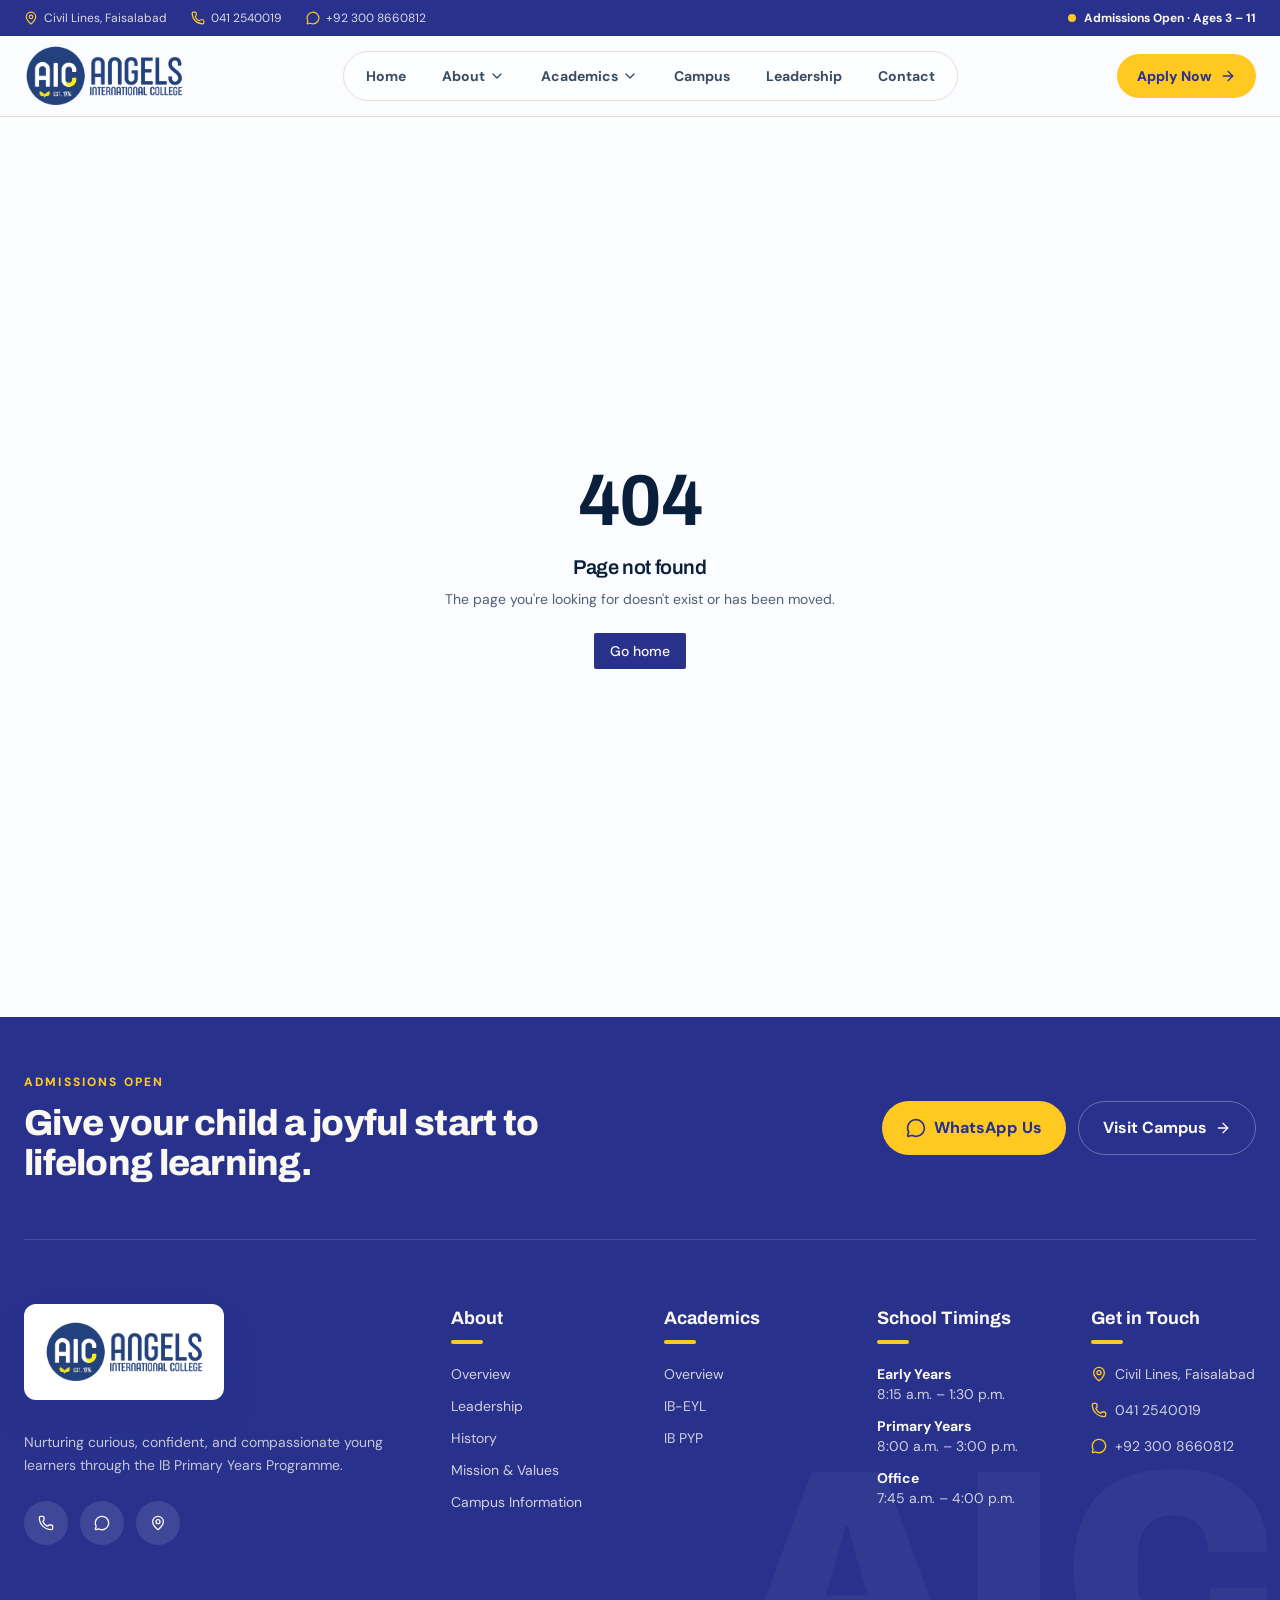
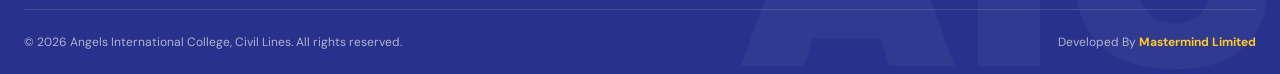
<file: index.html>
<!DOCTYPE html><html lang="en"><head><meta charSet="utf-8"/><meta name="viewport" content="width=device-width, initial-scale=1"/><link rel="preload" as="image" href="/assets/logo-eSjXOqtb.png"/><link rel="preload" as="image" href="/assets/graduation-celebration-o-jldGWk.jpg"/><link rel="stylesheet" href="/assets/styles-DJP8skEg.css" data-precedence="default"/><link rel="stylesheet" href="https://fonts.googleapis.com/css2?family=Archivo:wght@600;700;800;900&amp;family=DM+Sans:wght@400;500;700&amp;display=swap" data-precedence="default"/><title>Angels International College | IB PYP School Faisalabad</title><meta name="description" content="IB Primary Years Programme school in Civil Lines, Faisalabad nurturing curious, confident, compassionate learners aged 3–11."/><meta property="og:title" content="Angels International College | IB PYP School Faisalabad"/><meta property="og:description" content="IB Primary Years Programme school in Civil Lines, Faisalabad nurturing curious, confident, compassionate learners aged 3–11."/><meta property="og:type" content="website"/><meta name="twitter:card" content="summary_large_image"/><link rel="modulepreload" href="/assets/index-GV8p3ivN.js"/><link rel="modulepreload" href="/assets/routes-CiQkOFut.js"/><link rel="modulepreload" href="/assets/book-open-CdyGtm1Q.js"/><link rel="modulepreload" href="/assets/sparkles-UUfFnoxf.js"/><link rel="modulepreload" href="/assets/photos-BTRQOFLY.js"/><link rel="modulepreload" href="/assets/hos-CpBxLItT.js"/><link rel="icon" href="/favicon.png" type="image/png"/><link rel="preconnect" href="https://fonts.googleapis.com"/></head><body><header class="sticky top-0 z-50"><div class="hidden overflow-hidden bg-primary text-primary-foreground transition-all duration-300 md:block max-h-12"><div class="mx-auto flex max-w-7xl items-center justify-between px-6 py-2.5 text-xs"><div class="flex items-center gap-6 text-primary-foreground/85"><span class="flex items-center gap-1.5"><svg xmlns="http://www.w3.org/2000/svg" width="24" height="24" viewBox="0 0 24 24" fill="none" stroke="currentColor" stroke-width="2" stroke-linecap="round" stroke-linejoin="round" class="lucide lucide-map-pin h-3.5 w-3.5 text-sun" aria-hidden="true"><path d="M20 10c0 4.993-5.539 10.193-7.399 11.799a1 1 0 0 1-1.202 0C9.539 20.193 4 14.993 4 10a8 8 0 0 1 16 0"></path><circle cx="12" cy="10" r="3"></circle></svg> Civil Lines, Faisalabad</span><a href="tel:0412540019" class="flex items-center gap-1.5 hover:text-sun"><svg xmlns="http://www.w3.org/2000/svg" width="24" height="24" viewBox="0 0 24 24" fill="none" stroke="currentColor" stroke-width="2" stroke-linecap="round" stroke-linejoin="round" class="lucide lucide-phone h-3.5 w-3.5 text-sun" aria-hidden="true"><path d="M13.832 16.568a1 1 0 0 0 1.213-.303l.355-.465A2 2 0 0 1 17 15h3a2 2 0 0 1 2 2v3a2 2 0 0 1-2 2A18 18 0 0 1 2 4a2 2 0 0 1 2-2h3a2 2 0 0 1 2 2v3a2 2 0 0 1-.8 1.6l-.468.351a1 1 0 0 0-.292 1.233 14 14 0 0 0 6.392 6.384"></path></svg> 041 2540019</a><a href="https://wa.me/923008660812" class="flex items-center gap-1.5 hover:text-sun"><svg xmlns="http://www.w3.org/2000/svg" width="24" height="24" viewBox="0 0 24 24" fill="none" stroke="currentColor" stroke-width="2" stroke-linecap="round" stroke-linejoin="round" class="lucide lucide-message-circle h-3.5 w-3.5 text-sun" aria-hidden="true"><path d="M2.992 16.342a2 2 0 0 1 .094 1.167l-1.065 3.29a1 1 0 0 0 1.236 1.168l3.413-.998a2 2 0 0 1 1.099.092 10 10 0 1 0-4.777-4.719"></path></svg> +92 300 8660812</a></div><span class="flex items-center gap-2 font-bold"><span class="h-2 w-2 animate-pulse rounded-full bg-sun"></span> Admissions Open · Ages 3 – 11</span></div></div><div class="border-b bg-background/90 backdrop-blur-xl transition-shadow duration-300 "><div class="mx-auto flex max-w-7xl items-center justify-between gap-6 px-6 transition-all duration-300 h-20"><a class="shrink-0 active" aria-label="Angels International College home" href="/" data-status="active" aria-current="page"><img src="/assets/logo-eSjXOqtb.png" alt="Angels International College" class="object-contain w-auto transition-all duration-300 h-14 md:h-16"/></a><nav class="hidden items-center gap-1 rounded-full border bg-card/70 p-1.5 lg:flex"><a class="relative rounded-full px-4 py-2 text-sm font-bold text-foreground/80 transition hover:bg-cream hover:text-primary !bg-primary !text-primary-foreground" href="/" data-status="active" aria-current="page">Home</a><div class="group relative"><a class="relative rounded-full px-4 py-2 text-sm font-bold text-foreground/80 transition hover:bg-cream hover:text-primary flex items-center" href="/about">About <svg xmlns="http://www.w3.org/2000/svg" width="24" height="24" viewBox="0 0 24 24" fill="none" stroke="currentColor" stroke-width="2" stroke-linecap="round" stroke-linejoin="round" class="lucide lucide-chevron-down ml-1 h-4 w-4 transition group-hover:rotate-180" aria-hidden="true"><path d="m6 9 6 6 6-6"></path></svg></a><div class="invisible absolute left-1/2 top-full w-72 -translate-x-1/2 translate-y-2 pt-3 opacity-0 transition duration-200 group-hover:visible group-hover:translate-y-0 group-hover:opacity-100"><div class="rounded-2xl border bg-card p-2 shadow-soft"><a class="group/item flex items-center justify-between rounded-xl px-4 py-3 text-sm font-semibold text-foreground hover:bg-cream hover:text-primary" href="/about">Overview<svg xmlns="http://www.w3.org/2000/svg" width="24" height="24" viewBox="0 0 24 24" fill="none" stroke="currentColor" stroke-width="2" stroke-linecap="round" stroke-linejoin="round" class="lucide lucide-arrow-right h-4 w-4 -translate-x-1 opacity-0 transition group-hover/item:translate-x-0 group-hover/item:opacity-100" aria-hidden="true"><path d="M5 12h14"></path><path d="m12 5 7 7-7 7"></path></svg></a><a class="group/item flex items-center justify-between rounded-xl px-4 py-3 text-sm font-semibold text-foreground hover:bg-cream hover:text-primary" href="/leadership">Leadership<svg xmlns="http://www.w3.org/2000/svg" width="24" height="24" viewBox="0 0 24 24" fill="none" stroke="currentColor" stroke-width="2" stroke-linecap="round" stroke-linejoin="round" class="lucide lucide-arrow-right h-4 w-4 -translate-x-1 opacity-0 transition group-hover/item:translate-x-0 group-hover/item:opacity-100" aria-hidden="true"><path d="M5 12h14"></path><path d="m12 5 7 7-7 7"></path></svg></a><a class="group/item flex items-center justify-between rounded-xl px-4 py-3 text-sm font-semibold text-foreground hover:bg-cream hover:text-primary" href="/history">History<svg xmlns="http://www.w3.org/2000/svg" width="24" height="24" viewBox="0 0 24 24" fill="none" stroke="currentColor" stroke-width="2" stroke-linecap="round" stroke-linejoin="round" class="lucide lucide-arrow-right h-4 w-4 -translate-x-1 opacity-0 transition group-hover/item:translate-x-0 group-hover/item:opacity-100" aria-hidden="true"><path d="M5 12h14"></path><path d="m12 5 7 7-7 7"></path></svg></a><a class="group/item flex items-center justify-between rounded-xl px-4 py-3 text-sm font-semibold text-foreground hover:bg-cream hover:text-primary" href="/mission-values">Mission &amp; Values<svg xmlns="http://www.w3.org/2000/svg" width="24" height="24" viewBox="0 0 24 24" fill="none" stroke="currentColor" stroke-width="2" stroke-linecap="round" stroke-linejoin="round" class="lucide lucide-arrow-right h-4 w-4 -translate-x-1 opacity-0 transition group-hover/item:translate-x-0 group-hover/item:opacity-100" aria-hidden="true"><path d="M5 12h14"></path><path d="m12 5 7 7-7 7"></path></svg></a><a class="group/item flex items-center justify-between rounded-xl px-4 py-3 text-sm font-semibold text-foreground hover:bg-cream hover:text-primary" href="/campus-information">Campus Information<svg xmlns="http://www.w3.org/2000/svg" width="24" height="24" viewBox="0 0 24 24" fill="none" stroke="currentColor" stroke-width="2" stroke-linecap="round" stroke-linejoin="round" class="lucide lucide-arrow-right h-4 w-4 -translate-x-1 opacity-0 transition group-hover/item:translate-x-0 group-hover/item:opacity-100" aria-hidden="true"><path d="M5 12h14"></path><path d="m12 5 7 7-7 7"></path></svg></a></div></div></div><div class="group relative"><a class="relative rounded-full px-4 py-2 text-sm font-bold text-foreground/80 transition hover:bg-cream hover:text-primary flex items-center" href="/academics">Academics <svg xmlns="http://www.w3.org/2000/svg" width="24" height="24" viewBox="0 0 24 24" fill="none" stroke="currentColor" stroke-width="2" stroke-linecap="round" stroke-linejoin="round" class="lucide lucide-chevron-down ml-1 h-4 w-4 transition group-hover:rotate-180" aria-hidden="true"><path d="m6 9 6 6 6-6"></path></svg></a><div class="invisible absolute left-1/2 top-full w-72 -translate-x-1/2 translate-y-2 pt-3 opacity-0 transition duration-200 group-hover:visible group-hover:translate-y-0 group-hover:opacity-100"><div class="rounded-2xl border bg-card p-2 shadow-soft"><a class="group/item flex items-center justify-between rounded-xl px-4 py-3 text-sm font-semibold text-foreground hover:bg-cream hover:text-primary" href="/academics">Overview<svg xmlns="http://www.w3.org/2000/svg" width="24" height="24" viewBox="0 0 24 24" fill="none" stroke="currentColor" stroke-width="2" stroke-linecap="round" stroke-linejoin="round" class="lucide lucide-arrow-right h-4 w-4 -translate-x-1 opacity-0 transition group-hover/item:translate-x-0 group-hover/item:opacity-100" aria-hidden="true"><path d="M5 12h14"></path><path d="m12 5 7 7-7 7"></path></svg></a><a class="group/item flex items-center justify-between rounded-xl px-4 py-3 text-sm font-semibold text-foreground hover:bg-cream hover:text-primary" href="/ib-eyl">IB-EYL<svg xmlns="http://www.w3.org/2000/svg" width="24" height="24" viewBox="0 0 24 24" fill="none" stroke="currentColor" stroke-width="2" stroke-linecap="round" stroke-linejoin="round" class="lucide lucide-arrow-right h-4 w-4 -translate-x-1 opacity-0 transition group-hover/item:translate-x-0 group-hover/item:opacity-100" aria-hidden="true"><path d="M5 12h14"></path><path d="m12 5 7 7-7 7"></path></svg></a><a class="group/item flex items-center justify-between rounded-xl px-4 py-3 text-sm font-semibold text-foreground hover:bg-cream hover:text-primary" href="/ib-pyp">IB PYP<svg xmlns="http://www.w3.org/2000/svg" width="24" height="24" viewBox="0 0 24 24" fill="none" stroke="currentColor" stroke-width="2" stroke-linecap="round" stroke-linejoin="round" class="lucide lucide-arrow-right h-4 w-4 -translate-x-1 opacity-0 transition group-hover/item:translate-x-0 group-hover/item:opacity-100" aria-hidden="true"><path d="M5 12h14"></path><path d="m12 5 7 7-7 7"></path></svg></a></div></div></div><a class="relative rounded-full px-4 py-2 text-sm font-bold text-foreground/80 transition hover:bg-cream hover:text-primary" href="/campus-information">Campus</a><a class="relative rounded-full px-4 py-2 text-sm font-bold text-foreground/80 transition hover:bg-cream hover:text-primary" href="/leadership">Leadership</a><a class="relative rounded-full px-4 py-2 text-sm font-bold text-foreground/80 transition hover:bg-cream hover:text-primary" href="/contact">Contact</a></nav><div class="flex items-center gap-2"><a class="hidden items-center gap-2 rounded-full bg-sun px-5 py-3 text-sm font-extrabold text-primary transition hover:-translate-y-0.5 hover:shadow-soft sm:inline-flex" href="/contact">Apply Now <svg xmlns="http://www.w3.org/2000/svg" width="24" height="24" viewBox="0 0 24 24" fill="none" stroke="currentColor" stroke-width="2" stroke-linecap="round" stroke-linejoin="round" class="lucide lucide-arrow-right h-4 w-4" aria-hidden="true"><path d="M5 12h14"></path><path d="m12 5 7 7-7 7"></path></svg></a><button class="grid h-11 w-11 place-items-center rounded-full bg-primary text-primary-foreground lg:hidden" aria-label="Menu"><svg xmlns="http://www.w3.org/2000/svg" width="24" height="24" viewBox="0 0 24 24" fill="none" stroke="currentColor" stroke-width="2" stroke-linecap="round" stroke-linejoin="round" class="lucide lucide-menu h-5 w-5" aria-hidden="true"><path d="M4 5h16"></path><path d="M4 12h16"></path><path d="M4 19h16"></path></svg></button></div></div></div></header><main class="overflow-x-clip"><!--$--><section class="relative overflow-hidden bg-primary text-primary-foreground"><img src="/assets/graduation-celebration-o-jldGWk.jpg" alt="AIC students celebrating at the PYP Exhibition" class="absolute inset-0 h-full w-full object-cover"/><div class="bg-hero-fade absolute inset-0"></div><div class="relative mx-auto flex min-h-[640px] max-w-7xl flex-col justify-center px-6 pb-40 pt-20 md:min-h-[720px]"><span class="inline-flex w-fit items-center gap-2 rounded-full bg-primary-foreground/15 px-4 py-2 text-sm font-medium backdrop-blur"><svg xmlns="http://www.w3.org/2000/svg" width="24" height="24" viewBox="0 0 24 24" fill="none" stroke="currentColor" stroke-width="2" stroke-linecap="round" stroke-linejoin="round" class="lucide lucide-sparkles h-4 w-4 text-sun" aria-hidden="true"><path d="M11.017 2.814a1 1 0 0 1 1.966 0l1.051 5.558a2 2 0 0 0 1.594 1.594l5.558 1.051a1 1 0 0 1 0 1.966l-5.558 1.051a2 2 0 0 0-1.594 1.594l-1.051 5.558a1 1 0 0 1-1.966 0l-1.051-5.558a2 2 0 0 0-1.594-1.594l-5.558-1.051a1 1 0 0 1 0-1.966l5.558-1.051a2 2 0 0 0 1.594-1.594z"></path><path d="M20 2v4"></path><path d="M22 4h-4"></path><circle cx="4" cy="20" r="2"></circle></svg> IB Primary Years Programme · Est. 2022</span><h1 class="mt-6 max-w-3xl text-5xl leading-[1.02] md:text-7xl">Where curious minds <span class="text-sun">learn</span>, explore &amp; grow.</h1><p class="mt-6 max-w-xl text-lg text-primary-foreground/85">AIC Civil Lines nurtures curious, confident, and compassionate young learners through inquiry, creativity, and a lifelong love of learning.</p><div class="mt-8 flex flex-wrap gap-4"><a class="inline-flex items-center gap-2 rounded-full bg-sun px-7 py-4 font-display font-bold text-primary transition hover:gap-4" href="/contact">Apply for Admission <svg xmlns="http://www.w3.org/2000/svg" width="24" height="24" viewBox="0 0 24 24" fill="none" stroke="currentColor" stroke-width="2" stroke-linecap="round" stroke-linejoin="round" class="lucide lucide-arrow-right h-4 w-4" aria-hidden="true"><path d="M5 12h14"></path><path d="m12 5 7 7-7 7"></path></svg></a><a class="inline-flex items-center gap-2 rounded-full border border-primary-foreground/40 px-7 py-4 font-display font-bold backdrop-blur transition hover:bg-primary-foreground/10" href="/about">Discover AIC</a></div></div></section><section class="relative z-10 mx-auto -mt-24 max-w-7xl px-6"><div class="grid gap-4 md:grid-cols-3"><a class="group flex items-start gap-4 rounded-2xl p-6 shadow-soft transition hover:-translate-y-1 bg-card" href="/campus-information"><span class="grid h-12 w-12 shrink-0 place-items-center rounded-xl bg-cream text-primary"><svg xmlns="http://www.w3.org/2000/svg" width="24" height="24" viewBox="0 0 24 24" fill="none" stroke="currentColor" stroke-width="2" stroke-linecap="round" stroke-linejoin="round" class="lucide lucide-baby h-6 w-6" aria-hidden="true"><path d="M10 16c.5.3 1.2.5 2 .5s1.5-.2 2-.5"></path><path d="M15 12h.01"></path><path d="M19.38 6.813A9 9 0 0 1 20.8 10.2a2 2 0 0 1 0 3.6 9 9 0 0 1-17.6 0 2 2 0 0 1 0-3.6A9 9 0 0 1 12 3c2 0 3.5 1.1 3.5 2.5s-.9 2.5-2 2.5c-.8 0-1.5-.4-1.5-1"></path><path d="M9 12h.01"></path></svg></span><div class="flex-1"><h3 class="text-lg">Early Years (EYL)</h3><p class="mt-1 text-sm text-muted-foreground">Play-based inquiry for our youngest learners.</p></div><svg xmlns="http://www.w3.org/2000/svg" width="24" height="24" viewBox="0 0 24 24" fill="none" stroke="currentColor" stroke-width="2" stroke-linecap="round" stroke-linejoin="round" class="lucide lucide-arrow-up-right h-5 w-5 transition group-hover:rotate-45" aria-hidden="true"><path d="M7 7h10v10"></path><path d="M7 17 17 7"></path></svg></a><a class="group flex items-start gap-4 rounded-2xl p-6 shadow-soft transition hover:-translate-y-1 bg-card" href="/about"><span class="grid h-12 w-12 shrink-0 place-items-center rounded-xl bg-cream text-primary"><svg xmlns="http://www.w3.org/2000/svg" width="24" height="24" viewBox="0 0 24 24" fill="none" stroke="currentColor" stroke-width="2" stroke-linecap="round" stroke-linejoin="round" class="lucide lucide-book-open h-6 w-6" aria-hidden="true"><path d="M12 7v14"></path><path d="M3 18a1 1 0 0 1-1-1V4a1 1 0 0 1 1-1h5a4 4 0 0 1 4 4 4 4 0 0 1 4-4h5a1 1 0 0 1 1 1v13a1 1 0 0 1-1 1h-6a3 3 0 0 0-3 3 3 3 0 0 0-3-3z"></path></svg></span><div class="flex-1"><h3 class="text-lg">Primary Years (PYP)</h3><p class="mt-1 text-sm text-muted-foreground">Conceptual, agency-based learning up to age 11.</p></div><svg xmlns="http://www.w3.org/2000/svg" width="24" height="24" viewBox="0 0 24 24" fill="none" stroke="currentColor" stroke-width="2" stroke-linecap="round" stroke-linejoin="round" class="lucide lucide-arrow-up-right h-5 w-5 transition group-hover:rotate-45" aria-hidden="true"><path d="M7 7h10v10"></path><path d="M7 17 17 7"></path></svg></a><a class="group flex items-start gap-4 rounded-2xl p-6 shadow-soft transition hover:-translate-y-1 bg-sun text-primary" href="/contact"><span class="grid h-12 w-12 shrink-0 place-items-center rounded-xl bg-primary text-sun"><svg xmlns="http://www.w3.org/2000/svg" width="24" height="24" viewBox="0 0 24 24" fill="none" stroke="currentColor" stroke-width="2" stroke-linecap="round" stroke-linejoin="round" class="lucide lucide-medal h-6 w-6" aria-hidden="true"><path d="M7.21 15 2.66 7.14a2 2 0 0 1 .13-2.2L4.4 2.8A2 2 0 0 1 6 2h12a2 2 0 0 1 1.6.8l1.6 2.14a2 2 0 0 1 .14 2.2L16.79 15"></path><path d="M11 12 5.12 2.2"></path><path d="m13 12 5.88-9.8"></path><path d="M8 7h8"></path><circle cx="12" cy="17" r="5"></circle><path d="M12 18v-2h-.5"></path></svg></span><div class="flex-1"><h3 class="text-lg">Admissions Open</h3><p class="mt-1 text-sm text-primary/80">IB PYP Programme — age 3 to 11 years.</p></div><svg xmlns="http://www.w3.org/2000/svg" width="24" height="24" viewBox="0 0 24 24" fill="none" stroke="currentColor" stroke-width="2" stroke-linecap="round" stroke-linejoin="round" class="lucide lucide-arrow-up-right h-5 w-5 transition group-hover:rotate-45" aria-hidden="true"><path d="M7 7h10v10"></path><path d="M7 17 17 7"></path></svg></a></div></section><section class="py-28"><div class="mx-auto grid max-w-7xl items-center gap-16 px-6 lg:grid-cols-2"><div class="relative pb-16 pr-16"><img src="/assets/early-years-explore-BCnDeoSR.jpg" alt="Early years learner exploring textures" loading="lazy" class="aspect-[4/5] w-full rounded-3xl object-cover"/><img src="/assets/science-inquiry-DLTmS5Ur.jpg" alt="Students in an inquiry lesson" loading="lazy" class="absolute bottom-0 right-0 aspect-square w-1/2 rounded-3xl border-8 border-background object-cover shadow-soft"/><div class="absolute left-6 top-6 rounded-2xl bg-sun px-5 py-4 text-primary shadow-soft"><p class="font-display text-4xl font-black leading-none">2022</p><p class="text-xs font-bold uppercase tracking-wider">Established</p></div></div><div><div class="relative"><p aria-hidden="true" class="watermark absolute -top-10 left-0 md:-top-16 ">About</p><div class="relative"><p class="text-sm font-bold uppercase tracking-[0.2em] text-primary">About AIC</p><h2 class="mt-3 max-w-2xl text-4xl md:text-5xl">Inquiry-driven learning, rooted in care</h2><div class="mt-4 max-w-2xl text-lg text-muted-foreground"><p>Established in 2022 in Faisalabad, AIC, Civil Lines is committed to nurturing young learners through the philosophy of the IB Primary Years Programme, with a strong focus on early childhood development and primary education.</p></div></div></div><div class="mt-8 grid grid-cols-3 gap-4 border-y py-6"><div><p class="font-display text-3xl font-black text-primary">3–11</p><p class="text-sm text-muted-foreground">Age range</p></div><div><p class="font-display text-3xl font-black text-primary">5</p><p class="text-sm text-muted-foreground">Interest groups</p></div><div><p class="font-display text-3xl font-black text-primary">IB</p><p class="text-sm text-muted-foreground">PYP framework</p></div></div><div class="mt-8 flex flex-wrap gap-2"><a class="inline-flex items-center gap-1.5 rounded-full border px-4 py-2 text-sm font-bold transition hover:border-primary hover:bg-primary hover:text-primary-foreground" href="/about">Overview<!-- --> <svg xmlns="http://www.w3.org/2000/svg" width="24" height="24" viewBox="0 0 24 24" fill="none" stroke="currentColor" stroke-width="2" stroke-linecap="round" stroke-linejoin="round" class="lucide lucide-arrow-up-right h-3.5 w-3.5" aria-hidden="true"><path d="M7 7h10v10"></path><path d="M7 17 17 7"></path></svg></a><a class="inline-flex items-center gap-1.5 rounded-full border px-4 py-2 text-sm font-bold transition hover:border-primary hover:bg-primary hover:text-primary-foreground" href="/leadership">Leadership<!-- --> <svg xmlns="http://www.w3.org/2000/svg" width="24" height="24" viewBox="0 0 24 24" fill="none" stroke="currentColor" stroke-width="2" stroke-linecap="round" stroke-linejoin="round" class="lucide lucide-arrow-up-right h-3.5 w-3.5" aria-hidden="true"><path d="M7 7h10v10"></path><path d="M7 17 17 7"></path></svg></a><a class="inline-flex items-center gap-1.5 rounded-full border px-4 py-2 text-sm font-bold transition hover:border-primary hover:bg-primary hover:text-primary-foreground" href="/history">History<!-- --> <svg xmlns="http://www.w3.org/2000/svg" width="24" height="24" viewBox="0 0 24 24" fill="none" stroke="currentColor" stroke-width="2" stroke-linecap="round" stroke-linejoin="round" class="lucide lucide-arrow-up-right h-3.5 w-3.5" aria-hidden="true"><path d="M7 7h10v10"></path><path d="M7 17 17 7"></path></svg></a><a class="inline-flex items-center gap-1.5 rounded-full border px-4 py-2 text-sm font-bold transition hover:border-primary hover:bg-primary hover:text-primary-foreground" href="/mission-values">Mission &amp; Values<!-- --> <svg xmlns="http://www.w3.org/2000/svg" width="24" height="24" viewBox="0 0 24 24" fill="none" stroke="currentColor" stroke-width="2" stroke-linecap="round" stroke-linejoin="round" class="lucide lucide-arrow-up-right h-3.5 w-3.5" aria-hidden="true"><path d="M7 7h10v10"></path><path d="M7 17 17 7"></path></svg></a><a class="inline-flex items-center gap-1.5 rounded-full border px-4 py-2 text-sm font-bold transition hover:border-primary hover:bg-primary hover:text-primary-foreground" href="/campus-information">Campus Information<!-- --> <svg xmlns="http://www.w3.org/2000/svg" width="24" height="24" viewBox="0 0 24 24" fill="none" stroke="currentColor" stroke-width="2" stroke-linecap="round" stroke-linejoin="round" class="lucide lucide-arrow-up-right h-3.5 w-3.5" aria-hidden="true"><path d="M7 7h10v10"></path><path d="M7 17 17 7"></path></svg></a></div></div></div></section><section class="bg-cream py-28"><div class="mx-auto max-w-7xl px-6"><div class="flex flex-wrap items-end justify-between gap-6"><div class="relative"><p aria-hidden="true" class="watermark absolute -top-10 left-0 md:-top-16 ">Programs</p><div class="relative"><p class="text-sm font-bold uppercase tracking-[0.2em] text-primary">Programs &amp; Learning</p><h2 class="mt-3 max-w-2xl text-4xl md:text-5xl">A learning journey for every stage</h2></div></div><a class="inline-flex items-center gap-2 font-display font-bold text-primary" href="/campus-information">Explore campus life <svg xmlns="http://www.w3.org/2000/svg" width="24" height="24" viewBox="0 0 24 24" fill="none" stroke="currentColor" stroke-width="2" stroke-linecap="round" stroke-linejoin="round" class="lucide lucide-arrow-right h-4 w-4" aria-hidden="true"><path d="M5 12h14"></path><path d="m12 5 7 7-7 7"></path></svg></a></div><div class="mt-14 grid gap-6 md:grid-cols-3"><article class="group relative h-[460px] overflow-hidden rounded-3xl text-primary-foreground"><img src="/assets/inquiry-play-Dr6k2KBc.jpg" alt="Early Years (EYL)" loading="lazy" class="absolute inset-0 h-full w-full object-cover transition duration-700 group-hover:scale-110"/><div class="bg-card-fade absolute inset-0"></div><span class="absolute left-5 top-5 rounded-full bg-sun px-3 py-1 text-xs font-bold text-primary">Ages 3+</span><div class="absolute inset-x-0 bottom-0 p-7"><h3 class="text-2xl">Early Years (EYL)</h3><p class="mt-2 text-primary-foreground/85">Play-based exploration and purposeful inquiry, building curiosity, confidence, and independence.</p></div></article><article class="group relative h-[460px] overflow-hidden rounded-3xl text-primary-foreground"><img src="/assets/classroom-DSRGaJhp.jpg" alt="Primary Years (PYP)" loading="lazy" class="absolute inset-0 h-full w-full object-cover transition duration-700 group-hover:scale-110"/><div class="bg-card-fade absolute inset-0"></div><span class="absolute left-5 top-5 rounded-full bg-sun px-3 py-1 text-xs font-bold text-primary">Up to age 11</span><div class="absolute inset-x-0 bottom-0 p-7"><h3 class="text-2xl">Primary Years (PYP)</h3><p class="mt-2 text-primary-foreground/85">Inquiry-driven, conceptual learning that develops critical thinking and international-mindedness.</p></div></article><article class="group relative h-[460px] overflow-hidden rounded-3xl text-primary-foreground"><img src="/assets/taekwondo-DzCQ_IXE.jpg" alt="Special Interest Groups" loading="lazy" class="absolute inset-0 h-full w-full object-cover transition duration-700 group-hover:scale-110"/><div class="bg-card-fade absolute inset-0"></div><span class="absolute left-5 top-5 rounded-full bg-sun px-3 py-1 text-xs font-bold text-primary">After-class</span><div class="absolute inset-x-0 bottom-0 p-7"><h3 class="text-2xl">Special Interest Groups</h3><p class="mt-2 text-primary-foreground/85">Swimming, Taekwondo, debate, drama, and music — beyond the classroom.</p></div></article></div></div></section><section class="relative overflow-hidden bg-primary py-28 text-primary-foreground"><div class="mx-auto grid max-w-7xl items-center gap-16 px-6 lg:grid-cols-[1.1fr_1fr]"><div><div class="relative"><p aria-hidden="true" class="watermark absolute -top-10 left-0 md:-top-16 !text-primary-foreground">Apply</p><div class="relative"><p class="text-sm font-bold uppercase tracking-[0.2em] text-sun">Admissions</p><h2 class="mt-3 max-w-2xl text-4xl md:text-5xl">Joining AIC is simple</h2></div></div><ol class="mt-12 space-y-8"><li class="flex gap-6"><span class="grid h-14 w-14 shrink-0 place-items-center rounded-2xl bg-sun font-display text-xl font-black text-primary">01</span><div><h3 class="text-xl">You Enquire</h3><p class="mt-1 text-primary-foreground/75">Call 041 2540019 or message us on WhatsApp to tell us about your child.</p></div></li><li class="flex gap-6"><span class="grid h-14 w-14 shrink-0 place-items-center rounded-2xl bg-sun font-display text-xl font-black text-primary">02</span><div><h3 class="text-xl">We Connect</h3><p class="mt-1 text-primary-foreground/75">Our admissions team contacts you, answers your questions, and arranges a campus visit.</p></div></li><li class="flex gap-6"><span class="grid h-14 w-14 shrink-0 place-items-center rounded-2xl bg-sun font-display text-xl font-black text-primary">03</span><div><h3 class="text-xl">You Get Ready</h3><p class="mt-1 text-primary-foreground/75">Once eligibility (age 3 to 11) is confirmed, your child joins our IB PYP community.</p></div></li></ol><a class="mt-12 inline-flex items-center gap-2 rounded-full bg-sun px-7 py-4 font-display font-bold text-primary" href="/contact">Admission Details <svg xmlns="http://www.w3.org/2000/svg" width="24" height="24" viewBox="0 0 24 24" fill="none" stroke="currentColor" stroke-width="2" stroke-linecap="round" stroke-linejoin="round" class="lucide lucide-arrow-right h-4 w-4" aria-hidden="true"><path d="M5 12h14"></path><path d="m12 5 7 7-7 7"></path></svg></a></div><div class="relative"><img src="/assets/graduation-GPOb81gJ.jpg" alt="Prep graduation ceremony" loading="lazy" class="aspect-[4/5] w-full rounded-3xl object-cover"/><div class="absolute -bottom-6 -left-6 rounded-2xl bg-card p-6 text-foreground shadow-soft"><p class="font-display text-sm font-bold uppercase tracking-wider text-muted-foreground">Eligibility</p><p class="mt-1 font-display text-2xl font-black text-primary">Age 3 – 11 years</p></div></div></div></section><section class="py-28"><div class="mx-auto max-w-7xl px-6"><div class="flex flex-wrap items-end justify-between gap-6"><div class="relative"><p aria-hidden="true" class="watermark absolute -top-10 left-0 md:-top-16 ">Leaders</p><div class="relative"><p class="text-sm font-bold uppercase tracking-[0.2em] text-primary">Our Leadership</p><h2 class="mt-3 max-w-2xl text-4xl md:text-5xl">Guided by purposeful leadership</h2></div></div><a class="inline-flex items-center gap-2 font-display font-bold text-primary" href="/leadership">Read full messages <svg xmlns="http://www.w3.org/2000/svg" width="24" height="24" viewBox="0 0 24 24" fill="none" stroke="currentColor" stroke-width="2" stroke-linecap="round" stroke-linejoin="round" class="lucide lucide-arrow-right h-4 w-4" aria-hidden="true"><path d="M5 12h14"></path><path d="m12 5 7 7-7 7"></path></svg></a></div><div class="mt-14 grid gap-6 md:grid-cols-2"><a class="group flex flex-col gap-6 rounded-3xl border bg-card p-6 transition hover:-translate-y-1 hover:shadow-soft sm:flex-row" href="/leadership"><img src="/assets/ceo-DrClQ8UU.png" alt="Kh. Faisal Abbas" loading="lazy" class="aspect-[4/5] w-full rounded-2xl object-cover sm:w-44"/><div class="flex flex-col justify-between"><div><svg xmlns="http://www.w3.org/2000/svg" width="24" height="24" viewBox="0 0 24 24" fill="none" stroke="currentColor" stroke-width="2" stroke-linecap="round" stroke-linejoin="round" class="lucide lucide-quote h-8 w-8 text-sun" aria-hidden="true"><path d="M16 3a2 2 0 0 0-2 2v6a2 2 0 0 0 2 2 1 1 0 0 1 1 1v1a2 2 0 0 1-2 2 1 1 0 0 0-1 1v2a1 1 0 0 0 1 1 6 6 0 0 0 6-6V5a2 2 0 0 0-2-2z"></path><path d="M5 3a2 2 0 0 0-2 2v6a2 2 0 0 0 2 2 1 1 0 0 1 1 1v1a2 2 0 0 1-2 2 1 1 0 0 0-1 1v2a1 1 0 0 0 1 1 6 6 0 0 0 6-6V5a2 2 0 0 0-2-2z"></path></svg><p class="mt-3 text-lg text-muted-foreground">We are shaping not only capable learners but also thoughtful individuals who will contribute positively to their communities and the world.</p></div><div class="mt-6"><p class="font-display text-xl font-bold">Kh. Faisal Abbas</p><p class="text-sm text-muted-foreground">CEO, AIC Civil Lines</p></div></div></a><a class="group flex flex-col gap-6 rounded-3xl border bg-card p-6 transition hover:-translate-y-1 hover:shadow-soft sm:flex-row" href="/leadership"><img src="/assets/hos-01dMxra-.webp" alt="Raheela Riaz" loading="lazy" class="aspect-[4/5] w-full rounded-2xl object-cover sm:w-44"/><div class="flex flex-col justify-between"><div><svg xmlns="http://www.w3.org/2000/svg" width="24" height="24" viewBox="0 0 24 24" fill="none" stroke="currentColor" stroke-width="2" stroke-linecap="round" stroke-linejoin="round" class="lucide lucide-quote h-8 w-8 text-sun" aria-hidden="true"><path d="M16 3a2 2 0 0 0-2 2v6a2 2 0 0 0 2 2 1 1 0 0 1 1 1v1a2 2 0 0 1-2 2 1 1 0 0 0-1 1v2a1 1 0 0 0 1 1 6 6 0 0 0 6-6V5a2 2 0 0 0-2-2z"></path><path d="M5 3a2 2 0 0 0-2 2v6a2 2 0 0 0 2 2 1 1 0 0 1 1 1v1a2 2 0 0 1-2 2 1 1 0 0 0-1 1v2a1 1 0 0 0 1 1 6 6 0 0 0 6-6V5a2 2 0 0 0-2-2z"></path></svg><p class="mt-3 text-lg text-muted-foreground">Children learn best through hands-on activities, inquiry, exploration, and meaningful experiences.</p></div><div class="mt-6"><p class="font-display text-xl font-bold">Raheela Riaz</p><p class="text-sm text-muted-foreground">Head of School</p></div></div></a></div></div></section><section class="bg-cream py-28"><div class="mx-auto max-w-7xl px-6"><div class="relative"><p aria-hidden="true" class="watermark absolute -top-10 left-0 md:-top-16 ">Student Life</p><div class="relative"><p class="text-sm font-bold uppercase tracking-[0.2em] text-primary">Student Life</p><h2 class="mt-3 max-w-2xl text-4xl md:text-5xl">A vibrant and inclusive community</h2></div></div><div class="mt-14 grid auto-rows-[200px] grid-cols-2 gap-4 md:grid-cols-4"><figure class="group relative overflow-hidden rounded-2xl md:col-span-2 md:row-span-2"><img src="/assets/swimming-B9jbRSJ6.jpg" alt="Swimming" loading="lazy" class="h-full w-full object-cover transition duration-700 group-hover:scale-110"/><figcaption class="absolute bottom-3 left-3 rounded-full bg-card/90 px-3 py-1 text-xs font-bold text-foreground backdrop-blur">Swimming</figcaption></figure><figure class="group relative overflow-hidden rounded-2xl "><img src="/assets/music-BNOoiW0-.jpg" alt="Music" loading="lazy" class="h-full w-full object-cover transition duration-700 group-hover:scale-110"/><figcaption class="absolute bottom-3 left-3 rounded-full bg-card/90 px-3 py-1 text-xs font-bold text-foreground backdrop-blur">Music</figcaption></figure><figure class="group relative overflow-hidden rounded-2xl "><img src="/assets/cultural-day-DsgdyoWc.jpg" alt="Cultural Day" loading="lazy" class="h-full w-full object-cover transition duration-700 group-hover:scale-110"/><figcaption class="absolute bottom-3 left-3 rounded-full bg-card/90 px-3 py-1 text-xs font-bold text-foreground backdrop-blur">Cultural Day</figcaption></figure><figure class="group relative overflow-hidden rounded-2xl col-span-2"><img src="/assets/stage-show-D4lNp4N-.jpg" alt="Drama" loading="lazy" class="h-full w-full object-cover transition duration-700 group-hover:scale-110"/><figcaption class="absolute bottom-3 left-3 rounded-full bg-card/90 px-3 py-1 text-xs font-bold text-foreground backdrop-blur">Drama</figcaption></figure><figure class="group relative overflow-hidden rounded-2xl col-span-2"><img src="/assets/sports-day-UflnK7kw.jpg" alt="Sports Day" loading="lazy" class="h-full w-full object-cover transition duration-700 group-hover:scale-110"/><figcaption class="absolute bottom-3 left-3 rounded-full bg-card/90 px-3 py-1 text-xs font-bold text-foreground backdrop-blur">Sports Day</figcaption></figure><figure class="group relative overflow-hidden rounded-2xl "><img src="/assets/taekwondo-DzCQ_IXE.jpg" alt="Taekwondo" loading="lazy" class="h-full w-full object-cover transition duration-700 group-hover:scale-110"/><figcaption class="absolute bottom-3 left-3 rounded-full bg-card/90 px-3 py-1 text-xs font-bold text-foreground backdrop-blur">Taekwondo</figcaption></figure><figure class="group relative overflow-hidden rounded-2xl "><img src="/assets/library-CzE4BF3y.jpg" alt="Library" loading="lazy" class="h-full w-full object-cover transition duration-700 group-hover:scale-110"/><figcaption class="absolute bottom-3 left-3 rounded-full bg-card/90 px-3 py-1 text-xs font-bold text-foreground backdrop-blur">Library</figcaption></figure></div></div></section><section class="py-28"><div class="mx-auto max-w-7xl px-6"><div class="relative"><p aria-hidden="true" class="watermark absolute -top-10 left-0 md:-top-16 ">Moments</p><div class="relative"><p class="text-sm font-bold uppercase tracking-[0.2em] text-primary">Events</p><h2 class="mt-3 max-w-2xl text-4xl md:text-5xl">Moments at AIC</h2></div></div><div class="mt-14 grid gap-6 md:grid-cols-3"><article class="group overflow-hidden rounded-3xl border bg-card transition hover:-translate-y-1 hover:shadow-soft"><div class="overflow-hidden"><img src="/assets/graduation-GPOb81gJ.jpg" alt="PYP V Exhibition &amp; Prep Graduation" loading="lazy" class="aspect-[3/2] w-full object-cover transition duration-700 group-hover:scale-105"/></div><div class="p-6"><h3 class="text-xl">PYP V Exhibition &amp; Prep Graduation</h3><p class="mt-2 text-muted-foreground">Celebrating our learners&#x27; inquiry journeys and milestones with families.</p></div></article><article class="group overflow-hidden rounded-3xl border bg-card transition hover:-translate-y-1 hover:shadow-soft"><div class="overflow-hidden"><img src="/assets/stage-show-D4lNp4N-.jpg" alt="The Jungle Book Stage Show" loading="lazy" class="aspect-[3/2] w-full object-cover transition duration-700 group-hover:scale-105"/></div><div class="p-6"><h3 class="text-xl">The Jungle Book Stage Show</h3><p class="mt-2 text-muted-foreground">Drama and music come alive as students perform for the school community.</p></div></article><article class="group overflow-hidden rounded-3xl border bg-card transition hover:-translate-y-1 hover:shadow-soft"><div class="overflow-hidden"><img src="/assets/sports-day-UflnK7kw.jpg" alt="Sports Day" loading="lazy" class="aspect-[3/2] w-full object-cover transition duration-700 group-hover:scale-105"/></div><div class="p-6"><h3 class="text-xl">Sports Day</h3><p class="mt-2 text-muted-foreground">Teamwork, physical well-being, and house spirit on the field.</p></div></article></div></div></section><section class="px-6 pb-28"><div class="relative mx-auto max-w-7xl overflow-hidden rounded-[2rem] bg-primary text-primary-foreground"><img src="/assets/team-C1km-LAQ.jpg" alt="" loading="lazy" class="absolute inset-0 h-full w-full object-cover opacity-30"/><div class="bg-hero-fade absolute inset-0"></div><div class="relative grid gap-10 p-10 md:grid-cols-[1.4fr_1fr] md:items-center md:p-16"><div><p class="text-sm font-bold uppercase tracking-[0.2em] text-sun">Admissions Open</p><h2 class="mt-3 text-4xl md:text-5xl">Ready to begin your child&#x27;s IB journey?</h2><p class="mt-4 text-lg text-primary-foreground/85">IB PYP Programme for ages 3 to 11 — visit our campus in Civil Lines, Faisalabad.</p></div><div class="flex flex-col gap-3"><a href="https://wa.me/923008660812" class="inline-flex items-center justify-center gap-2 rounded-full bg-sun px-7 py-4 font-display font-bold text-primary"><svg xmlns="http://www.w3.org/2000/svg" width="24" height="24" viewBox="0 0 24 24" fill="none" stroke="currentColor" stroke-width="2" stroke-linecap="round" stroke-linejoin="round" class="lucide lucide-message-circle h-5 w-5" aria-hidden="true"><path d="M2.992 16.342a2 2 0 0 1 .094 1.167l-1.065 3.29a1 1 0 0 0 1.236 1.168l3.413-.998a2 2 0 0 1 1.099.092 10 10 0 1 0-4.777-4.719"></path></svg> WhatsApp +92 300 8660812</a><a href="tel:0412540019" class="inline-flex items-center justify-center gap-2 rounded-full border border-primary-foreground/40 px-7 py-4 font-display font-bold backdrop-blur"><svg xmlns="http://www.w3.org/2000/svg" width="24" height="24" viewBox="0 0 24 24" fill="none" stroke="currentColor" stroke-width="2" stroke-linecap="round" stroke-linejoin="round" class="lucide lucide-phone h-5 w-5" aria-hidden="true"><path d="M13.832 16.568a1 1 0 0 0 1.213-.303l.355-.465A2 2 0 0 1 17 15h3a2 2 0 0 1 2 2v3a2 2 0 0 1-2 2A18 18 0 0 1 2 4a2 2 0 0 1 2-2h3a2 2 0 0 1 2 2v3a2 2 0 0 1-.8 1.6l-.468.351a1 1 0 0 0-.292 1.233 14 14 0 0 0 6.392 6.384"></path></svg> Call 041 2540019</a></div></div></div></section><script>(function(a,f){let l;try{l=JSON.parse(sessionStorage.getItem(a)||"{}")}catch{return}const n=l?.[f||history.state?.__TSR_key];let c=!1;for(const t in n){const e=n[t],o=e?.scrollX,s=e?.scrollY;if(Number.isFinite(o)&&Number.isFinite(s)){if(t==="window")scrollTo(o,s),c=!0;else if(t)try{const r=document.querySelector(t);r&&(r.scrollLeft=o,r.scrollTop=s)}catch{}}}if(c)return;const i=location.hash.slice(1);if(i){const t=history.state?.__hashScrollIntoViewOptions??!0;if(t){const e=document.getElementById(i);e&&e.scrollIntoView(t)}return}scrollTo(0,0)})("tsr-scroll-restoration-v1_3");document.currentScript.remove()</script><!--/$--></main><footer class="relative overflow-hidden bg-primary text-primary-foreground"><span aria-hidden="true" class="pointer-events-none absolute -bottom-10 right-0 select-none font-display text-[22vw] font-black leading-none text-primary-foreground/[0.04]">AIC</span><div class="relative mx-auto max-w-7xl px-6"><div class="flex flex-col items-start justify-between gap-6 border-b border-primary-foreground/15 py-14 md:flex-row md:items-center"><div><p class="eyebrow !text-sun">Admissions Open</p><h2 class="mt-3 max-w-xl text-3xl md:text-4xl">Give your child a joyful start to lifelong learning.</h2></div><div class="flex flex-wrap gap-3"><a href="https://wa.me/923008660812" class="inline-flex items-center gap-2 rounded-full bg-sun px-6 py-3.5 font-extrabold text-primary transition hover:-translate-y-0.5"><svg xmlns="http://www.w3.org/2000/svg" width="24" height="24" viewBox="0 0 24 24" fill="none" stroke="currentColor" stroke-width="2" stroke-linecap="round" stroke-linejoin="round" class="lucide lucide-message-circle h-5 w-5" aria-hidden="true"><path d="M2.992 16.342a2 2 0 0 1 .094 1.167l-1.065 3.29a1 1 0 0 0 1.236 1.168l3.413-.998a2 2 0 0 1 1.099.092 10 10 0 1 0-4.777-4.719"></path></svg> WhatsApp Us</a><a class="inline-flex items-center gap-2 rounded-full border border-primary-foreground/30 px-6 py-3.5 font-bold transition hover:bg-primary-foreground hover:text-primary" href="/contact">Visit Campus <svg xmlns="http://www.w3.org/2000/svg" width="24" height="24" viewBox="0 0 24 24" fill="none" stroke="currentColor" stroke-width="2" stroke-linecap="round" stroke-linejoin="round" class="lucide lucide-arrow-right h-4 w-4" aria-hidden="true"><path d="M5 12h14"></path><path d="m12 5 7 7-7 7"></path></svg></a></div></div><div class="grid gap-12 py-16 md:grid-cols-2 lg:grid-cols-12"><div class="lg:col-span-4"><a class="inline-block rounded-2xl bg-card px-5 py-4 shadow-soft active" aria-label="Angels International College home" href="/" data-status="active" aria-current="page"><img src="/assets/logo-eSjXOqtb.png" alt="Angels International College" class="object-contain h-16 w-auto"/></a><p class="mt-6 max-w-sm text-sm leading-relaxed text-primary-foreground/75">Nurturing curious, confident, and compassionate young learners through the IB Primary Years Programme.</p><div class="mt-6 flex gap-3"><a href="tel:0412540019" aria-label="Call" class="grid h-11 w-11 place-items-center rounded-full bg-primary-foreground/10 transition hover:bg-sun hover:text-primary"><svg xmlns="http://www.w3.org/2000/svg" width="24" height="24" viewBox="0 0 24 24" fill="none" stroke="currentColor" stroke-width="2" stroke-linecap="round" stroke-linejoin="round" class="lucide lucide-phone h-4 w-4" aria-hidden="true"><path d="M13.832 16.568a1 1 0 0 0 1.213-.303l.355-.465A2 2 0 0 1 17 15h3a2 2 0 0 1 2 2v3a2 2 0 0 1-2 2A18 18 0 0 1 2 4a2 2 0 0 1 2-2h3a2 2 0 0 1 2 2v3a2 2 0 0 1-.8 1.6l-.468.351a1 1 0 0 0-.292 1.233 14 14 0 0 0 6.392 6.384"></path></svg></a><a href="https://wa.me/923008660812" aria-label="WhatsApp" class="grid h-11 w-11 place-items-center rounded-full bg-primary-foreground/10 transition hover:bg-sun hover:text-primary"><svg xmlns="http://www.w3.org/2000/svg" width="24" height="24" viewBox="0 0 24 24" fill="none" stroke="currentColor" stroke-width="2" stroke-linecap="round" stroke-linejoin="round" class="lucide lucide-message-circle h-4 w-4" aria-hidden="true"><path d="M2.992 16.342a2 2 0 0 1 .094 1.167l-1.065 3.29a1 1 0 0 0 1.236 1.168l3.413-.998a2 2 0 0 1 1.099.092 10 10 0 1 0-4.777-4.719"></path></svg></a><a href="https://www.google.com/maps?q=Civil+Lines+Faisalabad" target="_blank" rel="noreferrer" aria-label="Map" class="grid h-11 w-11 place-items-center rounded-full bg-primary-foreground/10 transition hover:bg-sun hover:text-primary"><svg xmlns="http://www.w3.org/2000/svg" width="24" height="24" viewBox="0 0 24 24" fill="none" stroke="currentColor" stroke-width="2" stroke-linecap="round" stroke-linejoin="round" class="lucide lucide-map-pin h-4 w-4" aria-hidden="true"><path d="M20 10c0 4.993-5.539 10.193-7.399 11.799a1 1 0 0 1-1.202 0C9.539 20.193 4 14.993 4 10a8 8 0 0 1 16 0"></path><circle cx="12" cy="10" r="3"></circle></svg></a></div></div><div class="lg:col-span-2"><p class="font-display text-lg font-bold">About</p><span class="mt-2 block h-1 w-8 rounded-full bg-sun"></span><ul class="mt-5 space-y-3 text-sm text-primary-foreground/80"><li><a class="transition hover:pl-1 hover:text-sun" href="/about">Overview</a></li><li><a class="transition hover:pl-1 hover:text-sun" href="/leadership">Leadership</a></li><li><a class="transition hover:pl-1 hover:text-sun" href="/history">History</a></li><li><a class="transition hover:pl-1 hover:text-sun" href="/mission-values">Mission &amp; Values</a></li><li><a class="transition hover:pl-1 hover:text-sun" href="/campus-information">Campus Information</a></li></ul></div><div class="lg:col-span-2"><p class="font-display text-lg font-bold">Academics</p><span class="mt-2 block h-1 w-8 rounded-full bg-sun"></span><ul class="mt-5 space-y-3 text-sm text-primary-foreground/80"><li><a class="transition hover:pl-1 hover:text-sun" href="/academics">Overview</a></li><li><a class="transition hover:pl-1 hover:text-sun" href="/ib-eyl">IB-EYL</a></li><li><a class="transition hover:pl-1 hover:text-sun" href="/ib-pyp">IB PYP</a></li></ul></div><div class="lg:col-span-2"><p class="font-display text-lg font-bold">School Timings</p><span class="mt-2 block h-1 w-8 rounded-full bg-sun"></span><ul class="mt-5 space-y-3 text-sm text-primary-foreground/80"><li class="flex flex-col"><b class="text-primary-foreground">Early Years</b><span>8:15 a.m. – 1:30 p.m.</span></li><li class="flex flex-col"><b class="text-primary-foreground">Primary Years</b><span>8:00 a.m. – 3:00 p.m.</span></li><li class="flex flex-col"><b class="text-primary-foreground">Office</b><span>7:45 a.m. – 4:00 p.m.</span></li></ul></div><div class="lg:col-span-2"><p class="font-display text-lg font-bold">Get in Touch</p><span class="mt-2 block h-1 w-8 rounded-full bg-sun"></span><ul class="mt-5 space-y-4 text-sm text-primary-foreground/80"><li class="flex gap-2"><svg xmlns="http://www.w3.org/2000/svg" width="24" height="24" viewBox="0 0 24 24" fill="none" stroke="currentColor" stroke-width="2" stroke-linecap="round" stroke-linejoin="round" class="lucide lucide-map-pin mt-0.5 h-4 w-4 shrink-0 text-sun" aria-hidden="true"><path d="M20 10c0 4.993-5.539 10.193-7.399 11.799a1 1 0 0 1-1.202 0C9.539 20.193 4 14.993 4 10a8 8 0 0 1 16 0"></path><circle cx="12" cy="10" r="3"></circle></svg> Civil Lines, Faisalabad</li><li><a href="tel:0412540019" class="flex gap-2 hover:text-sun"><svg xmlns="http://www.w3.org/2000/svg" width="24" height="24" viewBox="0 0 24 24" fill="none" stroke="currentColor" stroke-width="2" stroke-linecap="round" stroke-linejoin="round" class="lucide lucide-phone mt-0.5 h-4 w-4 shrink-0 text-sun" aria-hidden="true"><path d="M13.832 16.568a1 1 0 0 0 1.213-.303l.355-.465A2 2 0 0 1 17 15h3a2 2 0 0 1 2 2v3a2 2 0 0 1-2 2A18 18 0 0 1 2 4a2 2 0 0 1 2-2h3a2 2 0 0 1 2 2v3a2 2 0 0 1-.8 1.6l-.468.351a1 1 0 0 0-.292 1.233 14 14 0 0 0 6.392 6.384"></path></svg> 041 2540019</a></li><li><a href="https://wa.me/923008660812" class="flex gap-2 hover:text-sun"><svg xmlns="http://www.w3.org/2000/svg" width="24" height="24" viewBox="0 0 24 24" fill="none" stroke="currentColor" stroke-width="2" stroke-linecap="round" stroke-linejoin="round" class="lucide lucide-message-circle mt-0.5 h-4 w-4 shrink-0 text-sun" aria-hidden="true"><path d="M2.992 16.342a2 2 0 0 1 .094 1.167l-1.065 3.29a1 1 0 0 0 1.236 1.168l3.413-.998a2 2 0 0 1 1.099.092 10 10 0 1 0-4.777-4.719"></path></svg> +92 300 8660812</a></li></ul></div></div><div class="flex flex-col items-center justify-between gap-3 border-t border-primary-foreground/15 py-6 text-xs text-primary-foreground/65 md:flex-row"><p>© <!-- -->2026<!-- --> Angels International College, Civil Lines. All rights reserved.</p><p>Developed By<!-- --> <a href="https://mastermindlimited.com/" target="_blank" rel="noopener noreferrer" class="font-bold text-sun underline-offset-4 hover:underline">Mastermind Limited</a></p></div></div></footer><script data-tsr-stream-part="">(self.$R=self.$R||{})["tsr"]=[];self.$_TSR={h(){this.hydrated=!0,this.c()},e(){this.streamEnded=!0,this.c()},c(){this.hydrated&&this.streamEnded&&(delete self.$_TSR,delete self.$R.tsr)},p(e){this.initialized?e():this.buffer.push(e)},buffer:[]};$_TSR.router=($R=>$R[0]={manifest:$R[1]={routes:$R[2]={__root__:$R[3]={preloads:$R[4]=["/assets/index-GV8p3ivN.js"],scripts:$R[5]=[$R[6]={attrs:$R[7]={type:"module",async:!0,src:"/assets/index-GV8p3ivN.js"}}]},"/":$R[8]={preloads:$R[9]=["/assets/routes-CiQkOFut.js","/assets/book-open-CdyGtm1Q.js","/assets/sparkles-UUfFnoxf.js","/assets/photos-BTRQOFLY.js","/assets/hos-CpBxLItT.js"]}}},matches:$R[10]=[$R[11]={i:"__root__ ",u:1795549340548,s:"success",ssr:!0},$R[12]={i:"  ",u:1795549340548,s:"success",ssr:!0}]})($R["tsr"]);$_TSR.e();{let s=document.currentScript,p;while((p=s.previousElementSibling)&&p.hasAttribute('data-tsr-stream-part'))p.remove();s.remove()}</script><script type="module" async="" src="/assets/index-GV8p3ivN.js"></script><script>document.currentScript.remove();/*$tsr-stream-boundary*/</script></body></html>
</file>
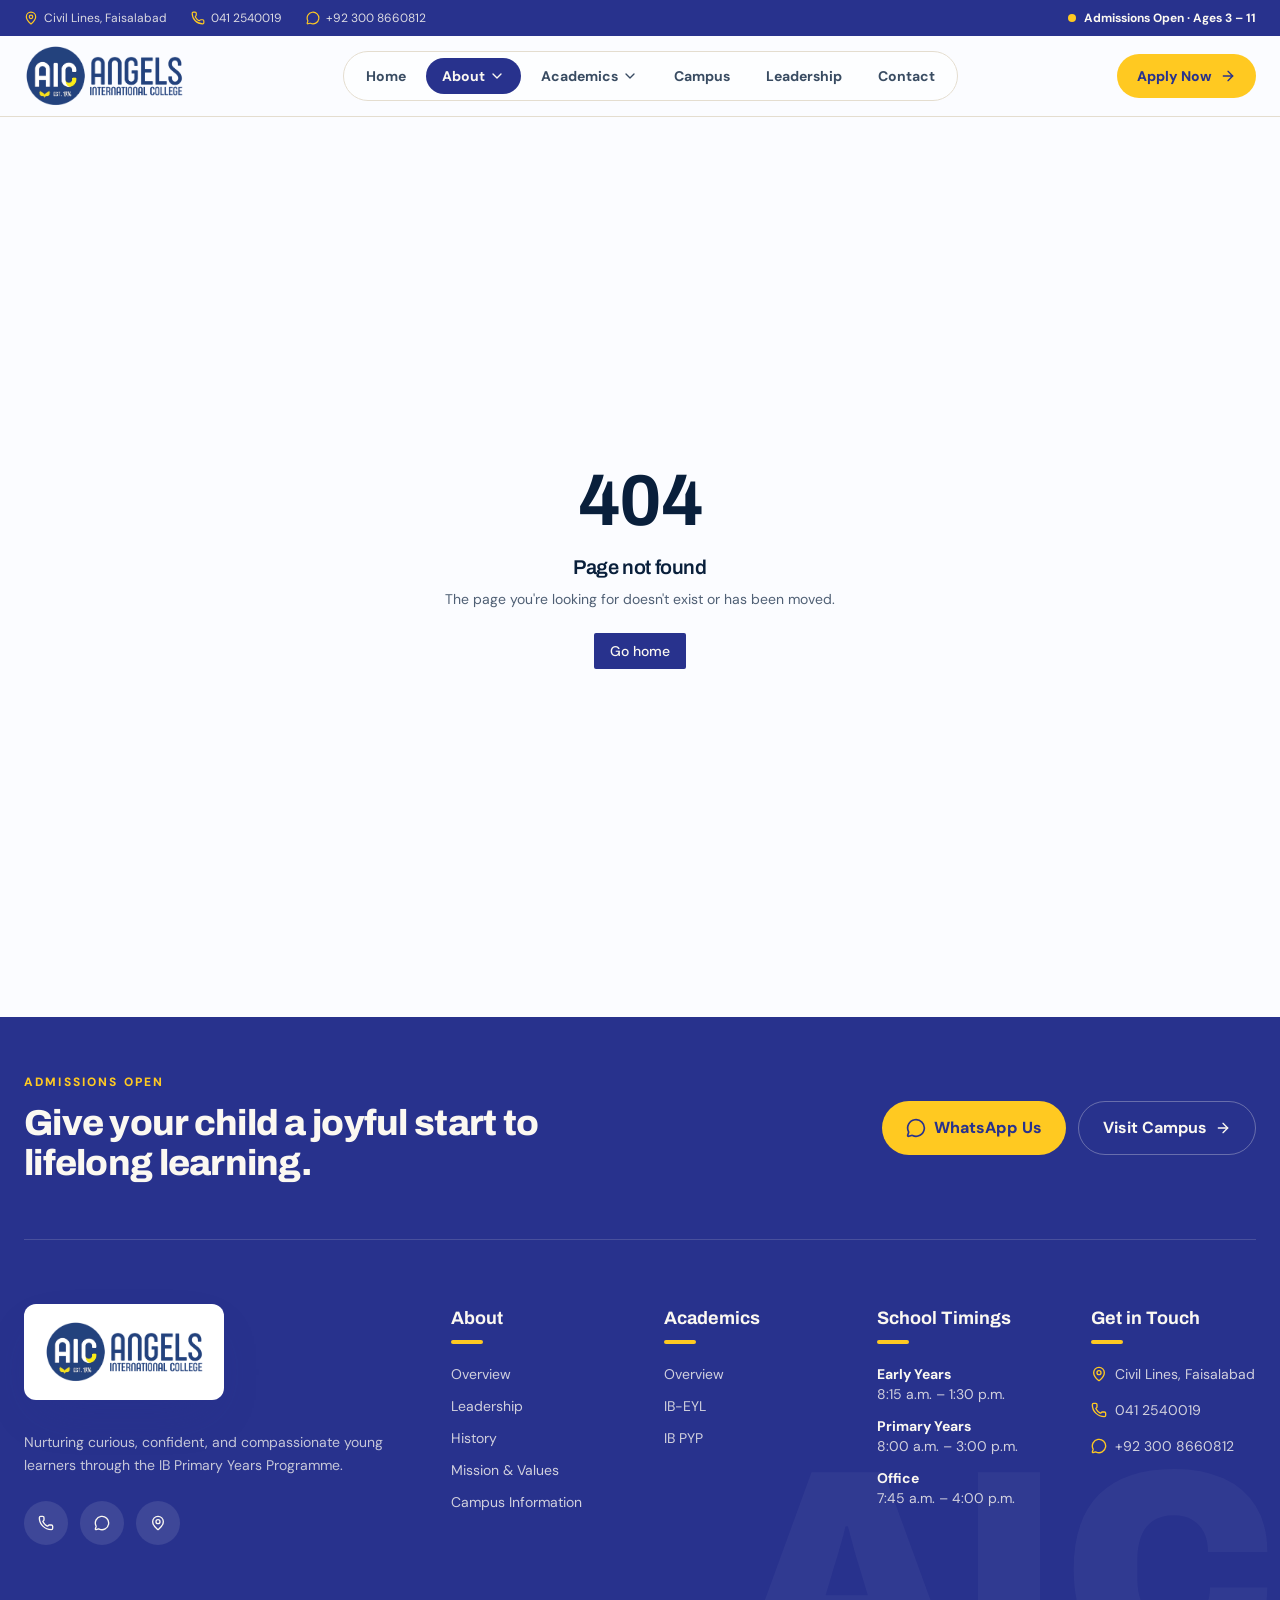
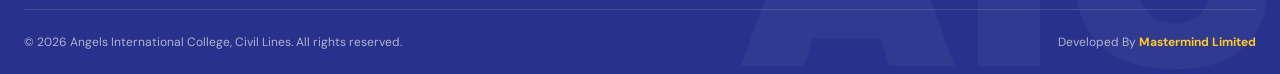
<file: about/index.html>
<!DOCTYPE html><html lang="en"><head><meta charSet="utf-8"/><meta name="viewport" content="width=device-width, initial-scale=1"/><link rel="preload" as="image" href="/assets/logo-eSjXOqtb.png"/><link rel="preload" as="image" href="/assets/classroom-DSRGaJhp.jpg"/><link rel="stylesheet" href="/assets/styles-DJP8skEg.css" data-precedence="default"/><link rel="stylesheet" href="https://fonts.googleapis.com/css2?family=Archivo:wght@600;700;800;900&amp;family=DM+Sans:wght@400;500;700&amp;display=swap" data-precedence="default"/><title>Overview | Angels International College</title><meta name="description" content="About AIC Civil Lines — an IB PYP school in Faisalabad established in 2022."/><meta property="og:title" content="Overview | Angels International College"/><meta property="og:description" content="About AIC Civil Lines — an IB PYP school in Faisalabad established in 2022."/><meta property="og:type" content="website"/><meta name="twitter:card" content="summary_large_image"/><link rel="modulepreload" href="/assets/index-GV8p3ivN.js"/><link rel="modulepreload" href="/assets/about-17sH3lOo.js"/><link rel="modulepreload" href="/assets/photos-BTRQOFLY.js"/><link rel="icon" href="/favicon.png" type="image/png"/><link rel="preconnect" href="https://fonts.googleapis.com"/></head><body><header class="sticky top-0 z-50"><div class="hidden overflow-hidden bg-primary text-primary-foreground transition-all duration-300 md:block max-h-12"><div class="mx-auto flex max-w-7xl items-center justify-between px-6 py-2.5 text-xs"><div class="flex items-center gap-6 text-primary-foreground/85"><span class="flex items-center gap-1.5"><svg xmlns="http://www.w3.org/2000/svg" width="24" height="24" viewBox="0 0 24 24" fill="none" stroke="currentColor" stroke-width="2" stroke-linecap="round" stroke-linejoin="round" class="lucide lucide-map-pin h-3.5 w-3.5 text-sun" aria-hidden="true"><path d="M20 10c0 4.993-5.539 10.193-7.399 11.799a1 1 0 0 1-1.202 0C9.539 20.193 4 14.993 4 10a8 8 0 0 1 16 0"></path><circle cx="12" cy="10" r="3"></circle></svg> Civil Lines, Faisalabad</span><a href="tel:0412540019" class="flex items-center gap-1.5 hover:text-sun"><svg xmlns="http://www.w3.org/2000/svg" width="24" height="24" viewBox="0 0 24 24" fill="none" stroke="currentColor" stroke-width="2" stroke-linecap="round" stroke-linejoin="round" class="lucide lucide-phone h-3.5 w-3.5 text-sun" aria-hidden="true"><path d="M13.832 16.568a1 1 0 0 0 1.213-.303l.355-.465A2 2 0 0 1 17 15h3a2 2 0 0 1 2 2v3a2 2 0 0 1-2 2A18 18 0 0 1 2 4a2 2 0 0 1 2-2h3a2 2 0 0 1 2 2v3a2 2 0 0 1-.8 1.6l-.468.351a1 1 0 0 0-.292 1.233 14 14 0 0 0 6.392 6.384"></path></svg> 041 2540019</a><a href="https://wa.me/923008660812" class="flex items-center gap-1.5 hover:text-sun"><svg xmlns="http://www.w3.org/2000/svg" width="24" height="24" viewBox="0 0 24 24" fill="none" stroke="currentColor" stroke-width="2" stroke-linecap="round" stroke-linejoin="round" class="lucide lucide-message-circle h-3.5 w-3.5 text-sun" aria-hidden="true"><path d="M2.992 16.342a2 2 0 0 1 .094 1.167l-1.065 3.29a1 1 0 0 0 1.236 1.168l3.413-.998a2 2 0 0 1 1.099.092 10 10 0 1 0-4.777-4.719"></path></svg> +92 300 8660812</a></div><span class="flex items-center gap-2 font-bold"><span class="h-2 w-2 animate-pulse rounded-full bg-sun"></span> Admissions Open · Ages 3 – 11</span></div></div><div class="border-b bg-background/90 backdrop-blur-xl transition-shadow duration-300 "><div class="mx-auto flex max-w-7xl items-center justify-between gap-6 px-6 transition-all duration-300 h-20"><a class="shrink-0" aria-label="Angels International College home" href="/"><img src="/assets/logo-eSjXOqtb.png" alt="Angels International College" class="object-contain w-auto transition-all duration-300 h-14 md:h-16"/></a><nav class="hidden items-center gap-1 rounded-full border bg-card/70 p-1.5 lg:flex"><a class="relative rounded-full px-4 py-2 text-sm font-bold text-foreground/80 transition hover:bg-cream hover:text-primary" href="/">Home</a><div class="group relative"><a class="relative rounded-full px-4 py-2 text-sm font-bold text-foreground/80 transition hover:bg-cream hover:text-primary flex items-center !bg-primary !text-primary-foreground" href="/about" data-status="active" aria-current="page">About <svg xmlns="http://www.w3.org/2000/svg" width="24" height="24" viewBox="0 0 24 24" fill="none" stroke="currentColor" stroke-width="2" stroke-linecap="round" stroke-linejoin="round" class="lucide lucide-chevron-down ml-1 h-4 w-4 transition group-hover:rotate-180" aria-hidden="true"><path d="m6 9 6 6 6-6"></path></svg></a><div class="invisible absolute left-1/2 top-full w-72 -translate-x-1/2 translate-y-2 pt-3 opacity-0 transition duration-200 group-hover:visible group-hover:translate-y-0 group-hover:opacity-100"><div class="rounded-2xl border bg-card p-2 shadow-soft"><a class="group/item flex items-center justify-between rounded-xl px-4 py-3 text-sm font-semibold text-foreground hover:bg-cream hover:text-primary active" href="/about" data-status="active" aria-current="page">Overview<svg xmlns="http://www.w3.org/2000/svg" width="24" height="24" viewBox="0 0 24 24" fill="none" stroke="currentColor" stroke-width="2" stroke-linecap="round" stroke-linejoin="round" class="lucide lucide-arrow-right h-4 w-4 -translate-x-1 opacity-0 transition group-hover/item:translate-x-0 group-hover/item:opacity-100" aria-hidden="true"><path d="M5 12h14"></path><path d="m12 5 7 7-7 7"></path></svg></a><a class="group/item flex items-center justify-between rounded-xl px-4 py-3 text-sm font-semibold text-foreground hover:bg-cream hover:text-primary" href="/leadership">Leadership<svg xmlns="http://www.w3.org/2000/svg" width="24" height="24" viewBox="0 0 24 24" fill="none" stroke="currentColor" stroke-width="2" stroke-linecap="round" stroke-linejoin="round" class="lucide lucide-arrow-right h-4 w-4 -translate-x-1 opacity-0 transition group-hover/item:translate-x-0 group-hover/item:opacity-100" aria-hidden="true"><path d="M5 12h14"></path><path d="m12 5 7 7-7 7"></path></svg></a><a class="group/item flex items-center justify-between rounded-xl px-4 py-3 text-sm font-semibold text-foreground hover:bg-cream hover:text-primary" href="/history">History<svg xmlns="http://www.w3.org/2000/svg" width="24" height="24" viewBox="0 0 24 24" fill="none" stroke="currentColor" stroke-width="2" stroke-linecap="round" stroke-linejoin="round" class="lucide lucide-arrow-right h-4 w-4 -translate-x-1 opacity-0 transition group-hover/item:translate-x-0 group-hover/item:opacity-100" aria-hidden="true"><path d="M5 12h14"></path><path d="m12 5 7 7-7 7"></path></svg></a><a class="group/item flex items-center justify-between rounded-xl px-4 py-3 text-sm font-semibold text-foreground hover:bg-cream hover:text-primary" href="/mission-values">Mission &amp; Values<svg xmlns="http://www.w3.org/2000/svg" width="24" height="24" viewBox="0 0 24 24" fill="none" stroke="currentColor" stroke-width="2" stroke-linecap="round" stroke-linejoin="round" class="lucide lucide-arrow-right h-4 w-4 -translate-x-1 opacity-0 transition group-hover/item:translate-x-0 group-hover/item:opacity-100" aria-hidden="true"><path d="M5 12h14"></path><path d="m12 5 7 7-7 7"></path></svg></a><a class="group/item flex items-center justify-between rounded-xl px-4 py-3 text-sm font-semibold text-foreground hover:bg-cream hover:text-primary" href="/campus-information">Campus Information<svg xmlns="http://www.w3.org/2000/svg" width="24" height="24" viewBox="0 0 24 24" fill="none" stroke="currentColor" stroke-width="2" stroke-linecap="round" stroke-linejoin="round" class="lucide lucide-arrow-right h-4 w-4 -translate-x-1 opacity-0 transition group-hover/item:translate-x-0 group-hover/item:opacity-100" aria-hidden="true"><path d="M5 12h14"></path><path d="m12 5 7 7-7 7"></path></svg></a></div></div></div><div class="group relative"><a class="relative rounded-full px-4 py-2 text-sm font-bold text-foreground/80 transition hover:bg-cream hover:text-primary flex items-center" href="/academics">Academics <svg xmlns="http://www.w3.org/2000/svg" width="24" height="24" viewBox="0 0 24 24" fill="none" stroke="currentColor" stroke-width="2" stroke-linecap="round" stroke-linejoin="round" class="lucide lucide-chevron-down ml-1 h-4 w-4 transition group-hover:rotate-180" aria-hidden="true"><path d="m6 9 6 6 6-6"></path></svg></a><div class="invisible absolute left-1/2 top-full w-72 -translate-x-1/2 translate-y-2 pt-3 opacity-0 transition duration-200 group-hover:visible group-hover:translate-y-0 group-hover:opacity-100"><div class="rounded-2xl border bg-card p-2 shadow-soft"><a class="group/item flex items-center justify-between rounded-xl px-4 py-3 text-sm font-semibold text-foreground hover:bg-cream hover:text-primary" href="/academics">Overview<svg xmlns="http://www.w3.org/2000/svg" width="24" height="24" viewBox="0 0 24 24" fill="none" stroke="currentColor" stroke-width="2" stroke-linecap="round" stroke-linejoin="round" class="lucide lucide-arrow-right h-4 w-4 -translate-x-1 opacity-0 transition group-hover/item:translate-x-0 group-hover/item:opacity-100" aria-hidden="true"><path d="M5 12h14"></path><path d="m12 5 7 7-7 7"></path></svg></a><a class="group/item flex items-center justify-between rounded-xl px-4 py-3 text-sm font-semibold text-foreground hover:bg-cream hover:text-primary" href="/ib-eyl">IB-EYL<svg xmlns="http://www.w3.org/2000/svg" width="24" height="24" viewBox="0 0 24 24" fill="none" stroke="currentColor" stroke-width="2" stroke-linecap="round" stroke-linejoin="round" class="lucide lucide-arrow-right h-4 w-4 -translate-x-1 opacity-0 transition group-hover/item:translate-x-0 group-hover/item:opacity-100" aria-hidden="true"><path d="M5 12h14"></path><path d="m12 5 7 7-7 7"></path></svg></a><a class="group/item flex items-center justify-between rounded-xl px-4 py-3 text-sm font-semibold text-foreground hover:bg-cream hover:text-primary" href="/ib-pyp">IB PYP<svg xmlns="http://www.w3.org/2000/svg" width="24" height="24" viewBox="0 0 24 24" fill="none" stroke="currentColor" stroke-width="2" stroke-linecap="round" stroke-linejoin="round" class="lucide lucide-arrow-right h-4 w-4 -translate-x-1 opacity-0 transition group-hover/item:translate-x-0 group-hover/item:opacity-100" aria-hidden="true"><path d="M5 12h14"></path><path d="m12 5 7 7-7 7"></path></svg></a></div></div></div><a class="relative rounded-full px-4 py-2 text-sm font-bold text-foreground/80 transition hover:bg-cream hover:text-primary" href="/campus-information">Campus</a><a class="relative rounded-full px-4 py-2 text-sm font-bold text-foreground/80 transition hover:bg-cream hover:text-primary" href="/leadership">Leadership</a><a class="relative rounded-full px-4 py-2 text-sm font-bold text-foreground/80 transition hover:bg-cream hover:text-primary" href="/contact">Contact</a></nav><div class="flex items-center gap-2"><a class="hidden items-center gap-2 rounded-full bg-sun px-5 py-3 text-sm font-extrabold text-primary transition hover:-translate-y-0.5 hover:shadow-soft sm:inline-flex" href="/contact">Apply Now <svg xmlns="http://www.w3.org/2000/svg" width="24" height="24" viewBox="0 0 24 24" fill="none" stroke="currentColor" stroke-width="2" stroke-linecap="round" stroke-linejoin="round" class="lucide lucide-arrow-right h-4 w-4" aria-hidden="true"><path d="M5 12h14"></path><path d="m12 5 7 7-7 7"></path></svg></a><button class="grid h-11 w-11 place-items-center rounded-full bg-primary text-primary-foreground lg:hidden" aria-label="Menu"><svg xmlns="http://www.w3.org/2000/svg" width="24" height="24" viewBox="0 0 24 24" fill="none" stroke="currentColor" stroke-width="2" stroke-linecap="round" stroke-linejoin="round" class="lucide lucide-menu h-5 w-5" aria-hidden="true"><path d="M4 5h16"></path><path d="M4 12h16"></path><path d="M4 19h16"></path></svg></button></div></div></div></header><main class="overflow-x-clip"><!--$--><section class="relative overflow-hidden bg-primary text-primary-foreground"><img src="/assets/classroom-DSRGaJhp.jpg" alt="" class="absolute inset-0 h-full w-full object-cover opacity-30"/><div class="bg-hero-fade absolute inset-0"></div><div class="relative mx-auto max-w-7xl px-6 py-24 md:py-36"><nav aria-label="Breadcrumb" class="mb-4 flex items-center gap-2 text-xs font-bold uppercase tracking-widest text-sun"><a class="transition hover:text-primary-foreground" href="/">Home</a><span class="text-primary-foreground/50">/</span><a class="transition hover:text-primary-foreground active" href="/about" data-status="active" aria-current="page">About</a><span class="text-primary-foreground/50">/</span><span class="text-primary-foreground/80">School Overview</span></nav><h1 class="max-w-4xl text-5xl md:text-7xl">School Overview</h1><p class="mt-6 max-w-2xl text-lg text-primary-foreground/90">Nurturing curious, confident, and compassionate young learners through the IB PYP since 2022.</p></div></section><div class="mx-auto grid max-w-7xl gap-12 px-6 py-20 lg:grid-cols-[240px_1fr]"><aside class="lg:sticky lg:top-28 lg:self-start"><p class="mb-3 font-display text-sm font-bold uppercase text-muted-foreground">About AIC</p><ul class="border-l-2"><li><a class="-ml-0.5 block border-l-2 border-transparent py-2.5 pl-5 font-bold text-foreground/70 hover:text-primary !border-sun !text-primary" href="/about" data-status="active" aria-current="page">Overview</a></li><li><a class="-ml-0.5 block border-l-2 border-transparent py-2.5 pl-5 font-bold text-foreground/70 hover:text-primary" href="/leadership">Leadership</a></li><li><a class="-ml-0.5 block border-l-2 border-transparent py-2.5 pl-5 font-bold text-foreground/70 hover:text-primary" href="/history">History</a></li><li><a class="-ml-0.5 block border-l-2 border-transparent py-2.5 pl-5 font-bold text-foreground/70 hover:text-primary" href="/mission-values">Mission &amp; Values</a></li><li><a class="-ml-0.5 block border-l-2 border-transparent py-2.5 pl-5 font-bold text-foreground/70 hover:text-primary" href="/campus-information">Campus Information</a></li></ul></aside><div><h2 class="text-4xl">About Angels International College</h2><p class="mt-6 text-lg text-muted-foreground">Established in 2022 in Faisalabad, AIC, Civil Lines is committed to nurturing young learners through the principles and philosophy of the International Baccalaureate (IB) Primary Years Programme (PYP), with a strong focus on early childhood development and primary education.</p><p class="mt-4 text-lg text-muted-foreground">We provide a nurturing, inquiry-driven, and inclusive learning environment where curiosity is encouraged, individual strengths are celebrated, and learning is connected to real-life experiences. Through play-based exploration, conceptual understanding, and purposeful inquiry, we empower children to become confident, independent thinkers who are caring, principled, and open-minded.</p><div class="mt-10 grid gap-4 sm:grid-cols-2"><img src="/assets/science-inquiry-DLTmS5Ur.jpg" alt="Students in an inquiry lesson" loading="lazy" class="aspect-[4/3] w-full object-cover"/><img src="/assets/teacher-lesson-DCnK1Jjk.jpg" alt="Teacher guiding learners" loading="lazy" class="aspect-[4/3] w-full object-cover"/></div><div class="mt-10 bg-primary p-10 text-primary-foreground"><p class="font-display text-2xl font-bold">“AIC, Civil Lines nurtures curious, confident, and compassionate young learners through the IB PYP, fostering inquiry, creativity, international-mindedness, and a lifelong love of learning.”</p></div></div></div><script>(function(a,f){let l;try{l=JSON.parse(sessionStorage.getItem(a)||"{}")}catch{return}const n=l?.[f||history.state?.__TSR_key];let c=!1;for(const t in n){const e=n[t],o=e?.scrollX,s=e?.scrollY;if(Number.isFinite(o)&&Number.isFinite(s)){if(t==="window")scrollTo(o,s),c=!0;else if(t)try{const r=document.querySelector(t);r&&(r.scrollLeft=o,r.scrollTop=s)}catch{}}}if(c)return;const i=location.hash.slice(1);if(i){const t=history.state?.__hashScrollIntoViewOptions??!0;if(t){const e=document.getElementById(i);e&&e.scrollIntoView(t)}return}scrollTo(0,0)})("tsr-scroll-restoration-v1_3");document.currentScript.remove()</script><!--/$--></main><footer class="relative overflow-hidden bg-primary text-primary-foreground"><span aria-hidden="true" class="pointer-events-none absolute -bottom-10 right-0 select-none font-display text-[22vw] font-black leading-none text-primary-foreground/[0.04]">AIC</span><div class="relative mx-auto max-w-7xl px-6"><div class="flex flex-col items-start justify-between gap-6 border-b border-primary-foreground/15 py-14 md:flex-row md:items-center"><div><p class="eyebrow !text-sun">Admissions Open</p><h2 class="mt-3 max-w-xl text-3xl md:text-4xl">Give your child a joyful start to lifelong learning.</h2></div><div class="flex flex-wrap gap-3"><a href="https://wa.me/923008660812" class="inline-flex items-center gap-2 rounded-full bg-sun px-6 py-3.5 font-extrabold text-primary transition hover:-translate-y-0.5"><svg xmlns="http://www.w3.org/2000/svg" width="24" height="24" viewBox="0 0 24 24" fill="none" stroke="currentColor" stroke-width="2" stroke-linecap="round" stroke-linejoin="round" class="lucide lucide-message-circle h-5 w-5" aria-hidden="true"><path d="M2.992 16.342a2 2 0 0 1 .094 1.167l-1.065 3.29a1 1 0 0 0 1.236 1.168l3.413-.998a2 2 0 0 1 1.099.092 10 10 0 1 0-4.777-4.719"></path></svg> WhatsApp Us</a><a class="inline-flex items-center gap-2 rounded-full border border-primary-foreground/30 px-6 py-3.5 font-bold transition hover:bg-primary-foreground hover:text-primary" href="/contact">Visit Campus <svg xmlns="http://www.w3.org/2000/svg" width="24" height="24" viewBox="0 0 24 24" fill="none" stroke="currentColor" stroke-width="2" stroke-linecap="round" stroke-linejoin="round" class="lucide lucide-arrow-right h-4 w-4" aria-hidden="true"><path d="M5 12h14"></path><path d="m12 5 7 7-7 7"></path></svg></a></div></div><div class="grid gap-12 py-16 md:grid-cols-2 lg:grid-cols-12"><div class="lg:col-span-4"><a class="inline-block rounded-2xl bg-card px-5 py-4 shadow-soft" aria-label="Angels International College home" href="/"><img src="/assets/logo-eSjXOqtb.png" alt="Angels International College" class="object-contain h-16 w-auto"/></a><p class="mt-6 max-w-sm text-sm leading-relaxed text-primary-foreground/75">Nurturing curious, confident, and compassionate young learners through the IB Primary Years Programme.</p><div class="mt-6 flex gap-3"><a href="tel:0412540019" aria-label="Call" class="grid h-11 w-11 place-items-center rounded-full bg-primary-foreground/10 transition hover:bg-sun hover:text-primary"><svg xmlns="http://www.w3.org/2000/svg" width="24" height="24" viewBox="0 0 24 24" fill="none" stroke="currentColor" stroke-width="2" stroke-linecap="round" stroke-linejoin="round" class="lucide lucide-phone h-4 w-4" aria-hidden="true"><path d="M13.832 16.568a1 1 0 0 0 1.213-.303l.355-.465A2 2 0 0 1 17 15h3a2 2 0 0 1 2 2v3a2 2 0 0 1-2 2A18 18 0 0 1 2 4a2 2 0 0 1 2-2h3a2 2 0 0 1 2 2v3a2 2 0 0 1-.8 1.6l-.468.351a1 1 0 0 0-.292 1.233 14 14 0 0 0 6.392 6.384"></path></svg></a><a href="https://wa.me/923008660812" aria-label="WhatsApp" class="grid h-11 w-11 place-items-center rounded-full bg-primary-foreground/10 transition hover:bg-sun hover:text-primary"><svg xmlns="http://www.w3.org/2000/svg" width="24" height="24" viewBox="0 0 24 24" fill="none" stroke="currentColor" stroke-width="2" stroke-linecap="round" stroke-linejoin="round" class="lucide lucide-message-circle h-4 w-4" aria-hidden="true"><path d="M2.992 16.342a2 2 0 0 1 .094 1.167l-1.065 3.29a1 1 0 0 0 1.236 1.168l3.413-.998a2 2 0 0 1 1.099.092 10 10 0 1 0-4.777-4.719"></path></svg></a><a href="https://www.google.com/maps?q=Civil+Lines+Faisalabad" target="_blank" rel="noreferrer" aria-label="Map" class="grid h-11 w-11 place-items-center rounded-full bg-primary-foreground/10 transition hover:bg-sun hover:text-primary"><svg xmlns="http://www.w3.org/2000/svg" width="24" height="24" viewBox="0 0 24 24" fill="none" stroke="currentColor" stroke-width="2" stroke-linecap="round" stroke-linejoin="round" class="lucide lucide-map-pin h-4 w-4" aria-hidden="true"><path d="M20 10c0 4.993-5.539 10.193-7.399 11.799a1 1 0 0 1-1.202 0C9.539 20.193 4 14.993 4 10a8 8 0 0 1 16 0"></path><circle cx="12" cy="10" r="3"></circle></svg></a></div></div><div class="lg:col-span-2"><p class="font-display text-lg font-bold">About</p><span class="mt-2 block h-1 w-8 rounded-full bg-sun"></span><ul class="mt-5 space-y-3 text-sm text-primary-foreground/80"><li><a class="transition hover:pl-1 hover:text-sun active" href="/about" data-status="active" aria-current="page">Overview</a></li><li><a class="transition hover:pl-1 hover:text-sun" href="/leadership">Leadership</a></li><li><a class="transition hover:pl-1 hover:text-sun" href="/history">History</a></li><li><a class="transition hover:pl-1 hover:text-sun" href="/mission-values">Mission &amp; Values</a></li><li><a class="transition hover:pl-1 hover:text-sun" href="/campus-information">Campus Information</a></li></ul></div><div class="lg:col-span-2"><p class="font-display text-lg font-bold">Academics</p><span class="mt-2 block h-1 w-8 rounded-full bg-sun"></span><ul class="mt-5 space-y-3 text-sm text-primary-foreground/80"><li><a class="transition hover:pl-1 hover:text-sun" href="/academics">Overview</a></li><li><a class="transition hover:pl-1 hover:text-sun" href="/ib-eyl">IB-EYL</a></li><li><a class="transition hover:pl-1 hover:text-sun" href="/ib-pyp">IB PYP</a></li></ul></div><div class="lg:col-span-2"><p class="font-display text-lg font-bold">School Timings</p><span class="mt-2 block h-1 w-8 rounded-full bg-sun"></span><ul class="mt-5 space-y-3 text-sm text-primary-foreground/80"><li class="flex flex-col"><b class="text-primary-foreground">Early Years</b><span>8:15 a.m. – 1:30 p.m.</span></li><li class="flex flex-col"><b class="text-primary-foreground">Primary Years</b><span>8:00 a.m. – 3:00 p.m.</span></li><li class="flex flex-col"><b class="text-primary-foreground">Office</b><span>7:45 a.m. – 4:00 p.m.</span></li></ul></div><div class="lg:col-span-2"><p class="font-display text-lg font-bold">Get in Touch</p><span class="mt-2 block h-1 w-8 rounded-full bg-sun"></span><ul class="mt-5 space-y-4 text-sm text-primary-foreground/80"><li class="flex gap-2"><svg xmlns="http://www.w3.org/2000/svg" width="24" height="24" viewBox="0 0 24 24" fill="none" stroke="currentColor" stroke-width="2" stroke-linecap="round" stroke-linejoin="round" class="lucide lucide-map-pin mt-0.5 h-4 w-4 shrink-0 text-sun" aria-hidden="true"><path d="M20 10c0 4.993-5.539 10.193-7.399 11.799a1 1 0 0 1-1.202 0C9.539 20.193 4 14.993 4 10a8 8 0 0 1 16 0"></path><circle cx="12" cy="10" r="3"></circle></svg> Civil Lines, Faisalabad</li><li><a href="tel:0412540019" class="flex gap-2 hover:text-sun"><svg xmlns="http://www.w3.org/2000/svg" width="24" height="24" viewBox="0 0 24 24" fill="none" stroke="currentColor" stroke-width="2" stroke-linecap="round" stroke-linejoin="round" class="lucide lucide-phone mt-0.5 h-4 w-4 shrink-0 text-sun" aria-hidden="true"><path d="M13.832 16.568a1 1 0 0 0 1.213-.303l.355-.465A2 2 0 0 1 17 15h3a2 2 0 0 1 2 2v3a2 2 0 0 1-2 2A18 18 0 0 1 2 4a2 2 0 0 1 2-2h3a2 2 0 0 1 2 2v3a2 2 0 0 1-.8 1.6l-.468.351a1 1 0 0 0-.292 1.233 14 14 0 0 0 6.392 6.384"></path></svg> 041 2540019</a></li><li><a href="https://wa.me/923008660812" class="flex gap-2 hover:text-sun"><svg xmlns="http://www.w3.org/2000/svg" width="24" height="24" viewBox="0 0 24 24" fill="none" stroke="currentColor" stroke-width="2" stroke-linecap="round" stroke-linejoin="round" class="lucide lucide-message-circle mt-0.5 h-4 w-4 shrink-0 text-sun" aria-hidden="true"><path d="M2.992 16.342a2 2 0 0 1 .094 1.167l-1.065 3.29a1 1 0 0 0 1.236 1.168l3.413-.998a2 2 0 0 1 1.099.092 10 10 0 1 0-4.777-4.719"></path></svg> +92 300 8660812</a></li></ul></div></div><div class="flex flex-col items-center justify-between gap-3 border-t border-primary-foreground/15 py-6 text-xs text-primary-foreground/65 md:flex-row"><p>© <!-- -->2026<!-- --> Angels International College, Civil Lines. All rights reserved.</p><p>Developed By<!-- --> <a href="https://mastermindlimited.com/" target="_blank" rel="noopener noreferrer" class="font-bold text-sun underline-offset-4 hover:underline">Mastermind Limited</a></p></div></div></footer><script data-tsr-stream-part="">(self.$R=self.$R||{})["tsr"]=[];self.$_TSR={h(){this.hydrated=!0,this.c()},e(){this.streamEnded=!0,this.c()},c(){this.hydrated&&this.streamEnded&&(delete self.$_TSR,delete self.$R.tsr)},p(e){this.initialized?e():this.buffer.push(e)},buffer:[]};$_TSR.router=($R=>$R[0]={manifest:$R[1]={routes:$R[2]={__root__:$R[3]={preloads:$R[4]=["/assets/index-GV8p3ivN.js"],scripts:$R[5]=[$R[6]={attrs:$R[7]={type:"module",async:!0,src:"/assets/index-GV8p3ivN.js"}}]},"/about":$R[8]={preloads:$R[9]=["/assets/about-17sH3lOo.js","/assets/photos-BTRQOFLY.js"]}}},matches:$R[10]=[$R[11]={i:"__root__ ",u:1795549340868,s:"success",ssr:!0},$R[12]={i:" about about",u:1795549340868,s:"success",ssr:!0}]})($R["tsr"]);$_TSR.e();{let s=document.currentScript,p;while((p=s.previousElementSibling)&&p.hasAttribute('data-tsr-stream-part'))p.remove();s.remove()}</script><script type="module" async="" src="/assets/index-GV8p3ivN.js"></script><script>document.currentScript.remove();/*$tsr-stream-boundary*/</script></body></html>
</file>
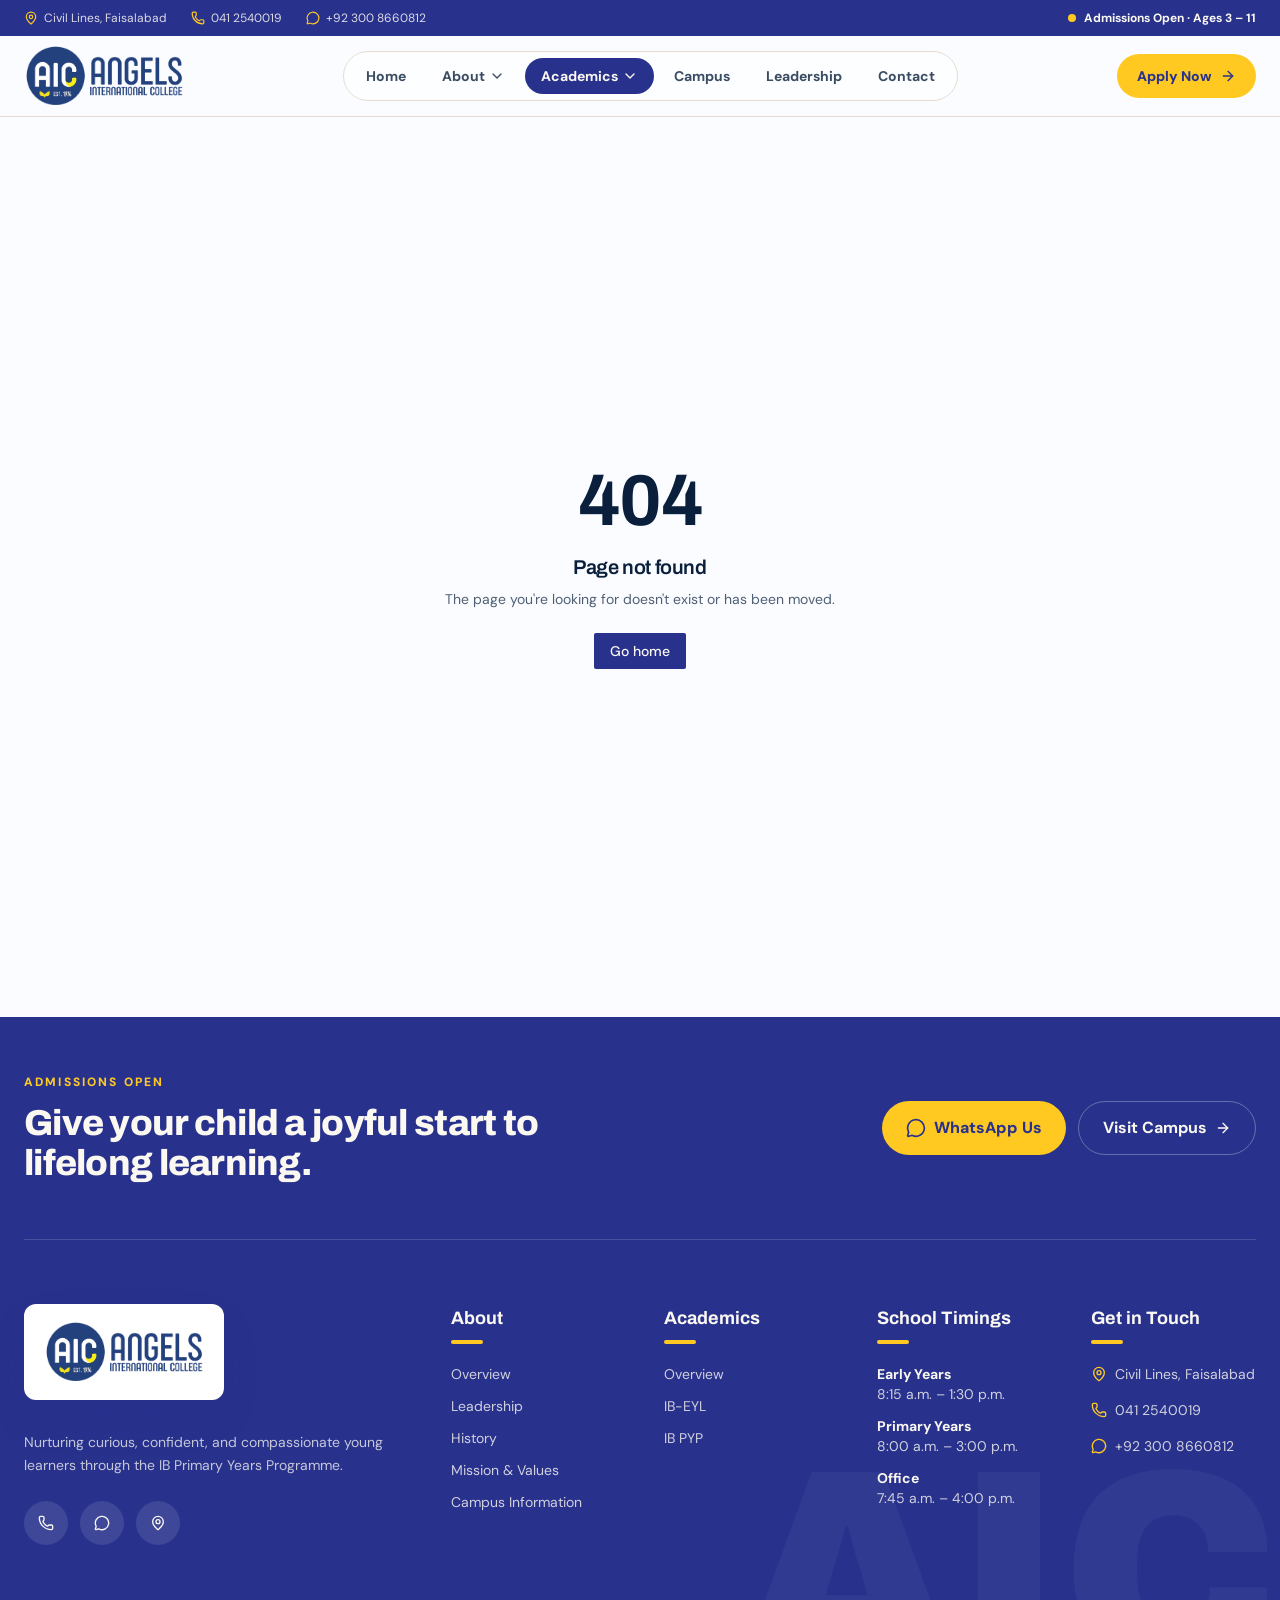
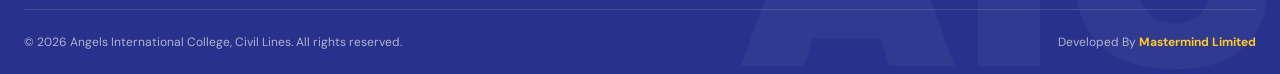
<file: academics/index.html>
<!DOCTYPE html><html lang="en"><head><meta charSet="utf-8"/><meta name="viewport" content="width=device-width, initial-scale=1"/><link rel="preload" as="image" href="/assets/logo-eSjXOqtb.png"/><link rel="preload" as="image" href="/assets/graduation-celebration-o-jldGWk.jpg"/><link rel="preload" as="image" href="/assets/early-years-explore-BCnDeoSR.jpg"/><link rel="preload" as="image" href="/assets/exhibition-CEKI_TFT.jpg"/><link rel="stylesheet" href="/assets/styles-DJP8skEg.css" data-precedence="default"/><link rel="stylesheet" href="https://fonts.googleapis.com/css2?family=Archivo:wght@600;700;800;900&amp;family=DM+Sans:wght@400;500;700&amp;display=swap" data-precedence="default"/><title>Academics Overview | Angels International College</title><meta name="description" content="Discover the IB Continuum framework, Early Years Learning (IB-EYL), and Primary Years Programme (IB PYP) at AIC Civil Lines, Faisalabad."/><meta property="og:title" content="Academics Overview | Angels International College"/><meta property="og:description" content="Discover the IB Continuum framework, Early Years Learning (IB-EYL), and Primary Years Programme (IB PYP) at AIC Civil Lines, Faisalabad."/><meta property="og:type" content="website"/><meta name="twitter:card" content="summary_large_image"/><link rel="modulepreload" href="/assets/index-GV8p3ivN.js"/><link rel="modulepreload" href="/assets/academics-CyKeOuh0.js"/><link rel="modulepreload" href="/assets/book-open-CdyGtm1Q.js"/><link rel="modulepreload" href="/assets/sparkles-UUfFnoxf.js"/><link rel="modulepreload" href="/assets/users-Bx3V5VPV.js"/><link rel="modulepreload" href="/assets/photos-BTRQOFLY.js"/><link rel="icon" href="/favicon.png" type="image/png"/><link rel="preconnect" href="https://fonts.googleapis.com"/></head><body><header class="sticky top-0 z-50"><div class="hidden overflow-hidden bg-primary text-primary-foreground transition-all duration-300 md:block max-h-12"><div class="mx-auto flex max-w-7xl items-center justify-between px-6 py-2.5 text-xs"><div class="flex items-center gap-6 text-primary-foreground/85"><span class="flex items-center gap-1.5"><svg xmlns="http://www.w3.org/2000/svg" width="24" height="24" viewBox="0 0 24 24" fill="none" stroke="currentColor" stroke-width="2" stroke-linecap="round" stroke-linejoin="round" class="lucide lucide-map-pin h-3.5 w-3.5 text-sun" aria-hidden="true"><path d="M20 10c0 4.993-5.539 10.193-7.399 11.799a1 1 0 0 1-1.202 0C9.539 20.193 4 14.993 4 10a8 8 0 0 1 16 0"></path><circle cx="12" cy="10" r="3"></circle></svg> Civil Lines, Faisalabad</span><a href="tel:0412540019" class="flex items-center gap-1.5 hover:text-sun"><svg xmlns="http://www.w3.org/2000/svg" width="24" height="24" viewBox="0 0 24 24" fill="none" stroke="currentColor" stroke-width="2" stroke-linecap="round" stroke-linejoin="round" class="lucide lucide-phone h-3.5 w-3.5 text-sun" aria-hidden="true"><path d="M13.832 16.568a1 1 0 0 0 1.213-.303l.355-.465A2 2 0 0 1 17 15h3a2 2 0 0 1 2 2v3a2 2 0 0 1-2 2A18 18 0 0 1 2 4a2 2 0 0 1 2-2h3a2 2 0 0 1 2 2v3a2 2 0 0 1-.8 1.6l-.468.351a1 1 0 0 0-.292 1.233 14 14 0 0 0 6.392 6.384"></path></svg> 041 2540019</a><a href="https://wa.me/923008660812" class="flex items-center gap-1.5 hover:text-sun"><svg xmlns="http://www.w3.org/2000/svg" width="24" height="24" viewBox="0 0 24 24" fill="none" stroke="currentColor" stroke-width="2" stroke-linecap="round" stroke-linejoin="round" class="lucide lucide-message-circle h-3.5 w-3.5 text-sun" aria-hidden="true"><path d="M2.992 16.342a2 2 0 0 1 .094 1.167l-1.065 3.29a1 1 0 0 0 1.236 1.168l3.413-.998a2 2 0 0 1 1.099.092 10 10 0 1 0-4.777-4.719"></path></svg> +92 300 8660812</a></div><span class="flex items-center gap-2 font-bold"><span class="h-2 w-2 animate-pulse rounded-full bg-sun"></span> Admissions Open · Ages 3 – 11</span></div></div><div class="border-b bg-background/90 backdrop-blur-xl transition-shadow duration-300 "><div class="mx-auto flex max-w-7xl items-center justify-between gap-6 px-6 transition-all duration-300 h-20"><a class="shrink-0" aria-label="Angels International College home" href="/"><img src="/assets/logo-eSjXOqtb.png" alt="Angels International College" class="object-contain w-auto transition-all duration-300 h-14 md:h-16"/></a><nav class="hidden items-center gap-1 rounded-full border bg-card/70 p-1.5 lg:flex"><a class="relative rounded-full px-4 py-2 text-sm font-bold text-foreground/80 transition hover:bg-cream hover:text-primary" href="/">Home</a><div class="group relative"><a class="relative rounded-full px-4 py-2 text-sm font-bold text-foreground/80 transition hover:bg-cream hover:text-primary flex items-center" href="/about">About <svg xmlns="http://www.w3.org/2000/svg" width="24" height="24" viewBox="0 0 24 24" fill="none" stroke="currentColor" stroke-width="2" stroke-linecap="round" stroke-linejoin="round" class="lucide lucide-chevron-down ml-1 h-4 w-4 transition group-hover:rotate-180" aria-hidden="true"><path d="m6 9 6 6 6-6"></path></svg></a><div class="invisible absolute left-1/2 top-full w-72 -translate-x-1/2 translate-y-2 pt-3 opacity-0 transition duration-200 group-hover:visible group-hover:translate-y-0 group-hover:opacity-100"><div class="rounded-2xl border bg-card p-2 shadow-soft"><a class="group/item flex items-center justify-between rounded-xl px-4 py-3 text-sm font-semibold text-foreground hover:bg-cream hover:text-primary" href="/about">Overview<svg xmlns="http://www.w3.org/2000/svg" width="24" height="24" viewBox="0 0 24 24" fill="none" stroke="currentColor" stroke-width="2" stroke-linecap="round" stroke-linejoin="round" class="lucide lucide-arrow-right h-4 w-4 -translate-x-1 opacity-0 transition group-hover/item:translate-x-0 group-hover/item:opacity-100" aria-hidden="true"><path d="M5 12h14"></path><path d="m12 5 7 7-7 7"></path></svg></a><a class="group/item flex items-center justify-between rounded-xl px-4 py-3 text-sm font-semibold text-foreground hover:bg-cream hover:text-primary" href="/leadership">Leadership<svg xmlns="http://www.w3.org/2000/svg" width="24" height="24" viewBox="0 0 24 24" fill="none" stroke="currentColor" stroke-width="2" stroke-linecap="round" stroke-linejoin="round" class="lucide lucide-arrow-right h-4 w-4 -translate-x-1 opacity-0 transition group-hover/item:translate-x-0 group-hover/item:opacity-100" aria-hidden="true"><path d="M5 12h14"></path><path d="m12 5 7 7-7 7"></path></svg></a><a class="group/item flex items-center justify-between rounded-xl px-4 py-3 text-sm font-semibold text-foreground hover:bg-cream hover:text-primary" href="/history">History<svg xmlns="http://www.w3.org/2000/svg" width="24" height="24" viewBox="0 0 24 24" fill="none" stroke="currentColor" stroke-width="2" stroke-linecap="round" stroke-linejoin="round" class="lucide lucide-arrow-right h-4 w-4 -translate-x-1 opacity-0 transition group-hover/item:translate-x-0 group-hover/item:opacity-100" aria-hidden="true"><path d="M5 12h14"></path><path d="m12 5 7 7-7 7"></path></svg></a><a class="group/item flex items-center justify-between rounded-xl px-4 py-3 text-sm font-semibold text-foreground hover:bg-cream hover:text-primary" href="/mission-values">Mission &amp; Values<svg xmlns="http://www.w3.org/2000/svg" width="24" height="24" viewBox="0 0 24 24" fill="none" stroke="currentColor" stroke-width="2" stroke-linecap="round" stroke-linejoin="round" class="lucide lucide-arrow-right h-4 w-4 -translate-x-1 opacity-0 transition group-hover/item:translate-x-0 group-hover/item:opacity-100" aria-hidden="true"><path d="M5 12h14"></path><path d="m12 5 7 7-7 7"></path></svg></a><a class="group/item flex items-center justify-between rounded-xl px-4 py-3 text-sm font-semibold text-foreground hover:bg-cream hover:text-primary" href="/campus-information">Campus Information<svg xmlns="http://www.w3.org/2000/svg" width="24" height="24" viewBox="0 0 24 24" fill="none" stroke="currentColor" stroke-width="2" stroke-linecap="round" stroke-linejoin="round" class="lucide lucide-arrow-right h-4 w-4 -translate-x-1 opacity-0 transition group-hover/item:translate-x-0 group-hover/item:opacity-100" aria-hidden="true"><path d="M5 12h14"></path><path d="m12 5 7 7-7 7"></path></svg></a></div></div></div><div class="group relative"><a class="relative rounded-full px-4 py-2 text-sm font-bold text-foreground/80 transition hover:bg-cream hover:text-primary flex items-center !bg-primary !text-primary-foreground" href="/academics" data-status="active" aria-current="page">Academics <svg xmlns="http://www.w3.org/2000/svg" width="24" height="24" viewBox="0 0 24 24" fill="none" stroke="currentColor" stroke-width="2" stroke-linecap="round" stroke-linejoin="round" class="lucide lucide-chevron-down ml-1 h-4 w-4 transition group-hover:rotate-180" aria-hidden="true"><path d="m6 9 6 6 6-6"></path></svg></a><div class="invisible absolute left-1/2 top-full w-72 -translate-x-1/2 translate-y-2 pt-3 opacity-0 transition duration-200 group-hover:visible group-hover:translate-y-0 group-hover:opacity-100"><div class="rounded-2xl border bg-card p-2 shadow-soft"><a class="group/item flex items-center justify-between rounded-xl px-4 py-3 text-sm font-semibold text-foreground hover:bg-cream hover:text-primary active" href="/academics" data-status="active" aria-current="page">Overview<svg xmlns="http://www.w3.org/2000/svg" width="24" height="24" viewBox="0 0 24 24" fill="none" stroke="currentColor" stroke-width="2" stroke-linecap="round" stroke-linejoin="round" class="lucide lucide-arrow-right h-4 w-4 -translate-x-1 opacity-0 transition group-hover/item:translate-x-0 group-hover/item:opacity-100" aria-hidden="true"><path d="M5 12h14"></path><path d="m12 5 7 7-7 7"></path></svg></a><a class="group/item flex items-center justify-between rounded-xl px-4 py-3 text-sm font-semibold text-foreground hover:bg-cream hover:text-primary" href="/ib-eyl">IB-EYL<svg xmlns="http://www.w3.org/2000/svg" width="24" height="24" viewBox="0 0 24 24" fill="none" stroke="currentColor" stroke-width="2" stroke-linecap="round" stroke-linejoin="round" class="lucide lucide-arrow-right h-4 w-4 -translate-x-1 opacity-0 transition group-hover/item:translate-x-0 group-hover/item:opacity-100" aria-hidden="true"><path d="M5 12h14"></path><path d="m12 5 7 7-7 7"></path></svg></a><a class="group/item flex items-center justify-between rounded-xl px-4 py-3 text-sm font-semibold text-foreground hover:bg-cream hover:text-primary" href="/ib-pyp">IB PYP<svg xmlns="http://www.w3.org/2000/svg" width="24" height="24" viewBox="0 0 24 24" fill="none" stroke="currentColor" stroke-width="2" stroke-linecap="round" stroke-linejoin="round" class="lucide lucide-arrow-right h-4 w-4 -translate-x-1 opacity-0 transition group-hover/item:translate-x-0 group-hover/item:opacity-100" aria-hidden="true"><path d="M5 12h14"></path><path d="m12 5 7 7-7 7"></path></svg></a></div></div></div><a class="relative rounded-full px-4 py-2 text-sm font-bold text-foreground/80 transition hover:bg-cream hover:text-primary" href="/campus-information">Campus</a><a class="relative rounded-full px-4 py-2 text-sm font-bold text-foreground/80 transition hover:bg-cream hover:text-primary" href="/leadership">Leadership</a><a class="relative rounded-full px-4 py-2 text-sm font-bold text-foreground/80 transition hover:bg-cream hover:text-primary" href="/contact">Contact</a></nav><div class="flex items-center gap-2"><a class="hidden items-center gap-2 rounded-full bg-sun px-5 py-3 text-sm font-extrabold text-primary transition hover:-translate-y-0.5 hover:shadow-soft sm:inline-flex" href="/contact">Apply Now <svg xmlns="http://www.w3.org/2000/svg" width="24" height="24" viewBox="0 0 24 24" fill="none" stroke="currentColor" stroke-width="2" stroke-linecap="round" stroke-linejoin="round" class="lucide lucide-arrow-right h-4 w-4" aria-hidden="true"><path d="M5 12h14"></path><path d="m12 5 7 7-7 7"></path></svg></a><button class="grid h-11 w-11 place-items-center rounded-full bg-primary text-primary-foreground lg:hidden" aria-label="Menu"><svg xmlns="http://www.w3.org/2000/svg" width="24" height="24" viewBox="0 0 24 24" fill="none" stroke="currentColor" stroke-width="2" stroke-linecap="round" stroke-linejoin="round" class="lucide lucide-menu h-5 w-5" aria-hidden="true"><path d="M4 5h16"></path><path d="M4 12h16"></path><path d="M4 19h16"></path></svg></button></div></div></div></header><main class="overflow-x-clip"><!--$--><section class="relative overflow-hidden bg-primary text-primary-foreground"><img src="/assets/graduation-celebration-o-jldGWk.jpg" alt="" class="absolute inset-0 h-full w-full object-cover opacity-30"/><div class="bg-hero-fade absolute inset-0"></div><div class="relative mx-auto max-w-7xl px-6 py-24 md:py-36"><nav aria-label="Breadcrumb" class="mb-4 flex items-center gap-2 text-xs font-bold uppercase tracking-widest text-sun"><a class="transition hover:text-primary-foreground" href="/">Home</a><span class="text-primary-foreground/50">/</span><a class="transition hover:text-primary-foreground active" href="/academics" data-status="active" aria-current="page">Academics</a><span class="text-primary-foreground/50">/</span><span class="text-primary-foreground/80">Academics Overview</span></nav><h1 class="max-w-4xl text-5xl md:text-7xl">Academics Overview</h1><p class="mt-6 max-w-2xl text-lg text-primary-foreground/90">A holistic, inquiry-driven educational continuum designed to cultivate curious, confident, and compassionate young learners from ages 3 to 11.</p></div></section><div class="mx-auto grid max-w-7xl gap-12 px-6 py-20 lg:grid-cols-[240px_1fr]"><aside class="lg:sticky lg:top-28 lg:self-start"><p class="mb-3 font-display text-sm font-bold uppercase text-muted-foreground">Academics</p><ul class="border-l-2"><li><a class="-ml-0.5 block border-l-2 border-transparent py-2.5 pl-5 font-bold text-foreground/70 hover:text-primary !border-sun !text-primary" href="/academics" data-status="active" aria-current="page">Overview</a></li><li><a class="-ml-0.5 block border-l-2 border-transparent py-2.5 pl-5 font-bold text-foreground/70 hover:text-primary" href="/ib-eyl">IB-EYL</a></li><li><a class="-ml-0.5 block border-l-2 border-transparent py-2.5 pl-5 font-bold text-foreground/70 hover:text-primary" href="/ib-pyp">IB PYP</a></li></ul></aside><div><span class="eyebrow">IB Learning Continuum</span><h2 class="mt-2 text-4xl md:text-5xl">Purposeful Education Rooted in Inquiry</h2><p class="mt-6 text-lg text-muted-foreground">At Angels International College (AIC) Civil Lines, Faisalabad, academic excellence is rooted in the philosophy of the International Baccalaureate (IB). We offer an inclusive, child-centered environment that fosters conceptual understanding, critical inquiry, and international-mindedness from early childhood through primary school.</p><div class="mt-12 grid gap-8 md:grid-cols-2"><div class="group flex flex-col justify-between overflow-hidden rounded-3xl border bg-card p-8 shadow-soft transition hover:-translate-y-1"><div><div class="flex items-center justify-between"><span class="grid h-12 w-12 place-items-center rounded-2xl bg-cream text-primary"><svg xmlns="http://www.w3.org/2000/svg" width="24" height="24" viewBox="0 0 24 24" fill="none" stroke="currentColor" stroke-width="2" stroke-linecap="round" stroke-linejoin="round" class="lucide lucide-baby h-6 w-6" aria-hidden="true"><path d="M10 16c.5.3 1.2.5 2 .5s1.5-.2 2-.5"></path><path d="M15 12h.01"></path><path d="M19.38 6.813A9 9 0 0 1 20.8 10.2a2 2 0 0 1 0 3.6 9 9 0 0 1-17.6 0 2 2 0 0 1 0-3.6A9 9 0 0 1 12 3c2 0 3.5 1.1 3.5 2.5s-.9 2.5-2 2.5c-.8 0-1.5-.4-1.5-1"></path><path d="M9 12h.01"></path></svg></span><span class="rounded-full bg-sun px-3 py-1 text-xs font-extrabold text-primary">Ages 3 – 5</span></div><h3 class="mt-6 text-2xl font-bold">IB Early Years Learning (EYL)</h3><p class="mt-3 text-muted-foreground">Play-based inquiry that nurtures wonder, sensory exploration, and motor skills. Children explore textures, materials, numbers, and foundational language in stimulating indoor and outdoor environments.</p><div class="mt-6 overflow-hidden rounded-2xl"><img src="/assets/early-years-explore-BCnDeoSR.jpg" alt="Early years inquiry learner exploring textures" class="aspect-[16/10] w-full object-cover transition duration-500 group-hover:scale-105"/></div></div><a class="mt-6 inline-flex items-center gap-2 font-display font-bold text-primary transition hover:gap-3" href="/ib-eyl">Explore IB-EYL Programme <svg xmlns="http://www.w3.org/2000/svg" width="24" height="24" viewBox="0 0 24 24" fill="none" stroke="currentColor" stroke-width="2" stroke-linecap="round" stroke-linejoin="round" class="lucide lucide-arrow-right h-4 w-4" aria-hidden="true"><path d="M5 12h14"></path><path d="m12 5 7 7-7 7"></path></svg></a></div><div class="group flex flex-col justify-between overflow-hidden rounded-3xl border bg-card p-8 shadow-soft transition hover:-translate-y-1"><div><div class="flex items-center justify-between"><span class="grid h-12 w-12 place-items-center rounded-2xl bg-cream text-primary"><svg xmlns="http://www.w3.org/2000/svg" width="24" height="24" viewBox="0 0 24 24" fill="none" stroke="currentColor" stroke-width="2" stroke-linecap="round" stroke-linejoin="round" class="lucide lucide-book-open h-6 w-6" aria-hidden="true"><path d="M12 7v14"></path><path d="M3 18a1 1 0 0 1-1-1V4a1 1 0 0 1 1-1h5a4 4 0 0 1 4 4 4 4 0 0 1 4-4h5a1 1 0 0 1 1 1v13a1 1 0 0 1-1 1h-6a3 3 0 0 0-3 3 3 3 0 0 0-3-3z"></path></svg></span><span class="rounded-full bg-primary px-3 py-1 text-xs font-extrabold text-primary-foreground">Ages 6 – 11</span></div><h3 class="mt-6 text-2xl font-bold">IB Primary Years Programme (PYP)</h3><p class="mt-3 text-muted-foreground">Inquiry-driven conceptual education focused on global citizenship, transdisciplinary themes, collaborative investigations, and the culminating PYP V Exhibition.</p><div class="mt-6 overflow-hidden rounded-2xl"><img src="/assets/exhibition-CEKI_TFT.jpg" alt="PYP students presenting Exhibition research" class="aspect-[16/10] w-full object-cover transition duration-500 group-hover:scale-105"/></div></div><a class="mt-6 inline-flex items-center gap-2 font-display font-bold text-primary transition hover:gap-3" href="/ib-pyp">Explore IB PYP Programme <svg xmlns="http://www.w3.org/2000/svg" width="24" height="24" viewBox="0 0 24 24" fill="none" stroke="currentColor" stroke-width="2" stroke-linecap="round" stroke-linejoin="round" class="lucide lucide-arrow-right h-4 w-4" aria-hidden="true"><path d="M5 12h14"></path><path d="m12 5 7 7-7 7"></path></svg></a></div></div><h3 class="mt-16 text-3xl">Pillars of Academic Excellence</h3><p class="mt-2 text-muted-foreground">How our teaching and learning philosophy translates into daily student success.</p><div class="mt-8 grid gap-6 sm:grid-cols-2"><div class="rounded-2xl border bg-cream p-7"><span class="grid h-12 w-12 place-items-center rounded-xl bg-primary text-sun"><svg xmlns="http://www.w3.org/2000/svg" width="24" height="24" viewBox="0 0 24 24" fill="none" stroke="currentColor" stroke-width="2" stroke-linecap="round" stroke-linejoin="round" class="lucide lucide-compass h-6 w-6" aria-hidden="true"><circle cx="12" cy="12" r="10"></circle><path d="m16.24 7.76-1.804 5.411a2 2 0 0 1-1.265 1.265L7.76 16.24l1.804-5.411a2 2 0 0 1 1.265-1.265z"></path></svg></span><h4 class="mt-4 text-xl font-bold">Inquiry-Led Discovery</h4><p class="mt-2 text-muted-foreground leading-relaxed">Students learn to ask meaningful questions, research independently, and connect conceptual knowledge to real-world experiences.</p></div><div class="rounded-2xl border bg-cream p-7"><span class="grid h-12 w-12 place-items-center rounded-xl bg-primary text-sun"><svg xmlns="http://www.w3.org/2000/svg" width="24" height="24" viewBox="0 0 24 24" fill="none" stroke="currentColor" stroke-width="2" stroke-linecap="round" stroke-linejoin="round" class="lucide lucide-book-open h-6 w-6" aria-hidden="true"><path d="M12 7v14"></path><path d="M3 18a1 1 0 0 1-1-1V4a1 1 0 0 1 1-1h5a4 4 0 0 1 4 4 4 4 0 0 1 4-4h5a1 1 0 0 1 1 1v13a1 1 0 0 1-1 1h-6a3 3 0 0 0-3 3 3 3 0 0 0-3-3z"></path></svg></span><h4 class="mt-4 text-xl font-bold">Transdisciplinary Learning</h4><p class="mt-2 text-muted-foreground leading-relaxed">Curriculum transcends traditional subject silos, exploring themes that connect sciences, arts, languages, and humanities seamlessly.</p></div><div class="rounded-2xl border bg-cream p-7"><span class="grid h-12 w-12 place-items-center rounded-xl bg-primary text-sun"><svg xmlns="http://www.w3.org/2000/svg" width="24" height="24" viewBox="0 0 24 24" fill="none" stroke="currentColor" stroke-width="2" stroke-linecap="round" stroke-linejoin="round" class="lucide lucide-users h-6 w-6" aria-hidden="true"><path d="M16 21v-2a4 4 0 0 0-4-4H6a4 4 0 0 0-4 4v2"></path><path d="M16 3.128a4 4 0 0 1 0 7.744"></path><path d="M22 21v-2a4 4 0 0 0-3-3.87"></path><circle cx="9" cy="7" r="4"></circle></svg></span><h4 class="mt-4 text-xl font-bold">Learner Agency &amp; Voice</h4><p class="mt-2 text-muted-foreground leading-relaxed">Learners take ownership of their learning, developing the confidence to make decisions, express viewpoints, and reflect thoughtfully.</p></div><div class="rounded-2xl border bg-cream p-7"><span class="grid h-12 w-12 place-items-center rounded-xl bg-primary text-sun"><svg xmlns="http://www.w3.org/2000/svg" width="24" height="24" viewBox="0 0 24 24" fill="none" stroke="currentColor" stroke-width="2" stroke-linecap="round" stroke-linejoin="round" class="lucide lucide-award h-6 w-6" aria-hidden="true"><path d="m15.477 12.89 1.515 8.526a.5.5 0 0 1-.81.47l-3.58-2.687a1 1 0 0 0-1.197 0l-3.586 2.686a.5.5 0 0 1-.81-.469l1.514-8.526"></path><circle cx="12" cy="8" r="6"></circle></svg></span><h4 class="mt-4 text-xl font-bold">Holistic Development</h4><p class="mt-2 text-muted-foreground leading-relaxed">Academic rigor is balanced with physical well-being through swimming, martial arts, debate championships, drama, and musical arts.</p></div></div><div class="mt-14 rounded-3xl bg-primary p-10 text-primary-foreground"><div class="flex items-center gap-2 text-sun font-bold text-sm uppercase tracking-wider"><svg xmlns="http://www.w3.org/2000/svg" width="24" height="24" viewBox="0 0 24 24" fill="none" stroke="currentColor" stroke-width="2" stroke-linecap="round" stroke-linejoin="round" class="lucide lucide-sparkles h-4 w-4" aria-hidden="true"><path d="M11.017 2.814a1 1 0 0 1 1.966 0l1.051 5.558a2 2 0 0 0 1.594 1.594l5.558 1.051a1 1 0 0 1 0 1.966l-5.558 1.051a2 2 0 0 0-1.594 1.594l-1.051 5.558a1 1 0 0 1-1.966 0l-1.051-5.558a2 2 0 0 0-1.594-1.594l-5.558-1.051a1 1 0 0 1 0-1.966l5.558-1.051a2 2 0 0 0 1.594-1.594z"></path><path d="M20 2v4"></path><path d="M22 4h-4"></path><circle cx="4" cy="20" r="2"></circle></svg> IB Continuum Mission</div><p class="mt-4 font-display text-2xl md:text-3xl font-bold leading-snug">“Our curriculum empowers students to become proactive, compassionate inquirers who see problems as opportunities to learn, create, and make a positive impact.”</p><div class="mt-8 flex flex-wrap gap-4"><a class="inline-flex items-center gap-2 rounded-full bg-sun px-6 py-3 font-display font-bold text-primary" href="/contact">Apply for Admission <svg xmlns="http://www.w3.org/2000/svg" width="24" height="24" viewBox="0 0 24 24" fill="none" stroke="currentColor" stroke-width="2" stroke-linecap="round" stroke-linejoin="round" class="lucide lucide-arrow-right h-4 w-4" aria-hidden="true"><path d="M5 12h14"></path><path d="m12 5 7 7-7 7"></path></svg></a><a class="inline-flex items-center gap-2 rounded-full border border-primary-foreground/30 px-6 py-3 font-display font-bold text-primary-foreground transition hover:bg-primary-foreground/10" href="/campus-information">Explore Campus Life</a></div></div></div></div><script>(function(a,f){let l;try{l=JSON.parse(sessionStorage.getItem(a)||"{}")}catch{return}const n=l?.[f||history.state?.__TSR_key];let c=!1;for(const t in n){const e=n[t],o=e?.scrollX,s=e?.scrollY;if(Number.isFinite(o)&&Number.isFinite(s)){if(t==="window")scrollTo(o,s),c=!0;else if(t)try{const r=document.querySelector(t);r&&(r.scrollLeft=o,r.scrollTop=s)}catch{}}}if(c)return;const i=location.hash.slice(1);if(i){const t=history.state?.__hashScrollIntoViewOptions??!0;if(t){const e=document.getElementById(i);e&&e.scrollIntoView(t)}return}scrollTo(0,0)})("tsr-scroll-restoration-v1_3");document.currentScript.remove()</script><!--/$--></main><footer class="relative overflow-hidden bg-primary text-primary-foreground"><span aria-hidden="true" class="pointer-events-none absolute -bottom-10 right-0 select-none font-display text-[22vw] font-black leading-none text-primary-foreground/[0.04]">AIC</span><div class="relative mx-auto max-w-7xl px-6"><div class="flex flex-col items-start justify-between gap-6 border-b border-primary-foreground/15 py-14 md:flex-row md:items-center"><div><p class="eyebrow !text-sun">Admissions Open</p><h2 class="mt-3 max-w-xl text-3xl md:text-4xl">Give your child a joyful start to lifelong learning.</h2></div><div class="flex flex-wrap gap-3"><a href="https://wa.me/923008660812" class="inline-flex items-center gap-2 rounded-full bg-sun px-6 py-3.5 font-extrabold text-primary transition hover:-translate-y-0.5"><svg xmlns="http://www.w3.org/2000/svg" width="24" height="24" viewBox="0 0 24 24" fill="none" stroke="currentColor" stroke-width="2" stroke-linecap="round" stroke-linejoin="round" class="lucide lucide-message-circle h-5 w-5" aria-hidden="true"><path d="M2.992 16.342a2 2 0 0 1 .094 1.167l-1.065 3.29a1 1 0 0 0 1.236 1.168l3.413-.998a2 2 0 0 1 1.099.092 10 10 0 1 0-4.777-4.719"></path></svg> WhatsApp Us</a><a class="inline-flex items-center gap-2 rounded-full border border-primary-foreground/30 px-6 py-3.5 font-bold transition hover:bg-primary-foreground hover:text-primary" href="/contact">Visit Campus <svg xmlns="http://www.w3.org/2000/svg" width="24" height="24" viewBox="0 0 24 24" fill="none" stroke="currentColor" stroke-width="2" stroke-linecap="round" stroke-linejoin="round" class="lucide lucide-arrow-right h-4 w-4" aria-hidden="true"><path d="M5 12h14"></path><path d="m12 5 7 7-7 7"></path></svg></a></div></div><div class="grid gap-12 py-16 md:grid-cols-2 lg:grid-cols-12"><div class="lg:col-span-4"><a class="inline-block rounded-2xl bg-card px-5 py-4 shadow-soft" aria-label="Angels International College home" href="/"><img src="/assets/logo-eSjXOqtb.png" alt="Angels International College" class="object-contain h-16 w-auto"/></a><p class="mt-6 max-w-sm text-sm leading-relaxed text-primary-foreground/75">Nurturing curious, confident, and compassionate young learners through the IB Primary Years Programme.</p><div class="mt-6 flex gap-3"><a href="tel:0412540019" aria-label="Call" class="grid h-11 w-11 place-items-center rounded-full bg-primary-foreground/10 transition hover:bg-sun hover:text-primary"><svg xmlns="http://www.w3.org/2000/svg" width="24" height="24" viewBox="0 0 24 24" fill="none" stroke="currentColor" stroke-width="2" stroke-linecap="round" stroke-linejoin="round" class="lucide lucide-phone h-4 w-4" aria-hidden="true"><path d="M13.832 16.568a1 1 0 0 0 1.213-.303l.355-.465A2 2 0 0 1 17 15h3a2 2 0 0 1 2 2v3a2 2 0 0 1-2 2A18 18 0 0 1 2 4a2 2 0 0 1 2-2h3a2 2 0 0 1 2 2v3a2 2 0 0 1-.8 1.6l-.468.351a1 1 0 0 0-.292 1.233 14 14 0 0 0 6.392 6.384"></path></svg></a><a href="https://wa.me/923008660812" aria-label="WhatsApp" class="grid h-11 w-11 place-items-center rounded-full bg-primary-foreground/10 transition hover:bg-sun hover:text-primary"><svg xmlns="http://www.w3.org/2000/svg" width="24" height="24" viewBox="0 0 24 24" fill="none" stroke="currentColor" stroke-width="2" stroke-linecap="round" stroke-linejoin="round" class="lucide lucide-message-circle h-4 w-4" aria-hidden="true"><path d="M2.992 16.342a2 2 0 0 1 .094 1.167l-1.065 3.29a1 1 0 0 0 1.236 1.168l3.413-.998a2 2 0 0 1 1.099.092 10 10 0 1 0-4.777-4.719"></path></svg></a><a href="https://www.google.com/maps?q=Civil+Lines+Faisalabad" target="_blank" rel="noreferrer" aria-label="Map" class="grid h-11 w-11 place-items-center rounded-full bg-primary-foreground/10 transition hover:bg-sun hover:text-primary"><svg xmlns="http://www.w3.org/2000/svg" width="24" height="24" viewBox="0 0 24 24" fill="none" stroke="currentColor" stroke-width="2" stroke-linecap="round" stroke-linejoin="round" class="lucide lucide-map-pin h-4 w-4" aria-hidden="true"><path d="M20 10c0 4.993-5.539 10.193-7.399 11.799a1 1 0 0 1-1.202 0C9.539 20.193 4 14.993 4 10a8 8 0 0 1 16 0"></path><circle cx="12" cy="10" r="3"></circle></svg></a></div></div><div class="lg:col-span-2"><p class="font-display text-lg font-bold">About</p><span class="mt-2 block h-1 w-8 rounded-full bg-sun"></span><ul class="mt-5 space-y-3 text-sm text-primary-foreground/80"><li><a class="transition hover:pl-1 hover:text-sun" href="/about">Overview</a></li><li><a class="transition hover:pl-1 hover:text-sun" href="/leadership">Leadership</a></li><li><a class="transition hover:pl-1 hover:text-sun" href="/history">History</a></li><li><a class="transition hover:pl-1 hover:text-sun" href="/mission-values">Mission &amp; Values</a></li><li><a class="transition hover:pl-1 hover:text-sun" href="/campus-information">Campus Information</a></li></ul></div><div class="lg:col-span-2"><p class="font-display text-lg font-bold">Academics</p><span class="mt-2 block h-1 w-8 rounded-full bg-sun"></span><ul class="mt-5 space-y-3 text-sm text-primary-foreground/80"><li><a class="transition hover:pl-1 hover:text-sun active" href="/academics" data-status="active" aria-current="page">Overview</a></li><li><a class="transition hover:pl-1 hover:text-sun" href="/ib-eyl">IB-EYL</a></li><li><a class="transition hover:pl-1 hover:text-sun" href="/ib-pyp">IB PYP</a></li></ul></div><div class="lg:col-span-2"><p class="font-display text-lg font-bold">School Timings</p><span class="mt-2 block h-1 w-8 rounded-full bg-sun"></span><ul class="mt-5 space-y-3 text-sm text-primary-foreground/80"><li class="flex flex-col"><b class="text-primary-foreground">Early Years</b><span>8:15 a.m. – 1:30 p.m.</span></li><li class="flex flex-col"><b class="text-primary-foreground">Primary Years</b><span>8:00 a.m. – 3:00 p.m.</span></li><li class="flex flex-col"><b class="text-primary-foreground">Office</b><span>7:45 a.m. – 4:00 p.m.</span></li></ul></div><div class="lg:col-span-2"><p class="font-display text-lg font-bold">Get in Touch</p><span class="mt-2 block h-1 w-8 rounded-full bg-sun"></span><ul class="mt-5 space-y-4 text-sm text-primary-foreground/80"><li class="flex gap-2"><svg xmlns="http://www.w3.org/2000/svg" width="24" height="24" viewBox="0 0 24 24" fill="none" stroke="currentColor" stroke-width="2" stroke-linecap="round" stroke-linejoin="round" class="lucide lucide-map-pin mt-0.5 h-4 w-4 shrink-0 text-sun" aria-hidden="true"><path d="M20 10c0 4.993-5.539 10.193-7.399 11.799a1 1 0 0 1-1.202 0C9.539 20.193 4 14.993 4 10a8 8 0 0 1 16 0"></path><circle cx="12" cy="10" r="3"></circle></svg> Civil Lines, Faisalabad</li><li><a href="tel:0412540019" class="flex gap-2 hover:text-sun"><svg xmlns="http://www.w3.org/2000/svg" width="24" height="24" viewBox="0 0 24 24" fill="none" stroke="currentColor" stroke-width="2" stroke-linecap="round" stroke-linejoin="round" class="lucide lucide-phone mt-0.5 h-4 w-4 shrink-0 text-sun" aria-hidden="true"><path d="M13.832 16.568a1 1 0 0 0 1.213-.303l.355-.465A2 2 0 0 1 17 15h3a2 2 0 0 1 2 2v3a2 2 0 0 1-2 2A18 18 0 0 1 2 4a2 2 0 0 1 2-2h3a2 2 0 0 1 2 2v3a2 2 0 0 1-.8 1.6l-.468.351a1 1 0 0 0-.292 1.233 14 14 0 0 0 6.392 6.384"></path></svg> 041 2540019</a></li><li><a href="https://wa.me/923008660812" class="flex gap-2 hover:text-sun"><svg xmlns="http://www.w3.org/2000/svg" width="24" height="24" viewBox="0 0 24 24" fill="none" stroke="currentColor" stroke-width="2" stroke-linecap="round" stroke-linejoin="round" class="lucide lucide-message-circle mt-0.5 h-4 w-4 shrink-0 text-sun" aria-hidden="true"><path d="M2.992 16.342a2 2 0 0 1 .094 1.167l-1.065 3.29a1 1 0 0 0 1.236 1.168l3.413-.998a2 2 0 0 1 1.099.092 10 10 0 1 0-4.777-4.719"></path></svg> +92 300 8660812</a></li></ul></div></div><div class="flex flex-col items-center justify-between gap-3 border-t border-primary-foreground/15 py-6 text-xs text-primary-foreground/65 md:flex-row"><p>© <!-- -->2026<!-- --> Angels International College, Civil Lines. All rights reserved.</p><p>Developed By<!-- --> <a href="https://mastermindlimited.com/" target="_blank" rel="noopener noreferrer" class="font-bold text-sun underline-offset-4 hover:underline">Mastermind Limited</a></p></div></div></footer><script data-tsr-stream-part="">(self.$R=self.$R||{})["tsr"]=[];self.$_TSR={h(){this.hydrated=!0,this.c()},e(){this.streamEnded=!0,this.c()},c(){this.hydrated&&this.streamEnded&&(delete self.$_TSR,delete self.$R.tsr)},p(e){this.initialized?e():this.buffer.push(e)},buffer:[]};$_TSR.router=($R=>$R[0]={manifest:$R[1]={routes:$R[2]={__root__:$R[3]={preloads:$R[4]=["/assets/index-GV8p3ivN.js"],scripts:$R[5]=[$R[6]={attrs:$R[7]={type:"module",async:!0,src:"/assets/index-GV8p3ivN.js"}}]},"/academics":$R[8]={preloads:$R[9]=["/assets/academics-CyKeOuh0.js","/assets/book-open-CdyGtm1Q.js","/assets/sparkles-UUfFnoxf.js","/assets/users-Bx3V5VPV.js","/assets/photos-BTRQOFLY.js"]}}},matches:$R[10]=[$R[11]={i:"__root__ ",u:1795549340917,s:"success",ssr:!0},$R[12]={i:" academics academics",u:1795549340917,s:"success",ssr:!0}]})($R["tsr"]);$_TSR.e();{let s=document.currentScript,p;while((p=s.previousElementSibling)&&p.hasAttribute('data-tsr-stream-part'))p.remove();s.remove()}</script><script type="module" async="" src="/assets/index-GV8p3ivN.js"></script><script>document.currentScript.remove();/*$tsr-stream-boundary*/</script></body></html>
</file>
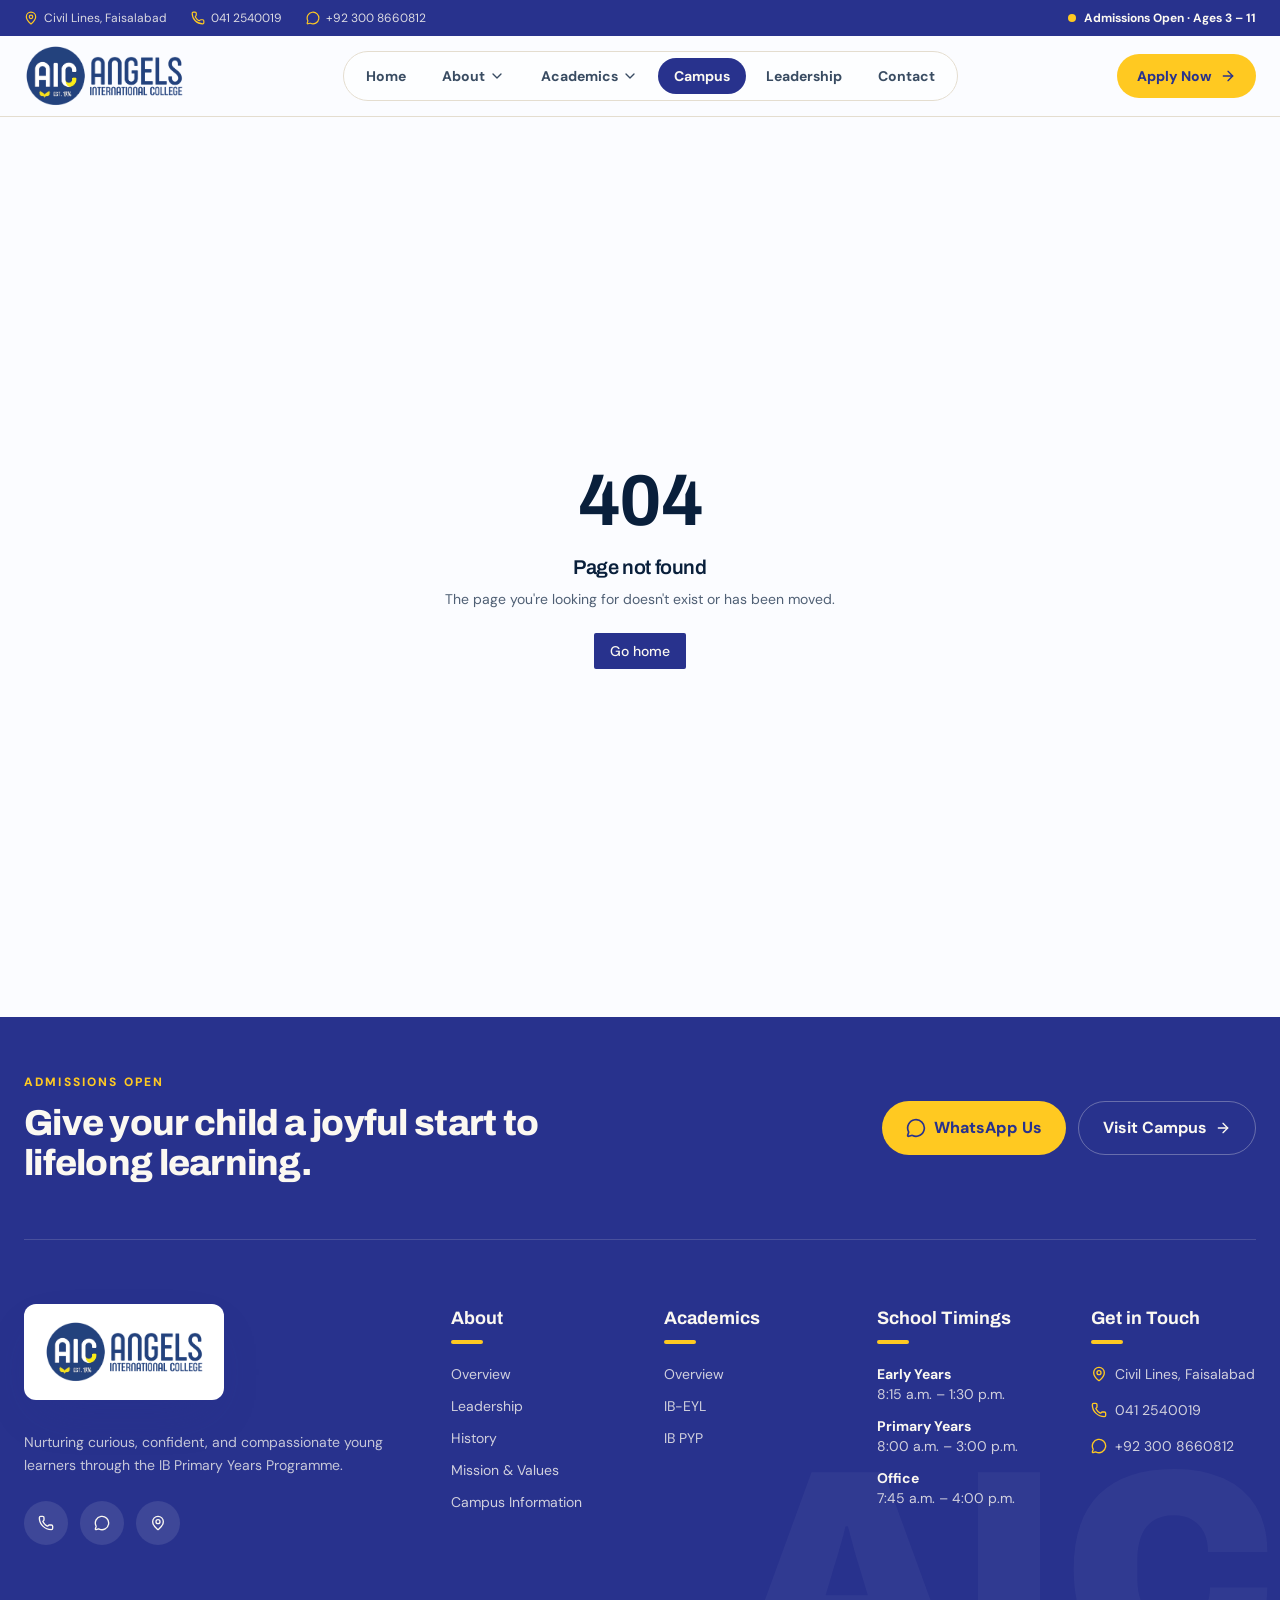
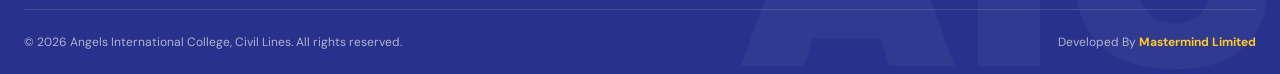
<file: campus-information/index.html>
<!DOCTYPE html><html lang="en"><head><meta charSet="utf-8"/><meta name="viewport" content="width=device-width, initial-scale=1"/><link rel="preload" as="image" href="/assets/logo-eSjXOqtb.png"/><link rel="preload" as="image" href="/assets/sports-day-UflnK7kw.jpg"/><link rel="stylesheet" href="/assets/styles-DJP8skEg.css" data-precedence="default"/><link rel="stylesheet" href="https://fonts.googleapis.com/css2?family=Archivo:wght@600;700;800;900&amp;family=DM+Sans:wght@400;500;700&amp;display=swap" data-precedence="default"/><title>Campus Information | Angels International College</title><meta name="description" content="AIC Civil Lines campus, special interest groups, school timings and location in Faisalabad."/><meta property="og:title" content="Campus Information | Angels International College"/><meta property="og:description" content="AIC Civil Lines campus, special interest groups, school timings and location in Faisalabad."/><meta property="og:type" content="website"/><meta name="twitter:card" content="summary_large_image"/><link rel="modulepreload" href="/assets/index-GV8p3ivN.js"/><link rel="modulepreload" href="/assets/campus-information-DVS_9mia.js"/><link rel="modulepreload" href="/assets/photos-BTRQOFLY.js"/><link rel="icon" href="/favicon.png" type="image/png"/><link rel="preconnect" href="https://fonts.googleapis.com"/></head><body><header class="sticky top-0 z-50"><div class="hidden overflow-hidden bg-primary text-primary-foreground transition-all duration-300 md:block max-h-12"><div class="mx-auto flex max-w-7xl items-center justify-between px-6 py-2.5 text-xs"><div class="flex items-center gap-6 text-primary-foreground/85"><span class="flex items-center gap-1.5"><svg xmlns="http://www.w3.org/2000/svg" width="24" height="24" viewBox="0 0 24 24" fill="none" stroke="currentColor" stroke-width="2" stroke-linecap="round" stroke-linejoin="round" class="lucide lucide-map-pin h-3.5 w-3.5 text-sun" aria-hidden="true"><path d="M20 10c0 4.993-5.539 10.193-7.399 11.799a1 1 0 0 1-1.202 0C9.539 20.193 4 14.993 4 10a8 8 0 0 1 16 0"></path><circle cx="12" cy="10" r="3"></circle></svg> Civil Lines, Faisalabad</span><a href="tel:0412540019" class="flex items-center gap-1.5 hover:text-sun"><svg xmlns="http://www.w3.org/2000/svg" width="24" height="24" viewBox="0 0 24 24" fill="none" stroke="currentColor" stroke-width="2" stroke-linecap="round" stroke-linejoin="round" class="lucide lucide-phone h-3.5 w-3.5 text-sun" aria-hidden="true"><path d="M13.832 16.568a1 1 0 0 0 1.213-.303l.355-.465A2 2 0 0 1 17 15h3a2 2 0 0 1 2 2v3a2 2 0 0 1-2 2A18 18 0 0 1 2 4a2 2 0 0 1 2-2h3a2 2 0 0 1 2 2v3a2 2 0 0 1-.8 1.6l-.468.351a1 1 0 0 0-.292 1.233 14 14 0 0 0 6.392 6.384"></path></svg> 041 2540019</a><a href="https://wa.me/923008660812" class="flex items-center gap-1.5 hover:text-sun"><svg xmlns="http://www.w3.org/2000/svg" width="24" height="24" viewBox="0 0 24 24" fill="none" stroke="currentColor" stroke-width="2" stroke-linecap="round" stroke-linejoin="round" class="lucide lucide-message-circle h-3.5 w-3.5 text-sun" aria-hidden="true"><path d="M2.992 16.342a2 2 0 0 1 .094 1.167l-1.065 3.29a1 1 0 0 0 1.236 1.168l3.413-.998a2 2 0 0 1 1.099.092 10 10 0 1 0-4.777-4.719"></path></svg> +92 300 8660812</a></div><span class="flex items-center gap-2 font-bold"><span class="h-2 w-2 animate-pulse rounded-full bg-sun"></span> Admissions Open · Ages 3 – 11</span></div></div><div class="border-b bg-background/90 backdrop-blur-xl transition-shadow duration-300 "><div class="mx-auto flex max-w-7xl items-center justify-between gap-6 px-6 transition-all duration-300 h-20"><a class="shrink-0" aria-label="Angels International College home" href="/"><img src="/assets/logo-eSjXOqtb.png" alt="Angels International College" class="object-contain w-auto transition-all duration-300 h-14 md:h-16"/></a><nav class="hidden items-center gap-1 rounded-full border bg-card/70 p-1.5 lg:flex"><a class="relative rounded-full px-4 py-2 text-sm font-bold text-foreground/80 transition hover:bg-cream hover:text-primary" href="/">Home</a><div class="group relative"><a class="relative rounded-full px-4 py-2 text-sm font-bold text-foreground/80 transition hover:bg-cream hover:text-primary flex items-center" href="/about">About <svg xmlns="http://www.w3.org/2000/svg" width="24" height="24" viewBox="0 0 24 24" fill="none" stroke="currentColor" stroke-width="2" stroke-linecap="round" stroke-linejoin="round" class="lucide lucide-chevron-down ml-1 h-4 w-4 transition group-hover:rotate-180" aria-hidden="true"><path d="m6 9 6 6 6-6"></path></svg></a><div class="invisible absolute left-1/2 top-full w-72 -translate-x-1/2 translate-y-2 pt-3 opacity-0 transition duration-200 group-hover:visible group-hover:translate-y-0 group-hover:opacity-100"><div class="rounded-2xl border bg-card p-2 shadow-soft"><a class="group/item flex items-center justify-between rounded-xl px-4 py-3 text-sm font-semibold text-foreground hover:bg-cream hover:text-primary" href="/about">Overview<svg xmlns="http://www.w3.org/2000/svg" width="24" height="24" viewBox="0 0 24 24" fill="none" stroke="currentColor" stroke-width="2" stroke-linecap="round" stroke-linejoin="round" class="lucide lucide-arrow-right h-4 w-4 -translate-x-1 opacity-0 transition group-hover/item:translate-x-0 group-hover/item:opacity-100" aria-hidden="true"><path d="M5 12h14"></path><path d="m12 5 7 7-7 7"></path></svg></a><a class="group/item flex items-center justify-between rounded-xl px-4 py-3 text-sm font-semibold text-foreground hover:bg-cream hover:text-primary" href="/leadership">Leadership<svg xmlns="http://www.w3.org/2000/svg" width="24" height="24" viewBox="0 0 24 24" fill="none" stroke="currentColor" stroke-width="2" stroke-linecap="round" stroke-linejoin="round" class="lucide lucide-arrow-right h-4 w-4 -translate-x-1 opacity-0 transition group-hover/item:translate-x-0 group-hover/item:opacity-100" aria-hidden="true"><path d="M5 12h14"></path><path d="m12 5 7 7-7 7"></path></svg></a><a class="group/item flex items-center justify-between rounded-xl px-4 py-3 text-sm font-semibold text-foreground hover:bg-cream hover:text-primary" href="/history">History<svg xmlns="http://www.w3.org/2000/svg" width="24" height="24" viewBox="0 0 24 24" fill="none" stroke="currentColor" stroke-width="2" stroke-linecap="round" stroke-linejoin="round" class="lucide lucide-arrow-right h-4 w-4 -translate-x-1 opacity-0 transition group-hover/item:translate-x-0 group-hover/item:opacity-100" aria-hidden="true"><path d="M5 12h14"></path><path d="m12 5 7 7-7 7"></path></svg></a><a class="group/item flex items-center justify-between rounded-xl px-4 py-3 text-sm font-semibold text-foreground hover:bg-cream hover:text-primary" href="/mission-values">Mission &amp; Values<svg xmlns="http://www.w3.org/2000/svg" width="24" height="24" viewBox="0 0 24 24" fill="none" stroke="currentColor" stroke-width="2" stroke-linecap="round" stroke-linejoin="round" class="lucide lucide-arrow-right h-4 w-4 -translate-x-1 opacity-0 transition group-hover/item:translate-x-0 group-hover/item:opacity-100" aria-hidden="true"><path d="M5 12h14"></path><path d="m12 5 7 7-7 7"></path></svg></a><a class="group/item flex items-center justify-between rounded-xl px-4 py-3 text-sm font-semibold text-foreground hover:bg-cream hover:text-primary active" href="/campus-information" data-status="active" aria-current="page">Campus Information<svg xmlns="http://www.w3.org/2000/svg" width="24" height="24" viewBox="0 0 24 24" fill="none" stroke="currentColor" stroke-width="2" stroke-linecap="round" stroke-linejoin="round" class="lucide lucide-arrow-right h-4 w-4 -translate-x-1 opacity-0 transition group-hover/item:translate-x-0 group-hover/item:opacity-100" aria-hidden="true"><path d="M5 12h14"></path><path d="m12 5 7 7-7 7"></path></svg></a></div></div></div><div class="group relative"><a class="relative rounded-full px-4 py-2 text-sm font-bold text-foreground/80 transition hover:bg-cream hover:text-primary flex items-center" href="/academics">Academics <svg xmlns="http://www.w3.org/2000/svg" width="24" height="24" viewBox="0 0 24 24" fill="none" stroke="currentColor" stroke-width="2" stroke-linecap="round" stroke-linejoin="round" class="lucide lucide-chevron-down ml-1 h-4 w-4 transition group-hover:rotate-180" aria-hidden="true"><path d="m6 9 6 6 6-6"></path></svg></a><div class="invisible absolute left-1/2 top-full w-72 -translate-x-1/2 translate-y-2 pt-3 opacity-0 transition duration-200 group-hover:visible group-hover:translate-y-0 group-hover:opacity-100"><div class="rounded-2xl border bg-card p-2 shadow-soft"><a class="group/item flex items-center justify-between rounded-xl px-4 py-3 text-sm font-semibold text-foreground hover:bg-cream hover:text-primary" href="/academics">Overview<svg xmlns="http://www.w3.org/2000/svg" width="24" height="24" viewBox="0 0 24 24" fill="none" stroke="currentColor" stroke-width="2" stroke-linecap="round" stroke-linejoin="round" class="lucide lucide-arrow-right h-4 w-4 -translate-x-1 opacity-0 transition group-hover/item:translate-x-0 group-hover/item:opacity-100" aria-hidden="true"><path d="M5 12h14"></path><path d="m12 5 7 7-7 7"></path></svg></a><a class="group/item flex items-center justify-between rounded-xl px-4 py-3 text-sm font-semibold text-foreground hover:bg-cream hover:text-primary" href="/ib-eyl">IB-EYL<svg xmlns="http://www.w3.org/2000/svg" width="24" height="24" viewBox="0 0 24 24" fill="none" stroke="currentColor" stroke-width="2" stroke-linecap="round" stroke-linejoin="round" class="lucide lucide-arrow-right h-4 w-4 -translate-x-1 opacity-0 transition group-hover/item:translate-x-0 group-hover/item:opacity-100" aria-hidden="true"><path d="M5 12h14"></path><path d="m12 5 7 7-7 7"></path></svg></a><a class="group/item flex items-center justify-between rounded-xl px-4 py-3 text-sm font-semibold text-foreground hover:bg-cream hover:text-primary" href="/ib-pyp">IB PYP<svg xmlns="http://www.w3.org/2000/svg" width="24" height="24" viewBox="0 0 24 24" fill="none" stroke="currentColor" stroke-width="2" stroke-linecap="round" stroke-linejoin="round" class="lucide lucide-arrow-right h-4 w-4 -translate-x-1 opacity-0 transition group-hover/item:translate-x-0 group-hover/item:opacity-100" aria-hidden="true"><path d="M5 12h14"></path><path d="m12 5 7 7-7 7"></path></svg></a></div></div></div><a class="relative rounded-full px-4 py-2 text-sm font-bold text-foreground/80 transition hover:bg-cream hover:text-primary !bg-primary !text-primary-foreground" href="/campus-information" data-status="active" aria-current="page">Campus</a><a class="relative rounded-full px-4 py-2 text-sm font-bold text-foreground/80 transition hover:bg-cream hover:text-primary" href="/leadership">Leadership</a><a class="relative rounded-full px-4 py-2 text-sm font-bold text-foreground/80 transition hover:bg-cream hover:text-primary" href="/contact">Contact</a></nav><div class="flex items-center gap-2"><a class="hidden items-center gap-2 rounded-full bg-sun px-5 py-3 text-sm font-extrabold text-primary transition hover:-translate-y-0.5 hover:shadow-soft sm:inline-flex" href="/contact">Apply Now <svg xmlns="http://www.w3.org/2000/svg" width="24" height="24" viewBox="0 0 24 24" fill="none" stroke="currentColor" stroke-width="2" stroke-linecap="round" stroke-linejoin="round" class="lucide lucide-arrow-right h-4 w-4" aria-hidden="true"><path d="M5 12h14"></path><path d="m12 5 7 7-7 7"></path></svg></a><button class="grid h-11 w-11 place-items-center rounded-full bg-primary text-primary-foreground lg:hidden" aria-label="Menu"><svg xmlns="http://www.w3.org/2000/svg" width="24" height="24" viewBox="0 0 24 24" fill="none" stroke="currentColor" stroke-width="2" stroke-linecap="round" stroke-linejoin="round" class="lucide lucide-menu h-5 w-5" aria-hidden="true"><path d="M4 5h16"></path><path d="M4 12h16"></path><path d="M4 19h16"></path></svg></button></div></div></div></header><main class="overflow-x-clip"><!--$--><section class="relative overflow-hidden bg-primary text-primary-foreground"><img src="/assets/sports-day-UflnK7kw.jpg" alt="" class="absolute inset-0 h-full w-full object-cover opacity-30"/><div class="bg-hero-fade absolute inset-0"></div><div class="relative mx-auto max-w-7xl px-6 py-24 md:py-36"><nav aria-label="Breadcrumb" class="mb-4 flex items-center gap-2 text-xs font-bold uppercase tracking-widest text-sun"><a class="transition hover:text-primary-foreground" href="/">Home</a><span class="text-primary-foreground/50">/</span><a class="transition hover:text-primary-foreground" href="/about">About</a><span class="text-primary-foreground/50">/</span><span class="text-primary-foreground/80">Campus Information</span></nav><h1 class="max-w-4xl text-5xl md:text-7xl">Campus Information</h1><p class="mt-6 max-w-2xl text-lg text-primary-foreground/90">An inclusive, internationally minded learning community where young children learn through play, inquiry, and exploration.</p></div></section><div class="mx-auto grid max-w-7xl gap-12 px-6 py-20 lg:grid-cols-[240px_1fr]"><aside class="lg:sticky lg:top-28 lg:self-start"><p class="mb-3 font-display text-sm font-bold uppercase text-muted-foreground">About AIC</p><ul class="border-l-2"><li><a class="-ml-0.5 block border-l-2 border-transparent py-2.5 pl-5 font-bold text-foreground/70 hover:text-primary" href="/about">Overview</a></li><li><a class="-ml-0.5 block border-l-2 border-transparent py-2.5 pl-5 font-bold text-foreground/70 hover:text-primary" href="/leadership">Leadership</a></li><li><a class="-ml-0.5 block border-l-2 border-transparent py-2.5 pl-5 font-bold text-foreground/70 hover:text-primary" href="/history">History</a></li><li><a class="-ml-0.5 block border-l-2 border-transparent py-2.5 pl-5 font-bold text-foreground/70 hover:text-primary" href="/mission-values">Mission &amp; Values</a></li><li><a class="-ml-0.5 block border-l-2 border-transparent py-2.5 pl-5 font-bold text-foreground/70 hover:text-primary !border-sun !text-primary" href="/campus-information" data-status="active" aria-current="page">Campus Information</a></li></ul></aside><div><h2 class="text-4xl">Our Campus</h2><p class="mt-6 text-lg text-muted-foreground">AIC Civil Lines fosters an inclusive, internationally minded learning community where young children learn through play, inquiry, and exploration. Guided by the IB philosophy, we prioritize each child’s holistic development, health, and well-being, fostering curiosity, confidence, and a balanced approach to lifelong learning.</p><p class="mt-4 text-lg text-muted-foreground">Located in Faisalabad, AIC Civil Lines offers a purpose-built campus designed to meet the learning and developmental needs of Early Years Learners (EYLs) and Primary Years Programme (PYP) students. Students are encouraged to engage with their surroundings, participate in meaningful learning experiences, and develop a sense of belonging within an inclusive community that values curiosity, innovation, and lifelong learning.</p><div class="mt-10 grid grid-cols-3 gap-4"><img src="/assets/inquiry-play-Dr6k2KBc.jpg" alt="Campus life" loading="lazy" class="aspect-square w-full object-cover"/><img src="/assets/library-CzE4BF3y.jpg" alt="Campus life" loading="lazy" class="aspect-square w-full object-cover"/><img src="/assets/early-years-explore-BCnDeoSR.jpg" alt="Campus life" loading="lazy" class="aspect-square w-full object-cover"/></div><h2 class="mt-16 text-4xl">Student Life</h2><p class="mt-4 text-lg text-muted-foreground">At AIC Civil Lines, student life is a vibrant blend of learning, creativity, and meaningful experiences. Students build lifelong friendships while engaging in activities that reflect their interests, passions, and perspectives.</p><div class="mt-10 bg-primary p-10 text-primary-foreground"><h3 class="text-3xl text-sun">Special Interest Groups (SIGs)</h3><p class="mt-4 text-primary-foreground/90">Alongside inquiry-based learning, students engage in swimming, Taekwondo, debate, drama, and music, developing physical well-being, confidence, communication, creativity, and collaboration in alignment with the IB philosophy.</p><div class="mt-6 flex flex-wrap gap-3"><span class="bg-sun px-4 py-2 text-sm font-bold text-primary">Swimming</span><span class="bg-sun px-4 py-2 text-sm font-bold text-primary">Taekwondo</span><span class="bg-sun px-4 py-2 text-sm font-bold text-primary">Debate</span><span class="bg-sun px-4 py-2 text-sm font-bold text-primary">Drama</span><span class="bg-sun px-4 py-2 text-sm font-bold text-primary">Music</span></div></div><div class="mt-4 grid grid-cols-2 gap-4 md:grid-cols-4"><img src="/assets/swim-lesson-x5Na4N1-.jpg" alt="Special interest group" loading="lazy" class="aspect-square w-full object-cover"/><img src="/assets/taekwondo-DzCQ_IXE.jpg" alt="Special interest group" loading="lazy" class="aspect-square w-full object-cover"/><img src="/assets/music-BNOoiW0-.jpg" alt="Special interest group" loading="lazy" class="aspect-square w-full object-cover"/><img src="/assets/stage-show-D4lNp4N-.jpg" alt="Special interest group" loading="lazy" class="aspect-square w-full object-cover"/></div><h2 class="mt-16 text-4xl">Campus Timings</h2><p class="mt-4 text-muted-foreground">Our school timings are designed to support age-appropriate learning experiences and a balanced routine for all learners.</p><div class="mt-8 grid gap-6 md:grid-cols-3"><div class="border-t-4 border-sun bg-cream p-6"><h3 class="text-xl">Early Years (EYL)</h3><ul class="mt-4 divide-y"><li class="py-3 text-sm"><span class="block font-bold">Monday–Thursday</span><span class="text-muted-foreground">8:15 a.m. – 1:30 p.m.</span></li><li class="py-3 text-sm"><span class="block font-bold">Friday</span><span class="text-muted-foreground">8:15 a.m. – 12:00 p.m.</span></li></ul></div><div class="border-t-4 border-sun bg-cream p-6"><h3 class="text-xl">Primary Years (PYP)</h3><ul class="mt-4 divide-y"><li class="py-3 text-sm"><span class="block font-bold">Monday–Thursday</span><span class="text-muted-foreground">8:00 a.m. – 3:00 p.m.</span></li><li class="py-3 text-sm"><span class="block font-bold">Friday</span><span class="text-muted-foreground">8:15 a.m. – 12:30 p.m.</span></li></ul></div><div class="border-t-4 border-sun bg-cream p-6"><h3 class="text-xl">Office Hours</h3><ul class="mt-4 divide-y"><li class="py-3 text-sm"><span class="block font-bold">Monday–Friday</span><span class="text-muted-foreground">7:45 a.m. – 4:00 p.m.</span></li><li class="py-3 text-sm"><span class="block font-bold">Saturday</span><span class="text-muted-foreground">8:00 a.m. – 2:00 p.m.</span></li><li class="py-3 text-sm"><span class="block font-bold">Sunday</span><span class="text-muted-foreground">Closed</span></li></ul></div></div><h2 class="mt-16 text-4xl">Location &amp; Contact</h2><p class="mt-4 text-lg text-muted-foreground"><strong class="text-foreground">Location:</strong> Civil Lines, Faisalabad, Pakistan</p><p class="mt-2 text-lg text-muted-foreground"><strong class="text-foreground">Accessibility:</strong> AIC Civil Lines is conveniently situated in a well-connected area of Faisalabad, with easy access to major roads and nearby routes, ensuring convenient travel for students, parents, and visitors.</p></div></div><script>(function(a,f){let l;try{l=JSON.parse(sessionStorage.getItem(a)||"{}")}catch{return}const n=l?.[f||history.state?.__TSR_key];let c=!1;for(const t in n){const e=n[t],o=e?.scrollX,s=e?.scrollY;if(Number.isFinite(o)&&Number.isFinite(s)){if(t==="window")scrollTo(o,s),c=!0;else if(t)try{const r=document.querySelector(t);r&&(r.scrollLeft=o,r.scrollTop=s)}catch{}}}if(c)return;const i=location.hash.slice(1);if(i){const t=history.state?.__hashScrollIntoViewOptions??!0;if(t){const e=document.getElementById(i);e&&e.scrollIntoView(t)}return}scrollTo(0,0)})("tsr-scroll-restoration-v1_3");document.currentScript.remove()</script><!--/$--></main><footer class="relative overflow-hidden bg-primary text-primary-foreground"><span aria-hidden="true" class="pointer-events-none absolute -bottom-10 right-0 select-none font-display text-[22vw] font-black leading-none text-primary-foreground/[0.04]">AIC</span><div class="relative mx-auto max-w-7xl px-6"><div class="flex flex-col items-start justify-between gap-6 border-b border-primary-foreground/15 py-14 md:flex-row md:items-center"><div><p class="eyebrow !text-sun">Admissions Open</p><h2 class="mt-3 max-w-xl text-3xl md:text-4xl">Give your child a joyful start to lifelong learning.</h2></div><div class="flex flex-wrap gap-3"><a href="https://wa.me/923008660812" class="inline-flex items-center gap-2 rounded-full bg-sun px-6 py-3.5 font-extrabold text-primary transition hover:-translate-y-0.5"><svg xmlns="http://www.w3.org/2000/svg" width="24" height="24" viewBox="0 0 24 24" fill="none" stroke="currentColor" stroke-width="2" stroke-linecap="round" stroke-linejoin="round" class="lucide lucide-message-circle h-5 w-5" aria-hidden="true"><path d="M2.992 16.342a2 2 0 0 1 .094 1.167l-1.065 3.29a1 1 0 0 0 1.236 1.168l3.413-.998a2 2 0 0 1 1.099.092 10 10 0 1 0-4.777-4.719"></path></svg> WhatsApp Us</a><a class="inline-flex items-center gap-2 rounded-full border border-primary-foreground/30 px-6 py-3.5 font-bold transition hover:bg-primary-foreground hover:text-primary" href="/contact">Visit Campus <svg xmlns="http://www.w3.org/2000/svg" width="24" height="24" viewBox="0 0 24 24" fill="none" stroke="currentColor" stroke-width="2" stroke-linecap="round" stroke-linejoin="round" class="lucide lucide-arrow-right h-4 w-4" aria-hidden="true"><path d="M5 12h14"></path><path d="m12 5 7 7-7 7"></path></svg></a></div></div><div class="grid gap-12 py-16 md:grid-cols-2 lg:grid-cols-12"><div class="lg:col-span-4"><a class="inline-block rounded-2xl bg-card px-5 py-4 shadow-soft" aria-label="Angels International College home" href="/"><img src="/assets/logo-eSjXOqtb.png" alt="Angels International College" class="object-contain h-16 w-auto"/></a><p class="mt-6 max-w-sm text-sm leading-relaxed text-primary-foreground/75">Nurturing curious, confident, and compassionate young learners through the IB Primary Years Programme.</p><div class="mt-6 flex gap-3"><a href="tel:0412540019" aria-label="Call" class="grid h-11 w-11 place-items-center rounded-full bg-primary-foreground/10 transition hover:bg-sun hover:text-primary"><svg xmlns="http://www.w3.org/2000/svg" width="24" height="24" viewBox="0 0 24 24" fill="none" stroke="currentColor" stroke-width="2" stroke-linecap="round" stroke-linejoin="round" class="lucide lucide-phone h-4 w-4" aria-hidden="true"><path d="M13.832 16.568a1 1 0 0 0 1.213-.303l.355-.465A2 2 0 0 1 17 15h3a2 2 0 0 1 2 2v3a2 2 0 0 1-2 2A18 18 0 0 1 2 4a2 2 0 0 1 2-2h3a2 2 0 0 1 2 2v3a2 2 0 0 1-.8 1.6l-.468.351a1 1 0 0 0-.292 1.233 14 14 0 0 0 6.392 6.384"></path></svg></a><a href="https://wa.me/923008660812" aria-label="WhatsApp" class="grid h-11 w-11 place-items-center rounded-full bg-primary-foreground/10 transition hover:bg-sun hover:text-primary"><svg xmlns="http://www.w3.org/2000/svg" width="24" height="24" viewBox="0 0 24 24" fill="none" stroke="currentColor" stroke-width="2" stroke-linecap="round" stroke-linejoin="round" class="lucide lucide-message-circle h-4 w-4" aria-hidden="true"><path d="M2.992 16.342a2 2 0 0 1 .094 1.167l-1.065 3.29a1 1 0 0 0 1.236 1.168l3.413-.998a2 2 0 0 1 1.099.092 10 10 0 1 0-4.777-4.719"></path></svg></a><a href="https://www.google.com/maps?q=Civil+Lines+Faisalabad" target="_blank" rel="noreferrer" aria-label="Map" class="grid h-11 w-11 place-items-center rounded-full bg-primary-foreground/10 transition hover:bg-sun hover:text-primary"><svg xmlns="http://www.w3.org/2000/svg" width="24" height="24" viewBox="0 0 24 24" fill="none" stroke="currentColor" stroke-width="2" stroke-linecap="round" stroke-linejoin="round" class="lucide lucide-map-pin h-4 w-4" aria-hidden="true"><path d="M20 10c0 4.993-5.539 10.193-7.399 11.799a1 1 0 0 1-1.202 0C9.539 20.193 4 14.993 4 10a8 8 0 0 1 16 0"></path><circle cx="12" cy="10" r="3"></circle></svg></a></div></div><div class="lg:col-span-2"><p class="font-display text-lg font-bold">About</p><span class="mt-2 block h-1 w-8 rounded-full bg-sun"></span><ul class="mt-5 space-y-3 text-sm text-primary-foreground/80"><li><a class="transition hover:pl-1 hover:text-sun" href="/about">Overview</a></li><li><a class="transition hover:pl-1 hover:text-sun" href="/leadership">Leadership</a></li><li><a class="transition hover:pl-1 hover:text-sun" href="/history">History</a></li><li><a class="transition hover:pl-1 hover:text-sun" href="/mission-values">Mission &amp; Values</a></li><li><a class="transition hover:pl-1 hover:text-sun active" href="/campus-information" data-status="active" aria-current="page">Campus Information</a></li></ul></div><div class="lg:col-span-2"><p class="font-display text-lg font-bold">Academics</p><span class="mt-2 block h-1 w-8 rounded-full bg-sun"></span><ul class="mt-5 space-y-3 text-sm text-primary-foreground/80"><li><a class="transition hover:pl-1 hover:text-sun" href="/academics">Overview</a></li><li><a class="transition hover:pl-1 hover:text-sun" href="/ib-eyl">IB-EYL</a></li><li><a class="transition hover:pl-1 hover:text-sun" href="/ib-pyp">IB PYP</a></li></ul></div><div class="lg:col-span-2"><p class="font-display text-lg font-bold">School Timings</p><span class="mt-2 block h-1 w-8 rounded-full bg-sun"></span><ul class="mt-5 space-y-3 text-sm text-primary-foreground/80"><li class="flex flex-col"><b class="text-primary-foreground">Early Years</b><span>8:15 a.m. – 1:30 p.m.</span></li><li class="flex flex-col"><b class="text-primary-foreground">Primary Years</b><span>8:00 a.m. – 3:00 p.m.</span></li><li class="flex flex-col"><b class="text-primary-foreground">Office</b><span>7:45 a.m. – 4:00 p.m.</span></li></ul></div><div class="lg:col-span-2"><p class="font-display text-lg font-bold">Get in Touch</p><span class="mt-2 block h-1 w-8 rounded-full bg-sun"></span><ul class="mt-5 space-y-4 text-sm text-primary-foreground/80"><li class="flex gap-2"><svg xmlns="http://www.w3.org/2000/svg" width="24" height="24" viewBox="0 0 24 24" fill="none" stroke="currentColor" stroke-width="2" stroke-linecap="round" stroke-linejoin="round" class="lucide lucide-map-pin mt-0.5 h-4 w-4 shrink-0 text-sun" aria-hidden="true"><path d="M20 10c0 4.993-5.539 10.193-7.399 11.799a1 1 0 0 1-1.202 0C9.539 20.193 4 14.993 4 10a8 8 0 0 1 16 0"></path><circle cx="12" cy="10" r="3"></circle></svg> Civil Lines, Faisalabad</li><li><a href="tel:0412540019" class="flex gap-2 hover:text-sun"><svg xmlns="http://www.w3.org/2000/svg" width="24" height="24" viewBox="0 0 24 24" fill="none" stroke="currentColor" stroke-width="2" stroke-linecap="round" stroke-linejoin="round" class="lucide lucide-phone mt-0.5 h-4 w-4 shrink-0 text-sun" aria-hidden="true"><path d="M13.832 16.568a1 1 0 0 0 1.213-.303l.355-.465A2 2 0 0 1 17 15h3a2 2 0 0 1 2 2v3a2 2 0 0 1-2 2A18 18 0 0 1 2 4a2 2 0 0 1 2-2h3a2 2 0 0 1 2 2v3a2 2 0 0 1-.8 1.6l-.468.351a1 1 0 0 0-.292 1.233 14 14 0 0 0 6.392 6.384"></path></svg> 041 2540019</a></li><li><a href="https://wa.me/923008660812" class="flex gap-2 hover:text-sun"><svg xmlns="http://www.w3.org/2000/svg" width="24" height="24" viewBox="0 0 24 24" fill="none" stroke="currentColor" stroke-width="2" stroke-linecap="round" stroke-linejoin="round" class="lucide lucide-message-circle mt-0.5 h-4 w-4 shrink-0 text-sun" aria-hidden="true"><path d="M2.992 16.342a2 2 0 0 1 .094 1.167l-1.065 3.29a1 1 0 0 0 1.236 1.168l3.413-.998a2 2 0 0 1 1.099.092 10 10 0 1 0-4.777-4.719"></path></svg> +92 300 8660812</a></li></ul></div></div><div class="flex flex-col items-center justify-between gap-3 border-t border-primary-foreground/15 py-6 text-xs text-primary-foreground/65 md:flex-row"><p>© <!-- -->2026<!-- --> Angels International College, Civil Lines. All rights reserved.</p><p>Developed By<!-- --> <a href="https://mastermindlimited.com/" target="_blank" rel="noopener noreferrer" class="font-bold text-sun underline-offset-4 hover:underline">Mastermind Limited</a></p></div></div></footer><script data-tsr-stream-part="">(self.$R=self.$R||{})["tsr"]=[];self.$_TSR={h(){this.hydrated=!0,this.c()},e(){this.streamEnded=!0,this.c()},c(){this.hydrated&&this.streamEnded&&(delete self.$_TSR,delete self.$R.tsr)},p(e){this.initialized?e():this.buffer.push(e)},buffer:[]};$_TSR.router=($R=>$R[0]={manifest:$R[1]={routes:$R[2]={__root__:$R[3]={preloads:$R[4]=["/assets/index-GV8p3ivN.js"],scripts:$R[5]=[$R[6]={attrs:$R[7]={type:"module",async:!0,src:"/assets/index-GV8p3ivN.js"}}]},"/campus-information":$R[8]={preloads:$R[9]=["/assets/campus-information-DVS_9mia.js","/assets/photos-BTRQOFLY.js"]}}},matches:$R[10]=[$R[11]={i:"__root__ ",u:1795549340989,s:"success",ssr:!0},$R[12]={i:" campus-information campus-information",u:1795549340989,s:"success",ssr:!0}]})($R["tsr"]);$_TSR.e();{let s=document.currentScript,p;while((p=s.previousElementSibling)&&p.hasAttribute('data-tsr-stream-part'))p.remove();s.remove()}</script><script type="module" async="" src="/assets/index-GV8p3ivN.js"></script><script>document.currentScript.remove();/*$tsr-stream-boundary*/</script></body></html>
</file>
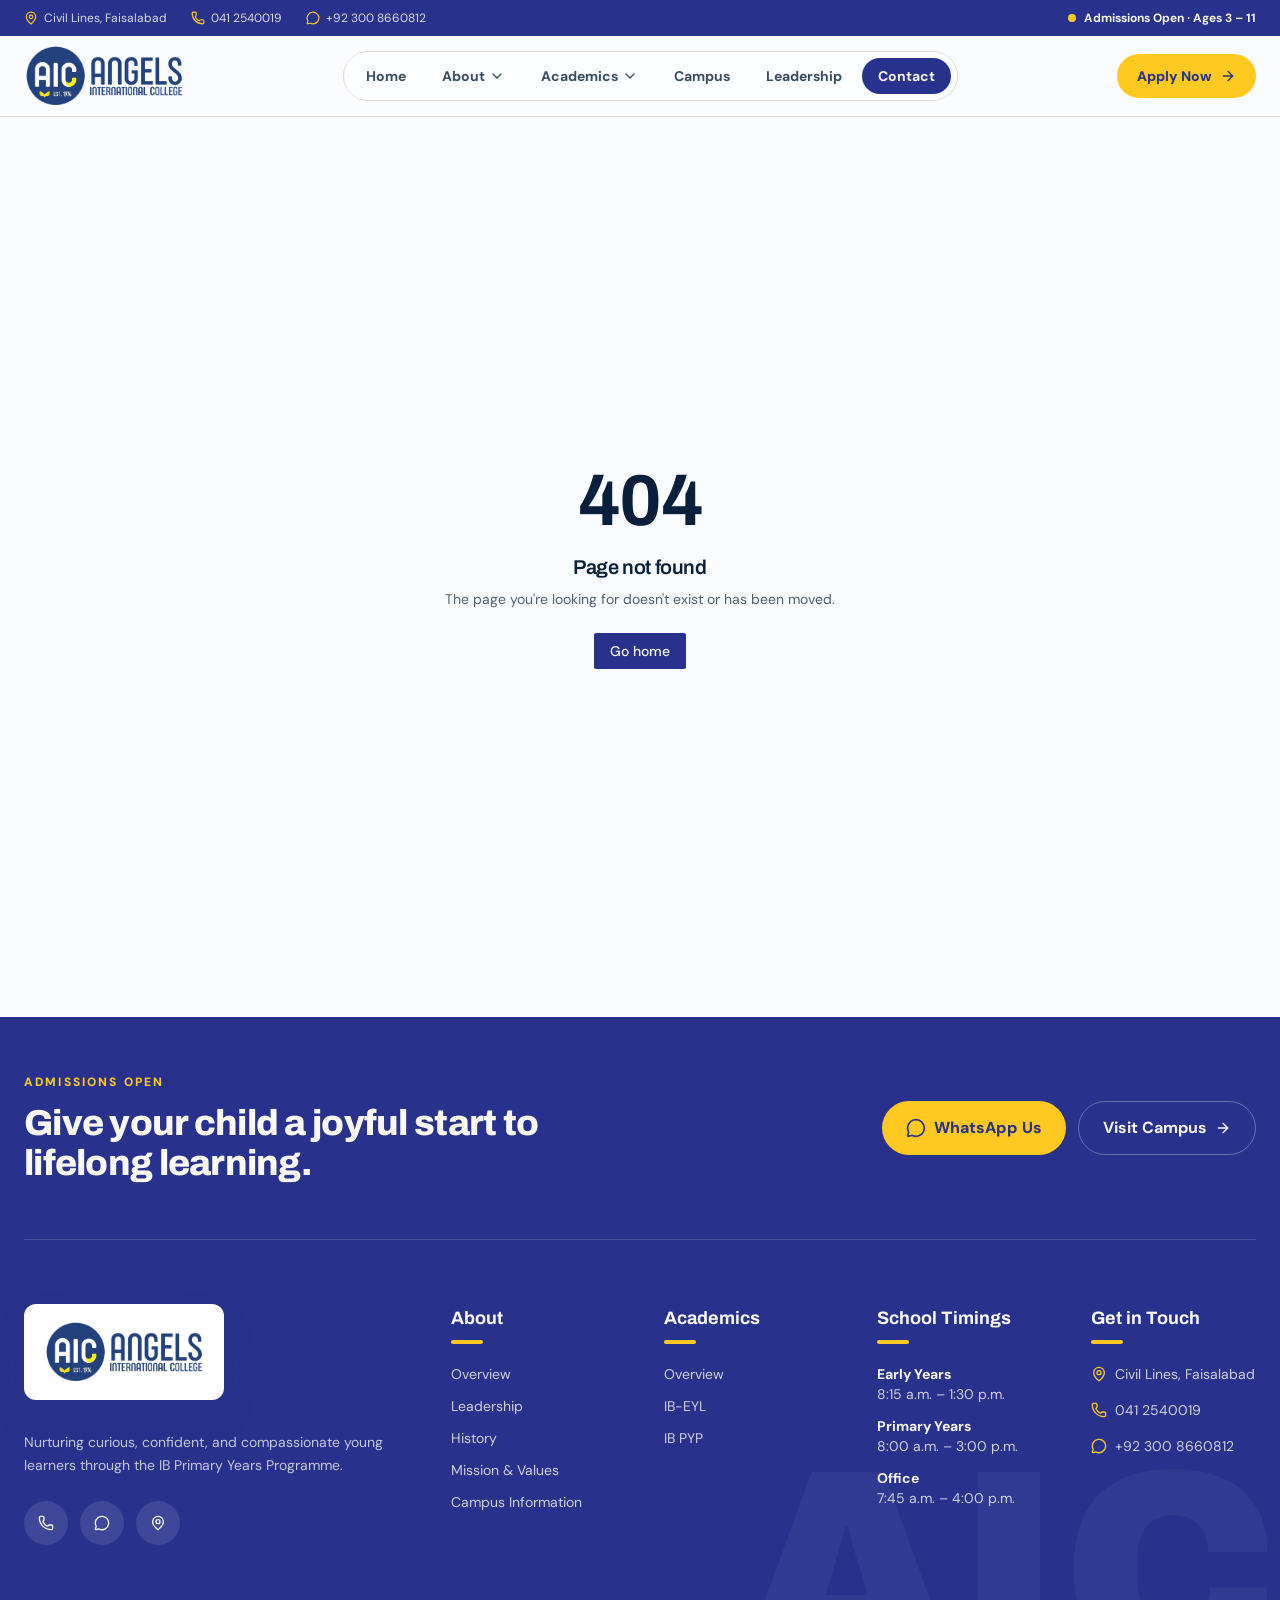
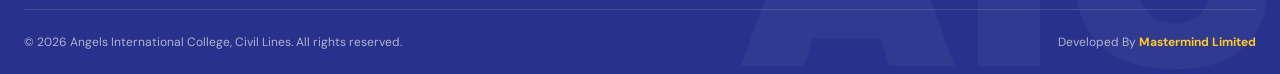
<file: contact/index.html>
<!DOCTYPE html><html lang="en"><head><meta charSet="utf-8"/><meta name="viewport" content="width=device-width, initial-scale=1"/><link rel="preload" as="image" href="/assets/logo-eSjXOqtb.png"/><link rel="preload" as="image" href="/assets/swimming-B9jbRSJ6.jpg"/><link rel="stylesheet" href="/assets/styles-DJP8skEg.css" data-precedence="default"/><link rel="stylesheet" href="https://fonts.googleapis.com/css2?family=Archivo:wght@600;700;800;900&amp;family=DM+Sans:wght@400;500;700&amp;display=swap" data-precedence="default"/><title>Contact &amp; Admissions | Angels International College</title><meta name="description" content="Contact AIC Civil Lines, Faisalabad. Landline 041 2540019, WhatsApp +92 300 8660812."/><meta property="og:title" content="Contact &amp; Admissions | Angels International College"/><meta property="og:description" content="Contact AIC Civil Lines, Faisalabad. Landline 041 2540019, WhatsApp +92 300 8660812."/><meta property="og:type" content="website"/><meta name="twitter:card" content="summary_large_image"/><link rel="modulepreload" href="/assets/index-GV8p3ivN.js"/><link rel="modulepreload" href="/assets/contact-Clygute2.js"/><link rel="modulepreload" href="/assets/photos-BTRQOFLY.js"/><link rel="icon" href="/favicon.png" type="image/png"/><link rel="preconnect" href="https://fonts.googleapis.com"/></head><body><header class="sticky top-0 z-50"><div class="hidden overflow-hidden bg-primary text-primary-foreground transition-all duration-300 md:block max-h-12"><div class="mx-auto flex max-w-7xl items-center justify-between px-6 py-2.5 text-xs"><div class="flex items-center gap-6 text-primary-foreground/85"><span class="flex items-center gap-1.5"><svg xmlns="http://www.w3.org/2000/svg" width="24" height="24" viewBox="0 0 24 24" fill="none" stroke="currentColor" stroke-width="2" stroke-linecap="round" stroke-linejoin="round" class="lucide lucide-map-pin h-3.5 w-3.5 text-sun" aria-hidden="true"><path d="M20 10c0 4.993-5.539 10.193-7.399 11.799a1 1 0 0 1-1.202 0C9.539 20.193 4 14.993 4 10a8 8 0 0 1 16 0"></path><circle cx="12" cy="10" r="3"></circle></svg> Civil Lines, Faisalabad</span><a href="tel:0412540019" class="flex items-center gap-1.5 hover:text-sun"><svg xmlns="http://www.w3.org/2000/svg" width="24" height="24" viewBox="0 0 24 24" fill="none" stroke="currentColor" stroke-width="2" stroke-linecap="round" stroke-linejoin="round" class="lucide lucide-phone h-3.5 w-3.5 text-sun" aria-hidden="true"><path d="M13.832 16.568a1 1 0 0 0 1.213-.303l.355-.465A2 2 0 0 1 17 15h3a2 2 0 0 1 2 2v3a2 2 0 0 1-2 2A18 18 0 0 1 2 4a2 2 0 0 1 2-2h3a2 2 0 0 1 2 2v3a2 2 0 0 1-.8 1.6l-.468.351a1 1 0 0 0-.292 1.233 14 14 0 0 0 6.392 6.384"></path></svg> 041 2540019</a><a href="https://wa.me/923008660812" class="flex items-center gap-1.5 hover:text-sun"><svg xmlns="http://www.w3.org/2000/svg" width="24" height="24" viewBox="0 0 24 24" fill="none" stroke="currentColor" stroke-width="2" stroke-linecap="round" stroke-linejoin="round" class="lucide lucide-message-circle h-3.5 w-3.5 text-sun" aria-hidden="true"><path d="M2.992 16.342a2 2 0 0 1 .094 1.167l-1.065 3.29a1 1 0 0 0 1.236 1.168l3.413-.998a2 2 0 0 1 1.099.092 10 10 0 1 0-4.777-4.719"></path></svg> +92 300 8660812</a></div><span class="flex items-center gap-2 font-bold"><span class="h-2 w-2 animate-pulse rounded-full bg-sun"></span> Admissions Open · Ages 3 – 11</span></div></div><div class="border-b bg-background/90 backdrop-blur-xl transition-shadow duration-300 "><div class="mx-auto flex max-w-7xl items-center justify-between gap-6 px-6 transition-all duration-300 h-20"><a class="shrink-0" aria-label="Angels International College home" href="/"><img src="/assets/logo-eSjXOqtb.png" alt="Angels International College" class="object-contain w-auto transition-all duration-300 h-14 md:h-16"/></a><nav class="hidden items-center gap-1 rounded-full border bg-card/70 p-1.5 lg:flex"><a class="relative rounded-full px-4 py-2 text-sm font-bold text-foreground/80 transition hover:bg-cream hover:text-primary" href="/">Home</a><div class="group relative"><a class="relative rounded-full px-4 py-2 text-sm font-bold text-foreground/80 transition hover:bg-cream hover:text-primary flex items-center" href="/about">About <svg xmlns="http://www.w3.org/2000/svg" width="24" height="24" viewBox="0 0 24 24" fill="none" stroke="currentColor" stroke-width="2" stroke-linecap="round" stroke-linejoin="round" class="lucide lucide-chevron-down ml-1 h-4 w-4 transition group-hover:rotate-180" aria-hidden="true"><path d="m6 9 6 6 6-6"></path></svg></a><div class="invisible absolute left-1/2 top-full w-72 -translate-x-1/2 translate-y-2 pt-3 opacity-0 transition duration-200 group-hover:visible group-hover:translate-y-0 group-hover:opacity-100"><div class="rounded-2xl border bg-card p-2 shadow-soft"><a class="group/item flex items-center justify-between rounded-xl px-4 py-3 text-sm font-semibold text-foreground hover:bg-cream hover:text-primary" href="/about">Overview<svg xmlns="http://www.w3.org/2000/svg" width="24" height="24" viewBox="0 0 24 24" fill="none" stroke="currentColor" stroke-width="2" stroke-linecap="round" stroke-linejoin="round" class="lucide lucide-arrow-right h-4 w-4 -translate-x-1 opacity-0 transition group-hover/item:translate-x-0 group-hover/item:opacity-100" aria-hidden="true"><path d="M5 12h14"></path><path d="m12 5 7 7-7 7"></path></svg></a><a class="group/item flex items-center justify-between rounded-xl px-4 py-3 text-sm font-semibold text-foreground hover:bg-cream hover:text-primary" href="/leadership">Leadership<svg xmlns="http://www.w3.org/2000/svg" width="24" height="24" viewBox="0 0 24 24" fill="none" stroke="currentColor" stroke-width="2" stroke-linecap="round" stroke-linejoin="round" class="lucide lucide-arrow-right h-4 w-4 -translate-x-1 opacity-0 transition group-hover/item:translate-x-0 group-hover/item:opacity-100" aria-hidden="true"><path d="M5 12h14"></path><path d="m12 5 7 7-7 7"></path></svg></a><a class="group/item flex items-center justify-between rounded-xl px-4 py-3 text-sm font-semibold text-foreground hover:bg-cream hover:text-primary" href="/history">History<svg xmlns="http://www.w3.org/2000/svg" width="24" height="24" viewBox="0 0 24 24" fill="none" stroke="currentColor" stroke-width="2" stroke-linecap="round" stroke-linejoin="round" class="lucide lucide-arrow-right h-4 w-4 -translate-x-1 opacity-0 transition group-hover/item:translate-x-0 group-hover/item:opacity-100" aria-hidden="true"><path d="M5 12h14"></path><path d="m12 5 7 7-7 7"></path></svg></a><a class="group/item flex items-center justify-between rounded-xl px-4 py-3 text-sm font-semibold text-foreground hover:bg-cream hover:text-primary" href="/mission-values">Mission &amp; Values<svg xmlns="http://www.w3.org/2000/svg" width="24" height="24" viewBox="0 0 24 24" fill="none" stroke="currentColor" stroke-width="2" stroke-linecap="round" stroke-linejoin="round" class="lucide lucide-arrow-right h-4 w-4 -translate-x-1 opacity-0 transition group-hover/item:translate-x-0 group-hover/item:opacity-100" aria-hidden="true"><path d="M5 12h14"></path><path d="m12 5 7 7-7 7"></path></svg></a><a class="group/item flex items-center justify-between rounded-xl px-4 py-3 text-sm font-semibold text-foreground hover:bg-cream hover:text-primary" href="/campus-information">Campus Information<svg xmlns="http://www.w3.org/2000/svg" width="24" height="24" viewBox="0 0 24 24" fill="none" stroke="currentColor" stroke-width="2" stroke-linecap="round" stroke-linejoin="round" class="lucide lucide-arrow-right h-4 w-4 -translate-x-1 opacity-0 transition group-hover/item:translate-x-0 group-hover/item:opacity-100" aria-hidden="true"><path d="M5 12h14"></path><path d="m12 5 7 7-7 7"></path></svg></a></div></div></div><div class="group relative"><a class="relative rounded-full px-4 py-2 text-sm font-bold text-foreground/80 transition hover:bg-cream hover:text-primary flex items-center" href="/academics">Academics <svg xmlns="http://www.w3.org/2000/svg" width="24" height="24" viewBox="0 0 24 24" fill="none" stroke="currentColor" stroke-width="2" stroke-linecap="round" stroke-linejoin="round" class="lucide lucide-chevron-down ml-1 h-4 w-4 transition group-hover:rotate-180" aria-hidden="true"><path d="m6 9 6 6 6-6"></path></svg></a><div class="invisible absolute left-1/2 top-full w-72 -translate-x-1/2 translate-y-2 pt-3 opacity-0 transition duration-200 group-hover:visible group-hover:translate-y-0 group-hover:opacity-100"><div class="rounded-2xl border bg-card p-2 shadow-soft"><a class="group/item flex items-center justify-between rounded-xl px-4 py-3 text-sm font-semibold text-foreground hover:bg-cream hover:text-primary" href="/academics">Overview<svg xmlns="http://www.w3.org/2000/svg" width="24" height="24" viewBox="0 0 24 24" fill="none" stroke="currentColor" stroke-width="2" stroke-linecap="round" stroke-linejoin="round" class="lucide lucide-arrow-right h-4 w-4 -translate-x-1 opacity-0 transition group-hover/item:translate-x-0 group-hover/item:opacity-100" aria-hidden="true"><path d="M5 12h14"></path><path d="m12 5 7 7-7 7"></path></svg></a><a class="group/item flex items-center justify-between rounded-xl px-4 py-3 text-sm font-semibold text-foreground hover:bg-cream hover:text-primary" href="/ib-eyl">IB-EYL<svg xmlns="http://www.w3.org/2000/svg" width="24" height="24" viewBox="0 0 24 24" fill="none" stroke="currentColor" stroke-width="2" stroke-linecap="round" stroke-linejoin="round" class="lucide lucide-arrow-right h-4 w-4 -translate-x-1 opacity-0 transition group-hover/item:translate-x-0 group-hover/item:opacity-100" aria-hidden="true"><path d="M5 12h14"></path><path d="m12 5 7 7-7 7"></path></svg></a><a class="group/item flex items-center justify-between rounded-xl px-4 py-3 text-sm font-semibold text-foreground hover:bg-cream hover:text-primary" href="/ib-pyp">IB PYP<svg xmlns="http://www.w3.org/2000/svg" width="24" height="24" viewBox="0 0 24 24" fill="none" stroke="currentColor" stroke-width="2" stroke-linecap="round" stroke-linejoin="round" class="lucide lucide-arrow-right h-4 w-4 -translate-x-1 opacity-0 transition group-hover/item:translate-x-0 group-hover/item:opacity-100" aria-hidden="true"><path d="M5 12h14"></path><path d="m12 5 7 7-7 7"></path></svg></a></div></div></div><a class="relative rounded-full px-4 py-2 text-sm font-bold text-foreground/80 transition hover:bg-cream hover:text-primary" href="/campus-information">Campus</a><a class="relative rounded-full px-4 py-2 text-sm font-bold text-foreground/80 transition hover:bg-cream hover:text-primary" href="/leadership">Leadership</a><a class="relative rounded-full px-4 py-2 text-sm font-bold text-foreground/80 transition hover:bg-cream hover:text-primary !bg-primary !text-primary-foreground" href="/contact" data-status="active" aria-current="page">Contact</a></nav><div class="flex items-center gap-2"><a class="hidden items-center gap-2 rounded-full bg-sun px-5 py-3 text-sm font-extrabold text-primary transition hover:-translate-y-0.5 hover:shadow-soft sm:inline-flex active" href="/contact" data-status="active" aria-current="page">Apply Now <svg xmlns="http://www.w3.org/2000/svg" width="24" height="24" viewBox="0 0 24 24" fill="none" stroke="currentColor" stroke-width="2" stroke-linecap="round" stroke-linejoin="round" class="lucide lucide-arrow-right h-4 w-4" aria-hidden="true"><path d="M5 12h14"></path><path d="m12 5 7 7-7 7"></path></svg></a><button class="grid h-11 w-11 place-items-center rounded-full bg-primary text-primary-foreground lg:hidden" aria-label="Menu"><svg xmlns="http://www.w3.org/2000/svg" width="24" height="24" viewBox="0 0 24 24" fill="none" stroke="currentColor" stroke-width="2" stroke-linecap="round" stroke-linejoin="round" class="lucide lucide-menu h-5 w-5" aria-hidden="true"><path d="M4 5h16"></path><path d="M4 12h16"></path><path d="M4 19h16"></path></svg></button></div></div></div></header><main class="overflow-x-clip"><!--$--><section class="relative overflow-hidden bg-primary text-primary-foreground"><img src="/assets/swimming-B9jbRSJ6.jpg" alt="" class="absolute inset-0 h-full w-full object-cover opacity-30"/><div class="bg-hero-fade absolute inset-0"></div><div class="relative mx-auto max-w-7xl px-6 py-24 md:py-36"><nav aria-label="Breadcrumb" class="mb-4 flex items-center gap-2 text-xs font-bold uppercase tracking-widest text-sun"><a class="transition hover:text-primary-foreground" href="/">Home</a><span class="text-primary-foreground/50">/</span><a class="transition hover:text-primary-foreground active" href="/contact" data-status="active" aria-current="page">Contact</a><span class="text-primary-foreground/50">/</span><span class="text-primary-foreground/80">We&#x27;d love to meet your family</span></nav><h1 class="max-w-4xl text-5xl md:text-7xl">We&#x27;d love to meet your family</h1><p class="mt-6 max-w-2xl text-lg text-primary-foreground/90">AIC Civil Lines is conveniently situated in a well-connected area of Faisalabad, with easy access to major roads and nearby routes.</p></div></section><section class="py-24"><div class="mx-auto grid max-w-6xl gap-6 px-6 sm:grid-cols-2"><a href="tel:0412540019"><div class="flex h-full gap-5 rounded-3xl border bg-card p-8 transition hover:shadow-soft"><span class="grid h-14 w-14 shrink-0 place-items-center rounded-2xl bg-sun text-primary"><svg xmlns="http://www.w3.org/2000/svg" width="24" height="24" viewBox="0 0 24 24" fill="none" stroke="currentColor" stroke-width="2" stroke-linecap="round" stroke-linejoin="round" class="lucide lucide-phone" aria-hidden="true"><path d="M13.832 16.568a1 1 0 0 0 1.213-.303l.355-.465A2 2 0 0 1 17 15h3a2 2 0 0 1 2 2v3a2 2 0 0 1-2 2A18 18 0 0 1 2 4a2 2 0 0 1 2-2h3a2 2 0 0 1 2 2v3a2 2 0 0 1-.8 1.6l-.468.351a1 1 0 0 0-.292 1.233 14 14 0 0 0 6.392 6.384"></path></svg></span><div><p class="eyebrow">Landline</p><p class="mt-2 font-display text-2xl font-bold">041 2540019</p></div></div></a><a href="https://wa.me/923008660812"><div class="flex h-full gap-5 rounded-3xl border bg-card p-8 transition hover:shadow-soft"><span class="grid h-14 w-14 shrink-0 place-items-center rounded-2xl bg-sun text-primary"><svg xmlns="http://www.w3.org/2000/svg" width="24" height="24" viewBox="0 0 24 24" fill="none" stroke="currentColor" stroke-width="2" stroke-linecap="round" stroke-linejoin="round" class="lucide lucide-message-circle" aria-hidden="true"><path d="M2.992 16.342a2 2 0 0 1 .094 1.167l-1.065 3.29a1 1 0 0 0 1.236 1.168l3.413-.998a2 2 0 0 1 1.099.092 10 10 0 1 0-4.777-4.719"></path></svg></span><div><p class="eyebrow">WhatsApp</p><p class="mt-2 font-display text-2xl font-bold">+92 300 8660812</p></div></div></a><div><div class="flex h-full gap-5 rounded-3xl border bg-card p-8 transition hover:shadow-soft"><span class="grid h-14 w-14 shrink-0 place-items-center rounded-2xl bg-sun text-primary"><svg xmlns="http://www.w3.org/2000/svg" width="24" height="24" viewBox="0 0 24 24" fill="none" stroke="currentColor" stroke-width="2" stroke-linecap="round" stroke-linejoin="round" class="lucide lucide-map-pin" aria-hidden="true"><path d="M20 10c0 4.993-5.539 10.193-7.399 11.799a1 1 0 0 1-1.202 0C9.539 20.193 4 14.993 4 10a8 8 0 0 1 16 0"></path><circle cx="12" cy="10" r="3"></circle></svg></span><div><p class="eyebrow">Location</p><p class="mt-2 font-display text-2xl font-bold">Civil Lines, Faisalabad, Pakistan</p></div></div></div><div><div class="flex h-full gap-5 rounded-3xl border bg-card p-8 transition hover:shadow-soft"><span class="grid h-14 w-14 shrink-0 place-items-center rounded-2xl bg-sun text-primary"><svg xmlns="http://www.w3.org/2000/svg" width="24" height="24" viewBox="0 0 24 24" fill="none" stroke="currentColor" stroke-width="2" stroke-linecap="round" stroke-linejoin="round" class="lucide lucide-graduation-cap" aria-hidden="true"><path d="M21.42 10.922a1 1 0 0 0-.019-1.838L12.83 5.18a2 2 0 0 0-1.66 0L2.6 9.08a1 1 0 0 0 0 1.832l8.57 3.908a2 2 0 0 0 1.66 0z"></path><path d="M22 10v6"></path><path d="M6 12.5V16a6 3 0 0 0 12 0v-3.5"></path></svg></span><div><p class="eyebrow">Eligibility</p><p class="mt-2 font-display text-2xl font-bold">IB PYP Programme – Age 3 to 11 years</p></div></div></div></div><div class="mx-auto mt-12 max-w-6xl overflow-hidden rounded-3xl px-6"><iframe title="Map" class="h-96 w-full rounded-3xl border-0" loading="lazy" src="https://www.google.com/maps?q=Civil+Lines+Faisalabad&amp;output=embed"></iframe></div></section><script>(function(a,f){let l;try{l=JSON.parse(sessionStorage.getItem(a)||"{}")}catch{return}const n=l?.[f||history.state?.__TSR_key];let c=!1;for(const t in n){const e=n[t],o=e?.scrollX,s=e?.scrollY;if(Number.isFinite(o)&&Number.isFinite(s)){if(t==="window")scrollTo(o,s),c=!0;else if(t)try{const r=document.querySelector(t);r&&(r.scrollLeft=o,r.scrollTop=s)}catch{}}}if(c)return;const i=location.hash.slice(1);if(i){const t=history.state?.__hashScrollIntoViewOptions??!0;if(t){const e=document.getElementById(i);e&&e.scrollIntoView(t)}return}scrollTo(0,0)})("tsr-scroll-restoration-v1_3");document.currentScript.remove()</script><!--/$--></main><footer class="relative overflow-hidden bg-primary text-primary-foreground"><span aria-hidden="true" class="pointer-events-none absolute -bottom-10 right-0 select-none font-display text-[22vw] font-black leading-none text-primary-foreground/[0.04]">AIC</span><div class="relative mx-auto max-w-7xl px-6"><div class="flex flex-col items-start justify-between gap-6 border-b border-primary-foreground/15 py-14 md:flex-row md:items-center"><div><p class="eyebrow !text-sun">Admissions Open</p><h2 class="mt-3 max-w-xl text-3xl md:text-4xl">Give your child a joyful start to lifelong learning.</h2></div><div class="flex flex-wrap gap-3"><a href="https://wa.me/923008660812" class="inline-flex items-center gap-2 rounded-full bg-sun px-6 py-3.5 font-extrabold text-primary transition hover:-translate-y-0.5"><svg xmlns="http://www.w3.org/2000/svg" width="24" height="24" viewBox="0 0 24 24" fill="none" stroke="currentColor" stroke-width="2" stroke-linecap="round" stroke-linejoin="round" class="lucide lucide-message-circle h-5 w-5" aria-hidden="true"><path d="M2.992 16.342a2 2 0 0 1 .094 1.167l-1.065 3.29a1 1 0 0 0 1.236 1.168l3.413-.998a2 2 0 0 1 1.099.092 10 10 0 1 0-4.777-4.719"></path></svg> WhatsApp Us</a><a class="inline-flex items-center gap-2 rounded-full border border-primary-foreground/30 px-6 py-3.5 font-bold transition hover:bg-primary-foreground hover:text-primary active" href="/contact" data-status="active" aria-current="page">Visit Campus <svg xmlns="http://www.w3.org/2000/svg" width="24" height="24" viewBox="0 0 24 24" fill="none" stroke="currentColor" stroke-width="2" stroke-linecap="round" stroke-linejoin="round" class="lucide lucide-arrow-right h-4 w-4" aria-hidden="true"><path d="M5 12h14"></path><path d="m12 5 7 7-7 7"></path></svg></a></div></div><div class="grid gap-12 py-16 md:grid-cols-2 lg:grid-cols-12"><div class="lg:col-span-4"><a class="inline-block rounded-2xl bg-card px-5 py-4 shadow-soft" aria-label="Angels International College home" href="/"><img src="/assets/logo-eSjXOqtb.png" alt="Angels International College" class="object-contain h-16 w-auto"/></a><p class="mt-6 max-w-sm text-sm leading-relaxed text-primary-foreground/75">Nurturing curious, confident, and compassionate young learners through the IB Primary Years Programme.</p><div class="mt-6 flex gap-3"><a href="tel:0412540019" aria-label="Call" class="grid h-11 w-11 place-items-center rounded-full bg-primary-foreground/10 transition hover:bg-sun hover:text-primary"><svg xmlns="http://www.w3.org/2000/svg" width="24" height="24" viewBox="0 0 24 24" fill="none" stroke="currentColor" stroke-width="2" stroke-linecap="round" stroke-linejoin="round" class="lucide lucide-phone h-4 w-4" aria-hidden="true"><path d="M13.832 16.568a1 1 0 0 0 1.213-.303l.355-.465A2 2 0 0 1 17 15h3a2 2 0 0 1 2 2v3a2 2 0 0 1-2 2A18 18 0 0 1 2 4a2 2 0 0 1 2-2h3a2 2 0 0 1 2 2v3a2 2 0 0 1-.8 1.6l-.468.351a1 1 0 0 0-.292 1.233 14 14 0 0 0 6.392 6.384"></path></svg></a><a href="https://wa.me/923008660812" aria-label="WhatsApp" class="grid h-11 w-11 place-items-center rounded-full bg-primary-foreground/10 transition hover:bg-sun hover:text-primary"><svg xmlns="http://www.w3.org/2000/svg" width="24" height="24" viewBox="0 0 24 24" fill="none" stroke="currentColor" stroke-width="2" stroke-linecap="round" stroke-linejoin="round" class="lucide lucide-message-circle h-4 w-4" aria-hidden="true"><path d="M2.992 16.342a2 2 0 0 1 .094 1.167l-1.065 3.29a1 1 0 0 0 1.236 1.168l3.413-.998a2 2 0 0 1 1.099.092 10 10 0 1 0-4.777-4.719"></path></svg></a><a href="https://www.google.com/maps?q=Civil+Lines+Faisalabad" target="_blank" rel="noreferrer" aria-label="Map" class="grid h-11 w-11 place-items-center rounded-full bg-primary-foreground/10 transition hover:bg-sun hover:text-primary"><svg xmlns="http://www.w3.org/2000/svg" width="24" height="24" viewBox="0 0 24 24" fill="none" stroke="currentColor" stroke-width="2" stroke-linecap="round" stroke-linejoin="round" class="lucide lucide-map-pin h-4 w-4" aria-hidden="true"><path d="M20 10c0 4.993-5.539 10.193-7.399 11.799a1 1 0 0 1-1.202 0C9.539 20.193 4 14.993 4 10a8 8 0 0 1 16 0"></path><circle cx="12" cy="10" r="3"></circle></svg></a></div></div><div class="lg:col-span-2"><p class="font-display text-lg font-bold">About</p><span class="mt-2 block h-1 w-8 rounded-full bg-sun"></span><ul class="mt-5 space-y-3 text-sm text-primary-foreground/80"><li><a class="transition hover:pl-1 hover:text-sun" href="/about">Overview</a></li><li><a class="transition hover:pl-1 hover:text-sun" href="/leadership">Leadership</a></li><li><a class="transition hover:pl-1 hover:text-sun" href="/history">History</a></li><li><a class="transition hover:pl-1 hover:text-sun" href="/mission-values">Mission &amp; Values</a></li><li><a class="transition hover:pl-1 hover:text-sun" href="/campus-information">Campus Information</a></li></ul></div><div class="lg:col-span-2"><p class="font-display text-lg font-bold">Academics</p><span class="mt-2 block h-1 w-8 rounded-full bg-sun"></span><ul class="mt-5 space-y-3 text-sm text-primary-foreground/80"><li><a class="transition hover:pl-1 hover:text-sun" href="/academics">Overview</a></li><li><a class="transition hover:pl-1 hover:text-sun" href="/ib-eyl">IB-EYL</a></li><li><a class="transition hover:pl-1 hover:text-sun" href="/ib-pyp">IB PYP</a></li></ul></div><div class="lg:col-span-2"><p class="font-display text-lg font-bold">School Timings</p><span class="mt-2 block h-1 w-8 rounded-full bg-sun"></span><ul class="mt-5 space-y-3 text-sm text-primary-foreground/80"><li class="flex flex-col"><b class="text-primary-foreground">Early Years</b><span>8:15 a.m. – 1:30 p.m.</span></li><li class="flex flex-col"><b class="text-primary-foreground">Primary Years</b><span>8:00 a.m. – 3:00 p.m.</span></li><li class="flex flex-col"><b class="text-primary-foreground">Office</b><span>7:45 a.m. – 4:00 p.m.</span></li></ul></div><div class="lg:col-span-2"><p class="font-display text-lg font-bold">Get in Touch</p><span class="mt-2 block h-1 w-8 rounded-full bg-sun"></span><ul class="mt-5 space-y-4 text-sm text-primary-foreground/80"><li class="flex gap-2"><svg xmlns="http://www.w3.org/2000/svg" width="24" height="24" viewBox="0 0 24 24" fill="none" stroke="currentColor" stroke-width="2" stroke-linecap="round" stroke-linejoin="round" class="lucide lucide-map-pin mt-0.5 h-4 w-4 shrink-0 text-sun" aria-hidden="true"><path d="M20 10c0 4.993-5.539 10.193-7.399 11.799a1 1 0 0 1-1.202 0C9.539 20.193 4 14.993 4 10a8 8 0 0 1 16 0"></path><circle cx="12" cy="10" r="3"></circle></svg> Civil Lines, Faisalabad</li><li><a href="tel:0412540019" class="flex gap-2 hover:text-sun"><svg xmlns="http://www.w3.org/2000/svg" width="24" height="24" viewBox="0 0 24 24" fill="none" stroke="currentColor" stroke-width="2" stroke-linecap="round" stroke-linejoin="round" class="lucide lucide-phone mt-0.5 h-4 w-4 shrink-0 text-sun" aria-hidden="true"><path d="M13.832 16.568a1 1 0 0 0 1.213-.303l.355-.465A2 2 0 0 1 17 15h3a2 2 0 0 1 2 2v3a2 2 0 0 1-2 2A18 18 0 0 1 2 4a2 2 0 0 1 2-2h3a2 2 0 0 1 2 2v3a2 2 0 0 1-.8 1.6l-.468.351a1 1 0 0 0-.292 1.233 14 14 0 0 0 6.392 6.384"></path></svg> 041 2540019</a></li><li><a href="https://wa.me/923008660812" class="flex gap-2 hover:text-sun"><svg xmlns="http://www.w3.org/2000/svg" width="24" height="24" viewBox="0 0 24 24" fill="none" stroke="currentColor" stroke-width="2" stroke-linecap="round" stroke-linejoin="round" class="lucide lucide-message-circle mt-0.5 h-4 w-4 shrink-0 text-sun" aria-hidden="true"><path d="M2.992 16.342a2 2 0 0 1 .094 1.167l-1.065 3.29a1 1 0 0 0 1.236 1.168l3.413-.998a2 2 0 0 1 1.099.092 10 10 0 1 0-4.777-4.719"></path></svg> +92 300 8660812</a></li></ul></div></div><div class="flex flex-col items-center justify-between gap-3 border-t border-primary-foreground/15 py-6 text-xs text-primary-foreground/65 md:flex-row"><p>© <!-- -->2026<!-- --> Angels International College, Civil Lines. All rights reserved.</p><p>Developed By<!-- --> <a href="https://mastermindlimited.com/" target="_blank" rel="noopener noreferrer" class="font-bold text-sun underline-offset-4 hover:underline">Mastermind Limited</a></p></div></div></footer><script data-tsr-stream-part="">(self.$R=self.$R||{})["tsr"]=[];self.$_TSR={h(){this.hydrated=!0,this.c()},e(){this.streamEnded=!0,this.c()},c(){this.hydrated&&this.streamEnded&&(delete self.$_TSR,delete self.$R.tsr)},p(e){this.initialized?e():this.buffer.push(e)},buffer:[]};$_TSR.router=($R=>$R[0]={manifest:$R[1]={routes:$R[2]={__root__:$R[3]={preloads:$R[4]=["/assets/index-GV8p3ivN.js"],scripts:$R[5]=[$R[6]={attrs:$R[7]={type:"module",async:!0,src:"/assets/index-GV8p3ivN.js"}}]},"/contact":$R[8]={preloads:$R[9]=["/assets/contact-Clygute2.js","/assets/photos-BTRQOFLY.js"]}}},matches:$R[10]=[$R[11]={i:"__root__ ",u:1795549341266,s:"success",ssr:!0},$R[12]={i:" contact contact",u:1795549341266,s:"success",ssr:!0}]})($R["tsr"]);$_TSR.e();{let s=document.currentScript,p;while((p=s.previousElementSibling)&&p.hasAttribute('data-tsr-stream-part'))p.remove();s.remove()}</script><script type="module" async="" src="/assets/index-GV8p3ivN.js"></script><script>document.currentScript.remove();/*$tsr-stream-boundary*/</script></body></html>
</file>
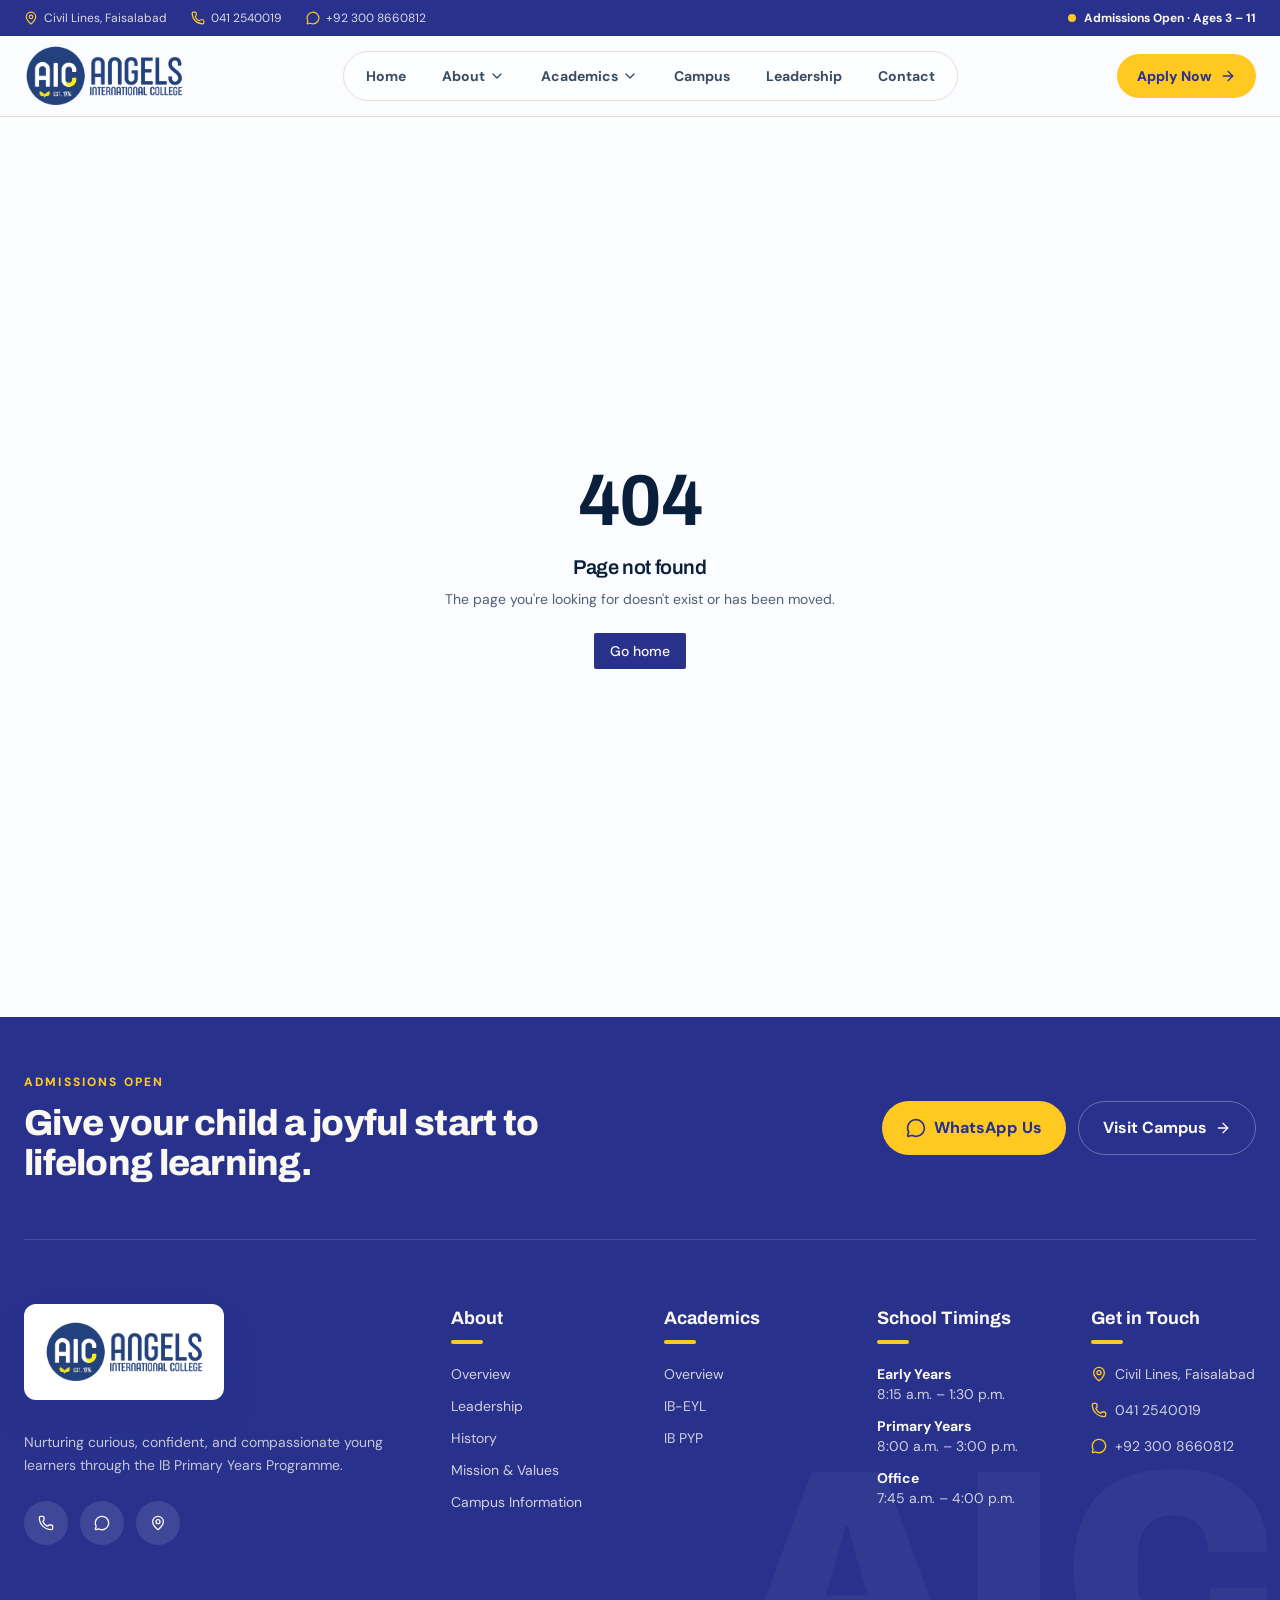
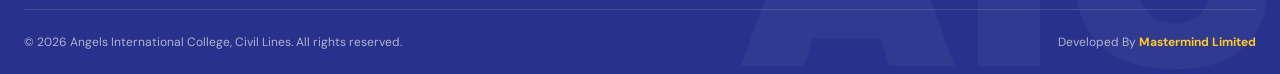
<file: history/index.html>
<!DOCTYPE html><html lang="en"><head><meta charSet="utf-8"/><meta name="viewport" content="width=device-width, initial-scale=1"/><link rel="preload" as="image" href="/assets/logo-eSjXOqtb.png"/><link rel="preload" as="image" href="/assets/team-C1km-LAQ.jpg"/><link rel="stylesheet" href="/assets/styles-DJP8skEg.css" data-precedence="default"/><link rel="stylesheet" href="https://fonts.googleapis.com/css2?family=Archivo:wght@600;700;800;900&amp;family=DM+Sans:wght@400;500;700&amp;display=swap" data-precedence="default"/><title>History | Angels International College</title><meta name="description" content="The story of AIC Civil Lines, founded in Faisalabad in 2022 as an IB PYP school."/><meta property="og:title" content="History | Angels International College"/><meta property="og:description" content="The story of AIC Civil Lines, founded in Faisalabad in 2022 as an IB PYP school."/><meta property="og:type" content="website"/><meta name="twitter:card" content="summary_large_image"/><link rel="modulepreload" href="/assets/index-GV8p3ivN.js"/><link rel="modulepreload" href="/assets/history-8AV--Y6_.js"/><link rel="modulepreload" href="/assets/photos-BTRQOFLY.js"/><link rel="icon" href="/favicon.png" type="image/png"/><link rel="preconnect" href="https://fonts.googleapis.com"/></head><body><header class="sticky top-0 z-50"><div class="hidden overflow-hidden bg-primary text-primary-foreground transition-all duration-300 md:block max-h-12"><div class="mx-auto flex max-w-7xl items-center justify-between px-6 py-2.5 text-xs"><div class="flex items-center gap-6 text-primary-foreground/85"><span class="flex items-center gap-1.5"><svg xmlns="http://www.w3.org/2000/svg" width="24" height="24" viewBox="0 0 24 24" fill="none" stroke="currentColor" stroke-width="2" stroke-linecap="round" stroke-linejoin="round" class="lucide lucide-map-pin h-3.5 w-3.5 text-sun" aria-hidden="true"><path d="M20 10c0 4.993-5.539 10.193-7.399 11.799a1 1 0 0 1-1.202 0C9.539 20.193 4 14.993 4 10a8 8 0 0 1 16 0"></path><circle cx="12" cy="10" r="3"></circle></svg> Civil Lines, Faisalabad</span><a href="tel:0412540019" class="flex items-center gap-1.5 hover:text-sun"><svg xmlns="http://www.w3.org/2000/svg" width="24" height="24" viewBox="0 0 24 24" fill="none" stroke="currentColor" stroke-width="2" stroke-linecap="round" stroke-linejoin="round" class="lucide lucide-phone h-3.5 w-3.5 text-sun" aria-hidden="true"><path d="M13.832 16.568a1 1 0 0 0 1.213-.303l.355-.465A2 2 0 0 1 17 15h3a2 2 0 0 1 2 2v3a2 2 0 0 1-2 2A18 18 0 0 1 2 4a2 2 0 0 1 2-2h3a2 2 0 0 1 2 2v3a2 2 0 0 1-.8 1.6l-.468.351a1 1 0 0 0-.292 1.233 14 14 0 0 0 6.392 6.384"></path></svg> 041 2540019</a><a href="https://wa.me/923008660812" class="flex items-center gap-1.5 hover:text-sun"><svg xmlns="http://www.w3.org/2000/svg" width="24" height="24" viewBox="0 0 24 24" fill="none" stroke="currentColor" stroke-width="2" stroke-linecap="round" stroke-linejoin="round" class="lucide lucide-message-circle h-3.5 w-3.5 text-sun" aria-hidden="true"><path d="M2.992 16.342a2 2 0 0 1 .094 1.167l-1.065 3.29a1 1 0 0 0 1.236 1.168l3.413-.998a2 2 0 0 1 1.099.092 10 10 0 1 0-4.777-4.719"></path></svg> +92 300 8660812</a></div><span class="flex items-center gap-2 font-bold"><span class="h-2 w-2 animate-pulse rounded-full bg-sun"></span> Admissions Open · Ages 3 – 11</span></div></div><div class="border-b bg-background/90 backdrop-blur-xl transition-shadow duration-300 "><div class="mx-auto flex max-w-7xl items-center justify-between gap-6 px-6 transition-all duration-300 h-20"><a class="shrink-0" aria-label="Angels International College home" href="/"><img src="/assets/logo-eSjXOqtb.png" alt="Angels International College" class="object-contain w-auto transition-all duration-300 h-14 md:h-16"/></a><nav class="hidden items-center gap-1 rounded-full border bg-card/70 p-1.5 lg:flex"><a class="relative rounded-full px-4 py-2 text-sm font-bold text-foreground/80 transition hover:bg-cream hover:text-primary" href="/">Home</a><div class="group relative"><a class="relative rounded-full px-4 py-2 text-sm font-bold text-foreground/80 transition hover:bg-cream hover:text-primary flex items-center" href="/about">About <svg xmlns="http://www.w3.org/2000/svg" width="24" height="24" viewBox="0 0 24 24" fill="none" stroke="currentColor" stroke-width="2" stroke-linecap="round" stroke-linejoin="round" class="lucide lucide-chevron-down ml-1 h-4 w-4 transition group-hover:rotate-180" aria-hidden="true"><path d="m6 9 6 6 6-6"></path></svg></a><div class="invisible absolute left-1/2 top-full w-72 -translate-x-1/2 translate-y-2 pt-3 opacity-0 transition duration-200 group-hover:visible group-hover:translate-y-0 group-hover:opacity-100"><div class="rounded-2xl border bg-card p-2 shadow-soft"><a class="group/item flex items-center justify-between rounded-xl px-4 py-3 text-sm font-semibold text-foreground hover:bg-cream hover:text-primary" href="/about">Overview<svg xmlns="http://www.w3.org/2000/svg" width="24" height="24" viewBox="0 0 24 24" fill="none" stroke="currentColor" stroke-width="2" stroke-linecap="round" stroke-linejoin="round" class="lucide lucide-arrow-right h-4 w-4 -translate-x-1 opacity-0 transition group-hover/item:translate-x-0 group-hover/item:opacity-100" aria-hidden="true"><path d="M5 12h14"></path><path d="m12 5 7 7-7 7"></path></svg></a><a class="group/item flex items-center justify-between rounded-xl px-4 py-3 text-sm font-semibold text-foreground hover:bg-cream hover:text-primary" href="/leadership">Leadership<svg xmlns="http://www.w3.org/2000/svg" width="24" height="24" viewBox="0 0 24 24" fill="none" stroke="currentColor" stroke-width="2" stroke-linecap="round" stroke-linejoin="round" class="lucide lucide-arrow-right h-4 w-4 -translate-x-1 opacity-0 transition group-hover/item:translate-x-0 group-hover/item:opacity-100" aria-hidden="true"><path d="M5 12h14"></path><path d="m12 5 7 7-7 7"></path></svg></a><a class="group/item flex items-center justify-between rounded-xl px-4 py-3 text-sm font-semibold text-foreground hover:bg-cream hover:text-primary active" href="/history" data-status="active" aria-current="page">History<svg xmlns="http://www.w3.org/2000/svg" width="24" height="24" viewBox="0 0 24 24" fill="none" stroke="currentColor" stroke-width="2" stroke-linecap="round" stroke-linejoin="round" class="lucide lucide-arrow-right h-4 w-4 -translate-x-1 opacity-0 transition group-hover/item:translate-x-0 group-hover/item:opacity-100" aria-hidden="true"><path d="M5 12h14"></path><path d="m12 5 7 7-7 7"></path></svg></a><a class="group/item flex items-center justify-between rounded-xl px-4 py-3 text-sm font-semibold text-foreground hover:bg-cream hover:text-primary" href="/mission-values">Mission &amp; Values<svg xmlns="http://www.w3.org/2000/svg" width="24" height="24" viewBox="0 0 24 24" fill="none" stroke="currentColor" stroke-width="2" stroke-linecap="round" stroke-linejoin="round" class="lucide lucide-arrow-right h-4 w-4 -translate-x-1 opacity-0 transition group-hover/item:translate-x-0 group-hover/item:opacity-100" aria-hidden="true"><path d="M5 12h14"></path><path d="m12 5 7 7-7 7"></path></svg></a><a class="group/item flex items-center justify-between rounded-xl px-4 py-3 text-sm font-semibold text-foreground hover:bg-cream hover:text-primary" href="/campus-information">Campus Information<svg xmlns="http://www.w3.org/2000/svg" width="24" height="24" viewBox="0 0 24 24" fill="none" stroke="currentColor" stroke-width="2" stroke-linecap="round" stroke-linejoin="round" class="lucide lucide-arrow-right h-4 w-4 -translate-x-1 opacity-0 transition group-hover/item:translate-x-0 group-hover/item:opacity-100" aria-hidden="true"><path d="M5 12h14"></path><path d="m12 5 7 7-7 7"></path></svg></a></div></div></div><div class="group relative"><a class="relative rounded-full px-4 py-2 text-sm font-bold text-foreground/80 transition hover:bg-cream hover:text-primary flex items-center" href="/academics">Academics <svg xmlns="http://www.w3.org/2000/svg" width="24" height="24" viewBox="0 0 24 24" fill="none" stroke="currentColor" stroke-width="2" stroke-linecap="round" stroke-linejoin="round" class="lucide lucide-chevron-down ml-1 h-4 w-4 transition group-hover:rotate-180" aria-hidden="true"><path d="m6 9 6 6 6-6"></path></svg></a><div class="invisible absolute left-1/2 top-full w-72 -translate-x-1/2 translate-y-2 pt-3 opacity-0 transition duration-200 group-hover:visible group-hover:translate-y-0 group-hover:opacity-100"><div class="rounded-2xl border bg-card p-2 shadow-soft"><a class="group/item flex items-center justify-between rounded-xl px-4 py-3 text-sm font-semibold text-foreground hover:bg-cream hover:text-primary" href="/academics">Overview<svg xmlns="http://www.w3.org/2000/svg" width="24" height="24" viewBox="0 0 24 24" fill="none" stroke="currentColor" stroke-width="2" stroke-linecap="round" stroke-linejoin="round" class="lucide lucide-arrow-right h-4 w-4 -translate-x-1 opacity-0 transition group-hover/item:translate-x-0 group-hover/item:opacity-100" aria-hidden="true"><path d="M5 12h14"></path><path d="m12 5 7 7-7 7"></path></svg></a><a class="group/item flex items-center justify-between rounded-xl px-4 py-3 text-sm font-semibold text-foreground hover:bg-cream hover:text-primary" href="/ib-eyl">IB-EYL<svg xmlns="http://www.w3.org/2000/svg" width="24" height="24" viewBox="0 0 24 24" fill="none" stroke="currentColor" stroke-width="2" stroke-linecap="round" stroke-linejoin="round" class="lucide lucide-arrow-right h-4 w-4 -translate-x-1 opacity-0 transition group-hover/item:translate-x-0 group-hover/item:opacity-100" aria-hidden="true"><path d="M5 12h14"></path><path d="m12 5 7 7-7 7"></path></svg></a><a class="group/item flex items-center justify-between rounded-xl px-4 py-3 text-sm font-semibold text-foreground hover:bg-cream hover:text-primary" href="/ib-pyp">IB PYP<svg xmlns="http://www.w3.org/2000/svg" width="24" height="24" viewBox="0 0 24 24" fill="none" stroke="currentColor" stroke-width="2" stroke-linecap="round" stroke-linejoin="round" class="lucide lucide-arrow-right h-4 w-4 -translate-x-1 opacity-0 transition group-hover/item:translate-x-0 group-hover/item:opacity-100" aria-hidden="true"><path d="M5 12h14"></path><path d="m12 5 7 7-7 7"></path></svg></a></div></div></div><a class="relative rounded-full px-4 py-2 text-sm font-bold text-foreground/80 transition hover:bg-cream hover:text-primary" href="/campus-information">Campus</a><a class="relative rounded-full px-4 py-2 text-sm font-bold text-foreground/80 transition hover:bg-cream hover:text-primary" href="/leadership">Leadership</a><a class="relative rounded-full px-4 py-2 text-sm font-bold text-foreground/80 transition hover:bg-cream hover:text-primary" href="/contact">Contact</a></nav><div class="flex items-center gap-2"><a class="hidden items-center gap-2 rounded-full bg-sun px-5 py-3 text-sm font-extrabold text-primary transition hover:-translate-y-0.5 hover:shadow-soft sm:inline-flex" href="/contact">Apply Now <svg xmlns="http://www.w3.org/2000/svg" width="24" height="24" viewBox="0 0 24 24" fill="none" stroke="currentColor" stroke-width="2" stroke-linecap="round" stroke-linejoin="round" class="lucide lucide-arrow-right h-4 w-4" aria-hidden="true"><path d="M5 12h14"></path><path d="m12 5 7 7-7 7"></path></svg></a><button class="grid h-11 w-11 place-items-center rounded-full bg-primary text-primary-foreground lg:hidden" aria-label="Menu"><svg xmlns="http://www.w3.org/2000/svg" width="24" height="24" viewBox="0 0 24 24" fill="none" stroke="currentColor" stroke-width="2" stroke-linecap="round" stroke-linejoin="round" class="lucide lucide-menu h-5 w-5" aria-hidden="true"><path d="M4 5h16"></path><path d="M4 12h16"></path><path d="M4 19h16"></path></svg></button></div></div></div></header><main class="overflow-x-clip"><!--$--><section class="relative overflow-hidden bg-primary text-primary-foreground"><img src="/assets/team-C1km-LAQ.jpg" alt="" class="absolute inset-0 h-full w-full object-cover opacity-30"/><div class="bg-hero-fade absolute inset-0"></div><div class="relative mx-auto max-w-7xl px-6 py-24 md:py-36"><nav aria-label="Breadcrumb" class="mb-4 flex items-center gap-2 text-xs font-bold uppercase tracking-widest text-sun"><a class="transition hover:text-primary-foreground" href="/">Home</a><span class="text-primary-foreground/50">/</span><a class="transition hover:text-primary-foreground" href="/about">About</a><span class="text-primary-foreground/50">/</span><span class="text-primary-foreground/80">Our History</span></nav><h1 class="max-w-4xl text-5xl md:text-7xl">Our History</h1><p class="mt-6 max-w-2xl text-lg text-primary-foreground/90">A young school with a rich legacy and a global outlook.</p></div></section><div class="mx-auto grid max-w-7xl gap-12 px-6 py-20 lg:grid-cols-[240px_1fr]"><aside class="lg:sticky lg:top-28 lg:self-start"><p class="mb-3 font-display text-sm font-bold uppercase text-muted-foreground">About AIC</p><ul class="border-l-2"><li><a class="-ml-0.5 block border-l-2 border-transparent py-2.5 pl-5 font-bold text-foreground/70 hover:text-primary" href="/about">Overview</a></li><li><a class="-ml-0.5 block border-l-2 border-transparent py-2.5 pl-5 font-bold text-foreground/70 hover:text-primary" href="/leadership">Leadership</a></li><li><a class="-ml-0.5 block border-l-2 border-transparent py-2.5 pl-5 font-bold text-foreground/70 hover:text-primary !border-sun !text-primary" href="/history" data-status="active" aria-current="page">History</a></li><li><a class="-ml-0.5 block border-l-2 border-transparent py-2.5 pl-5 font-bold text-foreground/70 hover:text-primary" href="/mission-values">Mission &amp; Values</a></li><li><a class="-ml-0.5 block border-l-2 border-transparent py-2.5 pl-5 font-bold text-foreground/70 hover:text-primary" href="/campus-information">Campus Information</a></li></ul></aside><div><div class="border-l-4 border-sun pl-8"><p class="font-display text-7xl font-black text-primary">2022</p><h2 class="mt-4 text-3xl">AIC Civil Lines is established in Faisalabad</h2><p class="mt-4 text-lg text-muted-foreground">AIC, Civil Lines was founded with a commitment to nurturing young learners through the principles and philosophy of the IB Primary Years Programme, with a strong focus on early childhood development and primary education.</p></div><div class="mt-12 border-l-4 border-primary pl-8"><h2 class="text-3xl">Growing as a learning community</h2><p class="mt-4 text-lg text-muted-foreground">Since then, our community has grown through inquiry, play-based exploration, special interest groups, exhibitions, graduations, and strong partnerships with families — including initiatives such as our Mother Reading Club.</p></div><img src="/assets/graduation-GPOb81gJ.jpg" alt="PYP V Exhibition and Prep Graduation" loading="lazy" class="mt-12 aspect-[16/9] w-full object-cover"/></div></div><script>(function(a,f){let l;try{l=JSON.parse(sessionStorage.getItem(a)||"{}")}catch{return}const n=l?.[f||history.state?.__TSR_key];let c=!1;for(const t in n){const e=n[t],o=e?.scrollX,s=e?.scrollY;if(Number.isFinite(o)&&Number.isFinite(s)){if(t==="window")scrollTo(o,s),c=!0;else if(t)try{const r=document.querySelector(t);r&&(r.scrollLeft=o,r.scrollTop=s)}catch{}}}if(c)return;const i=location.hash.slice(1);if(i){const t=history.state?.__hashScrollIntoViewOptions??!0;if(t){const e=document.getElementById(i);e&&e.scrollIntoView(t)}return}scrollTo(0,0)})("tsr-scroll-restoration-v1_3");document.currentScript.remove()</script><!--/$--></main><footer class="relative overflow-hidden bg-primary text-primary-foreground"><span aria-hidden="true" class="pointer-events-none absolute -bottom-10 right-0 select-none font-display text-[22vw] font-black leading-none text-primary-foreground/[0.04]">AIC</span><div class="relative mx-auto max-w-7xl px-6"><div class="flex flex-col items-start justify-between gap-6 border-b border-primary-foreground/15 py-14 md:flex-row md:items-center"><div><p class="eyebrow !text-sun">Admissions Open</p><h2 class="mt-3 max-w-xl text-3xl md:text-4xl">Give your child a joyful start to lifelong learning.</h2></div><div class="flex flex-wrap gap-3"><a href="https://wa.me/923008660812" class="inline-flex items-center gap-2 rounded-full bg-sun px-6 py-3.5 font-extrabold text-primary transition hover:-translate-y-0.5"><svg xmlns="http://www.w3.org/2000/svg" width="24" height="24" viewBox="0 0 24 24" fill="none" stroke="currentColor" stroke-width="2" stroke-linecap="round" stroke-linejoin="round" class="lucide lucide-message-circle h-5 w-5" aria-hidden="true"><path d="M2.992 16.342a2 2 0 0 1 .094 1.167l-1.065 3.29a1 1 0 0 0 1.236 1.168l3.413-.998a2 2 0 0 1 1.099.092 10 10 0 1 0-4.777-4.719"></path></svg> WhatsApp Us</a><a class="inline-flex items-center gap-2 rounded-full border border-primary-foreground/30 px-6 py-3.5 font-bold transition hover:bg-primary-foreground hover:text-primary" href="/contact">Visit Campus <svg xmlns="http://www.w3.org/2000/svg" width="24" height="24" viewBox="0 0 24 24" fill="none" stroke="currentColor" stroke-width="2" stroke-linecap="round" stroke-linejoin="round" class="lucide lucide-arrow-right h-4 w-4" aria-hidden="true"><path d="M5 12h14"></path><path d="m12 5 7 7-7 7"></path></svg></a></div></div><div class="grid gap-12 py-16 md:grid-cols-2 lg:grid-cols-12"><div class="lg:col-span-4"><a class="inline-block rounded-2xl bg-card px-5 py-4 shadow-soft" aria-label="Angels International College home" href="/"><img src="/assets/logo-eSjXOqtb.png" alt="Angels International College" class="object-contain h-16 w-auto"/></a><p class="mt-6 max-w-sm text-sm leading-relaxed text-primary-foreground/75">Nurturing curious, confident, and compassionate young learners through the IB Primary Years Programme.</p><div class="mt-6 flex gap-3"><a href="tel:0412540019" aria-label="Call" class="grid h-11 w-11 place-items-center rounded-full bg-primary-foreground/10 transition hover:bg-sun hover:text-primary"><svg xmlns="http://www.w3.org/2000/svg" width="24" height="24" viewBox="0 0 24 24" fill="none" stroke="currentColor" stroke-width="2" stroke-linecap="round" stroke-linejoin="round" class="lucide lucide-phone h-4 w-4" aria-hidden="true"><path d="M13.832 16.568a1 1 0 0 0 1.213-.303l.355-.465A2 2 0 0 1 17 15h3a2 2 0 0 1 2 2v3a2 2 0 0 1-2 2A18 18 0 0 1 2 4a2 2 0 0 1 2-2h3a2 2 0 0 1 2 2v3a2 2 0 0 1-.8 1.6l-.468.351a1 1 0 0 0-.292 1.233 14 14 0 0 0 6.392 6.384"></path></svg></a><a href="https://wa.me/923008660812" aria-label="WhatsApp" class="grid h-11 w-11 place-items-center rounded-full bg-primary-foreground/10 transition hover:bg-sun hover:text-primary"><svg xmlns="http://www.w3.org/2000/svg" width="24" height="24" viewBox="0 0 24 24" fill="none" stroke="currentColor" stroke-width="2" stroke-linecap="round" stroke-linejoin="round" class="lucide lucide-message-circle h-4 w-4" aria-hidden="true"><path d="M2.992 16.342a2 2 0 0 1 .094 1.167l-1.065 3.29a1 1 0 0 0 1.236 1.168l3.413-.998a2 2 0 0 1 1.099.092 10 10 0 1 0-4.777-4.719"></path></svg></a><a href="https://www.google.com/maps?q=Civil+Lines+Faisalabad" target="_blank" rel="noreferrer" aria-label="Map" class="grid h-11 w-11 place-items-center rounded-full bg-primary-foreground/10 transition hover:bg-sun hover:text-primary"><svg xmlns="http://www.w3.org/2000/svg" width="24" height="24" viewBox="0 0 24 24" fill="none" stroke="currentColor" stroke-width="2" stroke-linecap="round" stroke-linejoin="round" class="lucide lucide-map-pin h-4 w-4" aria-hidden="true"><path d="M20 10c0 4.993-5.539 10.193-7.399 11.799a1 1 0 0 1-1.202 0C9.539 20.193 4 14.993 4 10a8 8 0 0 1 16 0"></path><circle cx="12" cy="10" r="3"></circle></svg></a></div></div><div class="lg:col-span-2"><p class="font-display text-lg font-bold">About</p><span class="mt-2 block h-1 w-8 rounded-full bg-sun"></span><ul class="mt-5 space-y-3 text-sm text-primary-foreground/80"><li><a class="transition hover:pl-1 hover:text-sun" href="/about">Overview</a></li><li><a class="transition hover:pl-1 hover:text-sun" href="/leadership">Leadership</a></li><li><a class="transition hover:pl-1 hover:text-sun active" href="/history" data-status="active" aria-current="page">History</a></li><li><a class="transition hover:pl-1 hover:text-sun" href="/mission-values">Mission &amp; Values</a></li><li><a class="transition hover:pl-1 hover:text-sun" href="/campus-information">Campus Information</a></li></ul></div><div class="lg:col-span-2"><p class="font-display text-lg font-bold">Academics</p><span class="mt-2 block h-1 w-8 rounded-full bg-sun"></span><ul class="mt-5 space-y-3 text-sm text-primary-foreground/80"><li><a class="transition hover:pl-1 hover:text-sun" href="/academics">Overview</a></li><li><a class="transition hover:pl-1 hover:text-sun" href="/ib-eyl">IB-EYL</a></li><li><a class="transition hover:pl-1 hover:text-sun" href="/ib-pyp">IB PYP</a></li></ul></div><div class="lg:col-span-2"><p class="font-display text-lg font-bold">School Timings</p><span class="mt-2 block h-1 w-8 rounded-full bg-sun"></span><ul class="mt-5 space-y-3 text-sm text-primary-foreground/80"><li class="flex flex-col"><b class="text-primary-foreground">Early Years</b><span>8:15 a.m. – 1:30 p.m.</span></li><li class="flex flex-col"><b class="text-primary-foreground">Primary Years</b><span>8:00 a.m. – 3:00 p.m.</span></li><li class="flex flex-col"><b class="text-primary-foreground">Office</b><span>7:45 a.m. – 4:00 p.m.</span></li></ul></div><div class="lg:col-span-2"><p class="font-display text-lg font-bold">Get in Touch</p><span class="mt-2 block h-1 w-8 rounded-full bg-sun"></span><ul class="mt-5 space-y-4 text-sm text-primary-foreground/80"><li class="flex gap-2"><svg xmlns="http://www.w3.org/2000/svg" width="24" height="24" viewBox="0 0 24 24" fill="none" stroke="currentColor" stroke-width="2" stroke-linecap="round" stroke-linejoin="round" class="lucide lucide-map-pin mt-0.5 h-4 w-4 shrink-0 text-sun" aria-hidden="true"><path d="M20 10c0 4.993-5.539 10.193-7.399 11.799a1 1 0 0 1-1.202 0C9.539 20.193 4 14.993 4 10a8 8 0 0 1 16 0"></path><circle cx="12" cy="10" r="3"></circle></svg> Civil Lines, Faisalabad</li><li><a href="tel:0412540019" class="flex gap-2 hover:text-sun"><svg xmlns="http://www.w3.org/2000/svg" width="24" height="24" viewBox="0 0 24 24" fill="none" stroke="currentColor" stroke-width="2" stroke-linecap="round" stroke-linejoin="round" class="lucide lucide-phone mt-0.5 h-4 w-4 shrink-0 text-sun" aria-hidden="true"><path d="M13.832 16.568a1 1 0 0 0 1.213-.303l.355-.465A2 2 0 0 1 17 15h3a2 2 0 0 1 2 2v3a2 2 0 0 1-2 2A18 18 0 0 1 2 4a2 2 0 0 1 2-2h3a2 2 0 0 1 2 2v3a2 2 0 0 1-.8 1.6l-.468.351a1 1 0 0 0-.292 1.233 14 14 0 0 0 6.392 6.384"></path></svg> 041 2540019</a></li><li><a href="https://wa.me/923008660812" class="flex gap-2 hover:text-sun"><svg xmlns="http://www.w3.org/2000/svg" width="24" height="24" viewBox="0 0 24 24" fill="none" stroke="currentColor" stroke-width="2" stroke-linecap="round" stroke-linejoin="round" class="lucide lucide-message-circle mt-0.5 h-4 w-4 shrink-0 text-sun" aria-hidden="true"><path d="M2.992 16.342a2 2 0 0 1 .094 1.167l-1.065 3.29a1 1 0 0 0 1.236 1.168l3.413-.998a2 2 0 0 1 1.099.092 10 10 0 1 0-4.777-4.719"></path></svg> +92 300 8660812</a></li></ul></div></div><div class="flex flex-col items-center justify-between gap-3 border-t border-primary-foreground/15 py-6 text-xs text-primary-foreground/65 md:flex-row"><p>© <!-- -->2026<!-- --> Angels International College, Civil Lines. All rights reserved.</p><p>Developed By<!-- --> <a href="https://mastermindlimited.com/" target="_blank" rel="noopener noreferrer" class="font-bold text-sun underline-offset-4 hover:underline">Mastermind Limited</a></p></div></div></footer><script data-tsr-stream-part="">(self.$R=self.$R||{})["tsr"]=[];self.$_TSR={h(){this.hydrated=!0,this.c()},e(){this.streamEnded=!0,this.c()},c(){this.hydrated&&this.streamEnded&&(delete self.$_TSR,delete self.$R.tsr)},p(e){this.initialized?e():this.buffer.push(e)},buffer:[]};$_TSR.router=($R=>$R[0]={manifest:$R[1]={routes:$R[2]={__root__:$R[3]={preloads:$R[4]=["/assets/index-GV8p3ivN.js"],scripts:$R[5]=[$R[6]={attrs:$R[7]={type:"module",async:!0,src:"/assets/index-GV8p3ivN.js"}}]},"/history":$R[8]={preloads:$R[9]=["/assets/history-8AV--Y6_.js","/assets/photos-BTRQOFLY.js"]}}},matches:$R[10]=[$R[11]={i:"__root__ ",u:1795549341457,s:"success",ssr:!0},$R[12]={i:" history history",u:1795549341457,s:"success",ssr:!0}]})($R["tsr"]);$_TSR.e();{let s=document.currentScript,p;while((p=s.previousElementSibling)&&p.hasAttribute('data-tsr-stream-part'))p.remove();s.remove()}</script><script type="module" async="" src="/assets/index-GV8p3ivN.js"></script><script>document.currentScript.remove();/*$tsr-stream-boundary*/</script></body></html>
</file>
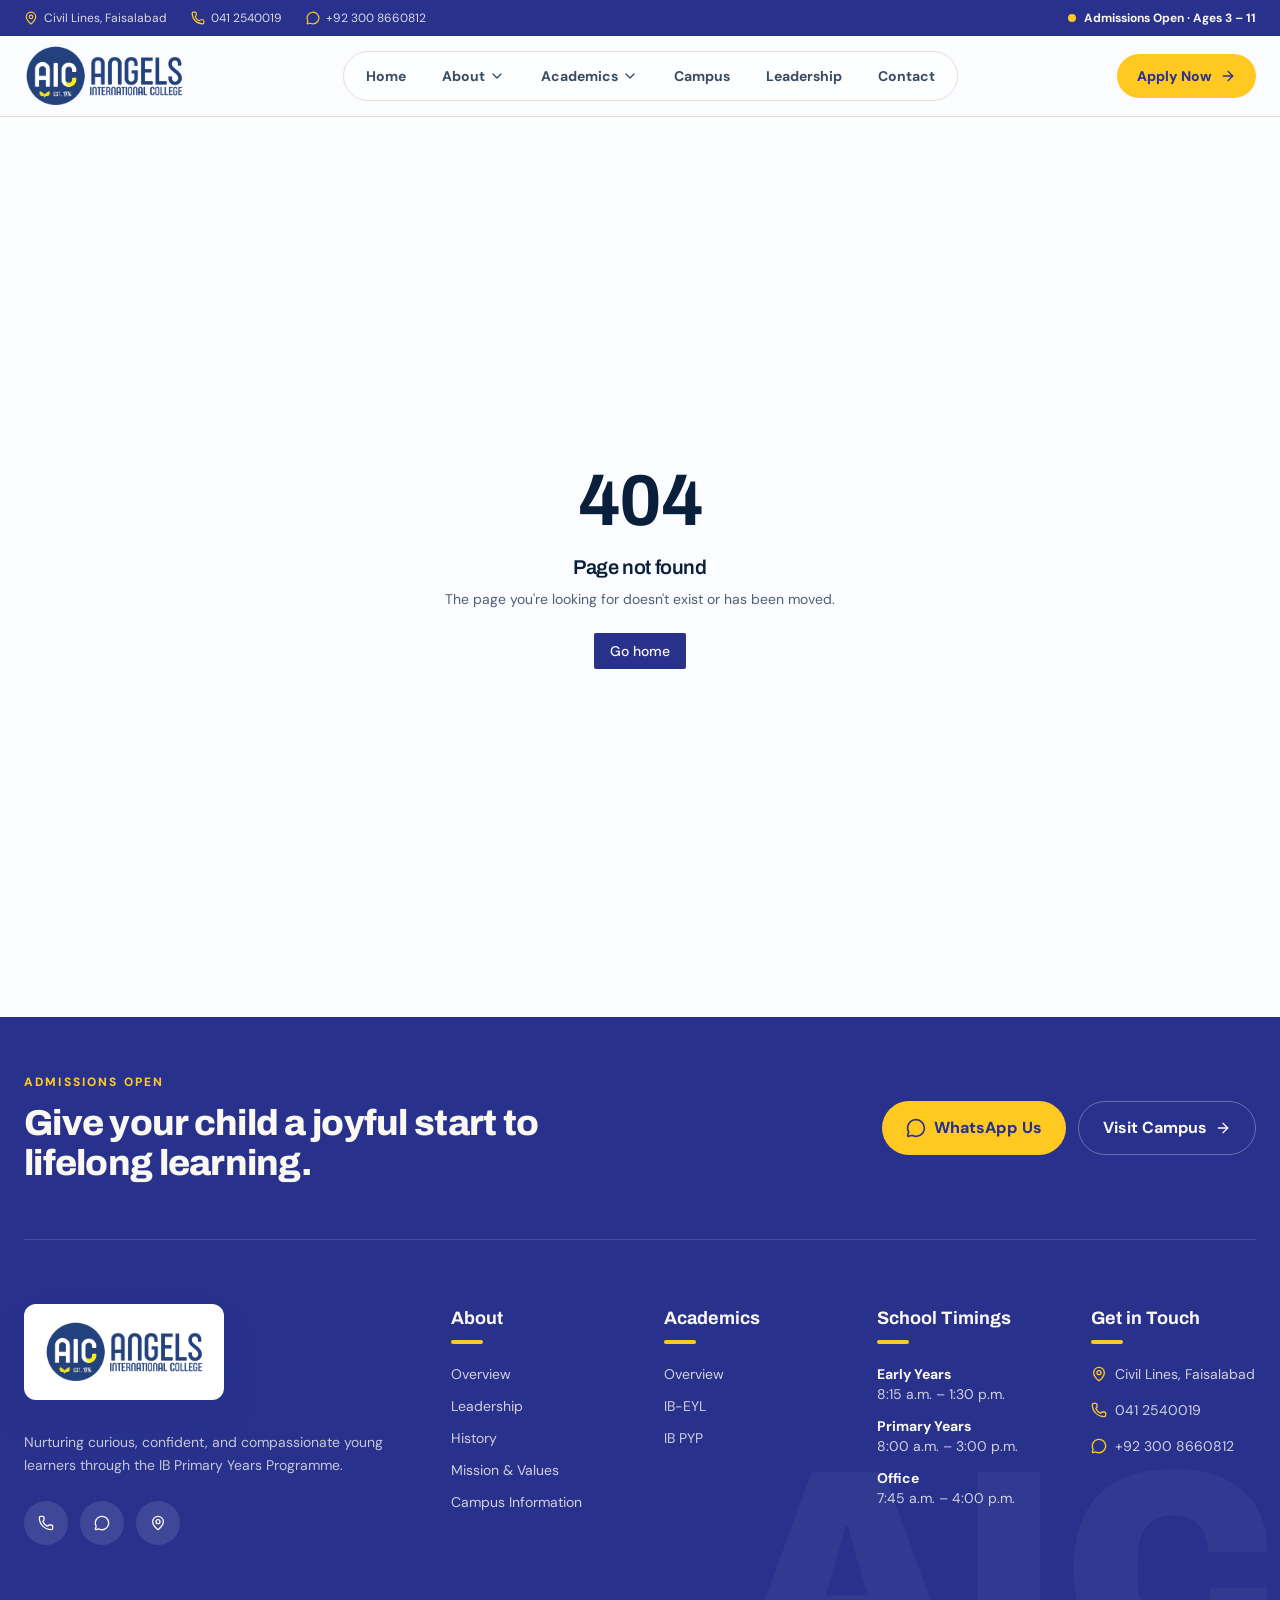
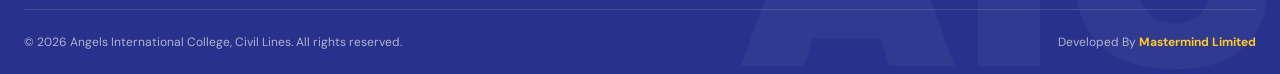
<file: ib-eyl/index.html>
<!DOCTYPE html><html lang="en"><head><meta charSet="utf-8"/><meta name="viewport" content="width=device-width, initial-scale=1"/><link rel="preload" as="image" href="/assets/logo-eSjXOqtb.png"/><link rel="preload" as="image" href="/assets/early-years-explore-BCnDeoSR.jpg"/><link rel="preload" as="image" href="/assets/inquiry-play-Dr6k2KBc.jpg"/><link rel="preload" as="image" href="/assets/teacher-lesson-DCnK1Jjk.jpg"/><link rel="stylesheet" href="/assets/styles-DJP8skEg.css" data-precedence="default"/><link rel="stylesheet" href="https://fonts.googleapis.com/css2?family=Archivo:wght@600;700;800;900&amp;family=DM+Sans:wght@400;500;700&amp;display=swap" data-precedence="default"/><title>IB Early Years Learning (IB-EYL) | Angels International College</title><meta name="description" content="Play-based inquiry, sensory exploration, and learner agency for children aged 3 to 5 at AIC Civil Lines, Faisalabad."/><meta property="og:title" content="IB Early Years Learning (IB-EYL) | Angels International College"/><meta property="og:description" content="Play-based inquiry, sensory exploration, and learner agency for children aged 3 to 5 at AIC Civil Lines, Faisalabad."/><meta property="og:type" content="website"/><meta name="twitter:card" content="summary_large_image"/><link rel="modulepreload" href="/assets/index-GV8p3ivN.js"/><link rel="modulepreload" href="/assets/ib-eyl-qWg-LYNO.js"/><link rel="modulepreload" href="/assets/sparkles-UUfFnoxf.js"/><link rel="modulepreload" href="/assets/photos-BTRQOFLY.js"/><link rel="icon" href="/favicon.png" type="image/png"/><link rel="preconnect" href="https://fonts.googleapis.com"/></head><body><header class="sticky top-0 z-50"><div class="hidden overflow-hidden bg-primary text-primary-foreground transition-all duration-300 md:block max-h-12"><div class="mx-auto flex max-w-7xl items-center justify-between px-6 py-2.5 text-xs"><div class="flex items-center gap-6 text-primary-foreground/85"><span class="flex items-center gap-1.5"><svg xmlns="http://www.w3.org/2000/svg" width="24" height="24" viewBox="0 0 24 24" fill="none" stroke="currentColor" stroke-width="2" stroke-linecap="round" stroke-linejoin="round" class="lucide lucide-map-pin h-3.5 w-3.5 text-sun" aria-hidden="true"><path d="M20 10c0 4.993-5.539 10.193-7.399 11.799a1 1 0 0 1-1.202 0C9.539 20.193 4 14.993 4 10a8 8 0 0 1 16 0"></path><circle cx="12" cy="10" r="3"></circle></svg> Civil Lines, Faisalabad</span><a href="tel:0412540019" class="flex items-center gap-1.5 hover:text-sun"><svg xmlns="http://www.w3.org/2000/svg" width="24" height="24" viewBox="0 0 24 24" fill="none" stroke="currentColor" stroke-width="2" stroke-linecap="round" stroke-linejoin="round" class="lucide lucide-phone h-3.5 w-3.5 text-sun" aria-hidden="true"><path d="M13.832 16.568a1 1 0 0 0 1.213-.303l.355-.465A2 2 0 0 1 17 15h3a2 2 0 0 1 2 2v3a2 2 0 0 1-2 2A18 18 0 0 1 2 4a2 2 0 0 1 2-2h3a2 2 0 0 1 2 2v3a2 2 0 0 1-.8 1.6l-.468.351a1 1 0 0 0-.292 1.233 14 14 0 0 0 6.392 6.384"></path></svg> 041 2540019</a><a href="https://wa.me/923008660812" class="flex items-center gap-1.5 hover:text-sun"><svg xmlns="http://www.w3.org/2000/svg" width="24" height="24" viewBox="0 0 24 24" fill="none" stroke="currentColor" stroke-width="2" stroke-linecap="round" stroke-linejoin="round" class="lucide lucide-message-circle h-3.5 w-3.5 text-sun" aria-hidden="true"><path d="M2.992 16.342a2 2 0 0 1 .094 1.167l-1.065 3.29a1 1 0 0 0 1.236 1.168l3.413-.998a2 2 0 0 1 1.099.092 10 10 0 1 0-4.777-4.719"></path></svg> +92 300 8660812</a></div><span class="flex items-center gap-2 font-bold"><span class="h-2 w-2 animate-pulse rounded-full bg-sun"></span> Admissions Open · Ages 3 – 11</span></div></div><div class="border-b bg-background/90 backdrop-blur-xl transition-shadow duration-300 "><div class="mx-auto flex max-w-7xl items-center justify-between gap-6 px-6 transition-all duration-300 h-20"><a class="shrink-0" aria-label="Angels International College home" href="/"><img src="/assets/logo-eSjXOqtb.png" alt="Angels International College" class="object-contain w-auto transition-all duration-300 h-14 md:h-16"/></a><nav class="hidden items-center gap-1 rounded-full border bg-card/70 p-1.5 lg:flex"><a class="relative rounded-full px-4 py-2 text-sm font-bold text-foreground/80 transition hover:bg-cream hover:text-primary" href="/">Home</a><div class="group relative"><a class="relative rounded-full px-4 py-2 text-sm font-bold text-foreground/80 transition hover:bg-cream hover:text-primary flex items-center" href="/about">About <svg xmlns="http://www.w3.org/2000/svg" width="24" height="24" viewBox="0 0 24 24" fill="none" stroke="currentColor" stroke-width="2" stroke-linecap="round" stroke-linejoin="round" class="lucide lucide-chevron-down ml-1 h-4 w-4 transition group-hover:rotate-180" aria-hidden="true"><path d="m6 9 6 6 6-6"></path></svg></a><div class="invisible absolute left-1/2 top-full w-72 -translate-x-1/2 translate-y-2 pt-3 opacity-0 transition duration-200 group-hover:visible group-hover:translate-y-0 group-hover:opacity-100"><div class="rounded-2xl border bg-card p-2 shadow-soft"><a class="group/item flex items-center justify-between rounded-xl px-4 py-3 text-sm font-semibold text-foreground hover:bg-cream hover:text-primary" href="/about">Overview<svg xmlns="http://www.w3.org/2000/svg" width="24" height="24" viewBox="0 0 24 24" fill="none" stroke="currentColor" stroke-width="2" stroke-linecap="round" stroke-linejoin="round" class="lucide lucide-arrow-right h-4 w-4 -translate-x-1 opacity-0 transition group-hover/item:translate-x-0 group-hover/item:opacity-100" aria-hidden="true"><path d="M5 12h14"></path><path d="m12 5 7 7-7 7"></path></svg></a><a class="group/item flex items-center justify-between rounded-xl px-4 py-3 text-sm font-semibold text-foreground hover:bg-cream hover:text-primary" href="/leadership">Leadership<svg xmlns="http://www.w3.org/2000/svg" width="24" height="24" viewBox="0 0 24 24" fill="none" stroke="currentColor" stroke-width="2" stroke-linecap="round" stroke-linejoin="round" class="lucide lucide-arrow-right h-4 w-4 -translate-x-1 opacity-0 transition group-hover/item:translate-x-0 group-hover/item:opacity-100" aria-hidden="true"><path d="M5 12h14"></path><path d="m12 5 7 7-7 7"></path></svg></a><a class="group/item flex items-center justify-between rounded-xl px-4 py-3 text-sm font-semibold text-foreground hover:bg-cream hover:text-primary" href="/history">History<svg xmlns="http://www.w3.org/2000/svg" width="24" height="24" viewBox="0 0 24 24" fill="none" stroke="currentColor" stroke-width="2" stroke-linecap="round" stroke-linejoin="round" class="lucide lucide-arrow-right h-4 w-4 -translate-x-1 opacity-0 transition group-hover/item:translate-x-0 group-hover/item:opacity-100" aria-hidden="true"><path d="M5 12h14"></path><path d="m12 5 7 7-7 7"></path></svg></a><a class="group/item flex items-center justify-between rounded-xl px-4 py-3 text-sm font-semibold text-foreground hover:bg-cream hover:text-primary" href="/mission-values">Mission &amp; Values<svg xmlns="http://www.w3.org/2000/svg" width="24" height="24" viewBox="0 0 24 24" fill="none" stroke="currentColor" stroke-width="2" stroke-linecap="round" stroke-linejoin="round" class="lucide lucide-arrow-right h-4 w-4 -translate-x-1 opacity-0 transition group-hover/item:translate-x-0 group-hover/item:opacity-100" aria-hidden="true"><path d="M5 12h14"></path><path d="m12 5 7 7-7 7"></path></svg></a><a class="group/item flex items-center justify-between rounded-xl px-4 py-3 text-sm font-semibold text-foreground hover:bg-cream hover:text-primary" href="/campus-information">Campus Information<svg xmlns="http://www.w3.org/2000/svg" width="24" height="24" viewBox="0 0 24 24" fill="none" stroke="currentColor" stroke-width="2" stroke-linecap="round" stroke-linejoin="round" class="lucide lucide-arrow-right h-4 w-4 -translate-x-1 opacity-0 transition group-hover/item:translate-x-0 group-hover/item:opacity-100" aria-hidden="true"><path d="M5 12h14"></path><path d="m12 5 7 7-7 7"></path></svg></a></div></div></div><div class="group relative"><a class="relative rounded-full px-4 py-2 text-sm font-bold text-foreground/80 transition hover:bg-cream hover:text-primary flex items-center" href="/academics">Academics <svg xmlns="http://www.w3.org/2000/svg" width="24" height="24" viewBox="0 0 24 24" fill="none" stroke="currentColor" stroke-width="2" stroke-linecap="round" stroke-linejoin="round" class="lucide lucide-chevron-down ml-1 h-4 w-4 transition group-hover:rotate-180" aria-hidden="true"><path d="m6 9 6 6 6-6"></path></svg></a><div class="invisible absolute left-1/2 top-full w-72 -translate-x-1/2 translate-y-2 pt-3 opacity-0 transition duration-200 group-hover:visible group-hover:translate-y-0 group-hover:opacity-100"><div class="rounded-2xl border bg-card p-2 shadow-soft"><a class="group/item flex items-center justify-between rounded-xl px-4 py-3 text-sm font-semibold text-foreground hover:bg-cream hover:text-primary" href="/academics">Overview<svg xmlns="http://www.w3.org/2000/svg" width="24" height="24" viewBox="0 0 24 24" fill="none" stroke="currentColor" stroke-width="2" stroke-linecap="round" stroke-linejoin="round" class="lucide lucide-arrow-right h-4 w-4 -translate-x-1 opacity-0 transition group-hover/item:translate-x-0 group-hover/item:opacity-100" aria-hidden="true"><path d="M5 12h14"></path><path d="m12 5 7 7-7 7"></path></svg></a><a class="group/item flex items-center justify-between rounded-xl px-4 py-3 text-sm font-semibold text-foreground hover:bg-cream hover:text-primary active" href="/ib-eyl" data-status="active" aria-current="page">IB-EYL<svg xmlns="http://www.w3.org/2000/svg" width="24" height="24" viewBox="0 0 24 24" fill="none" stroke="currentColor" stroke-width="2" stroke-linecap="round" stroke-linejoin="round" class="lucide lucide-arrow-right h-4 w-4 -translate-x-1 opacity-0 transition group-hover/item:translate-x-0 group-hover/item:opacity-100" aria-hidden="true"><path d="M5 12h14"></path><path d="m12 5 7 7-7 7"></path></svg></a><a class="group/item flex items-center justify-between rounded-xl px-4 py-3 text-sm font-semibold text-foreground hover:bg-cream hover:text-primary" href="/ib-pyp">IB PYP<svg xmlns="http://www.w3.org/2000/svg" width="24" height="24" viewBox="0 0 24 24" fill="none" stroke="currentColor" stroke-width="2" stroke-linecap="round" stroke-linejoin="round" class="lucide lucide-arrow-right h-4 w-4 -translate-x-1 opacity-0 transition group-hover/item:translate-x-0 group-hover/item:opacity-100" aria-hidden="true"><path d="M5 12h14"></path><path d="m12 5 7 7-7 7"></path></svg></a></div></div></div><a class="relative rounded-full px-4 py-2 text-sm font-bold text-foreground/80 transition hover:bg-cream hover:text-primary" href="/campus-information">Campus</a><a class="relative rounded-full px-4 py-2 text-sm font-bold text-foreground/80 transition hover:bg-cream hover:text-primary" href="/leadership">Leadership</a><a class="relative rounded-full px-4 py-2 text-sm font-bold text-foreground/80 transition hover:bg-cream hover:text-primary" href="/contact">Contact</a></nav><div class="flex items-center gap-2"><a class="hidden items-center gap-2 rounded-full bg-sun px-5 py-3 text-sm font-extrabold text-primary transition hover:-translate-y-0.5 hover:shadow-soft sm:inline-flex" href="/contact">Apply Now <svg xmlns="http://www.w3.org/2000/svg" width="24" height="24" viewBox="0 0 24 24" fill="none" stroke="currentColor" stroke-width="2" stroke-linecap="round" stroke-linejoin="round" class="lucide lucide-arrow-right h-4 w-4" aria-hidden="true"><path d="M5 12h14"></path><path d="m12 5 7 7-7 7"></path></svg></a><button class="grid h-11 w-11 place-items-center rounded-full bg-primary text-primary-foreground lg:hidden" aria-label="Menu"><svg xmlns="http://www.w3.org/2000/svg" width="24" height="24" viewBox="0 0 24 24" fill="none" stroke="currentColor" stroke-width="2" stroke-linecap="round" stroke-linejoin="round" class="lucide lucide-menu h-5 w-5" aria-hidden="true"><path d="M4 5h16"></path><path d="M4 12h16"></path><path d="M4 19h16"></path></svg></button></div></div></div></header><main class="overflow-x-clip"><!--$--><section class="relative overflow-hidden bg-primary text-primary-foreground"><img src="/assets/early-years-explore-BCnDeoSR.jpg" alt="" class="absolute inset-0 h-full w-full object-cover opacity-30"/><div class="bg-hero-fade absolute inset-0"></div><div class="relative mx-auto max-w-7xl px-6 py-24 md:py-36"><nav aria-label="Breadcrumb" class="mb-4 flex items-center gap-2 text-xs font-bold uppercase tracking-widest text-sun"><a class="transition hover:text-primary-foreground" href="/">Home</a><span class="text-primary-foreground/50">/</span><a class="transition hover:text-primary-foreground" href="/academics">Academics</a><span class="text-primary-foreground/50">/</span><span class="text-primary-foreground/80">IB Early Years Learning (EYL)</span></nav><h1 class="max-w-4xl text-5xl md:text-7xl">IB Early Years Learning (EYL)</h1><p class="mt-6 max-w-2xl text-lg text-primary-foreground/90">A nurturing, play-based inquiry environment where young minds aged 3 to 5 discover their world with joy and confidence.</p></div></section><div class="mx-auto grid max-w-7xl gap-12 px-6 py-20 lg:grid-cols-[240px_1fr]"><aside class="lg:sticky lg:top-28 lg:self-start"><p class="mb-3 font-display text-sm font-bold uppercase text-muted-foreground">Academics</p><ul class="border-l-2"><li><a class="-ml-0.5 block border-l-2 border-transparent py-2.5 pl-5 font-bold text-foreground/70 hover:text-primary" href="/academics">Overview</a></li><li><a class="-ml-0.5 block border-l-2 border-transparent py-2.5 pl-5 font-bold text-foreground/70 hover:text-primary !border-sun !text-primary" href="/ib-eyl" data-status="active" aria-current="page">IB-EYL</a></li><li><a class="-ml-0.5 block border-l-2 border-transparent py-2.5 pl-5 font-bold text-foreground/70 hover:text-primary" href="/ib-pyp">IB PYP</a></li></ul></aside><div><span class="eyebrow">Ages 3 to 5</span><h2 class="mt-2 text-4xl md:text-5xl">Where Learning Begins with Joy</h2><p class="mt-6 text-lg text-muted-foreground">At AIC Civil Lines, the Early Years Learning (EYL) programme is designed to honor the natural curiosity, imagination, and agency of young children. Guided by the International Baccalaureate philosophy, we understand that play is the primary vehicle through which young children make sense of the world.</p><div class="mt-10 grid gap-6 sm:grid-cols-2"><div class="overflow-hidden rounded-3xl border bg-card p-4 shadow-soft"><img src="/assets/early-years-explore-BCnDeoSR.jpg" alt="Early years sensory learning" class="aspect-[4/3] w-full rounded-2xl object-cover"/><h4 class="mt-4 font-bold text-lg">Sensory &amp; Texture Investigation</h4><p class="mt-1 text-sm text-muted-foreground">Children explore materials, colors, and textures to build tactile discernment and scientific curiosity.</p></div><div class="overflow-hidden rounded-3xl border bg-card p-4 shadow-soft"><img src="/assets/inquiry-play-Dr6k2KBc.jpg" alt="Early years play-based building" class="aspect-[4/3] w-full rounded-2xl object-cover"/><h4 class="mt-4 font-bold text-lg">Playroom Collaboration &amp; Construction</h4><p class="mt-1 text-sm text-muted-foreground">Interactive block building and spatial problem-solving that foster peer teamwork and early engineering concepts.</p></div></div><h3 class="mt-16 text-3xl">Developmental Focus Areas</h3><p class="mt-2 text-muted-foreground">Four foundational pillars shaping our daily early childhood experiences.</p><div class="mt-8 grid gap-6 sm:grid-cols-2"><div class="rounded-2xl border bg-cream p-7"><span class="grid h-12 w-12 place-items-center rounded-xl bg-sun text-primary"><svg xmlns="http://www.w3.org/2000/svg" width="24" height="24" viewBox="0 0 24 24" fill="none" stroke="currentColor" stroke-width="2" stroke-linecap="round" stroke-linejoin="round" class="lucide lucide-brain h-6 w-6" aria-hidden="true"><path d="M12 18V5"></path><path d="M15 13a4.17 4.17 0 0 1-3-4 4.17 4.17 0 0 1-3 4"></path><path d="M17.598 6.5A3 3 0 1 0 12 5a3 3 0 1 0-5.598 1.5"></path><path d="M17.997 5.125a4 4 0 0 1 2.526 5.77"></path><path d="M18 18a4 4 0 0 0 2-7.464"></path><path d="M19.967 17.483A4 4 0 1 1 12 18a4 4 0 1 1-7.967-.517"></path><path d="M6 18a4 4 0 0 1-2-7.464"></path><path d="M6.003 5.125a4 4 0 0 0-2.526 5.77"></path></svg></span><h4 class="mt-4 text-xl font-bold">Sensory &amp; Cognitive Exploration</h4><p class="mt-2 text-muted-foreground leading-relaxed">Hands-on discovery through textured materials, shape identification, sorting, and exploratory curiosity.</p></div><div class="rounded-2xl border bg-cream p-7"><span class="grid h-12 w-12 place-items-center rounded-xl bg-sun text-primary"><svg xmlns="http://www.w3.org/2000/svg" width="24" height="24" viewBox="0 0 24 24" fill="none" stroke="currentColor" stroke-width="2" stroke-linecap="round" stroke-linejoin="round" class="lucide lucide-heart h-6 w-6" aria-hidden="true"><path d="M2 9.5a5.5 5.5 0 0 1 9.591-3.676.56.56 0 0 0 .818 0A5.49 5.49 0 0 1 22 9.5c0 2.29-1.5 4-3 5.5l-5.492 5.313a2 2 0 0 1-3 .019L5 15c-1.5-1.5-3-3.2-3-5.5"></path></svg></span><h4 class="mt-4 text-xl font-bold">Social &amp; Emotional Well-Being</h4><p class="mt-2 text-muted-foreground leading-relaxed">Cultivating empathy, collaboration, respect for peers, and self-regulation in a joyful classroom environment.</p></div><div class="rounded-2xl border bg-cream p-7"><span class="grid h-12 w-12 place-items-center rounded-xl bg-sun text-primary"><svg xmlns="http://www.w3.org/2000/svg" width="24" height="24" viewBox="0 0 24 24" fill="none" stroke="currentColor" stroke-width="2" stroke-linecap="round" stroke-linejoin="round" class="lucide lucide-palette h-6 w-6" aria-hidden="true"><path d="M12 22a1 1 0 0 1 0-20 10 9 0 0 1 10 9 5 5 0 0 1-5 5h-2.25a1.75 1.75 0 0 0-1.4 2.8l.3.4a1.75 1.75 0 0 1-1.4 2.8z"></path><circle cx="13.5" cy="6.5" r=".5" fill="currentColor"></circle><circle cx="17.5" cy="10.5" r=".5" fill="currentColor"></circle><circle cx="6.5" cy="12.5" r=".5" fill="currentColor"></circle><circle cx="8.5" cy="7.5" r=".5" fill="currentColor"></circle></svg></span><h4 class="mt-4 text-xl font-bold">Creative Expression &amp; Play</h4><p class="mt-2 text-muted-foreground leading-relaxed">Music, role-play, drawing, finger painting, and building blocks that allow imagination to flourish without limits.</p></div><div class="rounded-2xl border bg-cream p-7"><span class="grid h-12 w-12 place-items-center rounded-xl bg-sun text-primary"><svg xmlns="http://www.w3.org/2000/svg" width="24" height="24" viewBox="0 0 24 24" fill="none" stroke="currentColor" stroke-width="2" stroke-linecap="round" stroke-linejoin="round" class="lucide lucide-sparkles h-6 w-6" aria-hidden="true"><path d="M11.017 2.814a1 1 0 0 1 1.966 0l1.051 5.558a2 2 0 0 0 1.594 1.594l5.558 1.051a1 1 0 0 1 0 1.966l-5.558 1.051a2 2 0 0 0-1.594 1.594l-1.051 5.558a1 1 0 0 1-1.966 0l-1.051-5.558a2 2 0 0 0-1.594-1.594l-5.558-1.051a1 1 0 0 1 0-1.966l5.558-1.051a2 2 0 0 0 1.594-1.594z"></path><path d="M20 2v4"></path><path d="M22 4h-4"></path><circle cx="4" cy="20" r="2"></circle></svg></span><h4 class="mt-4 text-xl font-bold">Foundational Literacy &amp; Numeracy</h4><p class="mt-2 text-muted-foreground leading-relaxed">Language-rich experiences, rhymes, phonemic games, and interactive counting through purposeful play.</p></div></div><div class="mt-14 overflow-hidden rounded-3xl border bg-card p-8 shadow-soft"><div class="grid gap-8 md:grid-cols-2 md:items-center"><div><span class="eyebrow">Dedicated Faculty</span><h3 class="mt-2 text-3xl">Caring, One-on-One Mentorship</h3><p class="mt-4 text-muted-foreground leading-relaxed">Our IB-trained Early Childhood educators provide individualized attention to each learner. With a low student-to-teacher ratio, educators observe, guide, and scaffold each child’s unique journey, honoring their questions and celebrating every milestone.</p><div class="mt-6 flex items-center gap-3 rounded-2xl bg-cream p-4"><svg xmlns="http://www.w3.org/2000/svg" width="24" height="24" viewBox="0 0 24 24" fill="none" stroke="currentColor" stroke-width="2" stroke-linecap="round" stroke-linejoin="round" class="lucide lucide-clock h-5 w-5 text-sun shrink-0" aria-hidden="true"><circle cx="12" cy="12" r="10"></circle><path d="M12 6v6l4 2"></path></svg><span class="text-sm font-semibold">Early Years Timings: Monday–Thursday 8:15 a.m. – 1:30 p.m. | Friday 8:15 a.m. – 12:00 p.m.</span></div></div><img src="/assets/teacher-lesson-DCnK1Jjk.jpg" alt="Early years teacher warmly guiding learner" class="aspect-[4/3] w-full rounded-2xl object-cover shadow-soft"/></div></div><div class="mt-14 rounded-3xl bg-primary p-10 text-primary-foreground"><p class="eyebrow !text-sun">Join Our Early Years Community</p><h3 class="mt-2 text-3xl md:text-4xl">Ready to give your child an inspiring start?</h3><p class="mt-4 text-primary-foreground/80 max-w-xl">Admissions are open for ages 3 to 5. Visit our purpose-built campus in Civil Lines, Faisalabad to experience our learning spaces first-hand.</p><div class="mt-8 flex flex-wrap gap-4"><a class="inline-flex items-center gap-2 rounded-full bg-sun px-6 py-3.5 font-display font-bold text-primary transition hover:gap-3" href="/contact">Apply for Early Years <svg xmlns="http://www.w3.org/2000/svg" width="24" height="24" viewBox="0 0 24 24" fill="none" stroke="currentColor" stroke-width="2" stroke-linecap="round" stroke-linejoin="round" class="lucide lucide-arrow-right h-4 w-4" aria-hidden="true"><path d="M5 12h14"></path><path d="m12 5 7 7-7 7"></path></svg></a><a class="inline-flex items-center gap-2 rounded-full border border-primary-foreground/30 px-6 py-3.5 font-display font-bold text-primary-foreground transition hover:bg-primary-foreground/10" href="/campus-information">View Campus Facilities</a></div></div></div></div><script>(function(a,f){let l;try{l=JSON.parse(sessionStorage.getItem(a)||"{}")}catch{return}const n=l?.[f||history.state?.__TSR_key];let c=!1;for(const t in n){const e=n[t],o=e?.scrollX,s=e?.scrollY;if(Number.isFinite(o)&&Number.isFinite(s)){if(t==="window")scrollTo(o,s),c=!0;else if(t)try{const r=document.querySelector(t);r&&(r.scrollLeft=o,r.scrollTop=s)}catch{}}}if(c)return;const i=location.hash.slice(1);if(i){const t=history.state?.__hashScrollIntoViewOptions??!0;if(t){const e=document.getElementById(i);e&&e.scrollIntoView(t)}return}scrollTo(0,0)})("tsr-scroll-restoration-v1_3");document.currentScript.remove()</script><!--/$--></main><footer class="relative overflow-hidden bg-primary text-primary-foreground"><span aria-hidden="true" class="pointer-events-none absolute -bottom-10 right-0 select-none font-display text-[22vw] font-black leading-none text-primary-foreground/[0.04]">AIC</span><div class="relative mx-auto max-w-7xl px-6"><div class="flex flex-col items-start justify-between gap-6 border-b border-primary-foreground/15 py-14 md:flex-row md:items-center"><div><p class="eyebrow !text-sun">Admissions Open</p><h2 class="mt-3 max-w-xl text-3xl md:text-4xl">Give your child a joyful start to lifelong learning.</h2></div><div class="flex flex-wrap gap-3"><a href="https://wa.me/923008660812" class="inline-flex items-center gap-2 rounded-full bg-sun px-6 py-3.5 font-extrabold text-primary transition hover:-translate-y-0.5"><svg xmlns="http://www.w3.org/2000/svg" width="24" height="24" viewBox="0 0 24 24" fill="none" stroke="currentColor" stroke-width="2" stroke-linecap="round" stroke-linejoin="round" class="lucide lucide-message-circle h-5 w-5" aria-hidden="true"><path d="M2.992 16.342a2 2 0 0 1 .094 1.167l-1.065 3.29a1 1 0 0 0 1.236 1.168l3.413-.998a2 2 0 0 1 1.099.092 10 10 0 1 0-4.777-4.719"></path></svg> WhatsApp Us</a><a class="inline-flex items-center gap-2 rounded-full border border-primary-foreground/30 px-6 py-3.5 font-bold transition hover:bg-primary-foreground hover:text-primary" href="/contact">Visit Campus <svg xmlns="http://www.w3.org/2000/svg" width="24" height="24" viewBox="0 0 24 24" fill="none" stroke="currentColor" stroke-width="2" stroke-linecap="round" stroke-linejoin="round" class="lucide lucide-arrow-right h-4 w-4" aria-hidden="true"><path d="M5 12h14"></path><path d="m12 5 7 7-7 7"></path></svg></a></div></div><div class="grid gap-12 py-16 md:grid-cols-2 lg:grid-cols-12"><div class="lg:col-span-4"><a class="inline-block rounded-2xl bg-card px-5 py-4 shadow-soft" aria-label="Angels International College home" href="/"><img src="/assets/logo-eSjXOqtb.png" alt="Angels International College" class="object-contain h-16 w-auto"/></a><p class="mt-6 max-w-sm text-sm leading-relaxed text-primary-foreground/75">Nurturing curious, confident, and compassionate young learners through the IB Primary Years Programme.</p><div class="mt-6 flex gap-3"><a href="tel:0412540019" aria-label="Call" class="grid h-11 w-11 place-items-center rounded-full bg-primary-foreground/10 transition hover:bg-sun hover:text-primary"><svg xmlns="http://www.w3.org/2000/svg" width="24" height="24" viewBox="0 0 24 24" fill="none" stroke="currentColor" stroke-width="2" stroke-linecap="round" stroke-linejoin="round" class="lucide lucide-phone h-4 w-4" aria-hidden="true"><path d="M13.832 16.568a1 1 0 0 0 1.213-.303l.355-.465A2 2 0 0 1 17 15h3a2 2 0 0 1 2 2v3a2 2 0 0 1-2 2A18 18 0 0 1 2 4a2 2 0 0 1 2-2h3a2 2 0 0 1 2 2v3a2 2 0 0 1-.8 1.6l-.468.351a1 1 0 0 0-.292 1.233 14 14 0 0 0 6.392 6.384"></path></svg></a><a href="https://wa.me/923008660812" aria-label="WhatsApp" class="grid h-11 w-11 place-items-center rounded-full bg-primary-foreground/10 transition hover:bg-sun hover:text-primary"><svg xmlns="http://www.w3.org/2000/svg" width="24" height="24" viewBox="0 0 24 24" fill="none" stroke="currentColor" stroke-width="2" stroke-linecap="round" stroke-linejoin="round" class="lucide lucide-message-circle h-4 w-4" aria-hidden="true"><path d="M2.992 16.342a2 2 0 0 1 .094 1.167l-1.065 3.29a1 1 0 0 0 1.236 1.168l3.413-.998a2 2 0 0 1 1.099.092 10 10 0 1 0-4.777-4.719"></path></svg></a><a href="https://www.google.com/maps?q=Civil+Lines+Faisalabad" target="_blank" rel="noreferrer" aria-label="Map" class="grid h-11 w-11 place-items-center rounded-full bg-primary-foreground/10 transition hover:bg-sun hover:text-primary"><svg xmlns="http://www.w3.org/2000/svg" width="24" height="24" viewBox="0 0 24 24" fill="none" stroke="currentColor" stroke-width="2" stroke-linecap="round" stroke-linejoin="round" class="lucide lucide-map-pin h-4 w-4" aria-hidden="true"><path d="M20 10c0 4.993-5.539 10.193-7.399 11.799a1 1 0 0 1-1.202 0C9.539 20.193 4 14.993 4 10a8 8 0 0 1 16 0"></path><circle cx="12" cy="10" r="3"></circle></svg></a></div></div><div class="lg:col-span-2"><p class="font-display text-lg font-bold">About</p><span class="mt-2 block h-1 w-8 rounded-full bg-sun"></span><ul class="mt-5 space-y-3 text-sm text-primary-foreground/80"><li><a class="transition hover:pl-1 hover:text-sun" href="/about">Overview</a></li><li><a class="transition hover:pl-1 hover:text-sun" href="/leadership">Leadership</a></li><li><a class="transition hover:pl-1 hover:text-sun" href="/history">History</a></li><li><a class="transition hover:pl-1 hover:text-sun" href="/mission-values">Mission &amp; Values</a></li><li><a class="transition hover:pl-1 hover:text-sun" href="/campus-information">Campus Information</a></li></ul></div><div class="lg:col-span-2"><p class="font-display text-lg font-bold">Academics</p><span class="mt-2 block h-1 w-8 rounded-full bg-sun"></span><ul class="mt-5 space-y-3 text-sm text-primary-foreground/80"><li><a class="transition hover:pl-1 hover:text-sun" href="/academics">Overview</a></li><li><a class="transition hover:pl-1 hover:text-sun active" href="/ib-eyl" data-status="active" aria-current="page">IB-EYL</a></li><li><a class="transition hover:pl-1 hover:text-sun" href="/ib-pyp">IB PYP</a></li></ul></div><div class="lg:col-span-2"><p class="font-display text-lg font-bold">School Timings</p><span class="mt-2 block h-1 w-8 rounded-full bg-sun"></span><ul class="mt-5 space-y-3 text-sm text-primary-foreground/80"><li class="flex flex-col"><b class="text-primary-foreground">Early Years</b><span>8:15 a.m. – 1:30 p.m.</span></li><li class="flex flex-col"><b class="text-primary-foreground">Primary Years</b><span>8:00 a.m. – 3:00 p.m.</span></li><li class="flex flex-col"><b class="text-primary-foreground">Office</b><span>7:45 a.m. – 4:00 p.m.</span></li></ul></div><div class="lg:col-span-2"><p class="font-display text-lg font-bold">Get in Touch</p><span class="mt-2 block h-1 w-8 rounded-full bg-sun"></span><ul class="mt-5 space-y-4 text-sm text-primary-foreground/80"><li class="flex gap-2"><svg xmlns="http://www.w3.org/2000/svg" width="24" height="24" viewBox="0 0 24 24" fill="none" stroke="currentColor" stroke-width="2" stroke-linecap="round" stroke-linejoin="round" class="lucide lucide-map-pin mt-0.5 h-4 w-4 shrink-0 text-sun" aria-hidden="true"><path d="M20 10c0 4.993-5.539 10.193-7.399 11.799a1 1 0 0 1-1.202 0C9.539 20.193 4 14.993 4 10a8 8 0 0 1 16 0"></path><circle cx="12" cy="10" r="3"></circle></svg> Civil Lines, Faisalabad</li><li><a href="tel:0412540019" class="flex gap-2 hover:text-sun"><svg xmlns="http://www.w3.org/2000/svg" width="24" height="24" viewBox="0 0 24 24" fill="none" stroke="currentColor" stroke-width="2" stroke-linecap="round" stroke-linejoin="round" class="lucide lucide-phone mt-0.5 h-4 w-4 shrink-0 text-sun" aria-hidden="true"><path d="M13.832 16.568a1 1 0 0 0 1.213-.303l.355-.465A2 2 0 0 1 17 15h3a2 2 0 0 1 2 2v3a2 2 0 0 1-2 2A18 18 0 0 1 2 4a2 2 0 0 1 2-2h3a2 2 0 0 1 2 2v3a2 2 0 0 1-.8 1.6l-.468.351a1 1 0 0 0-.292 1.233 14 14 0 0 0 6.392 6.384"></path></svg> 041 2540019</a></li><li><a href="https://wa.me/923008660812" class="flex gap-2 hover:text-sun"><svg xmlns="http://www.w3.org/2000/svg" width="24" height="24" viewBox="0 0 24 24" fill="none" stroke="currentColor" stroke-width="2" stroke-linecap="round" stroke-linejoin="round" class="lucide lucide-message-circle mt-0.5 h-4 w-4 shrink-0 text-sun" aria-hidden="true"><path d="M2.992 16.342a2 2 0 0 1 .094 1.167l-1.065 3.29a1 1 0 0 0 1.236 1.168l3.413-.998a2 2 0 0 1 1.099.092 10 10 0 1 0-4.777-4.719"></path></svg> +92 300 8660812</a></li></ul></div></div><div class="flex flex-col items-center justify-between gap-3 border-t border-primary-foreground/15 py-6 text-xs text-primary-foreground/65 md:flex-row"><p>© <!-- -->2026<!-- --> Angels International College, Civil Lines. All rights reserved.</p><p>Developed By<!-- --> <a href="https://mastermindlimited.com/" target="_blank" rel="noopener noreferrer" class="font-bold text-sun underline-offset-4 hover:underline">Mastermind Limited</a></p></div></div></footer><script data-tsr-stream-part="">(self.$R=self.$R||{})["tsr"]=[];self.$_TSR={h(){this.hydrated=!0,this.c()},e(){this.streamEnded=!0,this.c()},c(){this.hydrated&&this.streamEnded&&(delete self.$_TSR,delete self.$R.tsr)},p(e){this.initialized?e():this.buffer.push(e)},buffer:[]};$_TSR.router=($R=>$R[0]={manifest:$R[1]={routes:$R[2]={__root__:$R[3]={preloads:$R[4]=["/assets/index-GV8p3ivN.js"],scripts:$R[5]=[$R[6]={attrs:$R[7]={type:"module",async:!0,src:"/assets/index-GV8p3ivN.js"}}]},"/ib-eyl":$R[8]={preloads:$R[9]=["/assets/ib-eyl-qWg-LYNO.js","/assets/sparkles-UUfFnoxf.js","/assets/photos-BTRQOFLY.js"]}}},matches:$R[10]=[$R[11]={i:"__root__ ",u:1795549341553,s:"success",ssr:!0},$R[12]={i:" ib-eyl ib-eyl",u:1795549341553,s:"success",ssr:!0}]})($R["tsr"]);$_TSR.e();{let s=document.currentScript,p;while((p=s.previousElementSibling)&&p.hasAttribute('data-tsr-stream-part'))p.remove();s.remove()}</script><script type="module" async="" src="/assets/index-GV8p3ivN.js"></script><script>document.currentScript.remove();/*$tsr-stream-boundary*/</script></body></html>
</file>
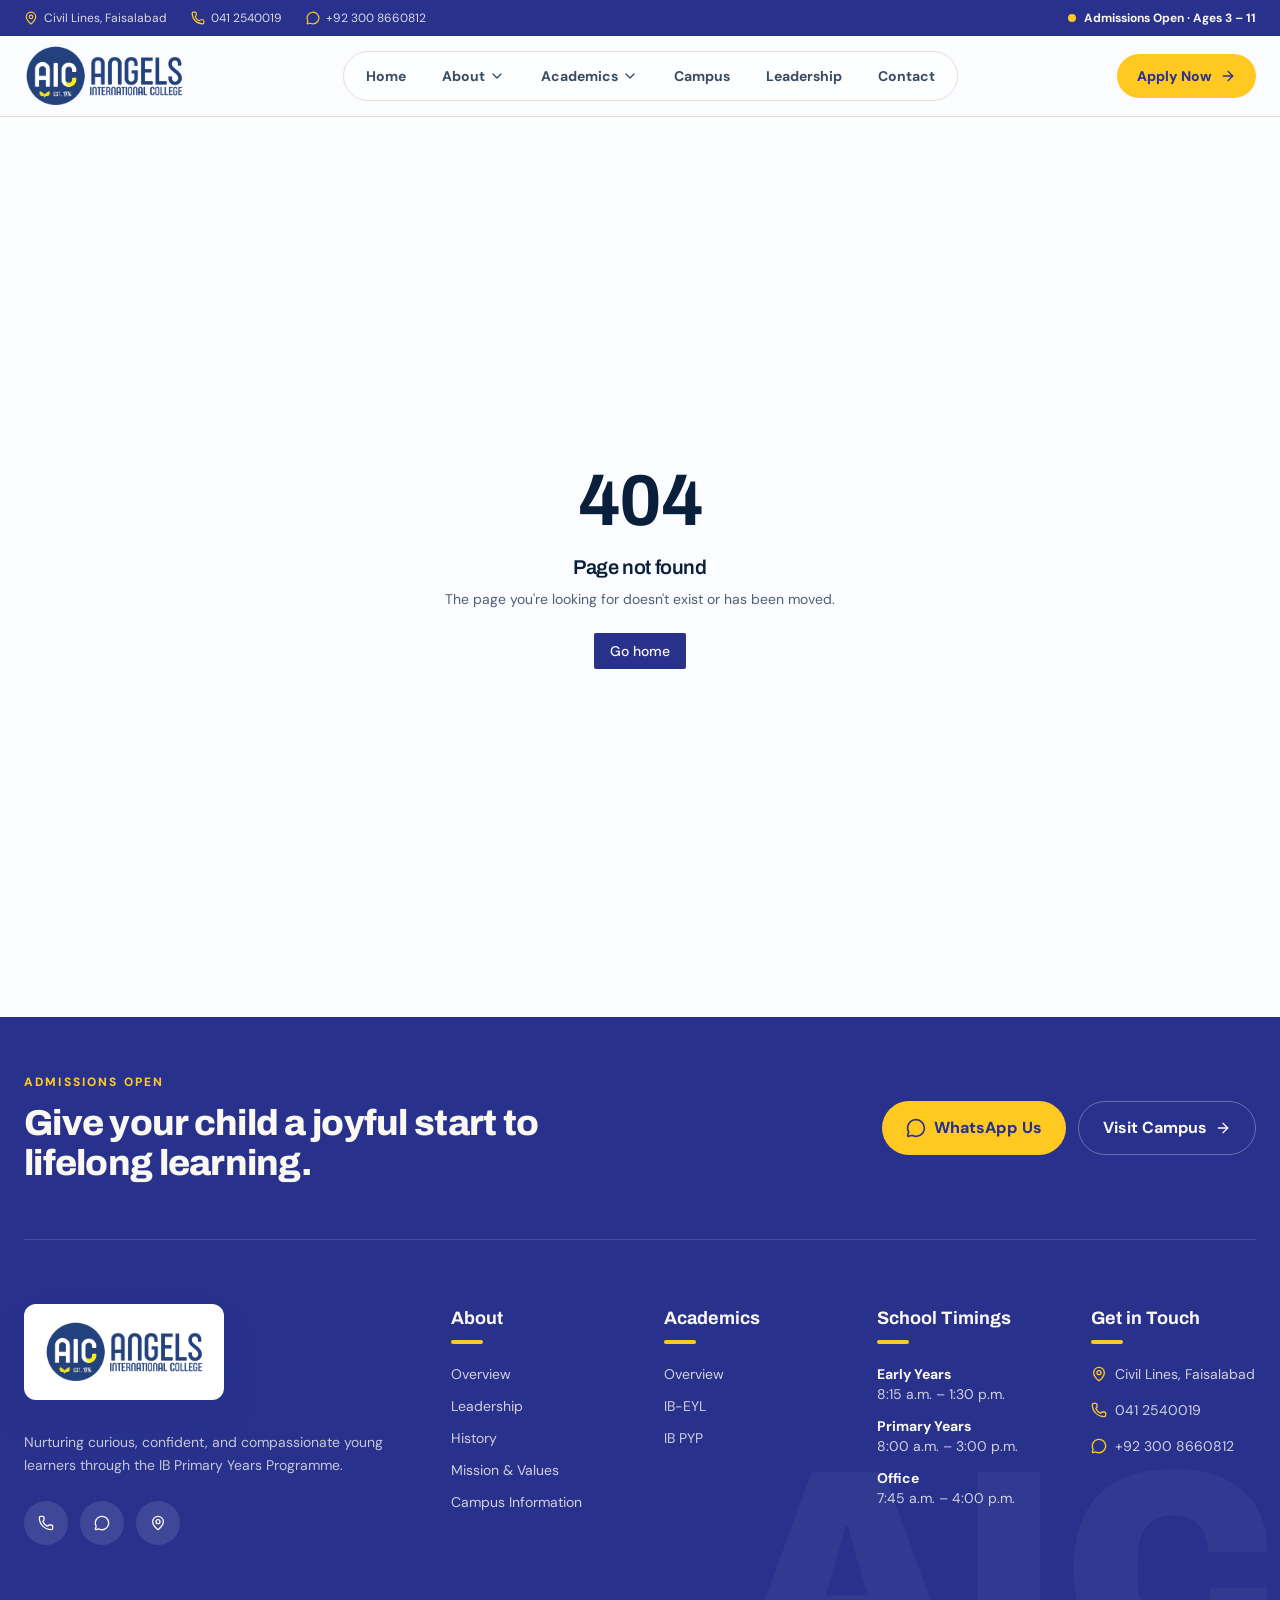
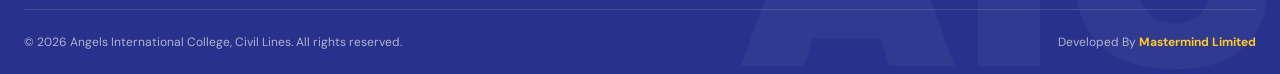
<file: ib-pyp/index.html>
<!DOCTYPE html><html lang="en"><head><meta charSet="utf-8"/><meta name="viewport" content="width=device-width, initial-scale=1"/><link rel="preload" as="image" href="/assets/logo-eSjXOqtb.png"/><link rel="preload" as="image" href="/assets/exhibition-CEKI_TFT.jpg"/><link rel="preload" as="image" href="/assets/prefect-DkQ4AEwC.jpg"/><link rel="preload" as="image" href="/assets/taekwondo-DzCQ_IXE.jpg"/><link rel="preload" as="image" href="/assets/graduation-GPOb81gJ.jpg"/><link rel="stylesheet" href="/assets/styles-DJP8skEg.css" data-precedence="default"/><link rel="stylesheet" href="https://fonts.googleapis.com/css2?family=Archivo:wght@600;700;800;900&amp;family=DM+Sans:wght@400;500;700&amp;display=swap" data-precedence="default"/><title>IB Primary Years Programme (IB PYP) | Angels International College</title><meta name="description" content="Inquiry-driven, conceptual education for ages 6 to 11 at AIC Civil Lines, Faisalabad."/><meta property="og:title" content="IB Primary Years Programme (IB PYP) | Angels International College"/><meta property="og:description" content="Inquiry-driven, conceptual education for ages 6 to 11 at AIC Civil Lines, Faisalabad."/><meta property="og:type" content="website"/><meta name="twitter:card" content="summary_large_image"/><link rel="modulepreload" href="/assets/index-GV8p3ivN.js"/><link rel="modulepreload" href="/assets/ib-pyp-ChTy32Nt.js"/><link rel="modulepreload" href="/assets/sparkles-UUfFnoxf.js"/><link rel="modulepreload" href="/assets/photos-BTRQOFLY.js"/><link rel="icon" href="/favicon.png" type="image/png"/><link rel="preconnect" href="https://fonts.googleapis.com"/></head><body><header class="sticky top-0 z-50"><div class="hidden overflow-hidden bg-primary text-primary-foreground transition-all duration-300 md:block max-h-12"><div class="mx-auto flex max-w-7xl items-center justify-between px-6 py-2.5 text-xs"><div class="flex items-center gap-6 text-primary-foreground/85"><span class="flex items-center gap-1.5"><svg xmlns="http://www.w3.org/2000/svg" width="24" height="24" viewBox="0 0 24 24" fill="none" stroke="currentColor" stroke-width="2" stroke-linecap="round" stroke-linejoin="round" class="lucide lucide-map-pin h-3.5 w-3.5 text-sun" aria-hidden="true"><path d="M20 10c0 4.993-5.539 10.193-7.399 11.799a1 1 0 0 1-1.202 0C9.539 20.193 4 14.993 4 10a8 8 0 0 1 16 0"></path><circle cx="12" cy="10" r="3"></circle></svg> Civil Lines, Faisalabad</span><a href="tel:0412540019" class="flex items-center gap-1.5 hover:text-sun"><svg xmlns="http://www.w3.org/2000/svg" width="24" height="24" viewBox="0 0 24 24" fill="none" stroke="currentColor" stroke-width="2" stroke-linecap="round" stroke-linejoin="round" class="lucide lucide-phone h-3.5 w-3.5 text-sun" aria-hidden="true"><path d="M13.832 16.568a1 1 0 0 0 1.213-.303l.355-.465A2 2 0 0 1 17 15h3a2 2 0 0 1 2 2v3a2 2 0 0 1-2 2A18 18 0 0 1 2 4a2 2 0 0 1 2-2h3a2 2 0 0 1 2 2v3a2 2 0 0 1-.8 1.6l-.468.351a1 1 0 0 0-.292 1.233 14 14 0 0 0 6.392 6.384"></path></svg> 041 2540019</a><a href="https://wa.me/923008660812" class="flex items-center gap-1.5 hover:text-sun"><svg xmlns="http://www.w3.org/2000/svg" width="24" height="24" viewBox="0 0 24 24" fill="none" stroke="currentColor" stroke-width="2" stroke-linecap="round" stroke-linejoin="round" class="lucide lucide-message-circle h-3.5 w-3.5 text-sun" aria-hidden="true"><path d="M2.992 16.342a2 2 0 0 1 .094 1.167l-1.065 3.29a1 1 0 0 0 1.236 1.168l3.413-.998a2 2 0 0 1 1.099.092 10 10 0 1 0-4.777-4.719"></path></svg> +92 300 8660812</a></div><span class="flex items-center gap-2 font-bold"><span class="h-2 w-2 animate-pulse rounded-full bg-sun"></span> Admissions Open · Ages 3 – 11</span></div></div><div class="border-b bg-background/90 backdrop-blur-xl transition-shadow duration-300 "><div class="mx-auto flex max-w-7xl items-center justify-between gap-6 px-6 transition-all duration-300 h-20"><a class="shrink-0" aria-label="Angels International College home" href="/"><img src="/assets/logo-eSjXOqtb.png" alt="Angels International College" class="object-contain w-auto transition-all duration-300 h-14 md:h-16"/></a><nav class="hidden items-center gap-1 rounded-full border bg-card/70 p-1.5 lg:flex"><a class="relative rounded-full px-4 py-2 text-sm font-bold text-foreground/80 transition hover:bg-cream hover:text-primary" href="/">Home</a><div class="group relative"><a class="relative rounded-full px-4 py-2 text-sm font-bold text-foreground/80 transition hover:bg-cream hover:text-primary flex items-center" href="/about">About <svg xmlns="http://www.w3.org/2000/svg" width="24" height="24" viewBox="0 0 24 24" fill="none" stroke="currentColor" stroke-width="2" stroke-linecap="round" stroke-linejoin="round" class="lucide lucide-chevron-down ml-1 h-4 w-4 transition group-hover:rotate-180" aria-hidden="true"><path d="m6 9 6 6 6-6"></path></svg></a><div class="invisible absolute left-1/2 top-full w-72 -translate-x-1/2 translate-y-2 pt-3 opacity-0 transition duration-200 group-hover:visible group-hover:translate-y-0 group-hover:opacity-100"><div class="rounded-2xl border bg-card p-2 shadow-soft"><a class="group/item flex items-center justify-between rounded-xl px-4 py-3 text-sm font-semibold text-foreground hover:bg-cream hover:text-primary" href="/about">Overview<svg xmlns="http://www.w3.org/2000/svg" width="24" height="24" viewBox="0 0 24 24" fill="none" stroke="currentColor" stroke-width="2" stroke-linecap="round" stroke-linejoin="round" class="lucide lucide-arrow-right h-4 w-4 -translate-x-1 opacity-0 transition group-hover/item:translate-x-0 group-hover/item:opacity-100" aria-hidden="true"><path d="M5 12h14"></path><path d="m12 5 7 7-7 7"></path></svg></a><a class="group/item flex items-center justify-between rounded-xl px-4 py-3 text-sm font-semibold text-foreground hover:bg-cream hover:text-primary" href="/leadership">Leadership<svg xmlns="http://www.w3.org/2000/svg" width="24" height="24" viewBox="0 0 24 24" fill="none" stroke="currentColor" stroke-width="2" stroke-linecap="round" stroke-linejoin="round" class="lucide lucide-arrow-right h-4 w-4 -translate-x-1 opacity-0 transition group-hover/item:translate-x-0 group-hover/item:opacity-100" aria-hidden="true"><path d="M5 12h14"></path><path d="m12 5 7 7-7 7"></path></svg></a><a class="group/item flex items-center justify-between rounded-xl px-4 py-3 text-sm font-semibold text-foreground hover:bg-cream hover:text-primary" href="/history">History<svg xmlns="http://www.w3.org/2000/svg" width="24" height="24" viewBox="0 0 24 24" fill="none" stroke="currentColor" stroke-width="2" stroke-linecap="round" stroke-linejoin="round" class="lucide lucide-arrow-right h-4 w-4 -translate-x-1 opacity-0 transition group-hover/item:translate-x-0 group-hover/item:opacity-100" aria-hidden="true"><path d="M5 12h14"></path><path d="m12 5 7 7-7 7"></path></svg></a><a class="group/item flex items-center justify-between rounded-xl px-4 py-3 text-sm font-semibold text-foreground hover:bg-cream hover:text-primary" href="/mission-values">Mission &amp; Values<svg xmlns="http://www.w3.org/2000/svg" width="24" height="24" viewBox="0 0 24 24" fill="none" stroke="currentColor" stroke-width="2" stroke-linecap="round" stroke-linejoin="round" class="lucide lucide-arrow-right h-4 w-4 -translate-x-1 opacity-0 transition group-hover/item:translate-x-0 group-hover/item:opacity-100" aria-hidden="true"><path d="M5 12h14"></path><path d="m12 5 7 7-7 7"></path></svg></a><a class="group/item flex items-center justify-between rounded-xl px-4 py-3 text-sm font-semibold text-foreground hover:bg-cream hover:text-primary" href="/campus-information">Campus Information<svg xmlns="http://www.w3.org/2000/svg" width="24" height="24" viewBox="0 0 24 24" fill="none" stroke="currentColor" stroke-width="2" stroke-linecap="round" stroke-linejoin="round" class="lucide lucide-arrow-right h-4 w-4 -translate-x-1 opacity-0 transition group-hover/item:translate-x-0 group-hover/item:opacity-100" aria-hidden="true"><path d="M5 12h14"></path><path d="m12 5 7 7-7 7"></path></svg></a></div></div></div><div class="group relative"><a class="relative rounded-full px-4 py-2 text-sm font-bold text-foreground/80 transition hover:bg-cream hover:text-primary flex items-center" href="/academics">Academics <svg xmlns="http://www.w3.org/2000/svg" width="24" height="24" viewBox="0 0 24 24" fill="none" stroke="currentColor" stroke-width="2" stroke-linecap="round" stroke-linejoin="round" class="lucide lucide-chevron-down ml-1 h-4 w-4 transition group-hover:rotate-180" aria-hidden="true"><path d="m6 9 6 6 6-6"></path></svg></a><div class="invisible absolute left-1/2 top-full w-72 -translate-x-1/2 translate-y-2 pt-3 opacity-0 transition duration-200 group-hover:visible group-hover:translate-y-0 group-hover:opacity-100"><div class="rounded-2xl border bg-card p-2 shadow-soft"><a class="group/item flex items-center justify-between rounded-xl px-4 py-3 text-sm font-semibold text-foreground hover:bg-cream hover:text-primary" href="/academics">Overview<svg xmlns="http://www.w3.org/2000/svg" width="24" height="24" viewBox="0 0 24 24" fill="none" stroke="currentColor" stroke-width="2" stroke-linecap="round" stroke-linejoin="round" class="lucide lucide-arrow-right h-4 w-4 -translate-x-1 opacity-0 transition group-hover/item:translate-x-0 group-hover/item:opacity-100" aria-hidden="true"><path d="M5 12h14"></path><path d="m12 5 7 7-7 7"></path></svg></a><a class="group/item flex items-center justify-between rounded-xl px-4 py-3 text-sm font-semibold text-foreground hover:bg-cream hover:text-primary" href="/ib-eyl">IB-EYL<svg xmlns="http://www.w3.org/2000/svg" width="24" height="24" viewBox="0 0 24 24" fill="none" stroke="currentColor" stroke-width="2" stroke-linecap="round" stroke-linejoin="round" class="lucide lucide-arrow-right h-4 w-4 -translate-x-1 opacity-0 transition group-hover/item:translate-x-0 group-hover/item:opacity-100" aria-hidden="true"><path d="M5 12h14"></path><path d="m12 5 7 7-7 7"></path></svg></a><a class="group/item flex items-center justify-between rounded-xl px-4 py-3 text-sm font-semibold text-foreground hover:bg-cream hover:text-primary active" href="/ib-pyp" data-status="active" aria-current="page">IB PYP<svg xmlns="http://www.w3.org/2000/svg" width="24" height="24" viewBox="0 0 24 24" fill="none" stroke="currentColor" stroke-width="2" stroke-linecap="round" stroke-linejoin="round" class="lucide lucide-arrow-right h-4 w-4 -translate-x-1 opacity-0 transition group-hover/item:translate-x-0 group-hover/item:opacity-100" aria-hidden="true"><path d="M5 12h14"></path><path d="m12 5 7 7-7 7"></path></svg></a></div></div></div><a class="relative rounded-full px-4 py-2 text-sm font-bold text-foreground/80 transition hover:bg-cream hover:text-primary" href="/campus-information">Campus</a><a class="relative rounded-full px-4 py-2 text-sm font-bold text-foreground/80 transition hover:bg-cream hover:text-primary" href="/leadership">Leadership</a><a class="relative rounded-full px-4 py-2 text-sm font-bold text-foreground/80 transition hover:bg-cream hover:text-primary" href="/contact">Contact</a></nav><div class="flex items-center gap-2"><a class="hidden items-center gap-2 rounded-full bg-sun px-5 py-3 text-sm font-extrabold text-primary transition hover:-translate-y-0.5 hover:shadow-soft sm:inline-flex" href="/contact">Apply Now <svg xmlns="http://www.w3.org/2000/svg" width="24" height="24" viewBox="0 0 24 24" fill="none" stroke="currentColor" stroke-width="2" stroke-linecap="round" stroke-linejoin="round" class="lucide lucide-arrow-right h-4 w-4" aria-hidden="true"><path d="M5 12h14"></path><path d="m12 5 7 7-7 7"></path></svg></a><button class="grid h-11 w-11 place-items-center rounded-full bg-primary text-primary-foreground lg:hidden" aria-label="Menu"><svg xmlns="http://www.w3.org/2000/svg" width="24" height="24" viewBox="0 0 24 24" fill="none" stroke="currentColor" stroke-width="2" stroke-linecap="round" stroke-linejoin="round" class="lucide lucide-menu h-5 w-5" aria-hidden="true"><path d="M4 5h16"></path><path d="M4 12h16"></path><path d="M4 19h16"></path></svg></button></div></div></div></header><main class="overflow-x-clip"><!--$--><section class="relative overflow-hidden bg-primary text-primary-foreground"><img src="/assets/exhibition-CEKI_TFT.jpg" alt="" class="absolute inset-0 h-full w-full object-cover opacity-30"/><div class="bg-hero-fade absolute inset-0"></div><div class="relative mx-auto max-w-7xl px-6 py-24 md:py-36"><nav aria-label="Breadcrumb" class="mb-4 flex items-center gap-2 text-xs font-bold uppercase tracking-widest text-sun"><a class="transition hover:text-primary-foreground" href="/">Home</a><span class="text-primary-foreground/50">/</span><a class="transition hover:text-primary-foreground" href="/academics">Academics</a><span class="text-primary-foreground/50">/</span><span class="text-primary-foreground/80">IB Primary Years Programme (PYP)</span></nav><h1 class="max-w-4xl text-5xl md:text-7xl">IB Primary Years Programme (PYP)</h1><p class="mt-6 max-w-2xl text-lg text-primary-foreground/90">Empowering learners aged 6 to 11 to become critical thinkers, collaborative problem-solvers, and caring leaders in a changing world.</p></div></section><div class="mx-auto grid max-w-7xl gap-12 px-6 py-20 lg:grid-cols-[240px_1fr]"><aside class="lg:sticky lg:top-28 lg:self-start"><p class="mb-3 font-display text-sm font-bold uppercase text-muted-foreground">Academics</p><ul class="border-l-2"><li><a class="-ml-0.5 block border-l-2 border-transparent py-2.5 pl-5 font-bold text-foreground/70 hover:text-primary" href="/academics">Overview</a></li><li><a class="-ml-0.5 block border-l-2 border-transparent py-2.5 pl-5 font-bold text-foreground/70 hover:text-primary" href="/ib-eyl">IB-EYL</a></li><li><a class="-ml-0.5 block border-l-2 border-transparent py-2.5 pl-5 font-bold text-foreground/70 hover:text-primary !border-sun !text-primary" href="/ib-pyp" data-status="active" aria-current="page">IB PYP</a></li></ul></aside><div><span class="eyebrow">Ages 6 to 11</span><h2 class="mt-2 text-4xl md:text-5xl">Inquiry That Drives Real Understanding</h2><p class="mt-6 text-lg text-muted-foreground">The International Baccalaureate Primary Years Programme (IB PYP) at AIC Civil Lines offers an inquiry-based, transdisciplinary curriculum framework that challenges students to think for themselves, explore concepts in depth, and take responsible action in their communities.</p><div class="mt-12 overflow-hidden rounded-3xl border bg-card p-8 shadow-soft"><div class="grid gap-8 lg:grid-cols-[1.2fr_1fr] lg:items-center"><div><div class="flex items-center gap-2 text-xs font-extrabold uppercase tracking-widest text-primary"><svg xmlns="http://www.w3.org/2000/svg" width="24" height="24" viewBox="0 0 24 24" fill="none" stroke="currentColor" stroke-width="2" stroke-linecap="round" stroke-linejoin="round" class="lucide lucide-sparkles h-4 w-4 text-sun" aria-hidden="true"><path d="M11.017 2.814a1 1 0 0 1 1.966 0l1.051 5.558a2 2 0 0 0 1.594 1.594l5.558 1.051a1 1 0 0 1 0 1.966l-5.558 1.051a2 2 0 0 0-1.594 1.594l-1.051 5.558a1 1 0 0 1-1.966 0l-1.051-5.558a2 2 0 0 0-1.594-1.594l-5.558-1.051a1 1 0 0 1 0-1.966l5.558-1.051a2 2 0 0 0 1.594-1.594z"></path><path d="M20 2v4"></path><path d="M22 4h-4"></path><circle cx="4" cy="20" r="2"></circle></svg> Capstone Milestone</div><h3 class="mt-3 text-3xl font-bold">The PYP V Exhibition</h3><p class="mt-4 text-muted-foreground leading-relaxed">In their final year of primary school (PYP V), students conduct an extensive, collaborative inquiry into a real-world issue—such as environmental sustainability, technological ethics, or social equity. They formulate central ideas, conduct interviews, synthesize data, and present their findings to parents, teachers, and community members.</p><div class="mt-6 flex flex-wrap gap-2"><span class="rounded-full bg-cream px-3.5 py-1.5 text-xs font-bold text-primary">Independent Research</span><span class="rounded-full bg-cream px-3.5 py-1.5 text-xs font-bold text-primary">Public Speaking</span><span class="rounded-full bg-cream px-3.5 py-1.5 text-xs font-bold text-primary">Real-World Action</span></div></div><div class="overflow-hidden rounded-2xl"><img src="/assets/exhibition-CEKI_TFT.jpg" alt="Students presenting their IB PYP Sharing the Planet exhibition" class="aspect-[4/3] w-full object-cover"/></div></div></div><h3 class="mt-16 text-3xl">6 Transdisciplinary Themes</h3><p class="mt-2 text-muted-foreground">Rather than learning subjects in isolation, students explore six overarching themes that span language, mathematics, social studies, and natural sciences.</p><div class="mt-8 grid gap-4 sm:grid-cols-2 md:grid-cols-3"><div class="rounded-2xl border-l-4 border-sun bg-cream p-5 shadow-soft"><span class="text-xs font-bold text-muted-foreground">Theme <!-- -->1</span><h4 class="mt-1 font-bold text-lg text-primary">Who we are</h4></div><div class="rounded-2xl border-l-4 border-sun bg-cream p-5 shadow-soft"><span class="text-xs font-bold text-muted-foreground">Theme <!-- -->2</span><h4 class="mt-1 font-bold text-lg text-primary">Where we are in place and time</h4></div><div class="rounded-2xl border-l-4 border-sun bg-cream p-5 shadow-soft"><span class="text-xs font-bold text-muted-foreground">Theme <!-- -->3</span><h4 class="mt-1 font-bold text-lg text-primary">How we express ourselves</h4></div><div class="rounded-2xl border-l-4 border-sun bg-cream p-5 shadow-soft"><span class="text-xs font-bold text-muted-foreground">Theme <!-- -->4</span><h4 class="mt-1 font-bold text-lg text-primary">How the world works</h4></div><div class="rounded-2xl border-l-4 border-sun bg-cream p-5 shadow-soft"><span class="text-xs font-bold text-muted-foreground">Theme <!-- -->5</span><h4 class="mt-1 font-bold text-lg text-primary">How we organize ourselves</h4></div><div class="rounded-2xl border-l-4 border-sun bg-cream p-5 shadow-soft"><span class="text-xs font-bold text-muted-foreground">Theme <!-- -->6</span><h4 class="mt-1 font-bold text-lg text-primary">Sharing the planet</h4></div></div><div class="mt-16 grid gap-6 sm:grid-cols-2"><div class="overflow-hidden rounded-3xl border bg-card p-6 shadow-soft"><img src="/assets/prefect-DkQ4AEwC.jpg" alt="AIC Student Prefect" class="aspect-[4/3] w-full rounded-2xl object-cover"/><h4 class="mt-4 font-bold text-xl">Student Agency &amp; Leadership</h4><p class="mt-2 text-sm text-muted-foreground">Through the Student Council, House Captains, and Prefects, learners exercise real responsibility, helping shape school initiatives and organizing community events.</p></div><div class="overflow-hidden rounded-3xl border bg-card p-6 shadow-soft"><img src="/assets/taekwondo-DzCQ_IXE.jpg" alt="Taekwondo Awards Ceremony" class="aspect-[4/3] w-full rounded-2xl object-cover"/><h4 class="mt-4 font-bold text-xl">Co-Curricular &amp; Special Interest</h4><p class="mt-2 text-sm text-muted-foreground">Integrated sports and arts programmes—including Taekwondo belt certifications, swimming academy, debating tournaments (ADC), and musical theatre.</p></div></div><h3 class="mt-16 text-3xl">The IB Learner Profile</h3><p class="mt-2 text-muted-foreground">Attributes that our curriculum actively nurtures in every student.</p><div class="mt-8 grid gap-4 sm:grid-cols-2"><div class="flex items-start gap-4 rounded-2xl border bg-card p-5"><svg xmlns="http://www.w3.org/2000/svg" width="24" height="24" viewBox="0 0 24 24" fill="none" stroke="currentColor" stroke-width="2" stroke-linecap="round" stroke-linejoin="round" class="lucide lucide-circle-check h-5 w-5 text-sun shrink-0 mt-0.5" aria-hidden="true"><circle cx="12" cy="12" r="10"></circle><path d="m9 12 2 2 4-4"></path></svg><div><h4 class="font-bold text-foreground">Inquirers</h4><p class="mt-1 text-sm text-muted-foreground">Developing their natural curiosity and acquiring research skills.</p></div></div><div class="flex items-start gap-4 rounded-2xl border bg-card p-5"><svg xmlns="http://www.w3.org/2000/svg" width="24" height="24" viewBox="0 0 24 24" fill="none" stroke="currentColor" stroke-width="2" stroke-linecap="round" stroke-linejoin="round" class="lucide lucide-circle-check h-5 w-5 text-sun shrink-0 mt-0.5" aria-hidden="true"><circle cx="12" cy="12" r="10"></circle><path d="m9 12 2 2 4-4"></path></svg><div><h4 class="font-bold text-foreground">Knowledgeable</h4><p class="mt-1 text-sm text-muted-foreground">Exploring concepts and issues with local and global significance.</p></div></div><div class="flex items-start gap-4 rounded-2xl border bg-card p-5"><svg xmlns="http://www.w3.org/2000/svg" width="24" height="24" viewBox="0 0 24 24" fill="none" stroke="currentColor" stroke-width="2" stroke-linecap="round" stroke-linejoin="round" class="lucide lucide-circle-check h-5 w-5 text-sun shrink-0 mt-0.5" aria-hidden="true"><circle cx="12" cy="12" r="10"></circle><path d="m9 12 2 2 4-4"></path></svg><div><h4 class="font-bold text-foreground">Thinkers</h4><p class="mt-1 text-sm text-muted-foreground">Exercising initiative in applying thinking skills critically and creatively.</p></div></div><div class="flex items-start gap-4 rounded-2xl border bg-card p-5"><svg xmlns="http://www.w3.org/2000/svg" width="24" height="24" viewBox="0 0 24 24" fill="none" stroke="currentColor" stroke-width="2" stroke-linecap="round" stroke-linejoin="round" class="lucide lucide-circle-check h-5 w-5 text-sun shrink-0 mt-0.5" aria-hidden="true"><circle cx="12" cy="12" r="10"></circle><path d="m9 12 2 2 4-4"></path></svg><div><h4 class="font-bold text-foreground">Communicators</h4><p class="mt-1 text-sm text-muted-foreground">Expressing ideas confidently and collaborating effectively.</p></div></div><div class="flex items-start gap-4 rounded-2xl border bg-card p-5"><svg xmlns="http://www.w3.org/2000/svg" width="24" height="24" viewBox="0 0 24 24" fill="none" stroke="currentColor" stroke-width="2" stroke-linecap="round" stroke-linejoin="round" class="lucide lucide-circle-check h-5 w-5 text-sun shrink-0 mt-0.5" aria-hidden="true"><circle cx="12" cy="12" r="10"></circle><path d="m9 12 2 2 4-4"></path></svg><div><h4 class="font-bold text-foreground">Principled</h4><p class="mt-1 text-sm text-muted-foreground">Acting with integrity, honesty, and a strong sense of fairness.</p></div></div><div class="flex items-start gap-4 rounded-2xl border bg-card p-5"><svg xmlns="http://www.w3.org/2000/svg" width="24" height="24" viewBox="0 0 24 24" fill="none" stroke="currentColor" stroke-width="2" stroke-linecap="round" stroke-linejoin="round" class="lucide lucide-circle-check h-5 w-5 text-sun shrink-0 mt-0.5" aria-hidden="true"><circle cx="12" cy="12" r="10"></circle><path d="m9 12 2 2 4-4"></path></svg><div><h4 class="font-bold text-foreground">Open-minded</h4><p class="mt-1 text-sm text-muted-foreground">Appreciating their own culture and open to the perspectives of others.</p></div></div><div class="flex items-start gap-4 rounded-2xl border bg-card p-5"><svg xmlns="http://www.w3.org/2000/svg" width="24" height="24" viewBox="0 0 24 24" fill="none" stroke="currentColor" stroke-width="2" stroke-linecap="round" stroke-linejoin="round" class="lucide lucide-circle-check h-5 w-5 text-sun shrink-0 mt-0.5" aria-hidden="true"><circle cx="12" cy="12" r="10"></circle><path d="m9 12 2 2 4-4"></path></svg><div><h4 class="font-bold text-foreground">Caring</h4><p class="mt-1 text-sm text-muted-foreground">Showing empathy, compassion, and respect toward others.</p></div></div><div class="flex items-start gap-4 rounded-2xl border bg-card p-5"><svg xmlns="http://www.w3.org/2000/svg" width="24" height="24" viewBox="0 0 24 24" fill="none" stroke="currentColor" stroke-width="2" stroke-linecap="round" stroke-linejoin="round" class="lucide lucide-circle-check h-5 w-5 text-sun shrink-0 mt-0.5" aria-hidden="true"><circle cx="12" cy="12" r="10"></circle><path d="m9 12 2 2 4-4"></path></svg><div><h4 class="font-bold text-foreground">Reflective</h4><p class="mt-1 text-sm text-muted-foreground">Giving thoughtful consideration to their own learning and strengths.</p></div></div></div><div class="mt-14 overflow-hidden rounded-3xl border bg-card p-8 shadow-soft"><div class="grid gap-8 lg:grid-cols-2 lg:items-center"><img src="/assets/graduation-GPOb81gJ.jpg" alt="Prep graduation ceremony" class="aspect-[4/3] w-full rounded-2xl object-cover"/><div><span class="eyebrow">Milestones</span><h3 class="mt-2 text-3xl">Celebrating Every Achievement</h3><p class="mt-4 text-muted-foreground leading-relaxed">From their first inquiry presentation in Early Years to their Prep and Primary graduation ceremonies, we celebrate learners’ academic growth, character development, and personal breakthroughs.</p><div class="mt-6 flex flex-wrap gap-4"><a class="inline-flex items-center gap-2 rounded-full bg-sun px-6 py-3 font-display font-bold text-primary" href="/contact">Admissions Details <svg xmlns="http://www.w3.org/2000/svg" width="24" height="24" viewBox="0 0 24 24" fill="none" stroke="currentColor" stroke-width="2" stroke-linecap="round" stroke-linejoin="round" class="lucide lucide-arrow-right h-4 w-4" aria-hidden="true"><path d="M5 12h14"></path><path d="m12 5 7 7-7 7"></path></svg></a><a class="inline-flex items-center gap-2 rounded-full border border-primary/20 px-6 py-3 font-display font-bold hover:bg-cream" href="/leadership">Leadership Messages</a></div></div></div></div></div></div><script>(function(a,f){let l;try{l=JSON.parse(sessionStorage.getItem(a)||"{}")}catch{return}const n=l?.[f||history.state?.__TSR_key];let c=!1;for(const t in n){const e=n[t],o=e?.scrollX,s=e?.scrollY;if(Number.isFinite(o)&&Number.isFinite(s)){if(t==="window")scrollTo(o,s),c=!0;else if(t)try{const r=document.querySelector(t);r&&(r.scrollLeft=o,r.scrollTop=s)}catch{}}}if(c)return;const i=location.hash.slice(1);if(i){const t=history.state?.__hashScrollIntoViewOptions??!0;if(t){const e=document.getElementById(i);e&&e.scrollIntoView(t)}return}scrollTo(0,0)})("tsr-scroll-restoration-v1_3");document.currentScript.remove()</script><!--/$--></main><footer class="relative overflow-hidden bg-primary text-primary-foreground"><span aria-hidden="true" class="pointer-events-none absolute -bottom-10 right-0 select-none font-display text-[22vw] font-black leading-none text-primary-foreground/[0.04]">AIC</span><div class="relative mx-auto max-w-7xl px-6"><div class="flex flex-col items-start justify-between gap-6 border-b border-primary-foreground/15 py-14 md:flex-row md:items-center"><div><p class="eyebrow !text-sun">Admissions Open</p><h2 class="mt-3 max-w-xl text-3xl md:text-4xl">Give your child a joyful start to lifelong learning.</h2></div><div class="flex flex-wrap gap-3"><a href="https://wa.me/923008660812" class="inline-flex items-center gap-2 rounded-full bg-sun px-6 py-3.5 font-extrabold text-primary transition hover:-translate-y-0.5"><svg xmlns="http://www.w3.org/2000/svg" width="24" height="24" viewBox="0 0 24 24" fill="none" stroke="currentColor" stroke-width="2" stroke-linecap="round" stroke-linejoin="round" class="lucide lucide-message-circle h-5 w-5" aria-hidden="true"><path d="M2.992 16.342a2 2 0 0 1 .094 1.167l-1.065 3.29a1 1 0 0 0 1.236 1.168l3.413-.998a2 2 0 0 1 1.099.092 10 10 0 1 0-4.777-4.719"></path></svg> WhatsApp Us</a><a class="inline-flex items-center gap-2 rounded-full border border-primary-foreground/30 px-6 py-3.5 font-bold transition hover:bg-primary-foreground hover:text-primary" href="/contact">Visit Campus <svg xmlns="http://www.w3.org/2000/svg" width="24" height="24" viewBox="0 0 24 24" fill="none" stroke="currentColor" stroke-width="2" stroke-linecap="round" stroke-linejoin="round" class="lucide lucide-arrow-right h-4 w-4" aria-hidden="true"><path d="M5 12h14"></path><path d="m12 5 7 7-7 7"></path></svg></a></div></div><div class="grid gap-12 py-16 md:grid-cols-2 lg:grid-cols-12"><div class="lg:col-span-4"><a class="inline-block rounded-2xl bg-card px-5 py-4 shadow-soft" aria-label="Angels International College home" href="/"><img src="/assets/logo-eSjXOqtb.png" alt="Angels International College" class="object-contain h-16 w-auto"/></a><p class="mt-6 max-w-sm text-sm leading-relaxed text-primary-foreground/75">Nurturing curious, confident, and compassionate young learners through the IB Primary Years Programme.</p><div class="mt-6 flex gap-3"><a href="tel:0412540019" aria-label="Call" class="grid h-11 w-11 place-items-center rounded-full bg-primary-foreground/10 transition hover:bg-sun hover:text-primary"><svg xmlns="http://www.w3.org/2000/svg" width="24" height="24" viewBox="0 0 24 24" fill="none" stroke="currentColor" stroke-width="2" stroke-linecap="round" stroke-linejoin="round" class="lucide lucide-phone h-4 w-4" aria-hidden="true"><path d="M13.832 16.568a1 1 0 0 0 1.213-.303l.355-.465A2 2 0 0 1 17 15h3a2 2 0 0 1 2 2v3a2 2 0 0 1-2 2A18 18 0 0 1 2 4a2 2 0 0 1 2-2h3a2 2 0 0 1 2 2v3a2 2 0 0 1-.8 1.6l-.468.351a1 1 0 0 0-.292 1.233 14 14 0 0 0 6.392 6.384"></path></svg></a><a href="https://wa.me/923008660812" aria-label="WhatsApp" class="grid h-11 w-11 place-items-center rounded-full bg-primary-foreground/10 transition hover:bg-sun hover:text-primary"><svg xmlns="http://www.w3.org/2000/svg" width="24" height="24" viewBox="0 0 24 24" fill="none" stroke="currentColor" stroke-width="2" stroke-linecap="round" stroke-linejoin="round" class="lucide lucide-message-circle h-4 w-4" aria-hidden="true"><path d="M2.992 16.342a2 2 0 0 1 .094 1.167l-1.065 3.29a1 1 0 0 0 1.236 1.168l3.413-.998a2 2 0 0 1 1.099.092 10 10 0 1 0-4.777-4.719"></path></svg></a><a href="https://www.google.com/maps?q=Civil+Lines+Faisalabad" target="_blank" rel="noreferrer" aria-label="Map" class="grid h-11 w-11 place-items-center rounded-full bg-primary-foreground/10 transition hover:bg-sun hover:text-primary"><svg xmlns="http://www.w3.org/2000/svg" width="24" height="24" viewBox="0 0 24 24" fill="none" stroke="currentColor" stroke-width="2" stroke-linecap="round" stroke-linejoin="round" class="lucide lucide-map-pin h-4 w-4" aria-hidden="true"><path d="M20 10c0 4.993-5.539 10.193-7.399 11.799a1 1 0 0 1-1.202 0C9.539 20.193 4 14.993 4 10a8 8 0 0 1 16 0"></path><circle cx="12" cy="10" r="3"></circle></svg></a></div></div><div class="lg:col-span-2"><p class="font-display text-lg font-bold">About</p><span class="mt-2 block h-1 w-8 rounded-full bg-sun"></span><ul class="mt-5 space-y-3 text-sm text-primary-foreground/80"><li><a class="transition hover:pl-1 hover:text-sun" href="/about">Overview</a></li><li><a class="transition hover:pl-1 hover:text-sun" href="/leadership">Leadership</a></li><li><a class="transition hover:pl-1 hover:text-sun" href="/history">History</a></li><li><a class="transition hover:pl-1 hover:text-sun" href="/mission-values">Mission &amp; Values</a></li><li><a class="transition hover:pl-1 hover:text-sun" href="/campus-information">Campus Information</a></li></ul></div><div class="lg:col-span-2"><p class="font-display text-lg font-bold">Academics</p><span class="mt-2 block h-1 w-8 rounded-full bg-sun"></span><ul class="mt-5 space-y-3 text-sm text-primary-foreground/80"><li><a class="transition hover:pl-1 hover:text-sun" href="/academics">Overview</a></li><li><a class="transition hover:pl-1 hover:text-sun" href="/ib-eyl">IB-EYL</a></li><li><a class="transition hover:pl-1 hover:text-sun active" href="/ib-pyp" data-status="active" aria-current="page">IB PYP</a></li></ul></div><div class="lg:col-span-2"><p class="font-display text-lg font-bold">School Timings</p><span class="mt-2 block h-1 w-8 rounded-full bg-sun"></span><ul class="mt-5 space-y-3 text-sm text-primary-foreground/80"><li class="flex flex-col"><b class="text-primary-foreground">Early Years</b><span>8:15 a.m. – 1:30 p.m.</span></li><li class="flex flex-col"><b class="text-primary-foreground">Primary Years</b><span>8:00 a.m. – 3:00 p.m.</span></li><li class="flex flex-col"><b class="text-primary-foreground">Office</b><span>7:45 a.m. – 4:00 p.m.</span></li></ul></div><div class="lg:col-span-2"><p class="font-display text-lg font-bold">Get in Touch</p><span class="mt-2 block h-1 w-8 rounded-full bg-sun"></span><ul class="mt-5 space-y-4 text-sm text-primary-foreground/80"><li class="flex gap-2"><svg xmlns="http://www.w3.org/2000/svg" width="24" height="24" viewBox="0 0 24 24" fill="none" stroke="currentColor" stroke-width="2" stroke-linecap="round" stroke-linejoin="round" class="lucide lucide-map-pin mt-0.5 h-4 w-4 shrink-0 text-sun" aria-hidden="true"><path d="M20 10c0 4.993-5.539 10.193-7.399 11.799a1 1 0 0 1-1.202 0C9.539 20.193 4 14.993 4 10a8 8 0 0 1 16 0"></path><circle cx="12" cy="10" r="3"></circle></svg> Civil Lines, Faisalabad</li><li><a href="tel:0412540019" class="flex gap-2 hover:text-sun"><svg xmlns="http://www.w3.org/2000/svg" width="24" height="24" viewBox="0 0 24 24" fill="none" stroke="currentColor" stroke-width="2" stroke-linecap="round" stroke-linejoin="round" class="lucide lucide-phone mt-0.5 h-4 w-4 shrink-0 text-sun" aria-hidden="true"><path d="M13.832 16.568a1 1 0 0 0 1.213-.303l.355-.465A2 2 0 0 1 17 15h3a2 2 0 0 1 2 2v3a2 2 0 0 1-2 2A18 18 0 0 1 2 4a2 2 0 0 1 2-2h3a2 2 0 0 1 2 2v3a2 2 0 0 1-.8 1.6l-.468.351a1 1 0 0 0-.292 1.233 14 14 0 0 0 6.392 6.384"></path></svg> 041 2540019</a></li><li><a href="https://wa.me/923008660812" class="flex gap-2 hover:text-sun"><svg xmlns="http://www.w3.org/2000/svg" width="24" height="24" viewBox="0 0 24 24" fill="none" stroke="currentColor" stroke-width="2" stroke-linecap="round" stroke-linejoin="round" class="lucide lucide-message-circle mt-0.5 h-4 w-4 shrink-0 text-sun" aria-hidden="true"><path d="M2.992 16.342a2 2 0 0 1 .094 1.167l-1.065 3.29a1 1 0 0 0 1.236 1.168l3.413-.998a2 2 0 0 1 1.099.092 10 10 0 1 0-4.777-4.719"></path></svg> +92 300 8660812</a></li></ul></div></div><div class="flex flex-col items-center justify-between gap-3 border-t border-primary-foreground/15 py-6 text-xs text-primary-foreground/65 md:flex-row"><p>© <!-- -->2026<!-- --> Angels International College, Civil Lines. All rights reserved.</p><p>Developed By<!-- --> <a href="https://mastermindlimited.com/" target="_blank" rel="noopener noreferrer" class="font-bold text-sun underline-offset-4 hover:underline">Mastermind Limited</a></p></div></div></footer><script data-tsr-stream-part="">(self.$R=self.$R||{})["tsr"]=[];self.$_TSR={h(){this.hydrated=!0,this.c()},e(){this.streamEnded=!0,this.c()},c(){this.hydrated&&this.streamEnded&&(delete self.$_TSR,delete self.$R.tsr)},p(e){this.initialized?e():this.buffer.push(e)},buffer:[]};$_TSR.router=($R=>$R[0]={manifest:$R[1]={routes:$R[2]={__root__:$R[3]={preloads:$R[4]=["/assets/index-GV8p3ivN.js"],scripts:$R[5]=[$R[6]={attrs:$R[7]={type:"module",async:!0,src:"/assets/index-GV8p3ivN.js"}}]},"/ib-pyp":$R[8]={preloads:$R[9]=["/assets/ib-pyp-ChTy32Nt.js","/assets/sparkles-UUfFnoxf.js","/assets/photos-BTRQOFLY.js"]}}},matches:$R[10]=[$R[11]={i:"__root__ ",u:1795549341586,s:"success",ssr:!0},$R[12]={i:" ib-pyp ib-pyp",u:1795549341586,s:"success",ssr:!0}]})($R["tsr"]);$_TSR.e();{let s=document.currentScript,p;while((p=s.previousElementSibling)&&p.hasAttribute('data-tsr-stream-part'))p.remove();s.remove()}</script><script type="module" async="" src="/assets/index-GV8p3ivN.js"></script><script>document.currentScript.remove();/*$tsr-stream-boundary*/</script></body></html>
</file>
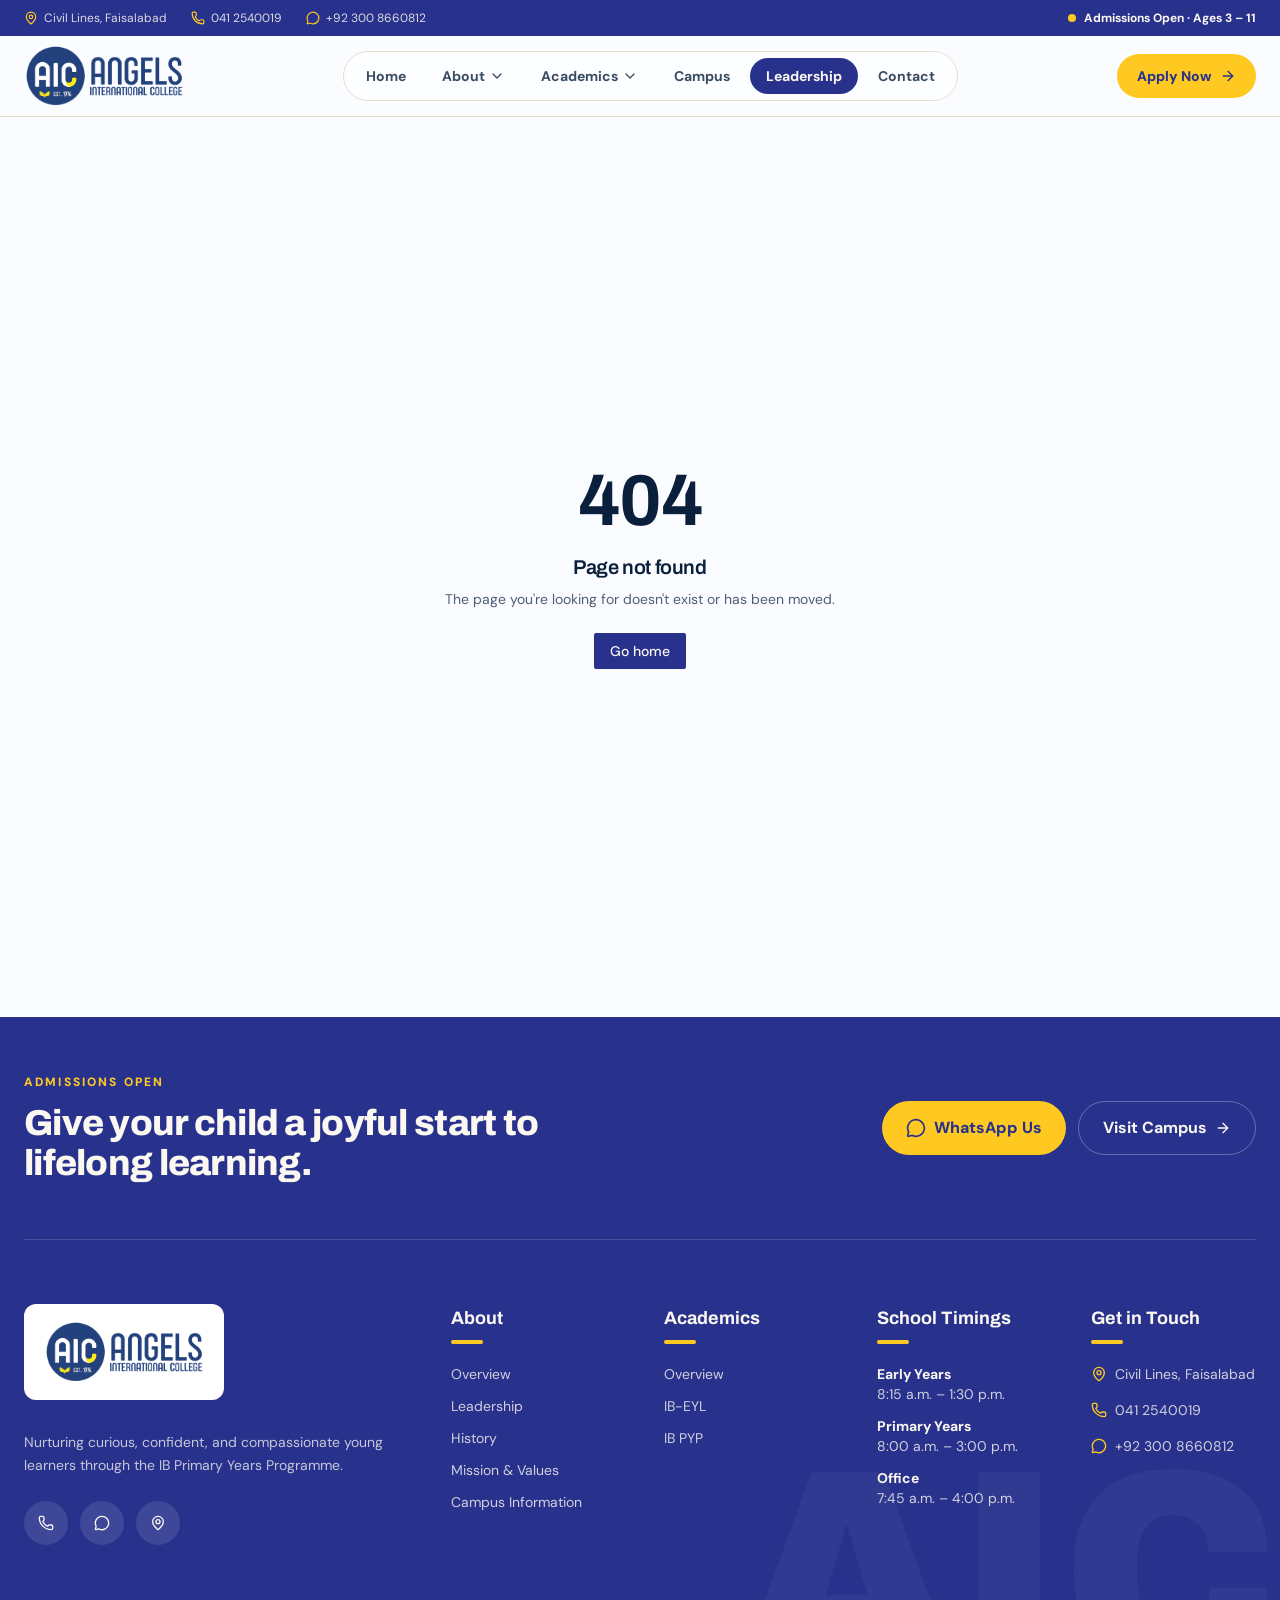
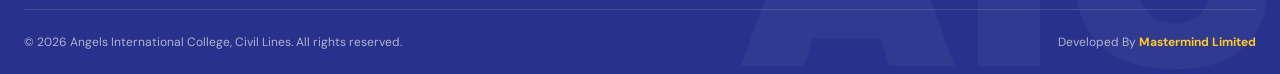
<file: leadership/index.html>
<!DOCTYPE html><html lang="en"><head><meta charSet="utf-8"/><meta name="viewport" content="width=device-width, initial-scale=1"/><link rel="preload" as="image" href="/assets/logo-eSjXOqtb.png"/><link rel="preload" as="image" href="/assets/hos-01dMxra-.webp"/><link rel="preload" as="image" href="/assets/ceo-DrClQ8UU.png"/><link rel="stylesheet" href="/assets/styles-DJP8skEg.css" data-precedence="default"/><link rel="stylesheet" href="https://fonts.googleapis.com/css2?family=Archivo:wght@600;700;800;900&amp;family=DM+Sans:wght@400;500;700&amp;display=swap" data-precedence="default"/><title>Our Leadership | Angels International College</title><meta name="description" content="Messages from the CEO and Head of School of AIC Civil Lines, Faisalabad."/><meta property="og:title" content="Our Leadership | Angels International College"/><meta property="og:description" content="Messages from the CEO and Head of School of AIC Civil Lines, Faisalabad."/><meta property="og:type" content="website"/><meta name="twitter:card" content="summary_large_image"/><link rel="modulepreload" href="/assets/index-GV8p3ivN.js"/><link rel="modulepreload" href="/assets/leadership-D7qssYxD.js"/><link rel="modulepreload" href="/assets/hos-CpBxLItT.js"/><link rel="icon" href="/favicon.png" type="image/png"/><link rel="preconnect" href="https://fonts.googleapis.com"/></head><body><header class="sticky top-0 z-50"><div class="hidden overflow-hidden bg-primary text-primary-foreground transition-all duration-300 md:block max-h-12"><div class="mx-auto flex max-w-7xl items-center justify-between px-6 py-2.5 text-xs"><div class="flex items-center gap-6 text-primary-foreground/85"><span class="flex items-center gap-1.5"><svg xmlns="http://www.w3.org/2000/svg" width="24" height="24" viewBox="0 0 24 24" fill="none" stroke="currentColor" stroke-width="2" stroke-linecap="round" stroke-linejoin="round" class="lucide lucide-map-pin h-3.5 w-3.5 text-sun" aria-hidden="true"><path d="M20 10c0 4.993-5.539 10.193-7.399 11.799a1 1 0 0 1-1.202 0C9.539 20.193 4 14.993 4 10a8 8 0 0 1 16 0"></path><circle cx="12" cy="10" r="3"></circle></svg> Civil Lines, Faisalabad</span><a href="tel:0412540019" class="flex items-center gap-1.5 hover:text-sun"><svg xmlns="http://www.w3.org/2000/svg" width="24" height="24" viewBox="0 0 24 24" fill="none" stroke="currentColor" stroke-width="2" stroke-linecap="round" stroke-linejoin="round" class="lucide lucide-phone h-3.5 w-3.5 text-sun" aria-hidden="true"><path d="M13.832 16.568a1 1 0 0 0 1.213-.303l.355-.465A2 2 0 0 1 17 15h3a2 2 0 0 1 2 2v3a2 2 0 0 1-2 2A18 18 0 0 1 2 4a2 2 0 0 1 2-2h3a2 2 0 0 1 2 2v3a2 2 0 0 1-.8 1.6l-.468.351a1 1 0 0 0-.292 1.233 14 14 0 0 0 6.392 6.384"></path></svg> 041 2540019</a><a href="https://wa.me/923008660812" class="flex items-center gap-1.5 hover:text-sun"><svg xmlns="http://www.w3.org/2000/svg" width="24" height="24" viewBox="0 0 24 24" fill="none" stroke="currentColor" stroke-width="2" stroke-linecap="round" stroke-linejoin="round" class="lucide lucide-message-circle h-3.5 w-3.5 text-sun" aria-hidden="true"><path d="M2.992 16.342a2 2 0 0 1 .094 1.167l-1.065 3.29a1 1 0 0 0 1.236 1.168l3.413-.998a2 2 0 0 1 1.099.092 10 10 0 1 0-4.777-4.719"></path></svg> +92 300 8660812</a></div><span class="flex items-center gap-2 font-bold"><span class="h-2 w-2 animate-pulse rounded-full bg-sun"></span> Admissions Open · Ages 3 – 11</span></div></div><div class="border-b bg-background/90 backdrop-blur-xl transition-shadow duration-300 "><div class="mx-auto flex max-w-7xl items-center justify-between gap-6 px-6 transition-all duration-300 h-20"><a class="shrink-0" aria-label="Angels International College home" href="/"><img src="/assets/logo-eSjXOqtb.png" alt="Angels International College" class="object-contain w-auto transition-all duration-300 h-14 md:h-16"/></a><nav class="hidden items-center gap-1 rounded-full border bg-card/70 p-1.5 lg:flex"><a class="relative rounded-full px-4 py-2 text-sm font-bold text-foreground/80 transition hover:bg-cream hover:text-primary" href="/">Home</a><div class="group relative"><a class="relative rounded-full px-4 py-2 text-sm font-bold text-foreground/80 transition hover:bg-cream hover:text-primary flex items-center" href="/about">About <svg xmlns="http://www.w3.org/2000/svg" width="24" height="24" viewBox="0 0 24 24" fill="none" stroke="currentColor" stroke-width="2" stroke-linecap="round" stroke-linejoin="round" class="lucide lucide-chevron-down ml-1 h-4 w-4 transition group-hover:rotate-180" aria-hidden="true"><path d="m6 9 6 6 6-6"></path></svg></a><div class="invisible absolute left-1/2 top-full w-72 -translate-x-1/2 translate-y-2 pt-3 opacity-0 transition duration-200 group-hover:visible group-hover:translate-y-0 group-hover:opacity-100"><div class="rounded-2xl border bg-card p-2 shadow-soft"><a class="group/item flex items-center justify-between rounded-xl px-4 py-3 text-sm font-semibold text-foreground hover:bg-cream hover:text-primary" href="/about">Overview<svg xmlns="http://www.w3.org/2000/svg" width="24" height="24" viewBox="0 0 24 24" fill="none" stroke="currentColor" stroke-width="2" stroke-linecap="round" stroke-linejoin="round" class="lucide lucide-arrow-right h-4 w-4 -translate-x-1 opacity-0 transition group-hover/item:translate-x-0 group-hover/item:opacity-100" aria-hidden="true"><path d="M5 12h14"></path><path d="m12 5 7 7-7 7"></path></svg></a><a class="group/item flex items-center justify-between rounded-xl px-4 py-3 text-sm font-semibold text-foreground hover:bg-cream hover:text-primary active" href="/leadership" data-status="active" aria-current="page">Leadership<svg xmlns="http://www.w3.org/2000/svg" width="24" height="24" viewBox="0 0 24 24" fill="none" stroke="currentColor" stroke-width="2" stroke-linecap="round" stroke-linejoin="round" class="lucide lucide-arrow-right h-4 w-4 -translate-x-1 opacity-0 transition group-hover/item:translate-x-0 group-hover/item:opacity-100" aria-hidden="true"><path d="M5 12h14"></path><path d="m12 5 7 7-7 7"></path></svg></a><a class="group/item flex items-center justify-between rounded-xl px-4 py-3 text-sm font-semibold text-foreground hover:bg-cream hover:text-primary" href="/history">History<svg xmlns="http://www.w3.org/2000/svg" width="24" height="24" viewBox="0 0 24 24" fill="none" stroke="currentColor" stroke-width="2" stroke-linecap="round" stroke-linejoin="round" class="lucide lucide-arrow-right h-4 w-4 -translate-x-1 opacity-0 transition group-hover/item:translate-x-0 group-hover/item:opacity-100" aria-hidden="true"><path d="M5 12h14"></path><path d="m12 5 7 7-7 7"></path></svg></a><a class="group/item flex items-center justify-between rounded-xl px-4 py-3 text-sm font-semibold text-foreground hover:bg-cream hover:text-primary" href="/mission-values">Mission &amp; Values<svg xmlns="http://www.w3.org/2000/svg" width="24" height="24" viewBox="0 0 24 24" fill="none" stroke="currentColor" stroke-width="2" stroke-linecap="round" stroke-linejoin="round" class="lucide lucide-arrow-right h-4 w-4 -translate-x-1 opacity-0 transition group-hover/item:translate-x-0 group-hover/item:opacity-100" aria-hidden="true"><path d="M5 12h14"></path><path d="m12 5 7 7-7 7"></path></svg></a><a class="group/item flex items-center justify-between rounded-xl px-4 py-3 text-sm font-semibold text-foreground hover:bg-cream hover:text-primary" href="/campus-information">Campus Information<svg xmlns="http://www.w3.org/2000/svg" width="24" height="24" viewBox="0 0 24 24" fill="none" stroke="currentColor" stroke-width="2" stroke-linecap="round" stroke-linejoin="round" class="lucide lucide-arrow-right h-4 w-4 -translate-x-1 opacity-0 transition group-hover/item:translate-x-0 group-hover/item:opacity-100" aria-hidden="true"><path d="M5 12h14"></path><path d="m12 5 7 7-7 7"></path></svg></a></div></div></div><div class="group relative"><a class="relative rounded-full px-4 py-2 text-sm font-bold text-foreground/80 transition hover:bg-cream hover:text-primary flex items-center" href="/academics">Academics <svg xmlns="http://www.w3.org/2000/svg" width="24" height="24" viewBox="0 0 24 24" fill="none" stroke="currentColor" stroke-width="2" stroke-linecap="round" stroke-linejoin="round" class="lucide lucide-chevron-down ml-1 h-4 w-4 transition group-hover:rotate-180" aria-hidden="true"><path d="m6 9 6 6 6-6"></path></svg></a><div class="invisible absolute left-1/2 top-full w-72 -translate-x-1/2 translate-y-2 pt-3 opacity-0 transition duration-200 group-hover:visible group-hover:translate-y-0 group-hover:opacity-100"><div class="rounded-2xl border bg-card p-2 shadow-soft"><a class="group/item flex items-center justify-between rounded-xl px-4 py-3 text-sm font-semibold text-foreground hover:bg-cream hover:text-primary" href="/academics">Overview<svg xmlns="http://www.w3.org/2000/svg" width="24" height="24" viewBox="0 0 24 24" fill="none" stroke="currentColor" stroke-width="2" stroke-linecap="round" stroke-linejoin="round" class="lucide lucide-arrow-right h-4 w-4 -translate-x-1 opacity-0 transition group-hover/item:translate-x-0 group-hover/item:opacity-100" aria-hidden="true"><path d="M5 12h14"></path><path d="m12 5 7 7-7 7"></path></svg></a><a class="group/item flex items-center justify-between rounded-xl px-4 py-3 text-sm font-semibold text-foreground hover:bg-cream hover:text-primary" href="/ib-eyl">IB-EYL<svg xmlns="http://www.w3.org/2000/svg" width="24" height="24" viewBox="0 0 24 24" fill="none" stroke="currentColor" stroke-width="2" stroke-linecap="round" stroke-linejoin="round" class="lucide lucide-arrow-right h-4 w-4 -translate-x-1 opacity-0 transition group-hover/item:translate-x-0 group-hover/item:opacity-100" aria-hidden="true"><path d="M5 12h14"></path><path d="m12 5 7 7-7 7"></path></svg></a><a class="group/item flex items-center justify-between rounded-xl px-4 py-3 text-sm font-semibold text-foreground hover:bg-cream hover:text-primary" href="/ib-pyp">IB PYP<svg xmlns="http://www.w3.org/2000/svg" width="24" height="24" viewBox="0 0 24 24" fill="none" stroke="currentColor" stroke-width="2" stroke-linecap="round" stroke-linejoin="round" class="lucide lucide-arrow-right h-4 w-4 -translate-x-1 opacity-0 transition group-hover/item:translate-x-0 group-hover/item:opacity-100" aria-hidden="true"><path d="M5 12h14"></path><path d="m12 5 7 7-7 7"></path></svg></a></div></div></div><a class="relative rounded-full px-4 py-2 text-sm font-bold text-foreground/80 transition hover:bg-cream hover:text-primary" href="/campus-information">Campus</a><a class="relative rounded-full px-4 py-2 text-sm font-bold text-foreground/80 transition hover:bg-cream hover:text-primary !bg-primary !text-primary-foreground" href="/leadership" data-status="active" aria-current="page">Leadership</a><a class="relative rounded-full px-4 py-2 text-sm font-bold text-foreground/80 transition hover:bg-cream hover:text-primary" href="/contact">Contact</a></nav><div class="flex items-center gap-2"><a class="hidden items-center gap-2 rounded-full bg-sun px-5 py-3 text-sm font-extrabold text-primary transition hover:-translate-y-0.5 hover:shadow-soft sm:inline-flex" href="/contact">Apply Now <svg xmlns="http://www.w3.org/2000/svg" width="24" height="24" viewBox="0 0 24 24" fill="none" stroke="currentColor" stroke-width="2" stroke-linecap="round" stroke-linejoin="round" class="lucide lucide-arrow-right h-4 w-4" aria-hidden="true"><path d="M5 12h14"></path><path d="m12 5 7 7-7 7"></path></svg></a><button class="grid h-11 w-11 place-items-center rounded-full bg-primary text-primary-foreground lg:hidden" aria-label="Menu"><svg xmlns="http://www.w3.org/2000/svg" width="24" height="24" viewBox="0 0 24 24" fill="none" stroke="currentColor" stroke-width="2" stroke-linecap="round" stroke-linejoin="round" class="lucide lucide-menu h-5 w-5" aria-hidden="true"><path d="M4 5h16"></path><path d="M4 12h16"></path><path d="M4 19h16"></path></svg></button></div></div></div></header><main class="overflow-x-clip"><!--$--><section class="relative overflow-hidden bg-primary text-primary-foreground"><img src="/assets/hos-01dMxra-.webp" alt="" class="absolute inset-0 h-full w-full object-cover opacity-30"/><div class="bg-hero-fade absolute inset-0"></div><div class="relative mx-auto max-w-7xl px-6 py-24 md:py-36"><nav aria-label="Breadcrumb" class="mb-4 flex items-center gap-2 text-xs font-bold uppercase tracking-widest text-sun"><a class="transition hover:text-primary-foreground" href="/">Home</a><span class="text-primary-foreground/50">/</span><a class="transition hover:text-primary-foreground" href="/about">About</a><span class="text-primary-foreground/50">/</span><span class="text-primary-foreground/80">Our Leadership</span></nav><h1 class="max-w-4xl text-5xl md:text-7xl">Our Leadership</h1><p class="mt-6 max-w-2xl text-lg text-primary-foreground/90">Leadership driven by a shared commitment to purposeful education, thoughtful decision-making, and strong relationships.</p></div></section><section class="py-24"><div class="mx-auto grid max-w-7xl items-start gap-14 px-6 lg:grid-cols-[5fr_7fr]"><div class="relative "><div class="absolute -bottom-4 -right-4 h-full w-full bg-sun"></div><img src="/assets/ceo-DrClQ8UU.png" alt="Kh. Faisal Abbas" width="864" height="1024" class="relative aspect-[4/5] w-full object-cover"/></div><div><p class="eyebrow">CEO Message</p><h2 class="mt-3 text-4xl md:text-5xl">Kh. Faisal Abbas</h2><p class="mt-2 font-display font-bold text-muted-foreground">CEO, AIC Civil Lines</p><div class="mt-8 space-y-4 text-lg text-muted-foreground"><p>At AIC Civil Lines, we believe every child deserves an educational journey that inspires curiosity, builds confidence, and unlocks their unique potential. Guided by the philosophy of the International Baccalaureate (IB), we are committed to nurturing young learners through meaningful, inquiry-driven experiences that extend beyond academics.</p><p>Our vision is to create a learning community where children develop critical thinking, compassion, creativity, and a sense of responsibility. Through dedicated educators, purposeful leadership, and strong partnerships with families, we aim to lay the foundations for lifelong learning and responsible global citizenship.</p><p>At AIC Civil Lines, we are shaping not only capable learners but also thoughtful individuals who will contribute positively to their communities and the world.</p></div></div></div></section><section class="bg-cream py-24"><div class="mx-auto grid max-w-7xl items-start gap-14 px-6 lg:grid-cols-[5fr_7fr]"><div class="relative lg:order-2"><div class="absolute -bottom-4 -right-4 h-full w-full bg-sun"></div><img src="/assets/hos-01dMxra-.webp" alt="Kh. harris Abbas" width="864" height="1024" loading="lazy" class="relative aspect-[4/5] w-full object-cover"/></div><div><p class="eyebrow">Head of School Message</p><h2 class="mt-3 text-4xl md:text-5xl">Kh. harris Abbas</h2><p class="mt-2 font-display font-bold text-muted-foreground">Head of School (HOS), AIC Civil Lines</p><div class="mt-8 space-y-4 text-lg text-muted-foreground"><p>At AIC Civil Lines, we believe children learn best through hands-on activities, inquiry, exploration, and meaningful experiences. Our IB Early Years and Primary Years Programme (PYP) encourages curiosity, creativity, and independent thinking in a nurturing environment where every child feels valued.</p><p>We consider parents our essential partners in learning. Through active parent collaboration, family engagement, and initiatives such as our Mother Reading Club, we strengthen the connection between home and school, fostering a shared love of learning.</p><p>As Head of School, my commitment is to work alongside educators and families to nurture confident, compassionate, and lifelong learners who are ready to explore the world with curiosity and an open mind.</p></div></div></div></section><section class="bg-primary py-24 text-primary-foreground"><div class="mx-auto grid max-w-7xl items-center gap-14 px-6 lg:grid-cols-2"><div><h2 class="text-4xl text-sun">Leading together</h2><p class="mt-6 text-lg text-primary-foreground/90">At AIC Civil Lines, leadership is driven by a shared commitment to purposeful education, thoughtful decision-making, and the belief that meaningful learning begins with strong relationships. Our Directors, Head of School, and Managers work collectively to shape a school culture that values professional growth, encourages innovative practices, and responds to the evolving needs of young children.</p><p class="mt-4 text-primary-foreground/80">Aligned with the IB EYL and PYP frameworks, we aim to build an environment where educators feel supported, families are valued as partners, and children are encouraged to explore ideas, express their perspectives, and develop the confidence to make informed choices as responsible members of their community.</p></div><img src="/assets/team-C1km-LAQ.jpg" alt="AIC leadership team collaborating" loading="lazy" class="aspect-[16/10] w-full object-cover"/></div></section><script>(function(a,f){let l;try{l=JSON.parse(sessionStorage.getItem(a)||"{}")}catch{return}const n=l?.[f||history.state?.__TSR_key];let c=!1;for(const t in n){const e=n[t],o=e?.scrollX,s=e?.scrollY;if(Number.isFinite(o)&&Number.isFinite(s)){if(t==="window")scrollTo(o,s),c=!0;else if(t)try{const r=document.querySelector(t);r&&(r.scrollLeft=o,r.scrollTop=s)}catch{}}}if(c)return;const i=location.hash.slice(1);if(i){const t=history.state?.__hashScrollIntoViewOptions??!0;if(t){const e=document.getElementById(i);e&&e.scrollIntoView(t)}return}scrollTo(0,0)})("tsr-scroll-restoration-v1_3");document.currentScript.remove()</script><!--/$--></main><footer class="relative overflow-hidden bg-primary text-primary-foreground"><span aria-hidden="true" class="pointer-events-none absolute -bottom-10 right-0 select-none font-display text-[22vw] font-black leading-none text-primary-foreground/[0.04]">AIC</span><div class="relative mx-auto max-w-7xl px-6"><div class="flex flex-col items-start justify-between gap-6 border-b border-primary-foreground/15 py-14 md:flex-row md:items-center"><div><p class="eyebrow !text-sun">Admissions Open</p><h2 class="mt-3 max-w-xl text-3xl md:text-4xl">Give your child a joyful start to lifelong learning.</h2></div><div class="flex flex-wrap gap-3"><a href="https://wa.me/923008660812" class="inline-flex items-center gap-2 rounded-full bg-sun px-6 py-3.5 font-extrabold text-primary transition hover:-translate-y-0.5"><svg xmlns="http://www.w3.org/2000/svg" width="24" height="24" viewBox="0 0 24 24" fill="none" stroke="currentColor" stroke-width="2" stroke-linecap="round" stroke-linejoin="round" class="lucide lucide-message-circle h-5 w-5" aria-hidden="true"><path d="M2.992 16.342a2 2 0 0 1 .094 1.167l-1.065 3.29a1 1 0 0 0 1.236 1.168l3.413-.998a2 2 0 0 1 1.099.092 10 10 0 1 0-4.777-4.719"></path></svg> WhatsApp Us</a><a class="inline-flex items-center gap-2 rounded-full border border-primary-foreground/30 px-6 py-3.5 font-bold transition hover:bg-primary-foreground hover:text-primary" href="/contact">Visit Campus <svg xmlns="http://www.w3.org/2000/svg" width="24" height="24" viewBox="0 0 24 24" fill="none" stroke="currentColor" stroke-width="2" stroke-linecap="round" stroke-linejoin="round" class="lucide lucide-arrow-right h-4 w-4" aria-hidden="true"><path d="M5 12h14"></path><path d="m12 5 7 7-7 7"></path></svg></a></div></div><div class="grid gap-12 py-16 md:grid-cols-2 lg:grid-cols-12"><div class="lg:col-span-4"><a class="inline-block rounded-2xl bg-card px-5 py-4 shadow-soft" aria-label="Angels International College home" href="/"><img src="/assets/logo-eSjXOqtb.png" alt="Angels International College" class="object-contain h-16 w-auto"/></a><p class="mt-6 max-w-sm text-sm leading-relaxed text-primary-foreground/75">Nurturing curious, confident, and compassionate young learners through the IB Primary Years Programme.</p><div class="mt-6 flex gap-3"><a href="tel:0412540019" aria-label="Call" class="grid h-11 w-11 place-items-center rounded-full bg-primary-foreground/10 transition hover:bg-sun hover:text-primary"><svg xmlns="http://www.w3.org/2000/svg" width="24" height="24" viewBox="0 0 24 24" fill="none" stroke="currentColor" stroke-width="2" stroke-linecap="round" stroke-linejoin="round" class="lucide lucide-phone h-4 w-4" aria-hidden="true"><path d="M13.832 16.568a1 1 0 0 0 1.213-.303l.355-.465A2 2 0 0 1 17 15h3a2 2 0 0 1 2 2v3a2 2 0 0 1-2 2A18 18 0 0 1 2 4a2 2 0 0 1 2-2h3a2 2 0 0 1 2 2v3a2 2 0 0 1-.8 1.6l-.468.351a1 1 0 0 0-.292 1.233 14 14 0 0 0 6.392 6.384"></path></svg></a><a href="https://wa.me/923008660812" aria-label="WhatsApp" class="grid h-11 w-11 place-items-center rounded-full bg-primary-foreground/10 transition hover:bg-sun hover:text-primary"><svg xmlns="http://www.w3.org/2000/svg" width="24" height="24" viewBox="0 0 24 24" fill="none" stroke="currentColor" stroke-width="2" stroke-linecap="round" stroke-linejoin="round" class="lucide lucide-message-circle h-4 w-4" aria-hidden="true"><path d="M2.992 16.342a2 2 0 0 1 .094 1.167l-1.065 3.29a1 1 0 0 0 1.236 1.168l3.413-.998a2 2 0 0 1 1.099.092 10 10 0 1 0-4.777-4.719"></path></svg></a><a href="https://www.google.com/maps?q=Civil+Lines+Faisalabad" target="_blank" rel="noreferrer" aria-label="Map" class="grid h-11 w-11 place-items-center rounded-full bg-primary-foreground/10 transition hover:bg-sun hover:text-primary"><svg xmlns="http://www.w3.org/2000/svg" width="24" height="24" viewBox="0 0 24 24" fill="none" stroke="currentColor" stroke-width="2" stroke-linecap="round" stroke-linejoin="round" class="lucide lucide-map-pin h-4 w-4" aria-hidden="true"><path d="M20 10c0 4.993-5.539 10.193-7.399 11.799a1 1 0 0 1-1.202 0C9.539 20.193 4 14.993 4 10a8 8 0 0 1 16 0"></path><circle cx="12" cy="10" r="3"></circle></svg></a></div></div><div class="lg:col-span-2"><p class="font-display text-lg font-bold">About</p><span class="mt-2 block h-1 w-8 rounded-full bg-sun"></span><ul class="mt-5 space-y-3 text-sm text-primary-foreground/80"><li><a class="transition hover:pl-1 hover:text-sun" href="/about">Overview</a></li><li><a class="transition hover:pl-1 hover:text-sun active" href="/leadership" data-status="active" aria-current="page">Leadership</a></li><li><a class="transition hover:pl-1 hover:text-sun" href="/history">History</a></li><li><a class="transition hover:pl-1 hover:text-sun" href="/mission-values">Mission &amp; Values</a></li><li><a class="transition hover:pl-1 hover:text-sun" href="/campus-information">Campus Information</a></li></ul></div><div class="lg:col-span-2"><p class="font-display text-lg font-bold">Academics</p><span class="mt-2 block h-1 w-8 rounded-full bg-sun"></span><ul class="mt-5 space-y-3 text-sm text-primary-foreground/80"><li><a class="transition hover:pl-1 hover:text-sun" href="/academics">Overview</a></li><li><a class="transition hover:pl-1 hover:text-sun" href="/ib-eyl">IB-EYL</a></li><li><a class="transition hover:pl-1 hover:text-sun" href="/ib-pyp">IB PYP</a></li></ul></div><div class="lg:col-span-2"><p class="font-display text-lg font-bold">School Timings</p><span class="mt-2 block h-1 w-8 rounded-full bg-sun"></span><ul class="mt-5 space-y-3 text-sm text-primary-foreground/80"><li class="flex flex-col"><b class="text-primary-foreground">Early Years</b><span>8:15 a.m. – 1:30 p.m.</span></li><li class="flex flex-col"><b class="text-primary-foreground">Primary Years</b><span>8:00 a.m. – 3:00 p.m.</span></li><li class="flex flex-col"><b class="text-primary-foreground">Office</b><span>7:45 a.m. – 4:00 p.m.</span></li></ul></div><div class="lg:col-span-2"><p class="font-display text-lg font-bold">Get in Touch</p><span class="mt-2 block h-1 w-8 rounded-full bg-sun"></span><ul class="mt-5 space-y-4 text-sm text-primary-foreground/80"><li class="flex gap-2"><svg xmlns="http://www.w3.org/2000/svg" width="24" height="24" viewBox="0 0 24 24" fill="none" stroke="currentColor" stroke-width="2" stroke-linecap="round" stroke-linejoin="round" class="lucide lucide-map-pin mt-0.5 h-4 w-4 shrink-0 text-sun" aria-hidden="true"><path d="M20 10c0 4.993-5.539 10.193-7.399 11.799a1 1 0 0 1-1.202 0C9.539 20.193 4 14.993 4 10a8 8 0 0 1 16 0"></path><circle cx="12" cy="10" r="3"></circle></svg> Civil Lines, Faisalabad</li><li><a href="tel:0412540019" class="flex gap-2 hover:text-sun"><svg xmlns="http://www.w3.org/2000/svg" width="24" height="24" viewBox="0 0 24 24" fill="none" stroke="currentColor" stroke-width="2" stroke-linecap="round" stroke-linejoin="round" class="lucide lucide-phone mt-0.5 h-4 w-4 shrink-0 text-sun" aria-hidden="true"><path d="M13.832 16.568a1 1 0 0 0 1.213-.303l.355-.465A2 2 0 0 1 17 15h3a2 2 0 0 1 2 2v3a2 2 0 0 1-2 2A18 18 0 0 1 2 4a2 2 0 0 1 2-2h3a2 2 0 0 1 2 2v3a2 2 0 0 1-.8 1.6l-.468.351a1 1 0 0 0-.292 1.233 14 14 0 0 0 6.392 6.384"></path></svg> 041 2540019</a></li><li><a href="https://wa.me/923008660812" class="flex gap-2 hover:text-sun"><svg xmlns="http://www.w3.org/2000/svg" width="24" height="24" viewBox="0 0 24 24" fill="none" stroke="currentColor" stroke-width="2" stroke-linecap="round" stroke-linejoin="round" class="lucide lucide-message-circle mt-0.5 h-4 w-4 shrink-0 text-sun" aria-hidden="true"><path d="M2.992 16.342a2 2 0 0 1 .094 1.167l-1.065 3.29a1 1 0 0 0 1.236 1.168l3.413-.998a2 2 0 0 1 1.099.092 10 10 0 1 0-4.777-4.719"></path></svg> +92 300 8660812</a></li></ul></div></div><div class="flex flex-col items-center justify-between gap-3 border-t border-primary-foreground/15 py-6 text-xs text-primary-foreground/65 md:flex-row"><p>© <!-- -->2026<!-- --> Angels International College, Civil Lines. All rights reserved.</p><p>Developed By<!-- --> <a href="https://mastermindlimited.com/" target="_blank" rel="noopener noreferrer" class="font-bold text-sun underline-offset-4 hover:underline">Mastermind Limited</a></p></div></div></footer><script data-tsr-stream-part="">(self.$R=self.$R||{})["tsr"]=[];self.$_TSR={h(){this.hydrated=!0,this.c()},e(){this.streamEnded=!0,this.c()},c(){this.hydrated&&this.streamEnded&&(delete self.$_TSR,delete self.$R.tsr)},p(e){this.initialized?e():this.buffer.push(e)},buffer:[]};$_TSR.router=($R=>$R[0]={manifest:$R[1]={routes:$R[2]={__root__:$R[3]={preloads:$R[4]=["/assets/index-GV8p3ivN.js"],scripts:$R[5]=[$R[6]={attrs:$R[7]={type:"module",async:!0,src:"/assets/index-GV8p3ivN.js"}}]},"/leadership":$R[8]={preloads:$R[9]=["/assets/leadership-D7qssYxD.js","/assets/hos-CpBxLItT.js"]}}},matches:$R[10]=[$R[11]={i:"__root__ ",u:1795549341672,s:"success",ssr:!0},$R[12]={i:" leadership leadership",u:1795549341672,s:"success",ssr:!0}]})($R["tsr"]);$_TSR.e();{let s=document.currentScript,p;while((p=s.previousElementSibling)&&p.hasAttribute('data-tsr-stream-part'))p.remove();s.remove()}</script><script type="module" async="" src="/assets/index-GV8p3ivN.js"></script><script>document.currentScript.remove();/*$tsr-stream-boundary*/</script></body></html>
</file>
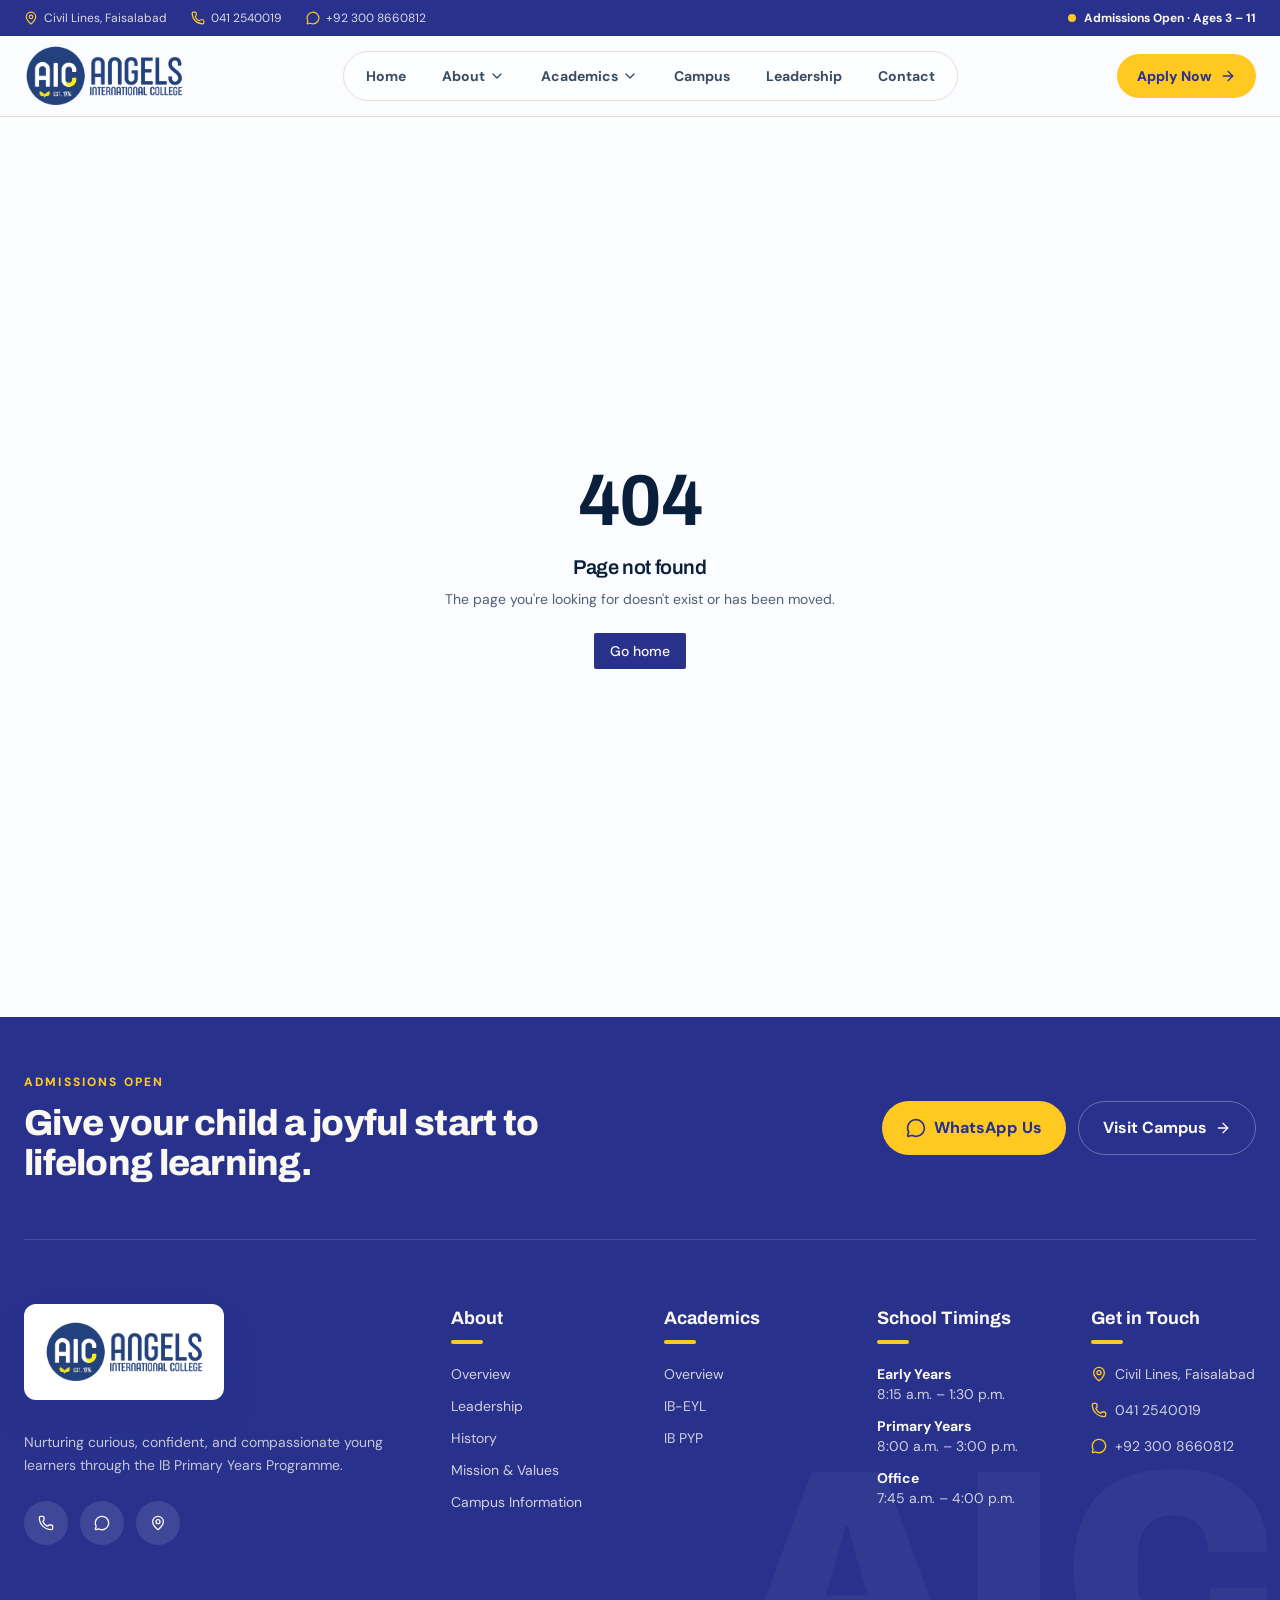
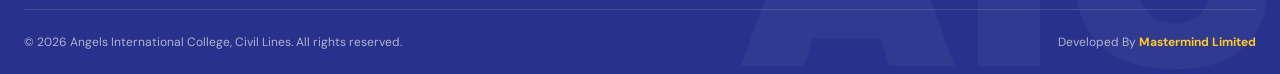
<file: mission-values/index.html>
<!DOCTYPE html><html lang="en"><head><meta charSet="utf-8"/><meta name="viewport" content="width=device-width, initial-scale=1"/><link rel="preload" as="image" href="/assets/logo-eSjXOqtb.png"/><link rel="preload" as="image" href="/assets/stage-show-D4lNp4N-.jpg"/><link rel="stylesheet" href="/assets/styles-DJP8skEg.css" data-precedence="default"/><link rel="stylesheet" href="https://fonts.googleapis.com/css2?family=Archivo:wght@600;700;800;900&amp;family=DM+Sans:wght@400;500;700&amp;display=swap" data-precedence="default"/><title>Mission &amp; Values | Angels International College</title><meta name="description" content="Mission, vision and core values of AIC Civil Lines — IB PYP &amp; EYL."/><meta property="og:title" content="Mission &amp; Values | Angels International College"/><meta property="og:description" content="Mission, vision and core values of AIC Civil Lines — IB PYP &amp; EYL."/><meta property="og:type" content="website"/><meta name="twitter:card" content="summary_large_image"/><link rel="modulepreload" href="/assets/index-GV8p3ivN.js"/><link rel="modulepreload" href="/assets/mission-values-CY3R2OfI.js"/><link rel="modulepreload" href="/assets/sparkles-UUfFnoxf.js"/><link rel="modulepreload" href="/assets/users-Bx3V5VPV.js"/><link rel="modulepreload" href="/assets/photos-BTRQOFLY.js"/><link rel="icon" href="/favicon.png" type="image/png"/><link rel="preconnect" href="https://fonts.googleapis.com"/></head><body><header class="sticky top-0 z-50"><div class="hidden overflow-hidden bg-primary text-primary-foreground transition-all duration-300 md:block max-h-12"><div class="mx-auto flex max-w-7xl items-center justify-between px-6 py-2.5 text-xs"><div class="flex items-center gap-6 text-primary-foreground/85"><span class="flex items-center gap-1.5"><svg xmlns="http://www.w3.org/2000/svg" width="24" height="24" viewBox="0 0 24 24" fill="none" stroke="currentColor" stroke-width="2" stroke-linecap="round" stroke-linejoin="round" class="lucide lucide-map-pin h-3.5 w-3.5 text-sun" aria-hidden="true"><path d="M20 10c0 4.993-5.539 10.193-7.399 11.799a1 1 0 0 1-1.202 0C9.539 20.193 4 14.993 4 10a8 8 0 0 1 16 0"></path><circle cx="12" cy="10" r="3"></circle></svg> Civil Lines, Faisalabad</span><a href="tel:0412540019" class="flex items-center gap-1.5 hover:text-sun"><svg xmlns="http://www.w3.org/2000/svg" width="24" height="24" viewBox="0 0 24 24" fill="none" stroke="currentColor" stroke-width="2" stroke-linecap="round" stroke-linejoin="round" class="lucide lucide-phone h-3.5 w-3.5 text-sun" aria-hidden="true"><path d="M13.832 16.568a1 1 0 0 0 1.213-.303l.355-.465A2 2 0 0 1 17 15h3a2 2 0 0 1 2 2v3a2 2 0 0 1-2 2A18 18 0 0 1 2 4a2 2 0 0 1 2-2h3a2 2 0 0 1 2 2v3a2 2 0 0 1-.8 1.6l-.468.351a1 1 0 0 0-.292 1.233 14 14 0 0 0 6.392 6.384"></path></svg> 041 2540019</a><a href="https://wa.me/923008660812" class="flex items-center gap-1.5 hover:text-sun"><svg xmlns="http://www.w3.org/2000/svg" width="24" height="24" viewBox="0 0 24 24" fill="none" stroke="currentColor" stroke-width="2" stroke-linecap="round" stroke-linejoin="round" class="lucide lucide-message-circle h-3.5 w-3.5 text-sun" aria-hidden="true"><path d="M2.992 16.342a2 2 0 0 1 .094 1.167l-1.065 3.29a1 1 0 0 0 1.236 1.168l3.413-.998a2 2 0 0 1 1.099.092 10 10 0 1 0-4.777-4.719"></path></svg> +92 300 8660812</a></div><span class="flex items-center gap-2 font-bold"><span class="h-2 w-2 animate-pulse rounded-full bg-sun"></span> Admissions Open · Ages 3 – 11</span></div></div><div class="border-b bg-background/90 backdrop-blur-xl transition-shadow duration-300 "><div class="mx-auto flex max-w-7xl items-center justify-between gap-6 px-6 transition-all duration-300 h-20"><a class="shrink-0" aria-label="Angels International College home" href="/"><img src="/assets/logo-eSjXOqtb.png" alt="Angels International College" class="object-contain w-auto transition-all duration-300 h-14 md:h-16"/></a><nav class="hidden items-center gap-1 rounded-full border bg-card/70 p-1.5 lg:flex"><a class="relative rounded-full px-4 py-2 text-sm font-bold text-foreground/80 transition hover:bg-cream hover:text-primary" href="/">Home</a><div class="group relative"><a class="relative rounded-full px-4 py-2 text-sm font-bold text-foreground/80 transition hover:bg-cream hover:text-primary flex items-center" href="/about">About <svg xmlns="http://www.w3.org/2000/svg" width="24" height="24" viewBox="0 0 24 24" fill="none" stroke="currentColor" stroke-width="2" stroke-linecap="round" stroke-linejoin="round" class="lucide lucide-chevron-down ml-1 h-4 w-4 transition group-hover:rotate-180" aria-hidden="true"><path d="m6 9 6 6 6-6"></path></svg></a><div class="invisible absolute left-1/2 top-full w-72 -translate-x-1/2 translate-y-2 pt-3 opacity-0 transition duration-200 group-hover:visible group-hover:translate-y-0 group-hover:opacity-100"><div class="rounded-2xl border bg-card p-2 shadow-soft"><a class="group/item flex items-center justify-between rounded-xl px-4 py-3 text-sm font-semibold text-foreground hover:bg-cream hover:text-primary" href="/about">Overview<svg xmlns="http://www.w3.org/2000/svg" width="24" height="24" viewBox="0 0 24 24" fill="none" stroke="currentColor" stroke-width="2" stroke-linecap="round" stroke-linejoin="round" class="lucide lucide-arrow-right h-4 w-4 -translate-x-1 opacity-0 transition group-hover/item:translate-x-0 group-hover/item:opacity-100" aria-hidden="true"><path d="M5 12h14"></path><path d="m12 5 7 7-7 7"></path></svg></a><a class="group/item flex items-center justify-between rounded-xl px-4 py-3 text-sm font-semibold text-foreground hover:bg-cream hover:text-primary" href="/leadership">Leadership<svg xmlns="http://www.w3.org/2000/svg" width="24" height="24" viewBox="0 0 24 24" fill="none" stroke="currentColor" stroke-width="2" stroke-linecap="round" stroke-linejoin="round" class="lucide lucide-arrow-right h-4 w-4 -translate-x-1 opacity-0 transition group-hover/item:translate-x-0 group-hover/item:opacity-100" aria-hidden="true"><path d="M5 12h14"></path><path d="m12 5 7 7-7 7"></path></svg></a><a class="group/item flex items-center justify-between rounded-xl px-4 py-3 text-sm font-semibold text-foreground hover:bg-cream hover:text-primary" href="/history">History<svg xmlns="http://www.w3.org/2000/svg" width="24" height="24" viewBox="0 0 24 24" fill="none" stroke="currentColor" stroke-width="2" stroke-linecap="round" stroke-linejoin="round" class="lucide lucide-arrow-right h-4 w-4 -translate-x-1 opacity-0 transition group-hover/item:translate-x-0 group-hover/item:opacity-100" aria-hidden="true"><path d="M5 12h14"></path><path d="m12 5 7 7-7 7"></path></svg></a><a class="group/item flex items-center justify-between rounded-xl px-4 py-3 text-sm font-semibold text-foreground hover:bg-cream hover:text-primary active" href="/mission-values" data-status="active" aria-current="page">Mission &amp; Values<svg xmlns="http://www.w3.org/2000/svg" width="24" height="24" viewBox="0 0 24 24" fill="none" stroke="currentColor" stroke-width="2" stroke-linecap="round" stroke-linejoin="round" class="lucide lucide-arrow-right h-4 w-4 -translate-x-1 opacity-0 transition group-hover/item:translate-x-0 group-hover/item:opacity-100" aria-hidden="true"><path d="M5 12h14"></path><path d="m12 5 7 7-7 7"></path></svg></a><a class="group/item flex items-center justify-between rounded-xl px-4 py-3 text-sm font-semibold text-foreground hover:bg-cream hover:text-primary" href="/campus-information">Campus Information<svg xmlns="http://www.w3.org/2000/svg" width="24" height="24" viewBox="0 0 24 24" fill="none" stroke="currentColor" stroke-width="2" stroke-linecap="round" stroke-linejoin="round" class="lucide lucide-arrow-right h-4 w-4 -translate-x-1 opacity-0 transition group-hover/item:translate-x-0 group-hover/item:opacity-100" aria-hidden="true"><path d="M5 12h14"></path><path d="m12 5 7 7-7 7"></path></svg></a></div></div></div><div class="group relative"><a class="relative rounded-full px-4 py-2 text-sm font-bold text-foreground/80 transition hover:bg-cream hover:text-primary flex items-center" href="/academics">Academics <svg xmlns="http://www.w3.org/2000/svg" width="24" height="24" viewBox="0 0 24 24" fill="none" stroke="currentColor" stroke-width="2" stroke-linecap="round" stroke-linejoin="round" class="lucide lucide-chevron-down ml-1 h-4 w-4 transition group-hover:rotate-180" aria-hidden="true"><path d="m6 9 6 6 6-6"></path></svg></a><div class="invisible absolute left-1/2 top-full w-72 -translate-x-1/2 translate-y-2 pt-3 opacity-0 transition duration-200 group-hover:visible group-hover:translate-y-0 group-hover:opacity-100"><div class="rounded-2xl border bg-card p-2 shadow-soft"><a class="group/item flex items-center justify-between rounded-xl px-4 py-3 text-sm font-semibold text-foreground hover:bg-cream hover:text-primary" href="/academics">Overview<svg xmlns="http://www.w3.org/2000/svg" width="24" height="24" viewBox="0 0 24 24" fill="none" stroke="currentColor" stroke-width="2" stroke-linecap="round" stroke-linejoin="round" class="lucide lucide-arrow-right h-4 w-4 -translate-x-1 opacity-0 transition group-hover/item:translate-x-0 group-hover/item:opacity-100" aria-hidden="true"><path d="M5 12h14"></path><path d="m12 5 7 7-7 7"></path></svg></a><a class="group/item flex items-center justify-between rounded-xl px-4 py-3 text-sm font-semibold text-foreground hover:bg-cream hover:text-primary" href="/ib-eyl">IB-EYL<svg xmlns="http://www.w3.org/2000/svg" width="24" height="24" viewBox="0 0 24 24" fill="none" stroke="currentColor" stroke-width="2" stroke-linecap="round" stroke-linejoin="round" class="lucide lucide-arrow-right h-4 w-4 -translate-x-1 opacity-0 transition group-hover/item:translate-x-0 group-hover/item:opacity-100" aria-hidden="true"><path d="M5 12h14"></path><path d="m12 5 7 7-7 7"></path></svg></a><a class="group/item flex items-center justify-between rounded-xl px-4 py-3 text-sm font-semibold text-foreground hover:bg-cream hover:text-primary" href="/ib-pyp">IB PYP<svg xmlns="http://www.w3.org/2000/svg" width="24" height="24" viewBox="0 0 24 24" fill="none" stroke="currentColor" stroke-width="2" stroke-linecap="round" stroke-linejoin="round" class="lucide lucide-arrow-right h-4 w-4 -translate-x-1 opacity-0 transition group-hover/item:translate-x-0 group-hover/item:opacity-100" aria-hidden="true"><path d="M5 12h14"></path><path d="m12 5 7 7-7 7"></path></svg></a></div></div></div><a class="relative rounded-full px-4 py-2 text-sm font-bold text-foreground/80 transition hover:bg-cream hover:text-primary" href="/campus-information">Campus</a><a class="relative rounded-full px-4 py-2 text-sm font-bold text-foreground/80 transition hover:bg-cream hover:text-primary" href="/leadership">Leadership</a><a class="relative rounded-full px-4 py-2 text-sm font-bold text-foreground/80 transition hover:bg-cream hover:text-primary" href="/contact">Contact</a></nav><div class="flex items-center gap-2"><a class="hidden items-center gap-2 rounded-full bg-sun px-5 py-3 text-sm font-extrabold text-primary transition hover:-translate-y-0.5 hover:shadow-soft sm:inline-flex" href="/contact">Apply Now <svg xmlns="http://www.w3.org/2000/svg" width="24" height="24" viewBox="0 0 24 24" fill="none" stroke="currentColor" stroke-width="2" stroke-linecap="round" stroke-linejoin="round" class="lucide lucide-arrow-right h-4 w-4" aria-hidden="true"><path d="M5 12h14"></path><path d="m12 5 7 7-7 7"></path></svg></a><button class="grid h-11 w-11 place-items-center rounded-full bg-primary text-primary-foreground lg:hidden" aria-label="Menu"><svg xmlns="http://www.w3.org/2000/svg" width="24" height="24" viewBox="0 0 24 24" fill="none" stroke="currentColor" stroke-width="2" stroke-linecap="round" stroke-linejoin="round" class="lucide lucide-menu h-5 w-5" aria-hidden="true"><path d="M4 5h16"></path><path d="M4 12h16"></path><path d="M4 19h16"></path></svg></button></div></div></div></header><main class="overflow-x-clip"><!--$--><section class="relative overflow-hidden bg-primary text-primary-foreground"><img src="/assets/stage-show-D4lNp4N-.jpg" alt="" class="absolute inset-0 h-full w-full object-cover opacity-30"/><div class="bg-hero-fade absolute inset-0"></div><div class="relative mx-auto max-w-7xl px-6 py-24 md:py-36"><nav aria-label="Breadcrumb" class="mb-4 flex items-center gap-2 text-xs font-bold uppercase tracking-widest text-sun"><a class="transition hover:text-primary-foreground" href="/">Home</a><span class="text-primary-foreground/50">/</span><a class="transition hover:text-primary-foreground" href="/about">About</a><span class="text-primary-foreground/50">/</span><span class="text-primary-foreground/80">Mission &amp; Values</span></nav><h1 class="max-w-4xl text-5xl md:text-7xl">Mission &amp; Values</h1><p class="mt-6 max-w-2xl text-lg text-primary-foreground/90">Learning that transcends geographical boundaries and inspires curious minds.</p></div></section><div class="mx-auto grid max-w-7xl gap-12 px-6 py-20 lg:grid-cols-[240px_1fr]"><aside class="lg:sticky lg:top-28 lg:self-start"><p class="mb-3 font-display text-sm font-bold uppercase text-muted-foreground">About AIC</p><ul class="border-l-2"><li><a class="-ml-0.5 block border-l-2 border-transparent py-2.5 pl-5 font-bold text-foreground/70 hover:text-primary" href="/about">Overview</a></li><li><a class="-ml-0.5 block border-l-2 border-transparent py-2.5 pl-5 font-bold text-foreground/70 hover:text-primary" href="/leadership">Leadership</a></li><li><a class="-ml-0.5 block border-l-2 border-transparent py-2.5 pl-5 font-bold text-foreground/70 hover:text-primary" href="/history">History</a></li><li><a class="-ml-0.5 block border-l-2 border-transparent py-2.5 pl-5 font-bold text-foreground/70 hover:text-primary !border-sun !text-primary" href="/mission-values" data-status="active" aria-current="page">Mission &amp; Values</a></li><li><a class="-ml-0.5 block border-l-2 border-transparent py-2.5 pl-5 font-bold text-foreground/70 hover:text-primary" href="/campus-information">Campus Information</a></li></ul></aside><div><p class="eyebrow">AIC-CL Mission Statement</p><h2 class="mt-3 text-4xl">Our Mission</h2><p class="mt-6 text-lg text-muted-foreground">AIC-CL aims to create a learning environment that transcends geographical boundaries, promoting excellence in education through continuous collaboration. Our goal is to nurture learners with refined critical thinking and emotional skills, preparing them to be lifelong learners while creating agency-based learning environments.</p><p class="mt-4 text-lg text-muted-foreground">We aspire to cultivate individuals who, equipped with a principled and diverse approach, can navigate both national and international settings. Our commitment is to foster global citizens dedicated to fostering a more peaceful world through community engagement, intercultural comprehension, and a profound respect for all forms of life.</p><div class="mt-12 bg-primary p-10 text-primary-foreground"><h2 class="text-3xl text-sun">Our Vision</h2><p class="mt-4 text-lg text-primary-foreground/90">To inspire a generation of curious, confident, and compassionate learners who embrace inquiry, celebrate diversity, and think beyond boundaries. Through the IB philosophy, we aspire to create a learning community where every child discovers their potential, develops a lifelong love of learning, and grows into a responsible global citizen committed to making a positive difference in the world.</p></div><h2 class="mt-16 text-4xl">Our Core Values</h2><p class="mt-2 text-muted-foreground">AIC Values – IB PYP &amp; EYL</p><div class="mt-8 grid gap-6 sm:grid-cols-2"><div class="border-t-4 border-sun bg-cream p-7"><p class="font-display text-4xl font-black text-primary">01</p><h3 class="mt-3 text-xl">Innovation</h3><p class="mt-2 text-muted-foreground">Encouraging inquiry, creativity, and conceptual thinking, enabling learners to explore possibilities and develop innovative approaches to problem-solving.</p></div><div class="border-t-4 border-sun bg-cream p-7"><p class="font-display text-4xl font-black text-primary">02</p><h3 class="mt-3 text-xl">Collaboration</h3><p class="mt-2 text-muted-foreground">Fostering teamwork, respectful communication, and shared responsibility, empowering learners to exchange ideas and learn from diverse perspectives.</p></div><div class="border-t-4 border-sun bg-cream p-7"><p class="font-display text-4xl font-black text-primary">03</p><h3 class="mt-3 text-xl">Profile Building</h3><p class="mt-2 text-muted-foreground">Developing the IB Learner Profile attributes by nurturing caring, principled, open-minded, reflective, and balanced learners who demonstrate these qualities in their everyday actions.</p></div><div class="border-t-4 border-sun bg-cream p-7"><p class="font-display text-4xl font-black text-primary">04</p><h3 class="mt-3 text-xl">Learning at School</h3><p class="mt-2 text-muted-foreground">Creating engaging, inquiry-based learning experiences that promote learner agency, conceptual understanding, and meaningful connections with the world around them.</p></div><div class="border-t-4 border-sun bg-cream p-7"><p class="font-display text-4xl font-black text-primary">05</p><h3 class="mt-3 text-xl">Academic Excellence</h3><p class="mt-2 text-muted-foreground">Promoting continuous progress and academic achievement through purposeful teaching, differentiated learning experiences, and the development of essential knowledge, skills, and understanding.</p></div></div></div></div><script>(function(a,f){let l;try{l=JSON.parse(sessionStorage.getItem(a)||"{}")}catch{return}const n=l?.[f||history.state?.__TSR_key];let c=!1;for(const t in n){const e=n[t],o=e?.scrollX,s=e?.scrollY;if(Number.isFinite(o)&&Number.isFinite(s)){if(t==="window")scrollTo(o,s),c=!0;else if(t)try{const r=document.querySelector(t);r&&(r.scrollLeft=o,r.scrollTop=s)}catch{}}}if(c)return;const i=location.hash.slice(1);if(i){const t=history.state?.__hashScrollIntoViewOptions??!0;if(t){const e=document.getElementById(i);e&&e.scrollIntoView(t)}return}scrollTo(0,0)})("tsr-scroll-restoration-v1_3");document.currentScript.remove()</script><!--/$--></main><footer class="relative overflow-hidden bg-primary text-primary-foreground"><span aria-hidden="true" class="pointer-events-none absolute -bottom-10 right-0 select-none font-display text-[22vw] font-black leading-none text-primary-foreground/[0.04]">AIC</span><div class="relative mx-auto max-w-7xl px-6"><div class="flex flex-col items-start justify-between gap-6 border-b border-primary-foreground/15 py-14 md:flex-row md:items-center"><div><p class="eyebrow !text-sun">Admissions Open</p><h2 class="mt-3 max-w-xl text-3xl md:text-4xl">Give your child a joyful start to lifelong learning.</h2></div><div class="flex flex-wrap gap-3"><a href="https://wa.me/923008660812" class="inline-flex items-center gap-2 rounded-full bg-sun px-6 py-3.5 font-extrabold text-primary transition hover:-translate-y-0.5"><svg xmlns="http://www.w3.org/2000/svg" width="24" height="24" viewBox="0 0 24 24" fill="none" stroke="currentColor" stroke-width="2" stroke-linecap="round" stroke-linejoin="round" class="lucide lucide-message-circle h-5 w-5" aria-hidden="true"><path d="M2.992 16.342a2 2 0 0 1 .094 1.167l-1.065 3.29a1 1 0 0 0 1.236 1.168l3.413-.998a2 2 0 0 1 1.099.092 10 10 0 1 0-4.777-4.719"></path></svg> WhatsApp Us</a><a class="inline-flex items-center gap-2 rounded-full border border-primary-foreground/30 px-6 py-3.5 font-bold transition hover:bg-primary-foreground hover:text-primary" href="/contact">Visit Campus <svg xmlns="http://www.w3.org/2000/svg" width="24" height="24" viewBox="0 0 24 24" fill="none" stroke="currentColor" stroke-width="2" stroke-linecap="round" stroke-linejoin="round" class="lucide lucide-arrow-right h-4 w-4" aria-hidden="true"><path d="M5 12h14"></path><path d="m12 5 7 7-7 7"></path></svg></a></div></div><div class="grid gap-12 py-16 md:grid-cols-2 lg:grid-cols-12"><div class="lg:col-span-4"><a class="inline-block rounded-2xl bg-card px-5 py-4 shadow-soft" aria-label="Angels International College home" href="/"><img src="/assets/logo-eSjXOqtb.png" alt="Angels International College" class="object-contain h-16 w-auto"/></a><p class="mt-6 max-w-sm text-sm leading-relaxed text-primary-foreground/75">Nurturing curious, confident, and compassionate young learners through the IB Primary Years Programme.</p><div class="mt-6 flex gap-3"><a href="tel:0412540019" aria-label="Call" class="grid h-11 w-11 place-items-center rounded-full bg-primary-foreground/10 transition hover:bg-sun hover:text-primary"><svg xmlns="http://www.w3.org/2000/svg" width="24" height="24" viewBox="0 0 24 24" fill="none" stroke="currentColor" stroke-width="2" stroke-linecap="round" stroke-linejoin="round" class="lucide lucide-phone h-4 w-4" aria-hidden="true"><path d="M13.832 16.568a1 1 0 0 0 1.213-.303l.355-.465A2 2 0 0 1 17 15h3a2 2 0 0 1 2 2v3a2 2 0 0 1-2 2A18 18 0 0 1 2 4a2 2 0 0 1 2-2h3a2 2 0 0 1 2 2v3a2 2 0 0 1-.8 1.6l-.468.351a1 1 0 0 0-.292 1.233 14 14 0 0 0 6.392 6.384"></path></svg></a><a href="https://wa.me/923008660812" aria-label="WhatsApp" class="grid h-11 w-11 place-items-center rounded-full bg-primary-foreground/10 transition hover:bg-sun hover:text-primary"><svg xmlns="http://www.w3.org/2000/svg" width="24" height="24" viewBox="0 0 24 24" fill="none" stroke="currentColor" stroke-width="2" stroke-linecap="round" stroke-linejoin="round" class="lucide lucide-message-circle h-4 w-4" aria-hidden="true"><path d="M2.992 16.342a2 2 0 0 1 .094 1.167l-1.065 3.29a1 1 0 0 0 1.236 1.168l3.413-.998a2 2 0 0 1 1.099.092 10 10 0 1 0-4.777-4.719"></path></svg></a><a href="https://www.google.com/maps?q=Civil+Lines+Faisalabad" target="_blank" rel="noreferrer" aria-label="Map" class="grid h-11 w-11 place-items-center rounded-full bg-primary-foreground/10 transition hover:bg-sun hover:text-primary"><svg xmlns="http://www.w3.org/2000/svg" width="24" height="24" viewBox="0 0 24 24" fill="none" stroke="currentColor" stroke-width="2" stroke-linecap="round" stroke-linejoin="round" class="lucide lucide-map-pin h-4 w-4" aria-hidden="true"><path d="M20 10c0 4.993-5.539 10.193-7.399 11.799a1 1 0 0 1-1.202 0C9.539 20.193 4 14.993 4 10a8 8 0 0 1 16 0"></path><circle cx="12" cy="10" r="3"></circle></svg></a></div></div><div class="lg:col-span-2"><p class="font-display text-lg font-bold">About</p><span class="mt-2 block h-1 w-8 rounded-full bg-sun"></span><ul class="mt-5 space-y-3 text-sm text-primary-foreground/80"><li><a class="transition hover:pl-1 hover:text-sun" href="/about">Overview</a></li><li><a class="transition hover:pl-1 hover:text-sun" href="/leadership">Leadership</a></li><li><a class="transition hover:pl-1 hover:text-sun" href="/history">History</a></li><li><a class="transition hover:pl-1 hover:text-sun active" href="/mission-values" data-status="active" aria-current="page">Mission &amp; Values</a></li><li><a class="transition hover:pl-1 hover:text-sun" href="/campus-information">Campus Information</a></li></ul></div><div class="lg:col-span-2"><p class="font-display text-lg font-bold">Academics</p><span class="mt-2 block h-1 w-8 rounded-full bg-sun"></span><ul class="mt-5 space-y-3 text-sm text-primary-foreground/80"><li><a class="transition hover:pl-1 hover:text-sun" href="/academics">Overview</a></li><li><a class="transition hover:pl-1 hover:text-sun" href="/ib-eyl">IB-EYL</a></li><li><a class="transition hover:pl-1 hover:text-sun" href="/ib-pyp">IB PYP</a></li></ul></div><div class="lg:col-span-2"><p class="font-display text-lg font-bold">School Timings</p><span class="mt-2 block h-1 w-8 rounded-full bg-sun"></span><ul class="mt-5 space-y-3 text-sm text-primary-foreground/80"><li class="flex flex-col"><b class="text-primary-foreground">Early Years</b><span>8:15 a.m. – 1:30 p.m.</span></li><li class="flex flex-col"><b class="text-primary-foreground">Primary Years</b><span>8:00 a.m. – 3:00 p.m.</span></li><li class="flex flex-col"><b class="text-primary-foreground">Office</b><span>7:45 a.m. – 4:00 p.m.</span></li></ul></div><div class="lg:col-span-2"><p class="font-display text-lg font-bold">Get in Touch</p><span class="mt-2 block h-1 w-8 rounded-full bg-sun"></span><ul class="mt-5 space-y-4 text-sm text-primary-foreground/80"><li class="flex gap-2"><svg xmlns="http://www.w3.org/2000/svg" width="24" height="24" viewBox="0 0 24 24" fill="none" stroke="currentColor" stroke-width="2" stroke-linecap="round" stroke-linejoin="round" class="lucide lucide-map-pin mt-0.5 h-4 w-4 shrink-0 text-sun" aria-hidden="true"><path d="M20 10c0 4.993-5.539 10.193-7.399 11.799a1 1 0 0 1-1.202 0C9.539 20.193 4 14.993 4 10a8 8 0 0 1 16 0"></path><circle cx="12" cy="10" r="3"></circle></svg> Civil Lines, Faisalabad</li><li><a href="tel:0412540019" class="flex gap-2 hover:text-sun"><svg xmlns="http://www.w3.org/2000/svg" width="24" height="24" viewBox="0 0 24 24" fill="none" stroke="currentColor" stroke-width="2" stroke-linecap="round" stroke-linejoin="round" class="lucide lucide-phone mt-0.5 h-4 w-4 shrink-0 text-sun" aria-hidden="true"><path d="M13.832 16.568a1 1 0 0 0 1.213-.303l.355-.465A2 2 0 0 1 17 15h3a2 2 0 0 1 2 2v3a2 2 0 0 1-2 2A18 18 0 0 1 2 4a2 2 0 0 1 2-2h3a2 2 0 0 1 2 2v3a2 2 0 0 1-.8 1.6l-.468.351a1 1 0 0 0-.292 1.233 14 14 0 0 0 6.392 6.384"></path></svg> 041 2540019</a></li><li><a href="https://wa.me/923008660812" class="flex gap-2 hover:text-sun"><svg xmlns="http://www.w3.org/2000/svg" width="24" height="24" viewBox="0 0 24 24" fill="none" stroke="currentColor" stroke-width="2" stroke-linecap="round" stroke-linejoin="round" class="lucide lucide-message-circle mt-0.5 h-4 w-4 shrink-0 text-sun" aria-hidden="true"><path d="M2.992 16.342a2 2 0 0 1 .094 1.167l-1.065 3.29a1 1 0 0 0 1.236 1.168l3.413-.998a2 2 0 0 1 1.099.092 10 10 0 1 0-4.777-4.719"></path></svg> +92 300 8660812</a></li></ul></div></div><div class="flex flex-col items-center justify-between gap-3 border-t border-primary-foreground/15 py-6 text-xs text-primary-foreground/65 md:flex-row"><p>© <!-- -->2026<!-- --> Angels International College, Civil Lines. All rights reserved.</p><p>Developed By<!-- --> <a href="https://mastermindlimited.com/" target="_blank" rel="noopener noreferrer" class="font-bold text-sun underline-offset-4 hover:underline">Mastermind Limited</a></p></div></div></footer><script data-tsr-stream-part="">(self.$R=self.$R||{})["tsr"]=[];self.$_TSR={h(){this.hydrated=!0,this.c()},e(){this.streamEnded=!0,this.c()},c(){this.hydrated&&this.streamEnded&&(delete self.$_TSR,delete self.$R.tsr)},p(e){this.initialized?e():this.buffer.push(e)},buffer:[]};$_TSR.router=($R=>$R[0]={manifest:$R[1]={routes:$R[2]={__root__:$R[3]={preloads:$R[4]=["/assets/index-GV8p3ivN.js"],scripts:$R[5]=[$R[6]={attrs:$R[7]={type:"module",async:!0,src:"/assets/index-GV8p3ivN.js"}}]},"/mission-values":$R[8]={preloads:$R[9]=["/assets/mission-values-CY3R2OfI.js","/assets/sparkles-UUfFnoxf.js","/assets/users-Bx3V5VPV.js","/assets/photos-BTRQOFLY.js"]}}},matches:$R[10]=[$R[11]={i:"__root__ ",u:1795549341721,s:"success",ssr:!0},$R[12]={i:" mission-values mission-values",u:1795549341721,s:"success",ssr:!0}]})($R["tsr"]);$_TSR.e();{let s=document.currentScript,p;while((p=s.previousElementSibling)&&p.hasAttribute('data-tsr-stream-part'))p.remove();s.remove()}</script><script type="module" async="" src="/assets/index-GV8p3ivN.js"></script><script>document.currentScript.remove();/*$tsr-stream-boundary*/</script></body></html>
</file>
